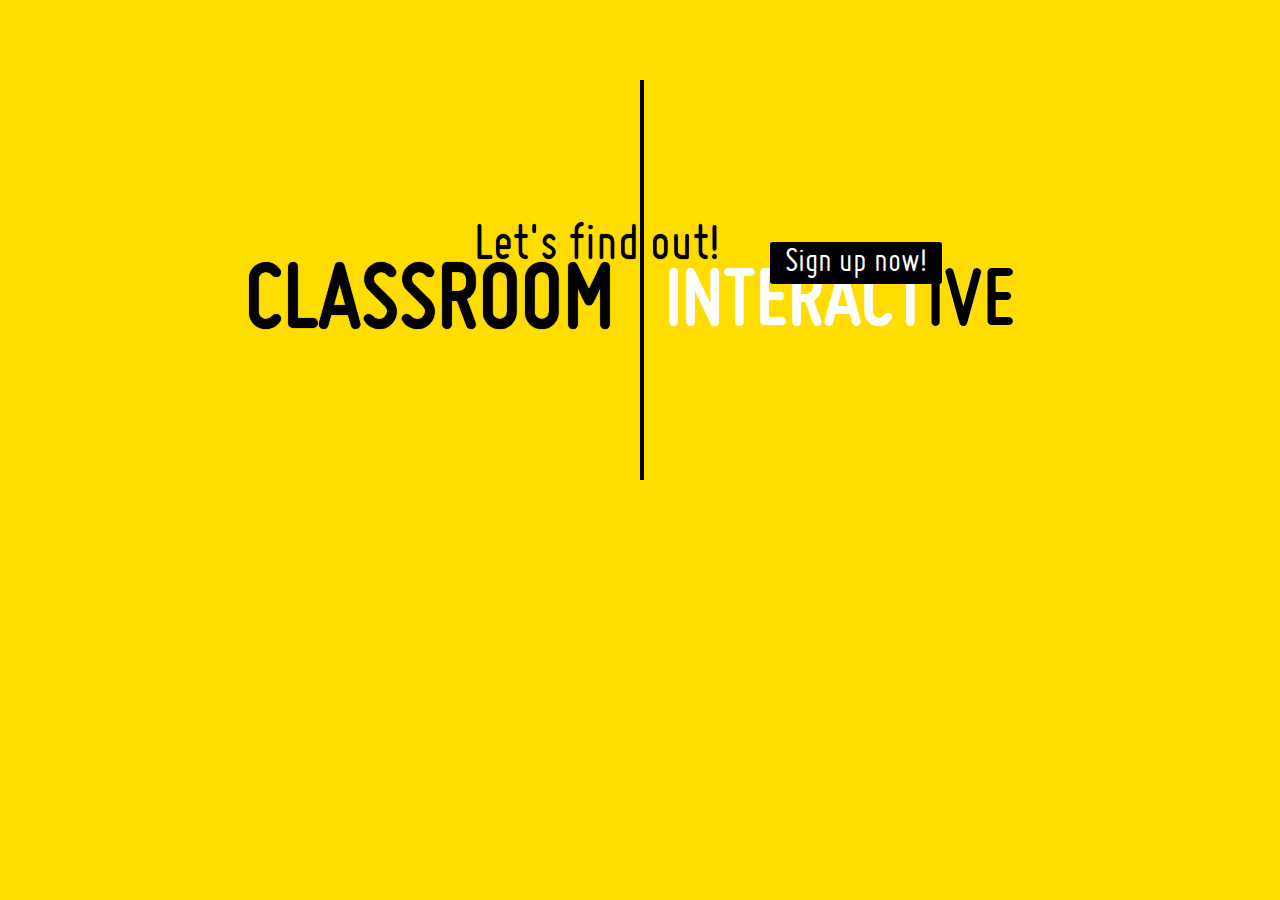
<file: SignUpIntro/index.html>
<!DOCTYPE html>
<html lang="en">
    <head>
        <title>Classroom Interactive System</title>
        <meta charset="UTF-8" />
        <meta http-equiv="X-UA-Compatible" content="IE=edge,chrome=1"> 
        <meta name="viewport" content="width=device-width, initial-scale=1.0"> 
        <link rel="shortcut icon" href="../favicon.ico"> 
        <link rel="stylesheet" type="text/css" href="css/demo.css" />
        <link rel="stylesheet" type="text/css" href="css/style4.css" />
		<!--[if lt IE 10]>
				<link rel="stylesheet" type="text/css" href="css/style3IE.css" />
		<![endif]-->
    </head>
    <body>
        <div class="container">
			<div class="sp-container">
				<div class="sp-content">
					<div class="sp-wrap sp-left">
						<h2>
							<span class="sp-top">What if someone could make the</span> 
							<span class="sp-mid">Classroom</span> 
							<span class="sp-bottom">fun?</span>
						</h2>
					</div>
					<div class="sp-wrap sp-right">
						<h2>
							<span class="sp-top"><br>What kind of <br> </span> 
							<span class="sp-mid">Interact<b>ive</b><b>ions</b></span> 
							<span class="sp-bottom">would it inspire?</span> 
						</h2>
					</div>
				</div>
				<div class="sp-full">
					<h2>Let's find out!</h2>
					<a href="../CIS/login/addUserForm.php">Sign up now!</a>
				</div>
			</div>
        </div>
    </body>
</html>
</file>
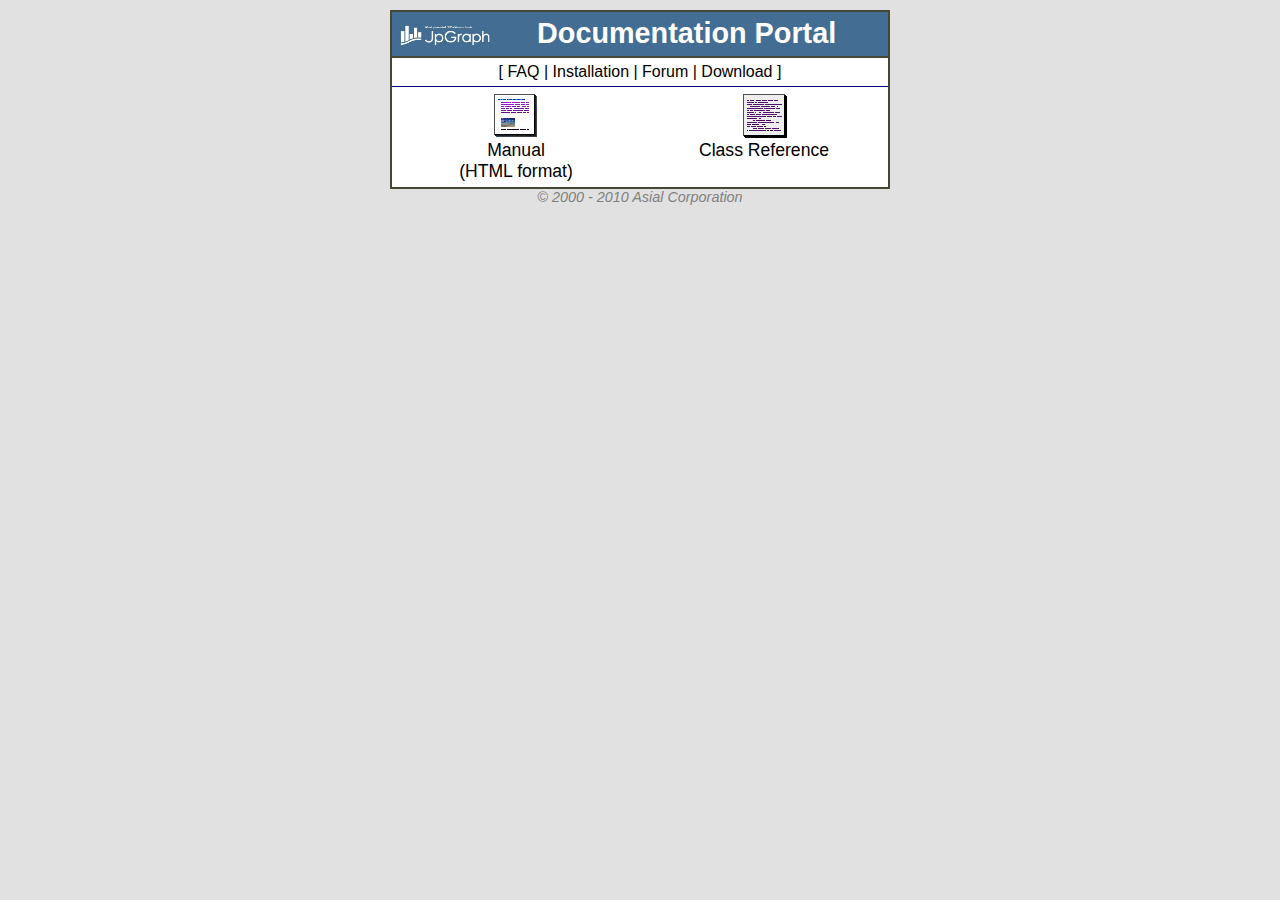
<file: CIS/jpGraph/docs/index.html>
<!DOCTYPE HTML PUBLIC "-//W3C//DTD HTML 4.0 Transitional//EN">
<html><head>
<title>JpGraph Documentation</title>

<style type="text/css">
body  {
	margin-top : 10px;
	margin-left : 10px;
	margin-right : 10px; 
	background-color: #E1E1E1;
	color : Black;
	font-family :  Arial,sans-serif;
}

A:link  {
	font-family : Arial, Helvetica, sans-serif;
	font-weight : normal;
	text-decoration : none;
	color : black;
}

A:visited  {
	font-family : Arial, Helvetica, sans-serif;
	text-decoration : none;
	color : black;
}

A:hover  {
	font-family : Arial, Helvetica, sans-serif;
	font-weight : normal;
	text-decoration : underline;
	color : darkred;
}


table.menu {
	width : 500;	
	background-color : white;
	border: #454837 solid 2pt;
}

td.menutitle {
	font-family : Arial, Helvetica, sans-serif;
	font-size : 1.8em;
	font-weight : bold;
	color : white;
	align : center;
	background-color : #436D93;
	border-bottom :#454837 solid 2pt;	
}	

td.menuitem {
	font-family : Arial, Helvetica, sans-serif;
	font-size : 1.1em;
	font-weight : normal;
	text-align : center;
	height : 100;
	vertical-align:top;
        align: center;
}	

.copyright {
	color: gray;
	font-family : Arial, Helvetica, sans-serif;
	font-size : 0.9em;
	font-style : italic;
}
</style>

</head>
<body>

<div align=center>
<table cellspacing=0 cellpadding=5 class="menu">



<tr>
  <td colspan=3 class="menutitle">
  <a href="http://jpgraph.net/">
  <img src="jpgraph_logo.jpg" align=center width=100 border=0></a>
  &nbsp; &nbsp; Documentation Portal</td>
</tr>


<tr><td colspan=3 align="center"  style="border-bottom:navy solid 1px;">
[ <a href="chunkhtml/apc.html" target=blank>FAQ</a> | 

<a href="chunkhtml/pt01.html" target=blank>
Installation</a> |

<a href="http://jpgraph.intellit.nl/" target=blank>
Forum</a> |

<a href="http://jpgraph.net/download/" target=blank>
Download</a>
]
</td></tr>
<tr>

  <td width="50%" class="menuitem">
  <a href="chunkhtml/index.html" target=blank><img src="manual.png" border=0
  ><br>Manual<br>(HTML format)</a></td>

  <td width="50%" class="menuitem">
  <a href="classref/index.html" target=blank><img src="reference.png" border=0
  ><br>Class Reference
  </a></td>

</tr>


</table>
<span class=copyright>
&copy; 2000 - 2010 Asial Corporation
</span>
</div>

</body>
</html>
</file>
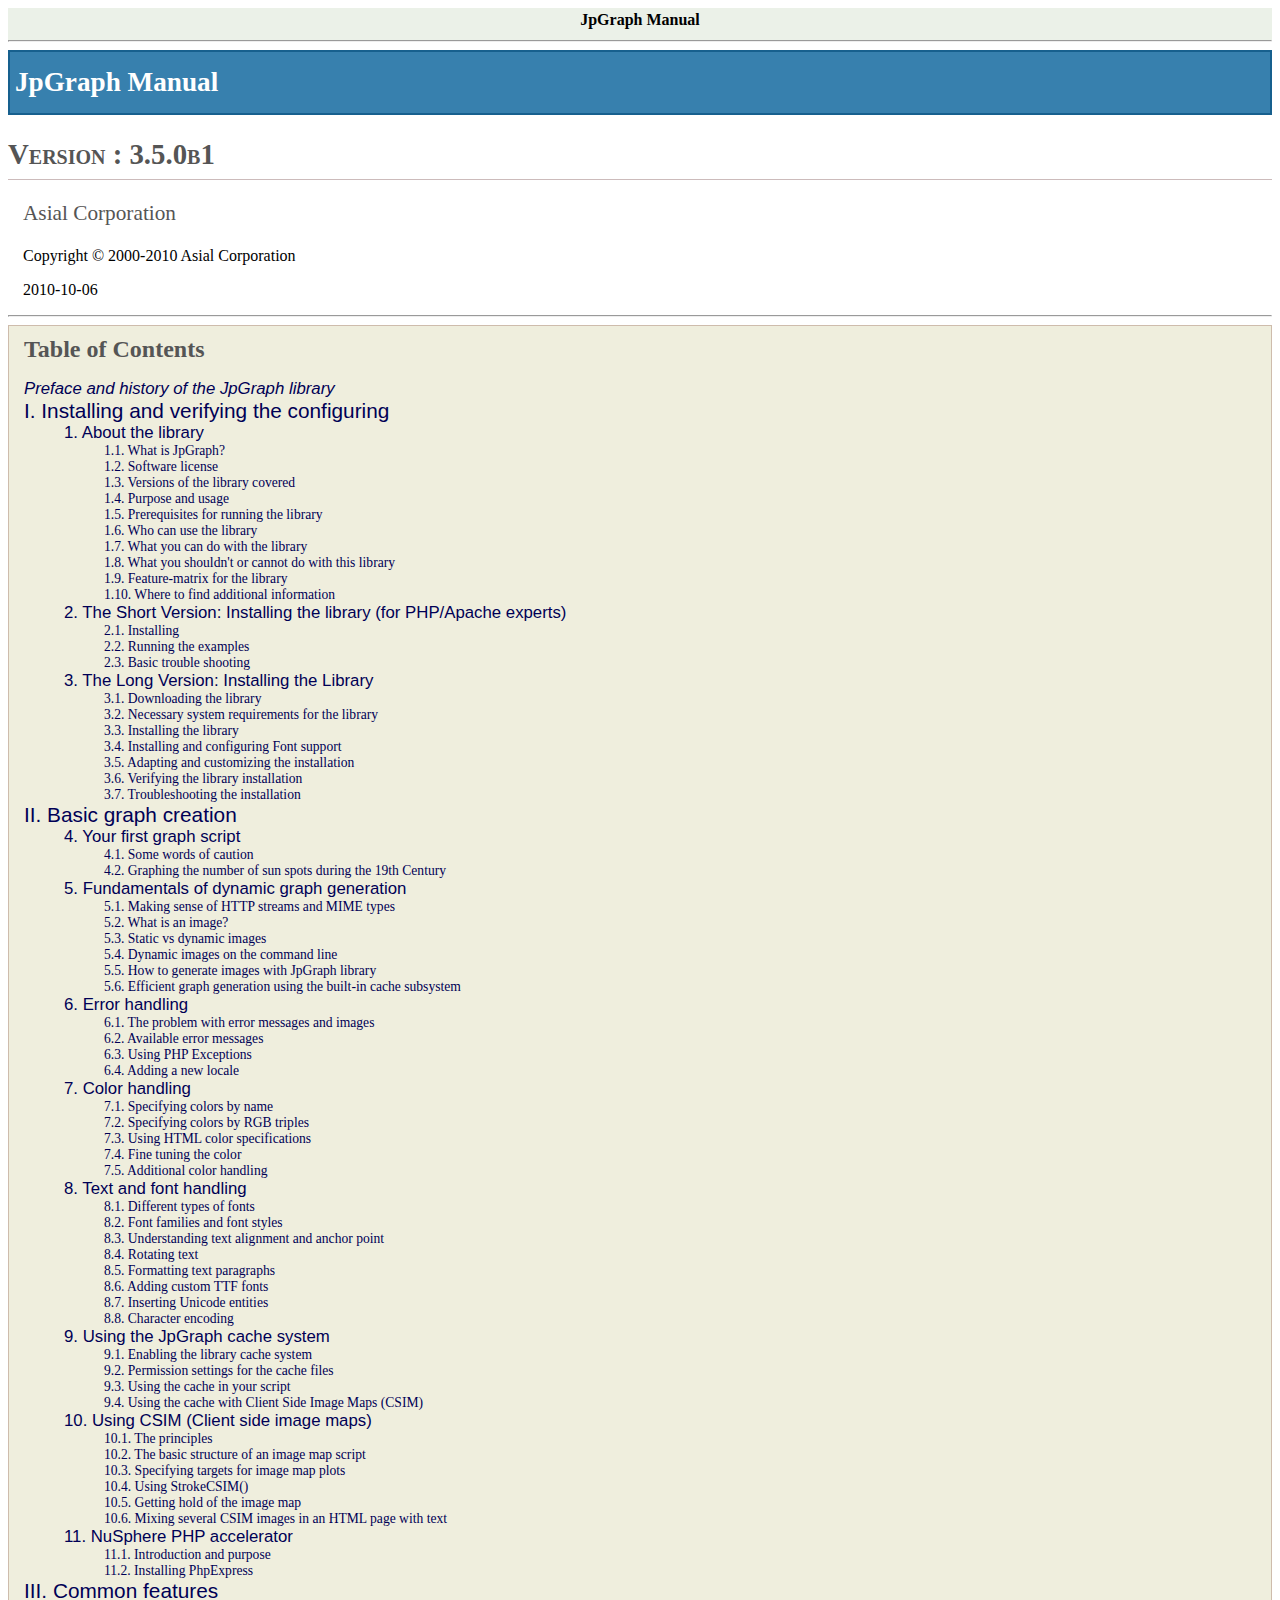
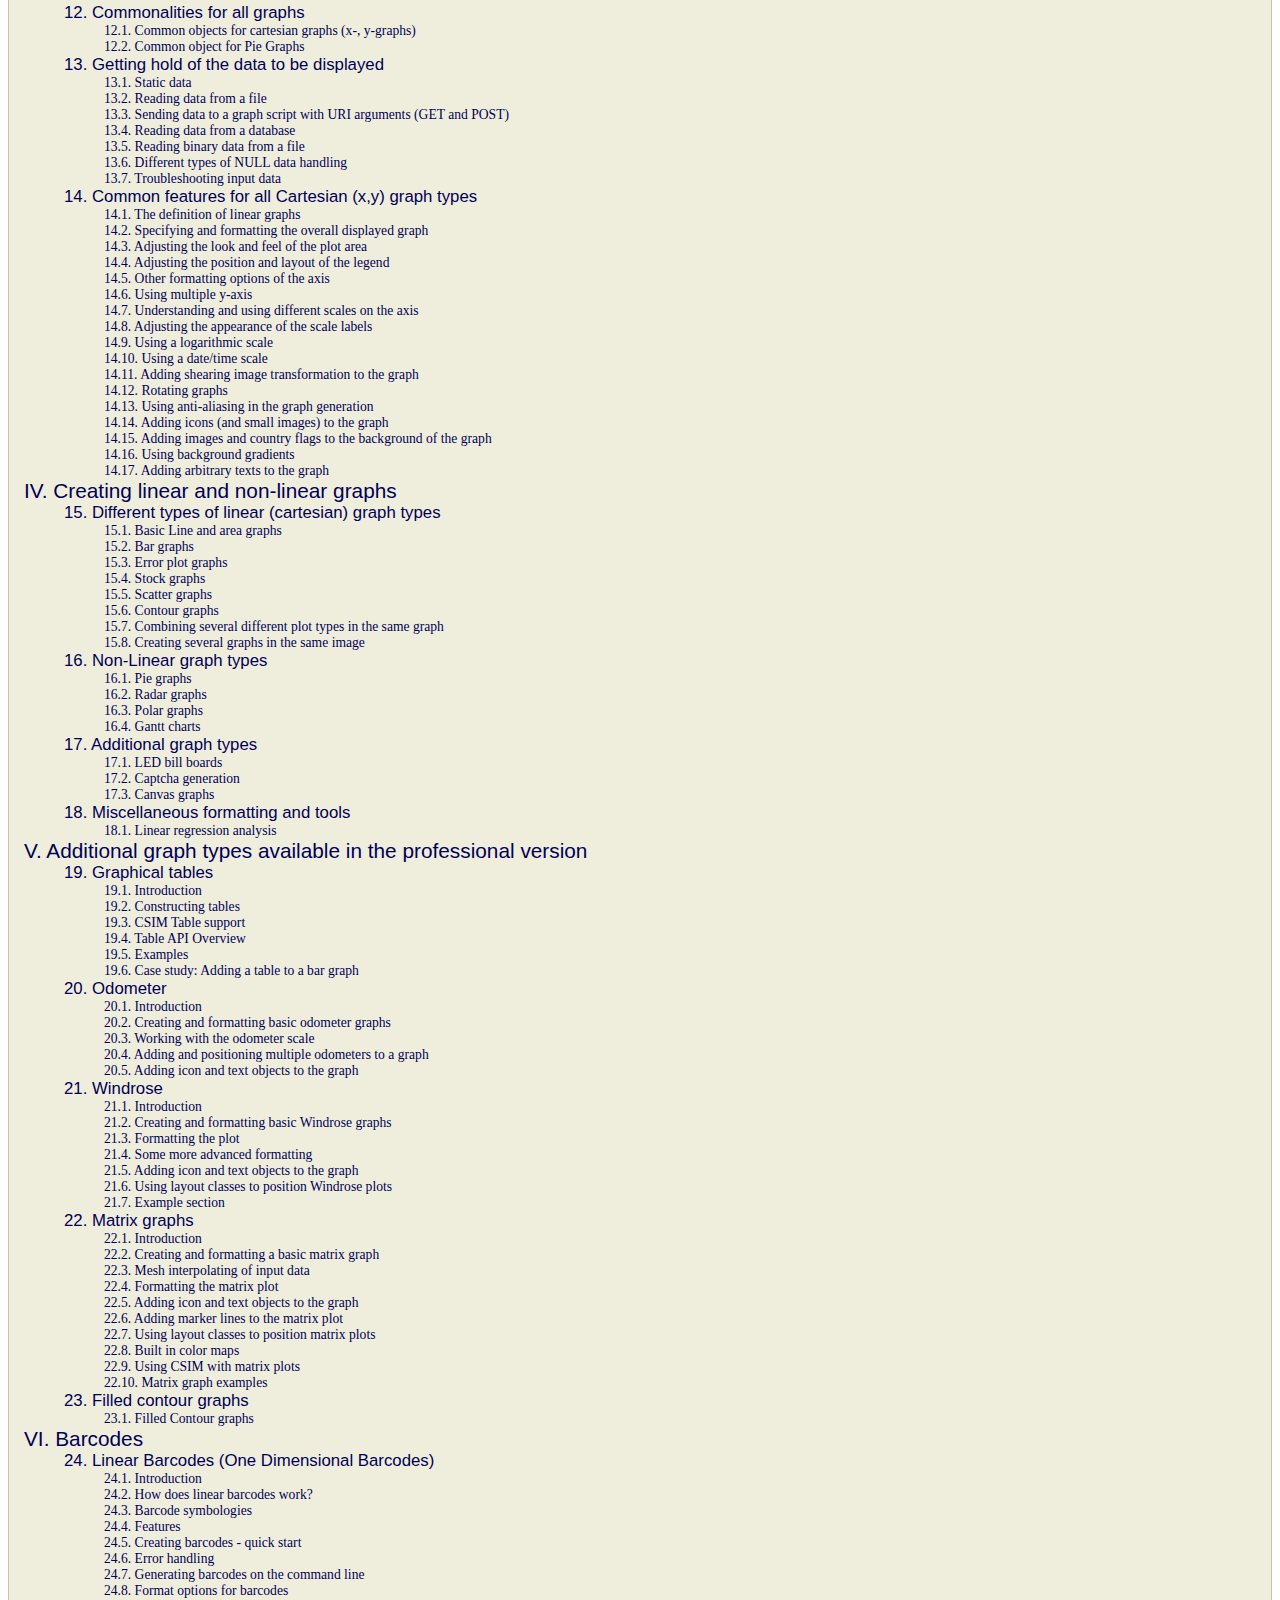
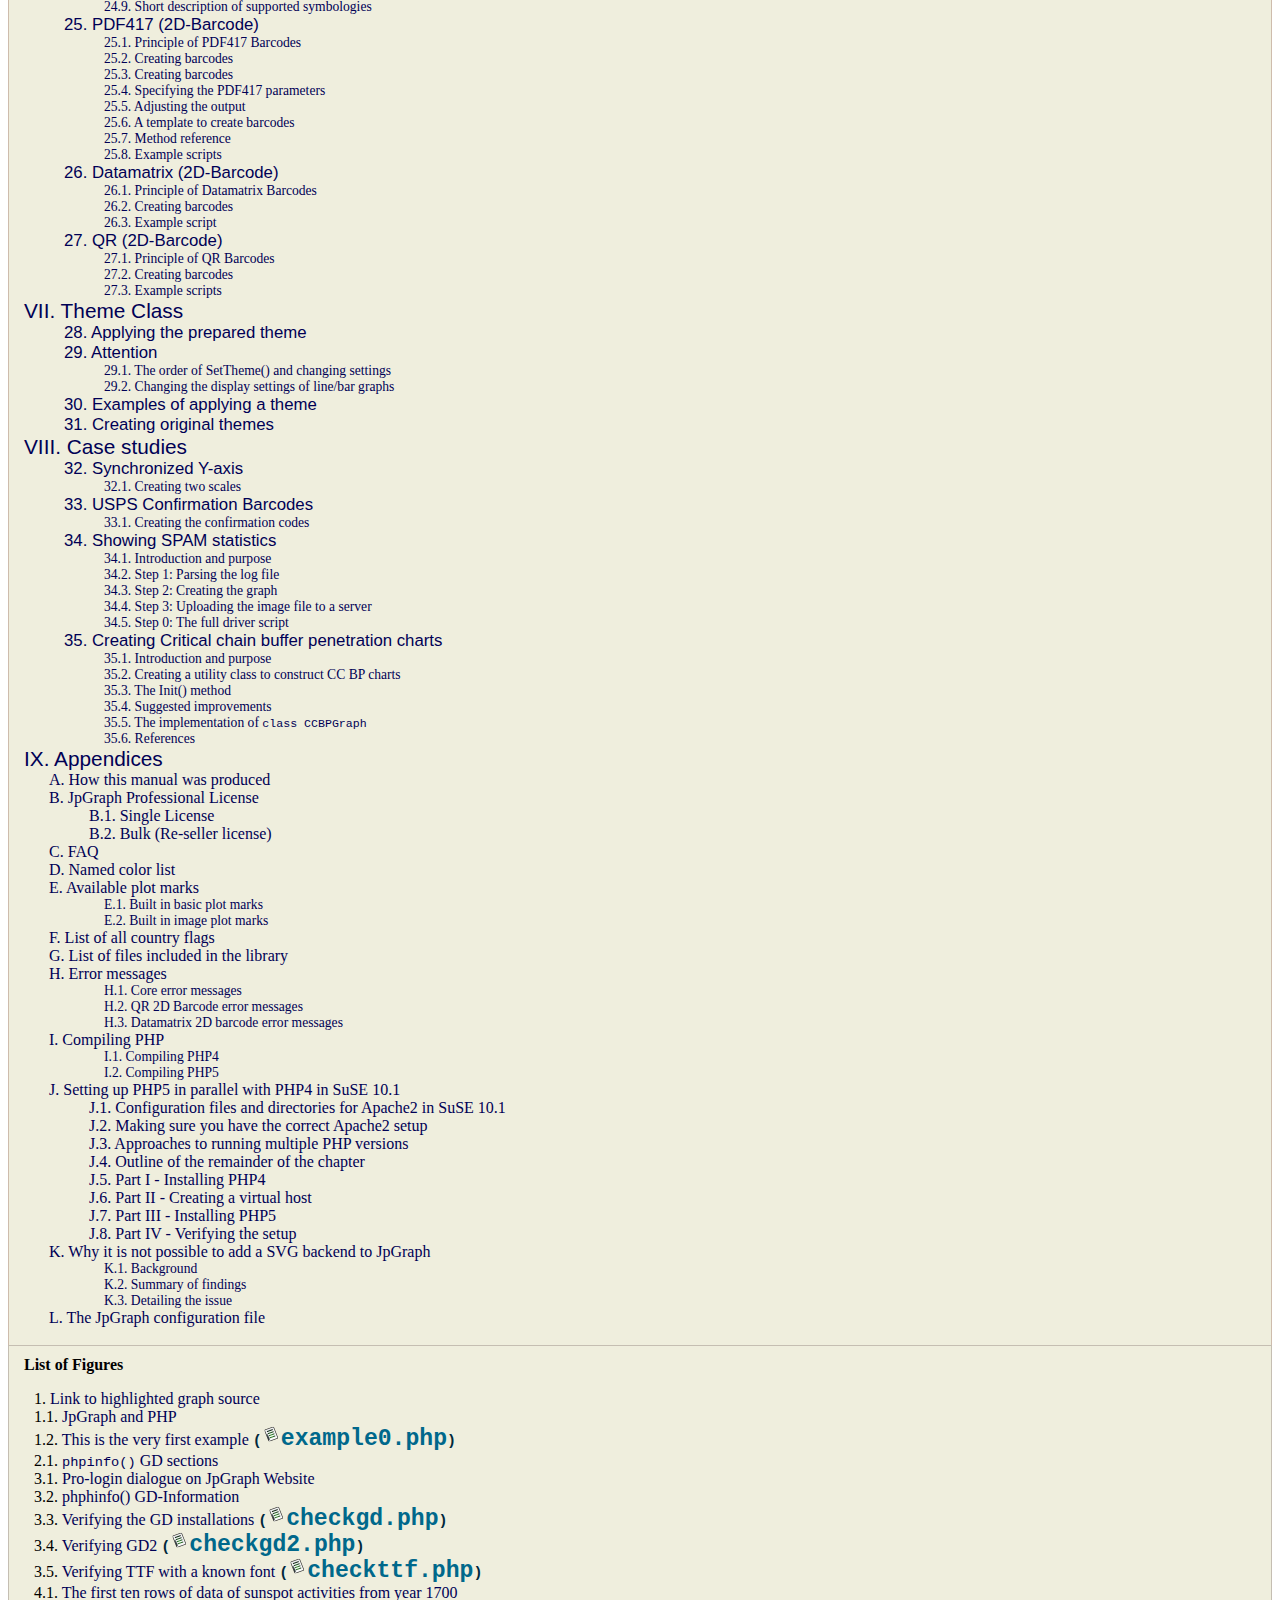
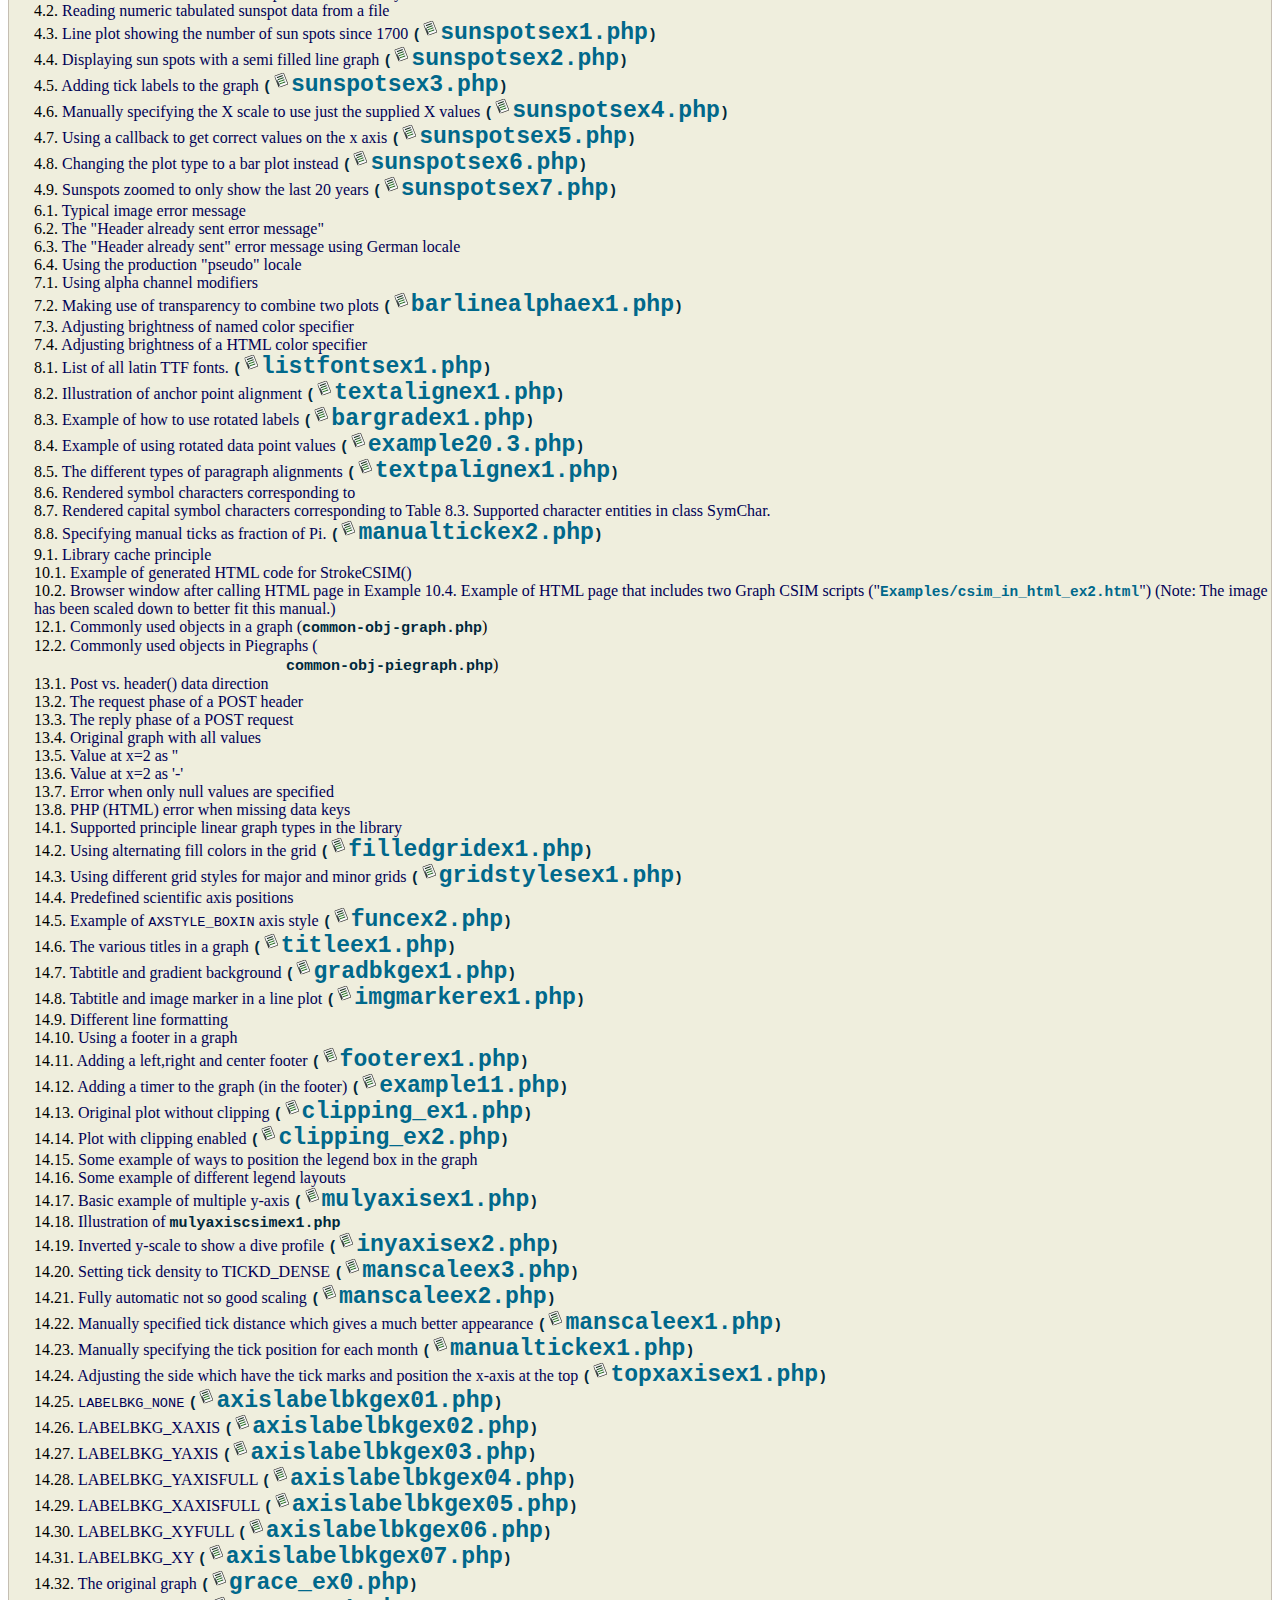
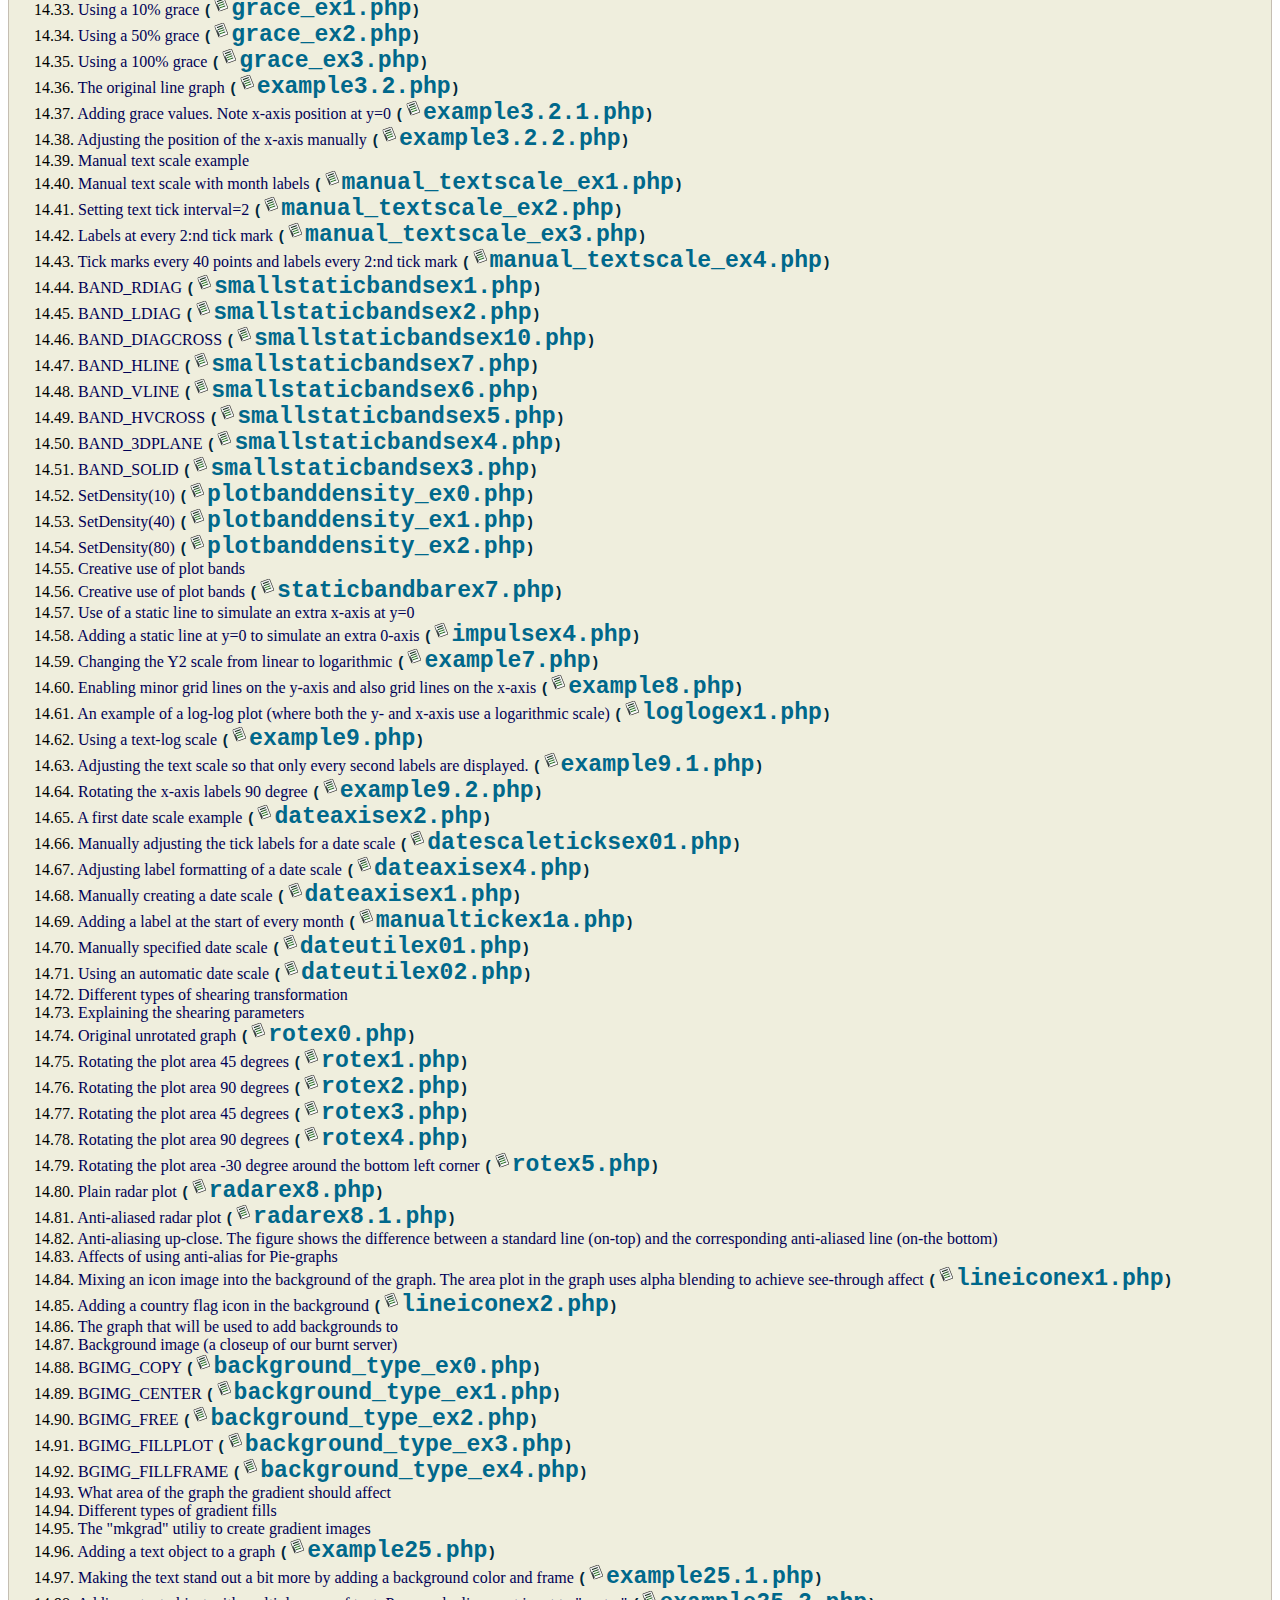
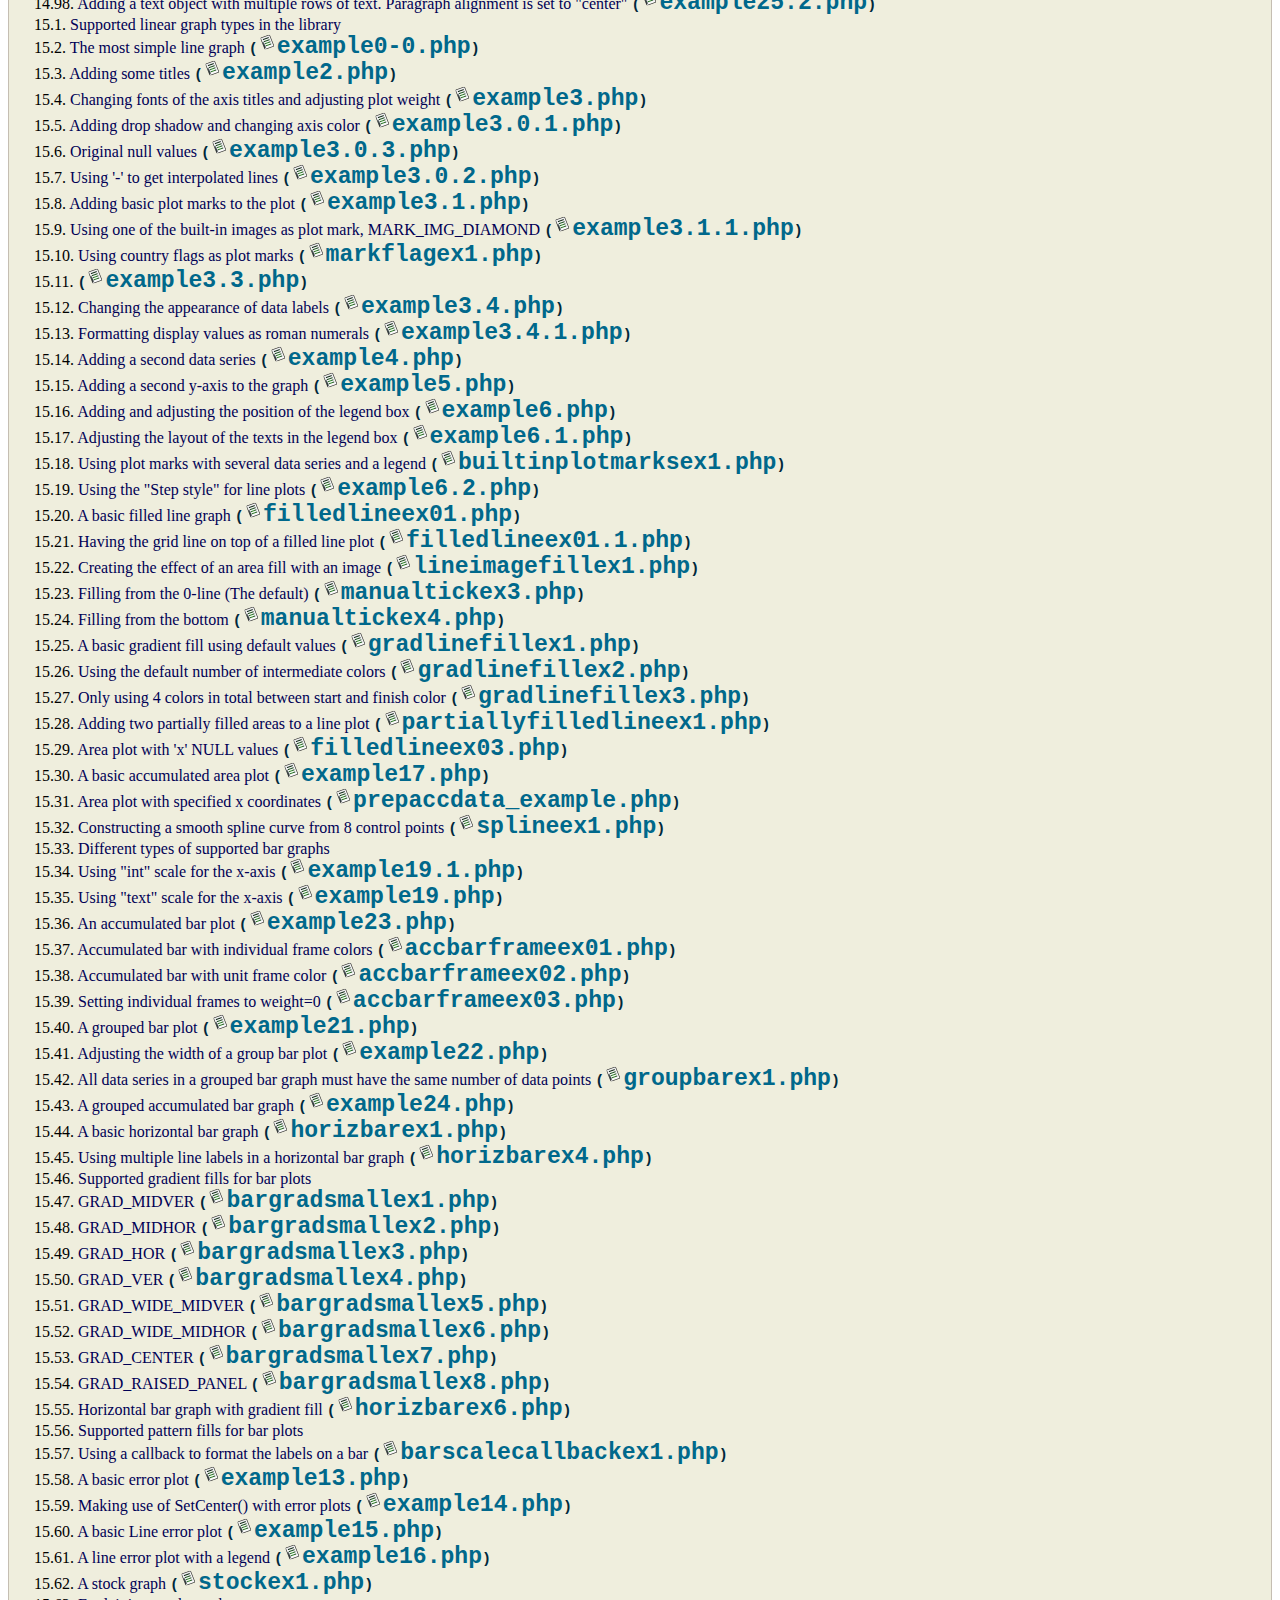
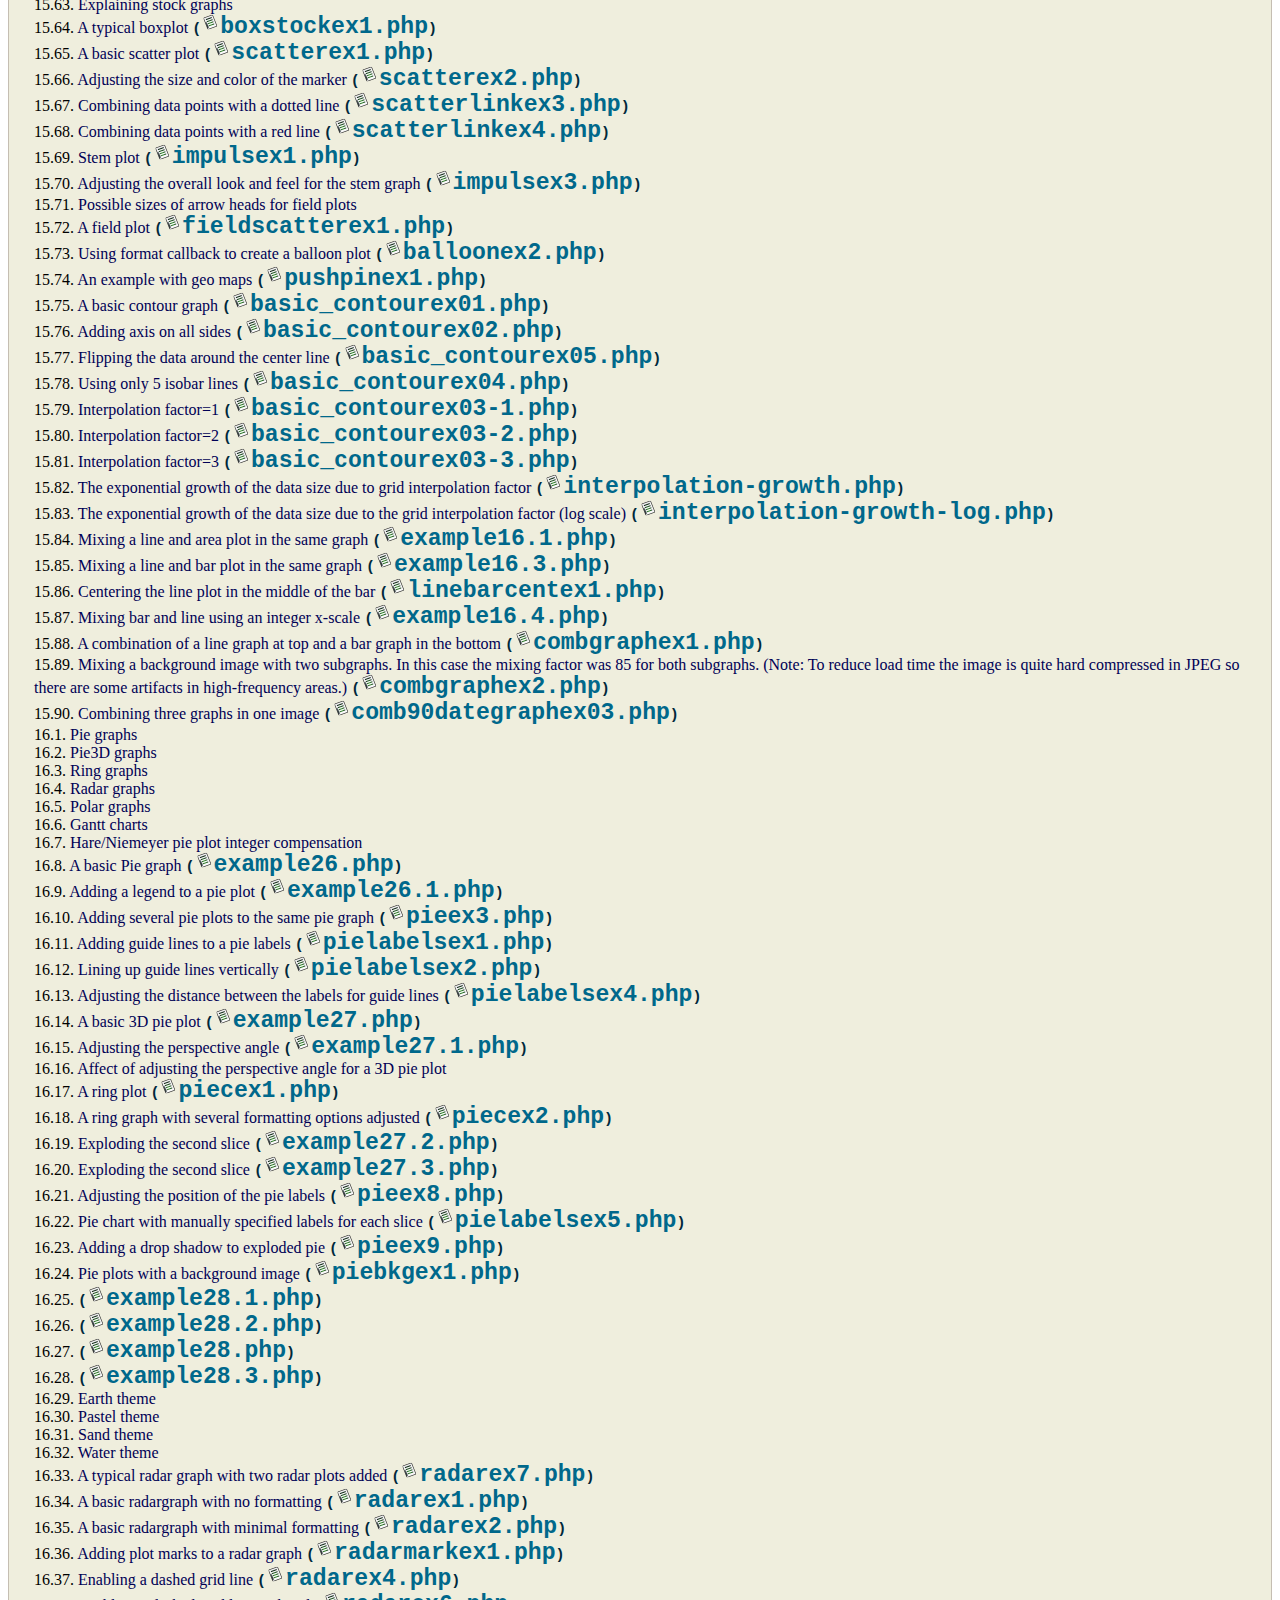
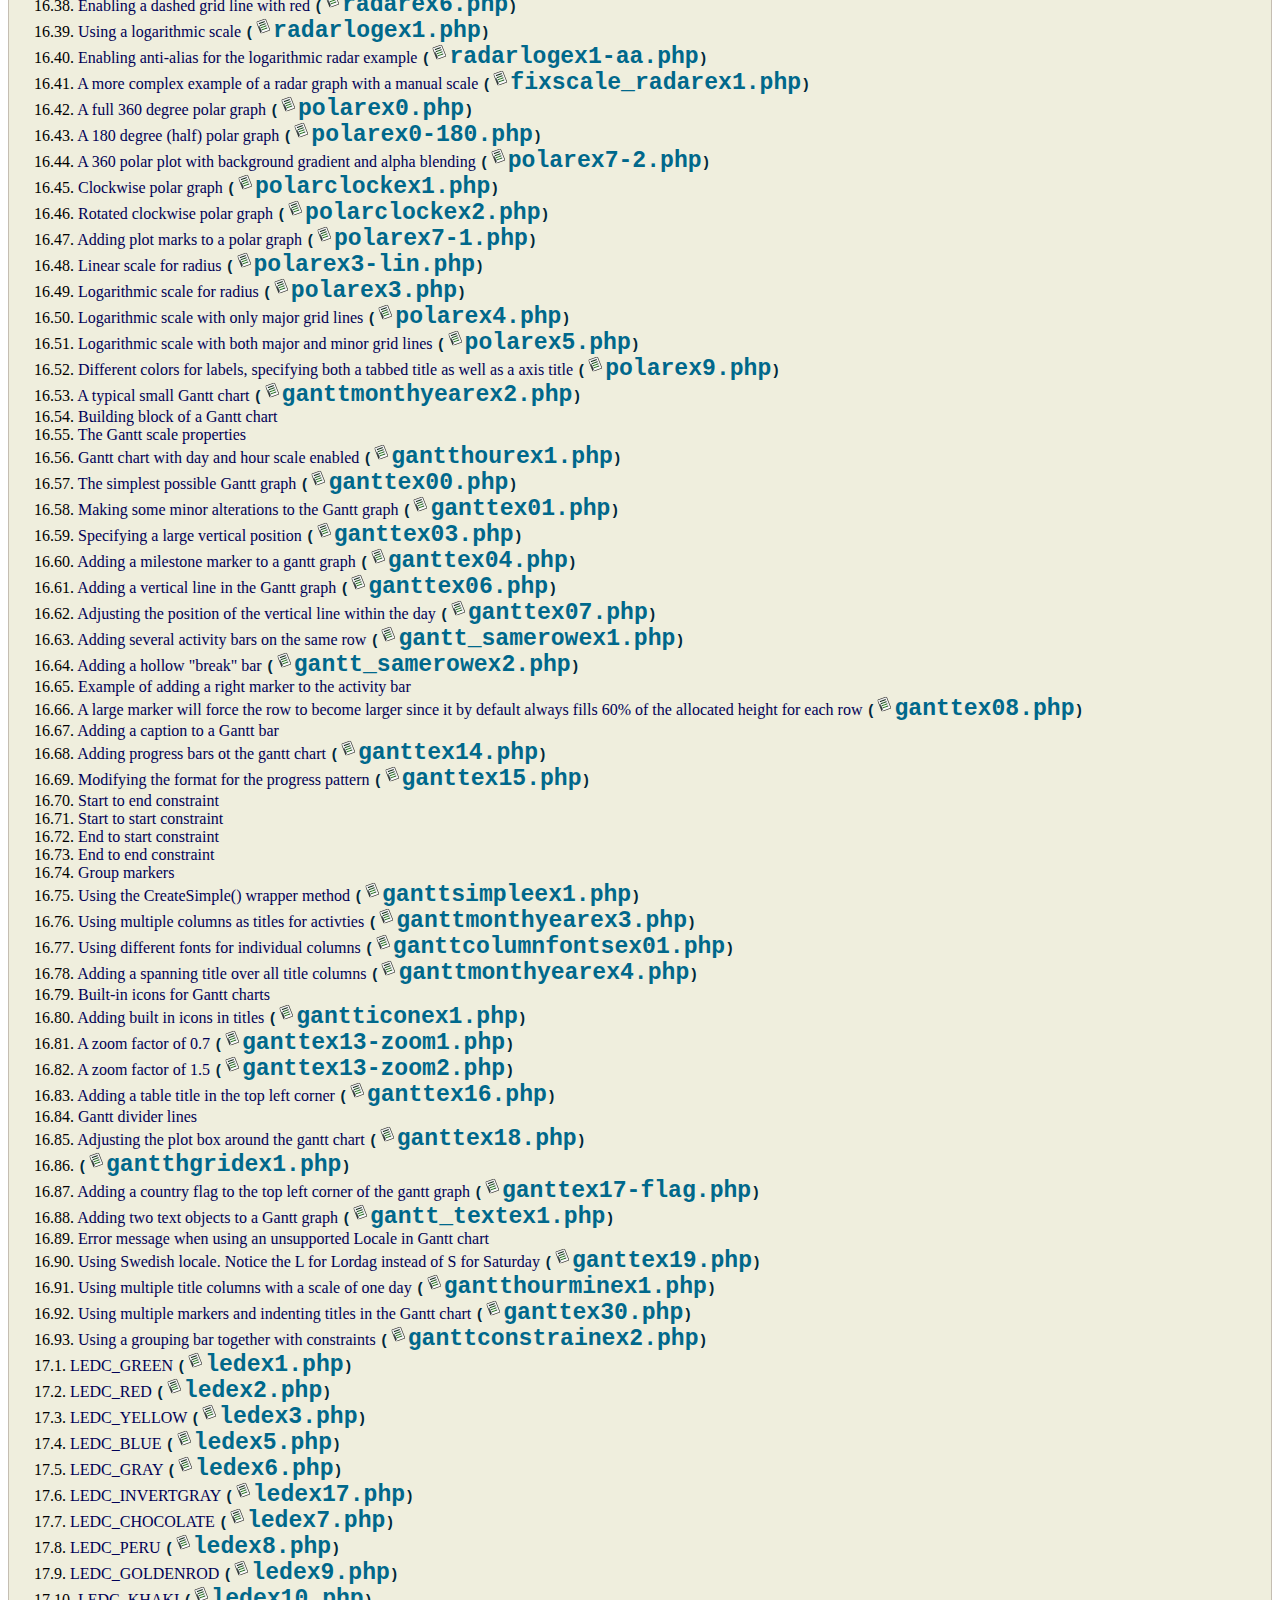
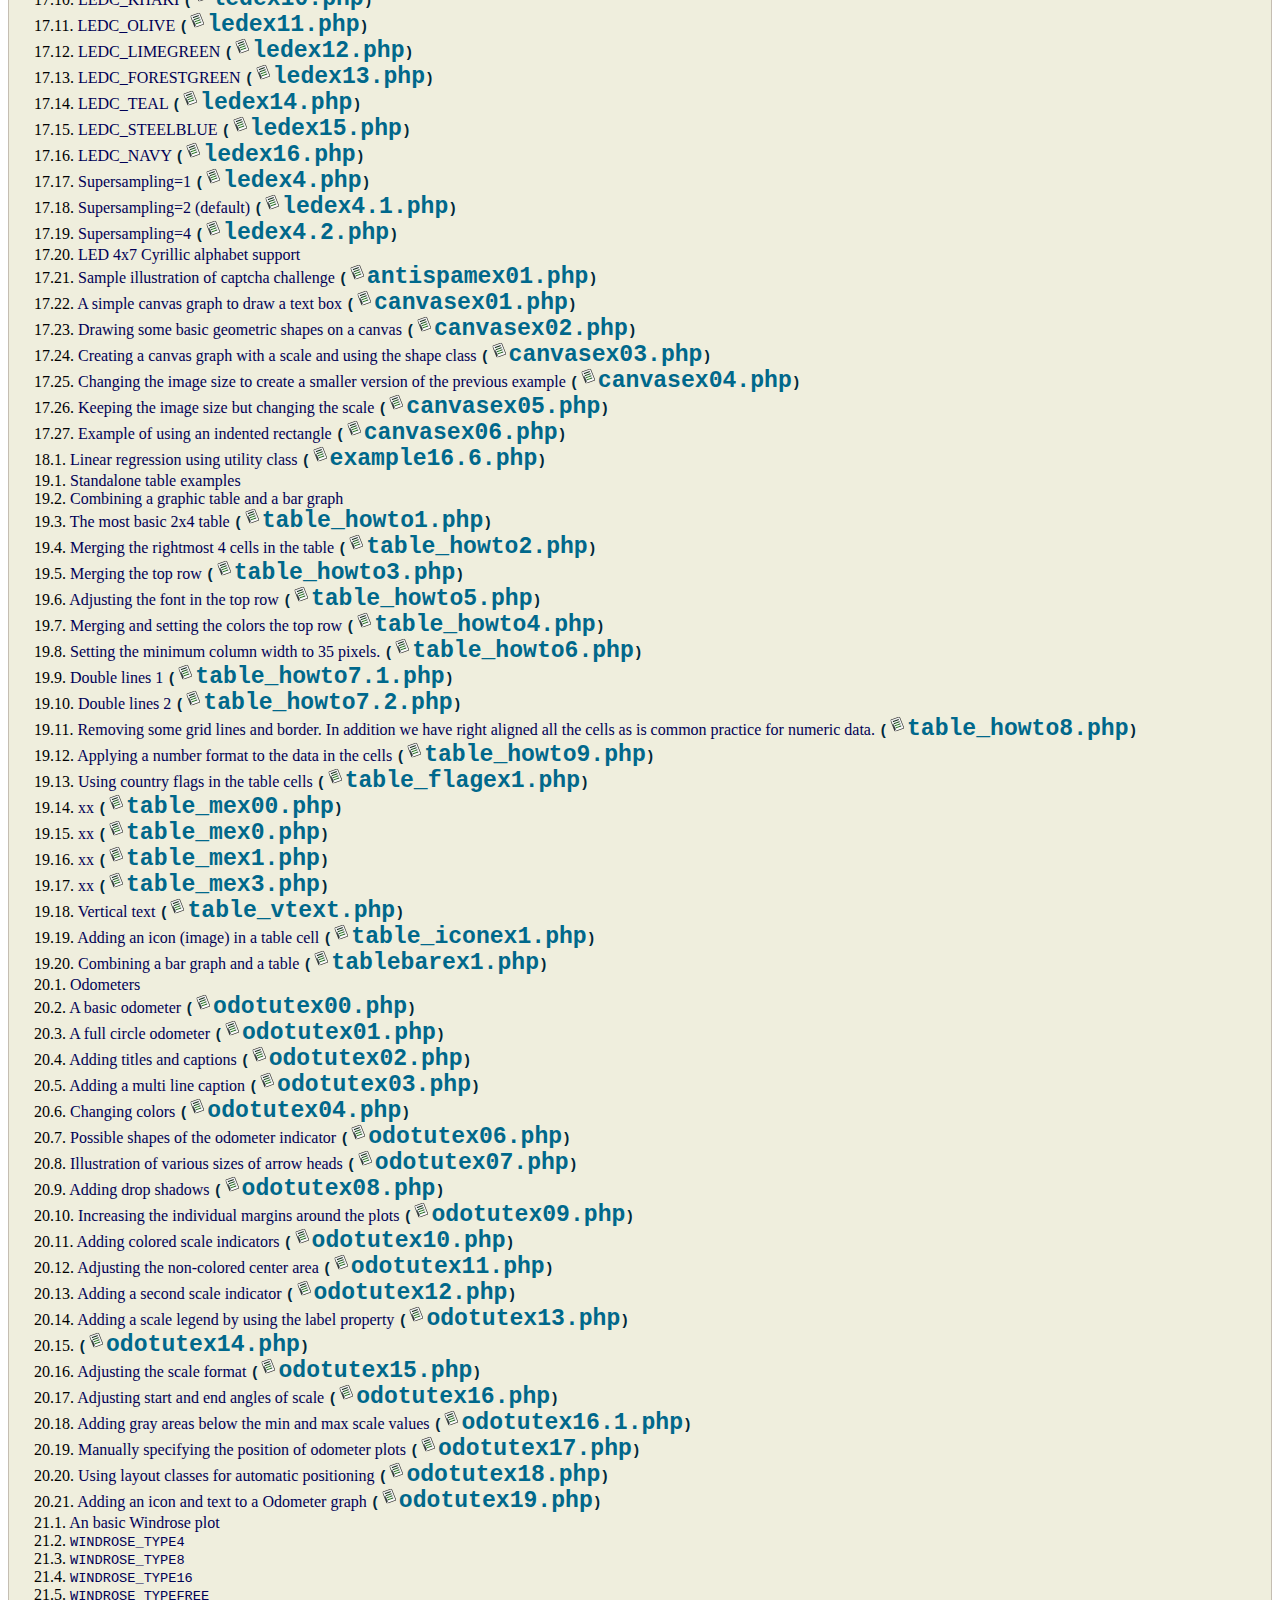
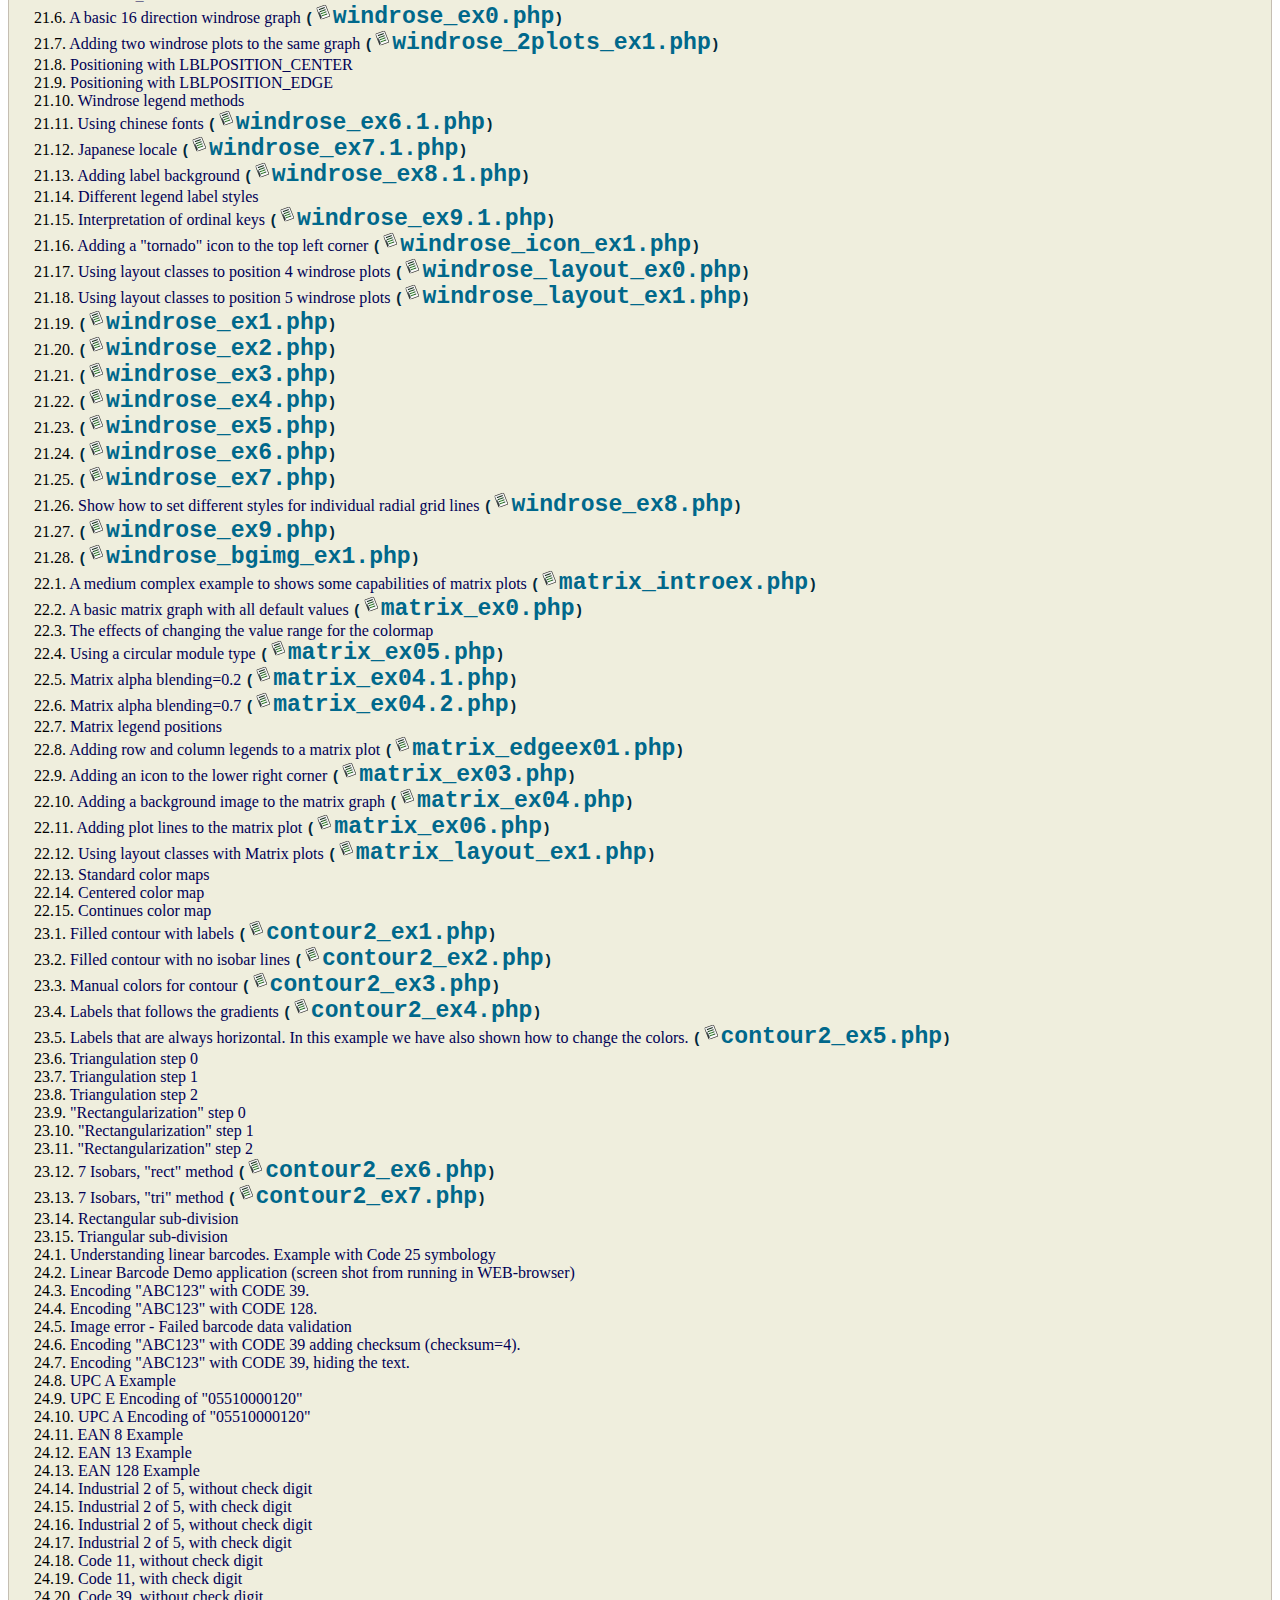
<file: CIS/jpGraph/docs/chunkhtml/index.html>
<html><head><meta http-equiv="Content-Type" content="text/html; charset=UTF-8"><title>JpGraph Manual</title><link rel="stylesheet" type="text/css" href="manual.css"><meta name="generator" content="DocBook XSL Stylesheets V1.76.0"><link rel="home" href="index.html" title="JpGraph Manual"></head><body bgcolor="white" text="black" link="#0000FF" vlink="#840084" alink="#0000FF"><div class="navheader"><table width="100%" summary="Navigation header"><tr><th colspan="3" align="center"> JpGraph Manual </th></tr></table><hr></div><div class="book" title="JpGraph Manual"><div class="titlepage"><div><div><h1 class="title"><a name="id2472070"></a> JpGraph Manual </h1></div><div><h2 class="subtitle">Version : 3.5.0b1</h2></div><div><div class="author"><h3 class="author">
      <span class="orgname">Asial Corporation</span>
    </h3></div></div><div><p class="copyright">Copyright © 2000-2010 Asial Corporation</p></div><div><p class="pubdate">2010-10-06</p></div></div><hr></div><div class="toc"><p><b>Table of Contents</b></p><dl><dt><span class="preface"><a href="pr01.html">Preface and history of the JpGraph library</a></span></dt><dt><span class="part"><a href="pt01.html">I. Installing and verifying the configuring</a></span></dt><dd><dl><dt><span class="chapter"><a href="ch01.html">1. About the library</a></span></dt><dd><dl><dt><span class="sect1"><a href="ch01.html#id2472291">1.1. What is JpGraph?</a></span></dt><dt><span class="sect1"><a href="ch01s02.html">1.2. Software license</a></span></dt><dt><span class="sect1"><a href="ch01s03.html">1.3. Versions of the library covered</a></span></dt><dt><span class="sect1"><a href="ch01s04.html">1.4. Purpose and usage</a></span></dt><dt><span class="sect1"><a href="ch01s05.html">1.5. Prerequisites for running the library</a></span></dt><dt><span class="sect1"><a href="ch01s06.html">1.6. Who can use the library</a></span></dt><dt><span class="sect1"><a href="ch01s07.html">1.7. What you can do with the library</a></span></dt><dt><span class="sect1"><a href="ch01s08.html">1.8. What you shouldn't or cannot do with this library</a></span></dt><dt><span class="sect1"><a href="ch01s09.html">1.9. Feature-matrix for the library</a></span></dt><dt><span class="sect1"><a href="ch01s10.html">1.10. Where to find additional information</a></span></dt></dl></dd><dt><span class="chapter"><a href="ch02.html">2. The Short Version: Installing the library (for PHP/Apache experts)</a></span></dt><dd><dl><dt><span class="sect1"><a href="ch02.html#id2475509">2.1. Installing</a></span></dt><dt><span class="sect1"><a href="ch02s02.html">2.2. Running the examples</a></span></dt><dt><span class="sect1"><a href="ch02s03.html">2.3. Basic trouble shooting</a></span></dt></dl></dd><dt><span class="chapter"><a href="ch03.html">3. The Long Version: Installing the Library</a></span></dt><dd><dl><dt><span class="sect1"><a href="ch03.html#id2475830">3.1. Downloading the library</a></span></dt><dt><span class="sect1"><a href="ch03s02.html">3.2. Necessary system requirements for the library</a></span></dt><dt><span class="sect1"><a href="ch03s03.html">3.3. Installing the library</a></span></dt><dt><span class="sect1"><a href="ch03s04.html">3.4. Installing and configuring Font support</a></span></dt><dt><span class="sect1"><a href="ch03s05.html">3.5. Adapting and customizing the installation</a></span></dt><dt><span class="sect1"><a href="ch03s06.html">3.6. Verifying the library installation</a></span></dt><dt><span class="sect1"><a href="ch03s07.html">3.7. Troubleshooting the installation</a></span></dt></dl></dd></dl></dd><dt><span class="part"><a href="pt02.html">II. Basic graph creation</a></span></dt><dd><dl><dt><span class="chapter"><a href="ch04.html">4. Your first graph script</a></span></dt><dd><dl><dt><span class="sect1"><a href="ch04.html#id2492897">4.1. Some words of caution</a></span></dt><dt><span class="sect1"><a href="ch04s02.html">4.2. Graphing the number of sun spots during the 19th Century</a></span></dt></dl></dd><dt><span class="chapter"><a href="ch05.html">5. Fundamentals of dynamic graph generation</a></span></dt><dd><dl><dt><span class="sect1"><a href="ch05.html#sec1.making-sense-of-HTTP-streams">5.1. Making sense of HTTP streams and MIME types</a></span></dt><dt><span class="sect1"><a href="ch05s02.html">5.2. What is an image?</a></span></dt><dt><span class="sect1"><a href="ch05s03.html">5.3. Static vs dynamic images</a></span></dt><dt><span class="sect1"><a href="ch05s04.html">5.4. Dynamic images on the command line</a></span></dt><dt><span class="sect1"><a href="ch05s05.html">5.5. How to generate images with JpGraph library</a></span></dt><dt><span class="sect1"><a href="ch05s06.html">5.6. Efficient graph generation using the built-in cache subsystem</a></span></dt></dl></dd><dt><span class="chapter"><a href="ch06.html">6. Error handling</a></span></dt><dd><dl><dt><span class="sect1"><a href="ch06.html#id2495302">6.1. The problem with error messages and images</a></span></dt><dt><span class="sect1"><a href="ch06s02.html">6.2. Available error messages</a></span></dt><dt><span class="sect1"><a href="ch06s03.html">6.3. Using PHP Exceptions</a></span></dt><dt><span class="sect1"><a href="ch06s04.html">6.4. Adding a new locale</a></span></dt></dl></dd><dt><span class="chapter"><a href="ch07.html">7. Color handling</a></span></dt><dd><dl><dt><span class="sect1"><a href="ch07.html#id2496153">7.1. Specifying colors by name</a></span></dt><dt><span class="sect1"><a href="ch07s02.html">7.2. Specifying colors by RGB triples</a></span></dt><dt><span class="sect1"><a href="ch07s03.html">7.3. Using HTML color specifications</a></span></dt><dt><span class="sect1"><a href="ch07s04.html">7.4. Fine tuning the color</a></span></dt><dt><span class="sect1"><a href="ch07s05.html">7.5. Additional color handling</a></span></dt></dl></dd><dt><span class="chapter"><a href="ch08.html">8. Text and font handling</a></span></dt><dd><dl><dt><span class="sect1"><a href="ch08.html#id2496825">8.1. Different types of fonts</a></span></dt><dt><span class="sect1"><a href="ch08s02.html">8.2. Font families and font styles</a></span></dt><dt><span class="sect1"><a href="ch08s03.html">8.3. Understanding text alignment and anchor point</a></span></dt><dt><span class="sect1"><a href="ch08s04.html">8.4. Rotating text</a></span></dt><dt><span class="sect1"><a href="ch08s05.html">8.5. Formatting text paragraphs</a></span></dt><dt><span class="sect1"><a href="ch08s06.html">8.6. Adding custom TTF fonts</a></span></dt><dt><span class="sect1"><a href="ch08s07.html">8.7. Inserting Unicode entities</a></span></dt><dt><span class="sect1"><a href="ch08s08.html">8.8. Character encoding</a></span></dt></dl></dd><dt><span class="chapter"><a href="ch09.html">9. Using the JpGraph cache system</a></span></dt><dd><dl><dt><span class="sect1"><a href="ch09.html#id2500903">9.1. Enabling the library cache system</a></span></dt><dt><span class="sect1"><a href="ch09s02.html">9.2. Permission settings for the cache files</a></span></dt><dt><span class="sect1"><a href="ch09s03.html">9.3. Using the cache in your script</a></span></dt><dt><span class="sect1"><a href="ch09s04.html">9.4. Using the cache with Client Side Image Maps (CSIM)</a></span></dt></dl></dd><dt><span class="chapter"><a href="ch10.html">10. Using CSIM (Client side image maps)</a></span></dt><dd><dl><dt><span class="sect1"><a href="ch10.html#id2535547">10.1. The principles</a></span></dt><dt><span class="sect1"><a href="ch10s02.html">10.2. The basic structure of an image map script</a></span></dt><dt><span class="sect1"><a href="ch10s03.html">10.3. Specifying targets for image map plots</a></span></dt><dt><span class="sect1"><a href="ch10s04.html">10.4. Using StrokeCSIM()</a></span></dt><dt><span class="sect1"><a href="ch10s05.html">10.5. Getting hold of the image map</a></span></dt><dt><span class="sect1"><a href="ch10s06.html">10.6. Mixing several CSIM images in an HTML page with text</a></span></dt></dl></dd><dt><span class="chapter"><a href="ch11.html">11. NuSphere PHP accelerator</a></span></dt><dd><dl><dt><span class="sect1"><a href="ch11.html#id2537194">11.1. Introduction and purpose</a></span></dt><dt><span class="sect1"><a href="ch11s02.html">11.2. Installing PhpExpress</a></span></dt></dl></dd></dl></dd><dt><span class="part"><a href="pt03.html">III. Common features</a></span></dt><dd><dl><dt><span class="chapter"><a href="ch12.html">12. Commonalities for all graphs</a></span></dt><dd><dl><dt><span class="sect1"><a href="ch12.html#id2537384">12.1. Common objects for cartesian graphs (x-, y-graphs)</a></span></dt><dt><span class="sect1"><a href="ch12s02.html">12.2. Common object for Pie Graphs</a></span></dt></dl></dd><dt><span class="chapter"><a href="ch13.html">13. Getting hold of the data to be displayed</a></span></dt><dd><dl><dt><span class="sect1"><a href="ch13.html#id2537845">13.1. Static data</a></span></dt><dt><span class="sect1"><a href="ch13s02.html">13.2. Reading data from a file</a></span></dt><dt><span class="sect1"><a href="ch13s03.html">13.3. Sending data to a graph script with URI arguments (GET and POST)</a></span></dt><dt><span class="sect1"><a href="ch13s04.html">13.4. Reading data from a database</a></span></dt><dt><span class="sect1"><a href="ch13s05.html">13.5. Reading binary data from a file</a></span></dt><dt><span class="sect1"><a href="ch13s06.html">13.6. Different types of NULL data handling</a></span></dt><dt><span class="sect1"><a href="ch13s07.html">13.7. Troubleshooting input data</a></span></dt></dl></dd><dt><span class="chapter"><a href="ch14.html">14. Common features for all Cartesian (x,y) graph types</a></span></dt><dd><dl><dt><span class="sect1"><a href="ch14.html#id2539550">14.1. The definition of linear graphs</a></span></dt><dt><span class="sect1"><a href="ch14s02.html">14.2. Specifying and formatting the overall displayed graph</a></span></dt><dt><span class="sect1"><a href="ch14s03.html">14.3. Adjusting the look and feel of the plot area</a></span></dt><dt><span class="sect1"><a href="ch14s04.html">14.4. Adjusting the position and layout of the legend</a></span></dt><dt><span class="sect1"><a href="ch14s05.html">14.5. Other formatting options of the axis</a></span></dt><dt><span class="sect1"><a href="ch14s06.html">14.6. Using multiple y-axis</a></span></dt><dt><span class="sect1"><a href="ch14s07.html">14.7. Understanding and using different scales on the axis</a></span></dt><dt><span class="sect1"><a href="ch14s08.html">14.8. Adjusting the appearance of the scale labels</a></span></dt><dt><span class="sect1"><a href="ch14s09.html">14.9. Using a logarithmic scale</a></span></dt><dt><span class="sect1"><a href="ch14s10.html">14.10. Using a date/time scale</a></span></dt><dt><span class="sect1"><a href="ch14s11.html">14.11. Adding shearing image transformation to the graph</a></span></dt><dt><span class="sect1"><a href="ch14s12.html">14.12. Rotating graphs</a></span></dt><dt><span class="sect1"><a href="ch14s13.html">14.13. Using anti-aliasing in the graph generation</a></span></dt><dt><span class="sect1"><a href="ch14s14.html">14.14. Adding icons (and small images) to the graph</a></span></dt><dt><span class="sect1"><a href="ch14s15.html">14.15. Adding images and country flags to the background of the graph</a></span></dt><dt><span class="sect1"><a href="ch14s16.html">14.16. Using background gradients</a></span></dt><dt><span class="sect1"><a href="ch14s17.html">14.17. Adding arbitrary texts to the graph</a></span></dt></dl></dd></dl></dd><dt><span class="part"><a href="pt04.html">IV. Creating linear and non-linear graphs</a></span></dt><dd><dl><dt><span class="chapter"><a href="ch15.html">15. Different types of linear (cartesian) graph types</a></span></dt><dd><dl><dt><span class="sect1"><a href="ch15.html#id2553962">15.1. Basic Line and area graphs</a></span></dt><dt><span class="sect1"><a href="ch15s02.html">15.2. Bar graphs</a></span></dt><dt><span class="sect1"><a href="ch15s03.html">15.3. Error plot graphs</a></span></dt><dt><span class="sect1"><a href="ch15s04.html">15.4. Stock graphs</a></span></dt><dt><span class="sect1"><a href="ch15s05.html">15.5. Scatter graphs</a></span></dt><dt><span class="sect1"><a href="ch15s06.html">15.6. Contour graphs </a></span></dt><dt><span class="sect1"><a href="ch15s07.html">15.7. Combining several different plot types in the same graph</a></span></dt><dt><span class="sect1"><a href="ch15s08.html">15.8. Creating several graphs in the same image</a></span></dt></dl></dd><dt><span class="chapter"><a href="ch16.html">16. Non-Linear graph types</a></span></dt><dd><dl><dt><span class="sect1"><a href="ch16.html#id2564821">16.1. Pie graphs</a></span></dt><dt><span class="sect1"><a href="ch16s02.html">16.2. Radar graphs</a></span></dt><dt><span class="sect1"><a href="ch16s03.html">16.3. Polar graphs</a></span></dt><dt><span class="sect1"><a href="ch16s04.html">16.4. Gantt charts</a></span></dt></dl></dd><dt><span class="chapter"><a href="ch17.html">17. Additional graph types</a></span></dt><dd><dl><dt><span class="sect1"><a href="ch17.html#sec.led-graph-type">17.1. LED bill boards</a></span></dt><dt><span class="sect1"><a href="ch17s02.html">17.2. Captcha generation</a></span></dt><dt><span class="sect1"><a href="ch17s03.html">17.3. Canvas graphs</a></span></dt></dl></dd><dt><span class="chapter"><a href="ch18.html">18. Miscellaneous formatting and tools</a></span></dt><dd><dl><dt><span class="sect1"><a href="ch18.html#sec.linear-regression-analysis">18.1. Linear regression analysis</a></span></dt></dl></dd></dl></dd><dt><span class="part"><a href="pt05.html">V. Additional graph types available in the professional version</a></span></dt><dd><dl><dt><span class="chapter"><a href="ch19.html">19. Graphical tables</a></span></dt><dd><dl><dt><span class="sect1"><a href="ch19.html#id2454151">19.1. Introduction</a></span></dt><dt><span class="sect1"><a href="ch19s02.html">19.2. Constructing tables</a></span></dt><dt><span class="sect1"><a href="ch19s03.html">19.3. CSIM Table support</a></span></dt><dt><span class="sect1"><a href="ch19s04.html">19.4. Table API Overview</a></span></dt><dt><span class="sect1"><a href="ch19s05.html">19.5. Examples</a></span></dt><dt><span class="sect1"><a href="ch19s06.html">19.6. Case study: Adding a table to a bar graph</a></span></dt></dl></dd><dt><span class="chapter"><a href="ch20.html">20. Odometer</a></span></dt><dd><dl><dt><span class="sect1"><a href="ch20.html#id2583269">20.1. Introduction</a></span></dt><dt><span class="sect1"><a href="ch20s02.html">20.2. Creating and formatting basic odometer graphs</a></span></dt><dt><span class="sect1"><a href="ch20s03.html">20.3. Working with the odometer scale</a></span></dt><dt><span class="sect1"><a href="ch20s04.html">20.4. Adding and positioning multiple odometers to a graph</a></span></dt><dt><span class="sect1"><a href="ch20s05.html">20.5. Adding icon and text objects to the graph</a></span></dt></dl></dd><dt><span class="chapter"><a href="ch21.html">21. Windrose</a></span></dt><dd><dl><dt><span class="sect1"><a href="ch21.html#id2586284">21.1. Introduction</a></span></dt><dt><span class="sect1"><a href="ch21s02.html">21.2. Creating and formatting basic Windrose graphs</a></span></dt><dt><span class="sect1"><a href="ch21s03.html">21.3. Formatting the plot</a></span></dt><dt><span class="sect1"><a href="ch21s04.html">21.4. Some more advanced formatting</a></span></dt><dt><span class="sect1"><a href="ch21s05.html">21.5. Adding icon and text objects to the graph</a></span></dt><dt><span class="sect1"><a href="ch21s06.html">21.6. Using layout classes to position Windrose plots</a></span></dt><dt><span class="sect1"><a href="ch21s07.html">21.7. Example section</a></span></dt></dl></dd><dt><span class="chapter"><a href="ch22.html">22. Matrix graphs</a></span></dt><dd><dl><dt><span class="sect1"><a href="ch22.html#id2591500">22.1. Introduction</a></span></dt><dt><span class="sect1"><a href="ch22s02.html">22.2. Creating and formatting a basic matrix graph</a></span></dt><dt><span class="sect1"><a href="ch22s03.html">22.3. Mesh interpolating of input data</a></span></dt><dt><span class="sect1"><a href="ch22s04.html">22.4. Formatting the matrix plot</a></span></dt><dt><span class="sect1"><a href="ch22s05.html">22.5. Adding icon and text objects to the graph</a></span></dt><dt><span class="sect1"><a href="ch22s06.html">22.6. Adding marker lines to the matrix plot</a></span></dt><dt><span class="sect1"><a href="ch22s07.html">22.7. Using layout classes to position matrix plots</a></span></dt><dt><span class="sect1"><a href="ch22s08.html">22.8. Built in color maps</a></span></dt><dt><span class="sect1"><a href="ch22s09.html">22.9. Using CSIM with matrix plots</a></span></dt><dt><span class="sect1"><a href="ch22s10.html">22.10. Matrix graph examples</a></span></dt></dl></dd><dt><span class="chapter"><a href="ch23.html">23. Filled contour graphs</a></span></dt><dd><dl><dt><span class="sect1"><a href="ch23.html#id2594434">23.1. Filled Contour graphs</a></span></dt></dl></dd></dl></dd><dt><span class="part"><a href="pt06.html">VI. Barcodes</a></span></dt><dd><dl><dt><span class="chapter"><a href="ch24.html">24. Linear Barcodes (One Dimensional Barcodes)</a></span></dt><dd><dl><dt><span class="sect1"><a href="ch24.html#id2595642">24.1. Introduction</a></span></dt><dt><span class="sect1"><a href="ch24s02.html">24.2. How does linear barcodes work?</a></span></dt><dt><span class="sect1"><a href="ch24s03.html">24.3. Barcode symbologies</a></span></dt><dt><span class="sect1"><a href="ch24s04.html">24.4. Features</a></span></dt><dt><span class="sect1"><a href="ch24s05.html">24.5. Creating barcodes - quick start</a></span></dt><dt><span class="sect1"><a href="ch24s06.html">24.6. Error handling</a></span></dt><dt><span class="sect1"><a href="ch24s07.html">24.7. Generating barcodes on the command line</a></span></dt><dt><span class="sect1"><a href="ch24s08.html">24.8. Format options for barcodes</a></span></dt><dt><span class="sect1"><a href="ch24s09.html">24.9. Short description of supported symbologies</a></span></dt></dl></dd><dt><span class="chapter"><a href="ch25.html">25. PDF417 (2D-Barcode)</a></span></dt><dd><dl><dt><span class="sect1"><a href="ch25.html#id2599362">25.1. Principle of PDF417 Barcodes</a></span></dt><dt><span class="sect1"><a href="ch25s02.html">25.2. Creating barcodes</a></span></dt><dt><span class="sect1"><a href="ch25s03.html">25.3. Creating barcodes</a></span></dt><dt><span class="sect1"><a href="ch25s04.html">25.4. Specifying the PDF417 parameters</a></span></dt><dt><span class="sect1"><a href="ch25s05.html">25.5. Adjusting the output</a></span></dt><dt><span class="sect1"><a href="ch25s06.html">25.6. A template to create barcodes</a></span></dt><dt><span class="sect1"><a href="ch25s07.html">25.7. Method reference</a></span></dt><dt><span class="sect1"><a href="ch25s08.html">25.8. Example scripts</a></span></dt></dl></dd><dt><span class="chapter"><a href="ch26.html">26. Datamatrix (2D-Barcode)</a></span></dt><dd><dl><dt><span class="sect1"><a href="ch26.html#id2603444">26.1. Principle of Datamatrix Barcodes</a></span></dt><dt><span class="sect1"><a href="ch26s02.html">26.2. Creating barcodes</a></span></dt><dt><span class="sect1"><a href="ch26s03.html">26.3. Example script</a></span></dt></dl></dd><dt><span class="chapter"><a href="ch27.html">27. QR (2D-Barcode)</a></span></dt><dd><dl><dt><span class="sect1"><a href="ch27.html#id2607928">27.1. Principle of QR Barcodes</a></span></dt><dt><span class="sect1"><a href="ch27s02.html">27.2. Creating barcodes</a></span></dt><dt><span class="sect1"><a href="ch27s03.html">27.3. Example scripts</a></span></dt></dl></dd></dl></dd><dt><span class="part"><a href="pt07.html">VII. Theme Class</a></span></dt><dd><dl><dt><span class="chapter"><a href="ch28.html">28. Applying the prepared theme</a></span></dt><dt><span class="chapter"><a href="ch29.html">29. Attention</a></span></dt><dd><dl><dt><span class="sect1"><a href="ch29.html#id2619634">29.1. The order of SetTheme() and changing settings</a></span></dt><dt><span class="sect1"><a href="ch29s02.html">29.2. Changing the display settings of line/bar graphs</a></span></dt></dl></dd><dt><span class="chapter"><a href="ch30.html">30. Examples of applying a theme</a></span></dt><dt><span class="chapter"><a href="ch31.html">31. Creating original themes</a></span></dt></dl></dd><dt><span class="part"><a href="pt08.html">VIII. Case studies</a></span></dt><dd><dl><dt><span class="chapter"><a href="ch32.html">32. Synchronized Y-axis</a></span></dt><dd><dl><dt><span class="sect1"><a href="ch32.html#id2619942">32.1. Creating two scales</a></span></dt></dl></dd><dt><span class="chapter"><a href="ch33.html">33. USPS Confirmation Barcodes</a></span></dt><dd><dl><dt><span class="sect1"><a href="ch33.html#id2620134">33.1. Creating the confirmation codes</a></span></dt></dl></dd><dt><span class="chapter"><a href="ch34.html">34. Showing SPAM statistics</a></span></dt><dd><dl><dt><span class="sect1"><a href="ch34.html#id2620468">34.1. Introduction and purpose</a></span></dt><dt><span class="sect1"><a href="ch34s02.html">34.2. Step 1: Parsing the log file</a></span></dt><dt><span class="sect1"><a href="ch34s03.html">34.3. Step 2: Creating the graph</a></span></dt><dt><span class="sect1"><a href="ch34s04.html">34.4. Step 3: Uploading the image file to a server</a></span></dt><dt><span class="sect1"><a href="ch34s05.html">34.5. Step 0: The full driver script</a></span></dt></dl></dd><dt><span class="chapter"><a href="ch35.html">35. Creating Critical chain buffer penetration charts</a></span></dt><dd><dl><dt><span class="sect1"><a href="ch35.html#id2620855">35.1. Introduction and purpose</a></span></dt><dt><span class="sect1"><a href="ch35s02.html">35.2. Creating a utility class to construct CC BP charts</a></span></dt><dt><span class="sect1"><a href="ch35s03.html">35.3. The Init() method</a></span></dt><dt><span class="sect1"><a href="ch35s04.html">35.4. Suggested improvements</a></span></dt><dt><span class="sect1"><a href="ch35s05.html">35.5. The implementation of <code class="code">class CCBPGraph</code></a></span></dt><dt><span class="sect1"><a href="ch35s06.html">35.6. References</a></span></dt></dl></dd></dl></dd><dt><span class="part"><a href="pt09.html">IX. Appendices</a></span></dt><dd><dl><dt><span class="appendix"><a href="apa.html">A. How this manual was produced</a></span></dt><dt><span class="appendix"><a href="apb.html">B. JpGraph Professional License</a></span></dt><dd><dl><dt><span class="section"><a href="apb.html#id2622757">B.1. Single License</a></span></dt><dt><span class="section"><a href="apbs02.html">B.2. Bulk (Re-seller license)</a></span></dt></dl></dd><dt><span class="appendix"><a href="apc.html">C. FAQ</a></span></dt><dt><span class="appendix"><a href="apd.html">D. Named color list</a></span></dt><dt><span class="appendix"><a href="ape.html">E. Available plot marks</a></span></dt><dd><dl><dt><span class="sect1"><a href="ape.html#id2637042">E.1. Built in basic plot marks</a></span></dt><dt><span class="sect1"><a href="apes02.html">E.2. Built in image plot marks</a></span></dt></dl></dd><dt><span class="appendix"><a href="apf.html">F. List of all country flags</a></span></dt><dt><span class="appendix"><a href="apg.html">G. List of files included in the library</a></span></dt><dt><span class="appendix"><a href="aph.html">H. Error messages</a></span></dt><dd><dl><dt><span class="sect1"><a href="aph.html#id2646869">H.1. Core error messages</a></span></dt><dt><span class="sect1"><a href="aphs02.html">H.2. QR 2D Barcode error messages</a></span></dt><dt><span class="sect1"><a href="aphs03.html">H.3. Datamatrix 2D barcode error messages</a></span></dt></dl></dd><dt><span class="appendix"><a href="api.html">I. Compiling PHP</a></span></dt><dd><dl><dt><span class="sect1"><a href="api.html#id2654072">I.1. Compiling PHP4</a></span></dt><dt><span class="sect1"><a href="apis02.html">I.2. Compiling PHP5</a></span></dt></dl></dd><dt><span class="appendix"><a href="apj.html">J. Setting up PHP5 in parallel with PHP4 in SuSE 10.1</a></span></dt><dd><dl><dt><span class="section"><a href="apj.html#id2654187">J.1. Configuration files and directories for Apache2 in SuSE 10.1</a></span></dt><dt><span class="section"><a href="apjs02.html">J.2. Making sure you have the correct Apache2 setup</a></span></dt><dt><span class="section"><a href="apjs03.html">J.3. Approaches to running multiple PHP versions</a></span></dt><dt><span class="section"><a href="apjs04.html">J.4. Outline of the remainder of the chapter</a></span></dt><dt><span class="section"><a href="apjs05.html">J.5. Part I - Installing PHP4</a></span></dt><dt><span class="section"><a href="apjs06.html">J.6. Part II - Creating a virtual host</a></span></dt><dt><span class="section"><a href="apjs07.html">J.7. Part III - Installing PHP5</a></span></dt><dt><span class="section"><a href="apjs08.html">J.8. Part IV - Verifying the setup</a></span></dt></dl></dd><dt><span class="appendix"><a href="apk.html">K. Why it is not possible to add a SVG backend to JpGraph</a></span></dt><dd><dl><dt><span class="sect1"><a href="apk.html#id2655305">K.1. Background</a></span></dt><dt><span class="sect1"><a href="apks02.html">K.2. Summary of findings</a></span></dt><dt><span class="sect1"><a href="apks03.html">K.3. Detailing the issue</a></span></dt></dl></dd><dt><span class="appendix"><a href="apl.html">L. The JpGraph configuration file</a></span></dt></dl></dd></dl></div><div class="list-of-figures"><p><b>List of Figures</b></p><dl><dt>1. <a href="pr01.html#fig.link-to-source">Link to highlighted graph source</a></dt><dt>1.1. <a href="ch01s04.html#id2472478">JpGraph and PHP</a></dt><dt>1.2. <a href="ch01s04.html#fig.example0">This is the very first example <code class="uri"><a class="uri" href="example_src/example0.html" target="_top">(<code class="filename">example0.php</code>)</a></code> </a></dt><dt>2.1. <a href="ch02s03.html#id2475748"><code class="code">phpinfo()</code> GD sections</a></dt><dt>3.1. <a href="ch03.html#id2475939">Pro-login dialogue on JpGraph Website</a></dt><dt>3.2. <a href="ch03s02.html#fig.phpinfo-gd">phphinfo() GD-Information</a></dt><dt>3.3. <a href="ch03s02.html#fig.checkgd">Verifying the GD installations <code class="uri"><a class="uri" href="example_src/checkgd.html" target="_top">(<code class="filename">checkgd.php</code>)</a></code> </a></dt><dt>3.4. <a href="ch03s02.html#fig.checkgd2">Verifying GD2 <code class="uri"><a class="uri" href="example_src/checkgd2.html" target="_top">(<code class="filename">checkgd2.php</code>)</a></code> </a></dt><dt>3.5. <a href="ch03s02.html#fig.checkttf">Verifying TTF with a known font <code class="uri"><a class="uri" href="example_src/checkttf.html" target="_top">(<code class="filename">checkttf.php</code>)</a></code> </a></dt><dt>4.1. <a href="ch04s02.html#fig.first-ten-sunspot">The first ten rows of data of sunspot activities from year
                            1700</a></dt><dt>4.2. <a href="ch04s02.html#fig.getsunspots">Reading numeric tabulated sunspot data from a file</a></dt><dt>4.3. <a href="ch04s02.html#fig.sunspotsex1">Line plot showing the number of sun spots since 1700 <code class="uri"><a class="uri" href="example_src/sunspotsex1.html" target="_top">(<code class="filename">sunspotsex1.php</code>)</a></code> </a></dt><dt>4.4. <a href="ch04s02.html#fig.sunspotsex2">Displaying sun spots with a semi filled line graph <code class="uri"><a class="uri" href="example_src/sunspotsex2.html" target="_top">(<code class="filename">sunspotsex2.php</code>)</a></code> </a></dt><dt>4.5. <a href="ch04s02.html#fig.sunspotsex3">Adding tick labels to the graph <code class="uri"><a class="uri" href="example_src/sunspotsex3.html" target="_top">(<code class="filename">sunspotsex3.php</code>)</a></code> </a></dt><dt>4.6. <a href="ch04s02.html#fig.sunspotsex4">Manually specifying the X scale to use just the supplied X values <code class="uri"><a class="uri" href="example_src/sunspotsex4.html" target="_top">(<code class="filename">sunspotsex4.php</code>)</a></code> </a></dt><dt>4.7. <a href="ch04s02.html#fig.sunspotsex5">Using a callback to get correct values on the x axis <code class="uri"><a class="uri" href="example_src/sunspotsex5.html" target="_top">(<code class="filename">sunspotsex5.php</code>)</a></code> </a></dt><dt>4.8. <a href="ch04s02.html#fig.sunspotsex6">Changing the plot type to a bar plot instead <code class="uri"><a class="uri" href="example_src/sunspotsex6.html" target="_top">(<code class="filename">sunspotsex6.php</code>)</a></code> </a></dt><dt>4.9. <a href="ch04s02.html#fig.sunspotsex7">Sunspots zoomed to only show the last 20 years <code class="uri"><a class="uri" href="example_src/sunspotsex7.html" target="_top">(<code class="filename">sunspotsex7.php</code>)</a></code> </a></dt><dt>6.1. <a href="ch06.html#fig.errmsg-ex1">Typical image error message</a></dt><dt>6.2. <a href="ch06.html#fig.errmsg-header-sent">The "Header already sent error message"</a></dt><dt>6.3. <a href="ch06s02.html#fig.errmsg-de-headers-sent">The "Header already sent" error message using German locale</a></dt><dt>6.4. <a href="ch06s02.html#fig.pseudo-locale">Using the production "pseudo" locale</a></dt><dt>7.1. <a href="ch07s04.html#fig.alpha-channel">Using alpha channel modifiers</a></dt><dt>7.2. <a href="ch07s04.html#fig.barlinealphaex1">Making use of transparency to combine two plots <code class="uri"><a class="uri" href="example_src/barlinealphaex1.html" target="_top">(<code class="filename">barlinealphaex1.php</code>)</a></code> </a></dt><dt>7.3. <a href="ch07s04.html#fig.orange-scale">Adjusting brightness of named color specifier</a></dt><dt>7.4. <a href="ch07s04.html#fig.blueish-scale">Adjusting brightness of a HTML color specifier</a></dt><dt>8.1. <a href="ch08s02.html#fig.listfontsex1">List of all latin TTF fonts. <code class="uri"><a class="uri" href="example_src/listfontsex1.html" target="_top">(<code class="filename">listfontsex1.php</code>)</a></code> </a></dt><dt>8.2. <a href="ch08s03.html#fig.textalignex1">Illustration of anchor point alignment <code class="uri"><a class="uri" href="example_src/textalignex1.html" target="_top">(<code class="filename">textalignex1.php</code>)</a></code> </a></dt><dt>8.3. <a href="ch08s04.html#fig.bargradex1">Example of how to use rotated labels <code class="uri"><a class="uri" href="example_src/bargradex1.html" target="_top">(<code class="filename">bargradex1.php</code>)</a></code> </a></dt><dt>8.4. <a href="ch08s04.html#fig.example20.3">Example of using rotated data point values <code class="uri"><a class="uri" href="example_src/example20.3.html" target="_top">(<code class="filename">example20.3.php</code>)</a></code> </a></dt><dt>8.5. <a href="ch08s05.html#fig.textpalignex1">The different types of paragraph alignments <code class="uri"><a class="uri" href="example_src/textpalignex1.html" target="_top">(<code class="filename">textpalignex1.php</code>)</a></code> </a></dt><dt>8.6. <a href="ch08s07.html#fig.sym-char-list">Rendered symbol characters corresponding to
                            
                        </a></dt><dt>8.7. <a href="ch08s07.html#fig.sym-char-capital-list">Rendered capital symbol characters corresponding to Table 8.3. Supported character entities in class SymChar. </a></dt><dt>8.8. <a href="ch08s07.html#fig.manualtickex2">Specifying manual ticks as fraction of Pi. <code class="uri"><a class="uri" href="example_src/manualtickex2.html" target="_top">(<code class="filename">manualtickex2.php</code>)</a></code> </a></dt><dt>9.1. <a href="ch09.html#fig.cache-overview">Library cache principle</a></dt><dt>10.1. <a href="ch10s04.html#fig.generated-csim-html-code">Example of generated HTML code for StrokeCSIM()</a></dt><dt>10.2. <a href="ch10s06.html#id2537145">Browser window after calling HTML page in Example 10.4. Example of HTML page that includes two Graph CSIM scripts
                                ("<code class="filename">Examples/csim_in_html_ex2.html</code>") (Note: The image has been
                            scaled down to better fit this manual.)</a></dt><dt>12.1. <a href="ch12.html#fig.common-objects">Commonly used objects in a graph (<code class="uri"><a class="uri" href="example_src/common-obj-graph.html" target="_top">common-obj-graph.php</a></code>)</a></dt><dt>12.2. <a href="ch12s02.html#fig.common-pie-objects">Commonly used objects in Piegraphs (<code class="uri"><a class="uri" href="example_src/common-obj-piegraph.html" target="_top">
                            common-obj-piegraph.php</a></code>)</a></dt><dt>13.1. <a href="ch13s03.html#id2538657">Post vs. header() data direction</a></dt><dt>13.2. <a href="ch13s03.html#id2538810">The request phase of a POST header</a></dt><dt>13.3. <a href="ch13s03.html#id2538834">The reply phase of a POST request</a></dt><dt>13.4. <a href="ch13s06.html#id2539277">Original graph with all values</a></dt><dt>13.5. <a href="ch13s06.html#id2539306">Value at x=2 as ''</a></dt><dt>13.6. <a href="ch13s06.html#id2539330">Value at x=2 as '-'</a></dt><dt>13.7. <a href="ch13s06.html#fig.only-null-error">Error when only null values are specified</a></dt><dt>13.8. <a href="ch13s07.html#fig.php-htmlerr-missing-key">PHP (HTML) error when missing data keys</a></dt><dt>14.1. <a href="ch14.html#id2539571">Supported principle linear graph types in the library</a></dt><dt>14.2. <a href="ch14.html#fig.filledgridex1">Using alternating fill colors in the grid <code class="uri"><a class="uri" href="example_src/filledgridex1.html" target="_top">(<code class="filename">filledgridex1.php</code>)</a></code> </a></dt><dt>14.3. <a href="ch14.html#fig.gridstylesex1">Using different grid styles for major and minor grids <code class="uri"><a class="uri" href="example_src/gridstylesex1.html" target="_top">(<code class="filename">gridstylesex1.php</code>)</a></code> </a></dt><dt>14.4. <a href="ch14.html#fig.predefined-axis-pos">Predefined scientific axis positions </a></dt><dt>14.5. <a href="ch14.html#fig.funcex2">Example of <code class="code">AXSTYLE_BOXIN</code> axis style <code class="uri"><a class="uri" href="example_src/funcex2.html" target="_top">(<code class="filename">funcex2.php</code>)</a></code> </a></dt><dt>14.6. <a href="ch14s02.html#fig.titleex1">The various titles in a graph <code class="uri"><a class="uri" href="example_src/titleex1.html" target="_top">(<code class="filename">titleex1.php</code>)</a></code> </a></dt><dt>14.7. <a href="ch14s02.html#fig.gradbkgex1">Tabtitle and gradient background <code class="uri"><a class="uri" href="example_src/gradbkgex1.html" target="_top">(<code class="filename">gradbkgex1.php</code>)</a></code> </a></dt><dt>14.8. <a href="ch14s02.html#fig.imgmarkerex1">Tabtitle and image marker in a line plot <code class="uri"><a class="uri" href="example_src/imgmarkerex1.html" target="_top">(<code class="filename">imgmarkerex1.php</code>)</a></code> </a></dt><dt>14.9. <a href="ch14s02.html#fig.different-line-styles">Different line formatting</a></dt><dt>14.10. <a href="ch14s02.html#id2543242">Using a footer in a graph</a></dt><dt>14.11. <a href="ch14s02.html#fig.footerex1">Adding a left,right and center footer <code class="uri"><a class="uri" href="example_src/footerex1.html" target="_top">(<code class="filename">footerex1.php</code>)</a></code> </a></dt><dt>14.12. <a href="ch14s02.html#fig.example11">Adding a timer to the graph (in the footer) <code class="uri"><a class="uri" href="example_src/example11.html" target="_top">(<code class="filename">example11.php</code>)</a></code> </a></dt><dt>14.13. <a href="ch14s03.html#fig.clipping_ex1">Original plot without clipping <code class="uri"><a class="uri" href="example_src/clipping_ex1.html" target="_top">(<code class="filename">clipping_ex1.php</code>)</a></code> </a></dt><dt>14.14. <a href="ch14s03.html#fig.clipping_ex2">Plot with clipping enabled <code class="uri"><a class="uri" href="example_src/clipping_ex2.html" target="_top">(<code class="filename">clipping_ex2.php</code>)</a></code> </a></dt><dt>14.15. <a href="ch14s04.html#fig.legend-position-examples">Some example of ways to position the legend box in the graph</a></dt><dt>14.16. <a href="ch14s04.html#fig.legend-layouts">Some example of different legend layouts</a></dt><dt>14.17. <a href="ch14s06.html#fig.mulyaxisex1">Basic example of multiple y-axis <code class="uri"><a class="uri" href="example_src/mulyaxisex1.html" target="_top">(<code class="filename">mulyaxisex1.php</code>)</a></code> </a></dt><dt>14.18. <a href="ch14s06.html#fig.mulyaxis_csim_static">Illustration of <code class="uri"><a class="uri" href="example_src/mulycsim_example_static.html" target="_top">mulyaxiscsimex1.php</a></code></a></dt><dt>14.19. <a href="ch14s07.html#fig.inyaxisex2">Inverted y-scale to show a dive profile <code class="uri"><a class="uri" href="example_src/inyaxisex2.html" target="_top">(<code class="filename">inyaxisex2.php</code>)</a></code> </a></dt><dt>14.20. <a href="ch14s07.html#fig.manscaleex3">Setting tick density to TICKD_DENSE <code class="uri"><a class="uri" href="example_src/manscaleex3.html" target="_top">(<code class="filename">manscaleex3.php</code>)</a></code> </a></dt><dt>14.21. <a href="ch14s07.html#fig.manscaleex2">Fully automatic not so good scaling <code class="uri"><a class="uri" href="example_src/manscaleex2.html" target="_top">(<code class="filename">manscaleex2.php</code>)</a></code> </a></dt><dt>14.22. <a href="ch14s07.html#fig.manscaleex1">Manually specified tick distance which gives a much better appearance <code class="uri"><a class="uri" href="example_src/manscaleex1.html" target="_top">(<code class="filename">manscaleex1.php</code>)</a></code> </a></dt><dt>14.23. <a href="ch14s07.html#fig.manualtickex1">Manually specifying the tick position for each month <code class="uri"><a class="uri" href="example_src/manualtickex1.html" target="_top">(<code class="filename">manualtickex1.php</code>)</a></code> </a></dt><dt>14.24. <a href="ch14s07.html#fig.topxaxisex1">Adjusting the side which have the tick marks and position the x-axis at the top <code class="uri"><a class="uri" href="example_src/topxaxisex1.html" target="_top">(<code class="filename">topxaxisex1.php</code>)</a></code> </a></dt><dt>14.25. <a href="ch14s08.html#fig.axislabelbkgex01"><code class="code">LABELBKG_NONE</code> <code class="uri"><a class="uri" href="example_src/axislabelbkgex01.html" target="_top">(<code class="filename">axislabelbkgex01.php</code>)</a></code> </a></dt><dt>14.26. <a href="ch14s08.html#fig.axislabelbkgex02">LABELBKG_XAXIS <code class="uri"><a class="uri" href="example_src/axislabelbkgex02.html" target="_top">(<code class="filename">axislabelbkgex02.php</code>)</a></code> </a></dt><dt>14.27. <a href="ch14s08.html#fig.axislabelbkgex03">LABELBKG_YAXIS <code class="uri"><a class="uri" href="example_src/axislabelbkgex03.html" target="_top">(<code class="filename">axislabelbkgex03.php</code>)</a></code> </a></dt><dt>14.28. <a href="ch14s08.html#fig.axislabelbkgex04">LABELBKG_YAXISFULL <code class="uri"><a class="uri" href="example_src/axislabelbkgex04.html" target="_top">(<code class="filename">axislabelbkgex04.php</code>)</a></code> </a></dt><dt>14.29. <a href="ch14s08.html#fig.axislabelbkgex05">LABELBKG_XAXISFULL <code class="uri"><a class="uri" href="example_src/axislabelbkgex05.html" target="_top">(<code class="filename">axislabelbkgex05.php</code>)</a></code> </a></dt><dt>14.30. <a href="ch14s08.html#fig.axislabelbkgex06">LABELBKG_XYFULL <code class="uri"><a class="uri" href="example_src/axislabelbkgex06.html" target="_top">(<code class="filename">axislabelbkgex06.php</code>)</a></code> </a></dt><dt>14.31. <a href="ch14s08.html#fig.axislabelbkgex07">LABELBKG_XY <code class="uri"><a class="uri" href="example_src/axislabelbkgex07.html" target="_top">(<code class="filename">axislabelbkgex07.php</code>)</a></code> </a></dt><dt>14.32. <a href="ch14s08.html#fig.grace_ex0">The original graph <code class="uri"><a class="uri" href="example_src/grace_ex0.html" target="_top">(<code class="filename">grace_ex0.php</code>)</a></code> </a></dt><dt>14.33. <a href="ch14s08.html#fig.grace_ex1">Using a 10% grace <code class="uri"><a class="uri" href="example_src/grace_ex1.html" target="_top">(<code class="filename">grace_ex1.php</code>)</a></code> </a></dt><dt>14.34. <a href="ch14s08.html#fig.grace_ex2">Using a 50% grace <code class="uri"><a class="uri" href="example_src/grace_ex2.html" target="_top">(<code class="filename">grace_ex2.php</code>)</a></code> </a></dt><dt>14.35. <a href="ch14s08.html#fig.grace_ex3">Using a 100% grace <code class="uri"><a class="uri" href="example_src/grace_ex3.html" target="_top">(<code class="filename">grace_ex3.php</code>)</a></code> </a></dt><dt>14.36. <a href="ch14s08.html#fig.example3.2">The original line graph <code class="uri"><a class="uri" href="example_src/example3.2.html" target="_top">(<code class="filename">example3.2.php</code>)</a></code> </a></dt><dt>14.37. <a href="ch14s08.html#fig.example3.2.1">Adding grace values. Note x-axis position at y=0 <code class="uri"><a class="uri" href="example_src/example3.2.1.html" target="_top">(<code class="filename">example3.2.1.php</code>)</a></code> </a></dt><dt>14.38. <a href="ch14s08.html#fig.example3.2.2">Adjusting the position of the x-axis manually <code class="uri"><a class="uri" href="example_src/example3.2.2.html" target="_top">(<code class="filename">example3.2.2.php</code>)</a></code> </a></dt><dt>14.39. <a href="ch14s08.html#id2547469">Manual text scale example </a></dt><dt>14.40. <a href="ch14s08.html#fig.manual_textscale_ex1">Manual text scale with month labels <code class="uri"><a class="uri" href="example_src/manual_textscale_ex1.html" target="_top">(<code class="filename">manual_textscale_ex1.php</code>)</a></code> </a></dt><dt>14.41. <a href="ch14s08.html#fig.manual_textscale_ex2">Setting text tick interval=2 <code class="uri"><a class="uri" href="example_src/manual_textscale_ex2.html" target="_top">(<code class="filename">manual_textscale_ex2.php</code>)</a></code> </a></dt><dt>14.42. <a href="ch14s08.html#fig.manual_textscale_ex3">Labels at every 2:nd tick mark <code class="uri"><a class="uri" href="example_src/manual_textscale_ex3.html" target="_top">(<code class="filename">manual_textscale_ex3.php</code>)</a></code> </a></dt><dt>14.43. <a href="ch14s08.html#fig.manual_textscale_ex4">Tick marks every 40 points and labels every 2:nd tick mark <code class="uri"><a class="uri" href="example_src/manual_textscale_ex4.html" target="_top">(<code class="filename">manual_textscale_ex4.php</code>)</a></code> </a></dt><dt>14.44. <a href="ch14s08.html#fig.smallstaticbandsex1">BAND_RDIAG <code class="uri"><a class="uri" href="example_src/smallstaticbandsex1.html" target="_top">(<code class="filename">smallstaticbandsex1.php</code>)</a></code> </a></dt><dt>14.45. <a href="ch14s08.html#fig.smallstaticbandsex2">BAND_LDIAG <code class="uri"><a class="uri" href="example_src/smallstaticbandsex2.html" target="_top">(<code class="filename">smallstaticbandsex2.php</code>)</a></code> </a></dt><dt>14.46. <a href="ch14s08.html#fig.smallstaticbandsex10">BAND_DIAGCROSS <code class="uri"><a class="uri" href="example_src/smallstaticbandsex10.html" target="_top">(<code class="filename">smallstaticbandsex10.php</code>)</a></code> </a></dt><dt>14.47. <a href="ch14s08.html#fig.smallstaticbandsex7">BAND_HLINE <code class="uri"><a class="uri" href="example_src/smallstaticbandsex7.html" target="_top">(<code class="filename">smallstaticbandsex7.php</code>)</a></code> </a></dt><dt>14.48. <a href="ch14s08.html#fig.smallstaticbandsex6">BAND_VLINE <code class="uri"><a class="uri" href="example_src/smallstaticbandsex6.html" target="_top">(<code class="filename">smallstaticbandsex6.php</code>)</a></code> </a></dt><dt>14.49. <a href="ch14s08.html#fig.smallstaticbandsex5">BAND_HVCROSS <code class="uri"><a class="uri" href="example_src/smallstaticbandsex5.html" target="_top">(<code class="filename">smallstaticbandsex5.php</code>)</a></code> </a></dt><dt>14.50. <a href="ch14s08.html#fig.smallstaticbandsex4">BAND_3DPLANE <code class="uri"><a class="uri" href="example_src/smallstaticbandsex4.html" target="_top">(<code class="filename">smallstaticbandsex4.php</code>)</a></code> </a></dt><dt>14.51. <a href="ch14s08.html#fig.smallstaticbandsex3">BAND_SOLID <code class="uri"><a class="uri" href="example_src/smallstaticbandsex3.html" target="_top">(<code class="filename">smallstaticbandsex3.php</code>)</a></code> </a></dt><dt>14.52. <a href="ch14s08.html#fig.plotbanddensity_ex0">SetDensity(10) <code class="uri"><a class="uri" href="example_src/plotbanddensity_ex0.html" target="_top">(<code class="filename">plotbanddensity_ex0.php</code>)</a></code> </a></dt><dt>14.53. <a href="ch14s08.html#fig.plotbanddensity_ex1">SetDensity(40) <code class="uri"><a class="uri" href="example_src/plotbanddensity_ex1.html" target="_top">(<code class="filename">plotbanddensity_ex1.php</code>)</a></code> </a></dt><dt>14.54. <a href="ch14s08.html#fig.plotbanddensity_ex2">SetDensity(80) <code class="uri"><a class="uri" href="example_src/plotbanddensity_ex2.html" target="_top">(<code class="filename">plotbanddensity_ex2.php</code>)</a></code> </a></dt><dt>14.55. <a href="ch14s08.html#id2548462">Creative use of plot bands</a></dt><dt>14.56. <a href="ch14s08.html#fig.staticbandbarex7">Creative use of plot bands <code class="uri"><a class="uri" href="example_src/staticbandbarex7.html" target="_top">(<code class="filename">staticbandbarex7.php</code>)</a></code> </a></dt><dt>14.57. <a href="ch14s08.html#id2548541">Use of a static line to simulate an extra x-axis at y=0</a></dt><dt>14.58. <a href="ch14s08.html#fig.impulsex4">Adding a static line at y=0 to simulate an extra 0-axis <code class="uri"><a class="uri" href="example_src/impulsex4.html" target="_top">(<code class="filename">impulsex4.php</code>)</a></code> </a></dt><dt>14.59. <a href="ch14s09.html#fig.example7">Changing the Y2 scale from linear to logarithmic <code class="uri"><a class="uri" href="example_src/example7.html" target="_top">(<code class="filename">example7.php</code>)</a></code> </a></dt><dt>14.60. <a href="ch14s09.html#fig.example8">Enabling minor grid lines on the y-axis and also grid lines on the x-axis <code class="uri"><a class="uri" href="example_src/example8.html" target="_top">(<code class="filename">example8.php</code>)</a></code> </a></dt><dt>14.61. <a href="ch14s09.html#fig.loglogex1">An example of a log-log plot (where both the y- and x-axis use a logarithmic scale) <code class="uri"><a class="uri" href="example_src/loglogex1.html" target="_top">(<code class="filename">loglogex1.php</code>)</a></code> </a></dt><dt>14.62. <a href="ch14s09.html#fig.example9">Using a text-log scale <code class="uri"><a class="uri" href="example_src/example9.html" target="_top">(<code class="filename">example9.php</code>)</a></code> </a></dt><dt>14.63. <a href="ch14s09.html#fig.example9.1">Adjusting the text scale so that only every second labels are displayed. <code class="uri"><a class="uri" href="example_src/example9.1.html" target="_top">(<code class="filename">example9.1.php</code>)</a></code> </a></dt><dt>14.64. <a href="ch14s09.html#fig.example9.2">Rotating the x-axis labels 90 degree <code class="uri"><a class="uri" href="example_src/example9.2.html" target="_top">(<code class="filename">example9.2.php</code>)</a></code> </a></dt><dt>14.65. <a href="ch14s10.html#fig.dateaxisex2">A first date scale example <code class="uri"><a class="uri" href="example_src/dateaxisex2.html" target="_top">(<code class="filename">dateaxisex2.php</code>)</a></code> </a></dt><dt>14.66. <a href="ch14s10.html#fig.datescaleticksex01">Manually adjusting the tick labels for a date scale <code class="uri"><a class="uri" href="example_src/datescaleticksex01.html" target="_top">(<code class="filename">datescaleticksex01.php</code>)</a></code> </a></dt><dt>14.67. <a href="ch14s10.html#fig.dateaxisex4">Adjusting label formatting of a date scale <code class="uri"><a class="uri" href="example_src/dateaxisex4.html" target="_top">(<code class="filename">dateaxisex4.php</code>)</a></code> </a></dt><dt>14.68. <a href="ch14s10.html#fig.dateaxisex1">Manually creating a date scale <code class="uri"><a class="uri" href="example_src/dateaxisex1.html" target="_top">(<code class="filename">dateaxisex1.php</code>)</a></code> </a></dt><dt>14.69. <a href="ch14s10.html#fig.manualtickex1a">Adding a label at the start of every month <code class="uri"><a class="uri" href="example_src/manualtickex1a.html" target="_top">(<code class="filename">manualtickex1a.php</code>)</a></code> </a></dt><dt>14.70. <a href="ch14s10.html#fig.dateutilex01">Manually specified date scale <code class="uri"><a class="uri" href="example_src/dateutilex01.html" target="_top">(<code class="filename">dateutilex01.php</code>)</a></code> </a></dt><dt>14.71. <a href="ch14s10.html#fig.dateutilex02">Using an automatic date scale <code class="uri"><a class="uri" href="example_src/dateutilex02.html" target="_top">(<code class="filename">dateutilex02.php</code>)</a></code> </a></dt><dt>14.72. <a href="ch14s11.html#fig.shearing-types">Different types of shearing transformation</a></dt><dt>14.73. <a href="ch14s11.html#fig.shearing-parameters">Explaining the shearing parameters</a></dt><dt>14.74. <a href="ch14s12.html#fig.rotex0">Original unrotated graph <code class="uri"><a class="uri" href="example_src/rotex0.html" target="_top">(<code class="filename">rotex0.php</code>)</a></code> </a></dt><dt>14.75. <a href="ch14s12.html#fig.rotex1">Rotating the plot area 45 degrees <code class="uri"><a class="uri" href="example_src/rotex1.html" target="_top">(<code class="filename">rotex1.php</code>)</a></code> </a></dt><dt>14.76. <a href="ch14s12.html#fig.rotex2">Rotating the plot area 90 degrees <code class="uri"><a class="uri" href="example_src/rotex2.html" target="_top">(<code class="filename">rotex2.php</code>)</a></code> </a></dt><dt>14.77. <a href="ch14s12.html#fig.rotex3">Rotating the plot area 45 degrees <code class="uri"><a class="uri" href="example_src/rotex3.html" target="_top">(<code class="filename">rotex3.php</code>)</a></code> </a></dt><dt>14.78. <a href="ch14s12.html#fig.rotex4">Rotating the plot area 90 degrees <code class="uri"><a class="uri" href="example_src/rotex4.html" target="_top">(<code class="filename">rotex4.php</code>)</a></code> </a></dt><dt>14.79. <a href="ch14s12.html#fig.rotex5">Rotating the plot area -30 degree around the bottom left corner <code class="uri"><a class="uri" href="example_src/rotex5.html" target="_top">(<code class="filename">rotex5.php</code>)</a></code> </a></dt><dt>14.80. <a href="ch14s13.html#fig.radarex8">Plain radar plot <code class="uri"><a class="uri" href="example_src/radarex8.html" target="_top">(<code class="filename">radarex8.php</code>)</a></code> </a></dt><dt>14.81. <a href="ch14s13.html#fig.radarex8.1">Anti-aliased radar plot <code class="uri"><a class="uri" href="example_src/radarex8.1.html" target="_top">(<code class="filename">radarex8.1.php</code>)</a></code> </a></dt><dt>14.82. <a href="ch14s13.html#id2552190">Anti-aliasing up-close. The figure shows the difference
                                    between a standard line (on-top) and the corresponding
                                    anti-aliased line (on-the bottom)</a></dt><dt>14.83. <a href="ch14s13.html#id2552311">Affects of using anti-alias for Pie-graphs</a></dt><dt>14.84. <a href="ch14s14.html#fig.lineiconex1">Mixing an icon image into the background of the graph. The area plot in the graph uses alpha blending to achieve see-through affect <code class="uri"><a class="uri" href="example_src/lineiconex1.html" target="_top">(<code class="filename">lineiconex1.php</code>)</a></code> </a></dt><dt>14.85. <a href="ch14s14.html#fig.lineiconex2">Adding a country flag icon in the background <code class="uri"><a class="uri" href="example_src/lineiconex2.html" target="_top">(<code class="filename">lineiconex2.php</code>)</a></code> </a></dt><dt>14.86. <a href="ch14s15.html#fig.graph-for-background">The graph that will be used to add backgrounds
                                            to</a></dt><dt>14.87. <a href="ch14s15.html#fig.background-image-for-examples">Background image (a closeup of our burnt
                                            server)</a></dt><dt>14.88. <a href="ch14s15.html#fig.background_type_ex0">BGIMG_COPY <code class="uri"><a class="uri" href="example_src/background_type_ex0.html" target="_top">(<code class="filename">background_type_ex0.php</code>)</a></code> </a></dt><dt>14.89. <a href="ch14s15.html#fig.background_type_ex1">BGIMG_CENTER <code class="uri"><a class="uri" href="example_src/background_type_ex1.html" target="_top">(<code class="filename">background_type_ex1.php</code>)</a></code> </a></dt><dt>14.90. <a href="ch14s15.html#fig.background_type_ex2">BGIMG_FREE <code class="uri"><a class="uri" href="example_src/background_type_ex2.html" target="_top">(<code class="filename">background_type_ex2.php</code>)</a></code> </a></dt><dt>14.91. <a href="ch14s15.html#fig.background_type_ex3">BGIMG_FILLPLOT <code class="uri"><a class="uri" href="example_src/background_type_ex3.html" target="_top">(<code class="filename">background_type_ex3.php</code>)</a></code> </a></dt><dt>14.92. <a href="ch14s15.html#fig.background_type_ex4">BGIMG_FILLFRAME <code class="uri"><a class="uri" href="example_src/background_type_ex4.html" target="_top">(<code class="filename">background_type_ex4.php</code>)</a></code> </a></dt><dt>14.93. <a href="ch14s16.html#fig.different-gradient-fill-types">What area of the graph the gradient should affect</a></dt><dt>14.94. <a href="ch14s16.html#fig.different-gradient-types">Different types of gradient fills</a></dt><dt>14.95. <a href="ch14s16.html#fig.mkgrad">The "mkgrad" utiliy to create gradient images</a></dt><dt>14.96. <a href="ch14s17.html#fig.example25">Adding a text object to a graph <code class="uri"><a class="uri" href="example_src/example25.html" target="_top">(<code class="filename">example25.php</code>)</a></code> </a></dt><dt>14.97. <a href="ch14s17.html#fig.example25.1">Making the text stand out a bit more by adding a background color and frame <code class="uri"><a class="uri" href="example_src/example25.1.html" target="_top">(<code class="filename">example25.1.php</code>)</a></code> </a></dt><dt>14.98. <a href="ch14s17.html#fig.example25.2">Adding a text object with multiple rows of text. Paragraph alignment is set to "center" <code class="uri"><a class="uri" href="example_src/example25.2.html" target="_top">(<code class="filename">example25.2.php</code>)</a></code> </a></dt><dt>15.1. <a href="ch15.html#id2554057">Supported linear graph types in the library</a></dt><dt>15.2. <a href="ch15.html#fig.example0-0">The most simple line graph <code class="uri"><a class="uri" href="example_src/example0-0.html" target="_top">(<code class="filename">example0-0.php</code>)</a></code> </a></dt><dt>15.3. <a href="ch15.html#fig.example2">Adding some titles <code class="uri"><a class="uri" href="example_src/example2.html" target="_top">(<code class="filename">example2.php</code>)</a></code> </a></dt><dt>15.4. <a href="ch15.html#fig.example3">Changing fonts of the axis titles and adjusting plot weight <code class="uri"><a class="uri" href="example_src/example3.html" target="_top">(<code class="filename">example3.php</code>)</a></code> </a></dt><dt>15.5. <a href="ch15.html#fig.example3.0.1">Adding drop shadow and changing axis color <code class="uri"><a class="uri" href="example_src/example3.0.1.html" target="_top">(<code class="filename">example3.0.1.php</code>)</a></code> </a></dt><dt>15.6. <a href="ch15.html#fig.example3.0.3">Original null values <code class="uri"><a class="uri" href="example_src/example3.0.3.html" target="_top">(<code class="filename">example3.0.3.php</code>)</a></code> </a></dt><dt>15.7. <a href="ch15.html#fig.example3.0.2">Using '-' to get interpolated lines <code class="uri"><a class="uri" href="example_src/example3.0.2.html" target="_top">(<code class="filename">example3.0.2.php</code>)</a></code> </a></dt><dt>15.8. <a href="ch15.html#fig.example3.1">Adding basic plot marks to the plot <code class="uri"><a class="uri" href="example_src/example3.1.html" target="_top">(<code class="filename">example3.1.php</code>)</a></code> </a></dt><dt>15.9. <a href="ch15.html#fig.example3.1.1">Using one of the built-in images as plot mark, MARK_IMG_DIAMOND <code class="uri"><a class="uri" href="example_src/example3.1.1.html" target="_top">(<code class="filename">example3.1.1.php</code>)</a></code> </a></dt><dt>15.10. <a href="ch15.html#fig.markflagex1">Using country flags as plot marks <code class="uri"><a class="uri" href="example_src/markflagex1.html" target="_top">(<code class="filename">markflagex1.php</code>)</a></code> </a></dt><dt>15.11. <a href="ch15.html#fig.example3.3"> <code class="uri"><a class="uri" href="example_src/example3.3.html" target="_top">(<code class="filename">example3.3.php</code>)</a></code> </a></dt><dt>15.12. <a href="ch15.html#fig.example3.4">Changing the appearance of data labels <code class="uri"><a class="uri" href="example_src/example3.4.html" target="_top">(<code class="filename">example3.4.php</code>)</a></code> </a></dt><dt>15.13. <a href="ch15.html#fig.example3.4.1">Formatting display values as roman numerals <code class="uri"><a class="uri" href="example_src/example3.4.1.html" target="_top">(<code class="filename">example3.4.1.php</code>)</a></code> </a></dt><dt>15.14. <a href="ch15.html#fig.example4">Adding a second data series <code class="uri"><a class="uri" href="example_src/example4.html" target="_top">(<code class="filename">example4.php</code>)</a></code> </a></dt><dt>15.15. <a href="ch15.html#fig.example5">Adding a second y-axis to the graph <code class="uri"><a class="uri" href="example_src/example5.html" target="_top">(<code class="filename">example5.php</code>)</a></code> </a></dt><dt>15.16. <a href="ch15.html#fig.example6">Adding and adjusting the position of the legend box <code class="uri"><a class="uri" href="example_src/example6.html" target="_top">(<code class="filename">example6.php</code>)</a></code> </a></dt><dt>15.17. <a href="ch15.html#fig.example6.1">Adjusting the layout of the texts in the legend box <code class="uri"><a class="uri" href="example_src/example6.1.html" target="_top">(<code class="filename">example6.1.php</code>)</a></code> </a></dt><dt>15.18. <a href="ch15.html#fig.builtinplotmarksex1">Using plot marks with several data series and a legend <code class="uri"><a class="uri" href="example_src/builtinplotmarksex1.html" target="_top">(<code class="filename">builtinplotmarksex1.php</code>)</a></code> </a></dt><dt>15.19. <a href="ch15.html#fig.example6.2">Using the "Step style" for line plots <code class="uri"><a class="uri" href="example_src/example6.2.html" target="_top">(<code class="filename">example6.2.php</code>)</a></code> </a></dt><dt>15.20. <a href="ch15.html#fig.filledlineex01">A basic filled line graph <code class="uri"><a class="uri" href="example_src/filledlineex01.html" target="_top">(<code class="filename">filledlineex01.php</code>)</a></code> </a></dt><dt>15.21. <a href="ch15.html#fig.filledlineex01.1">Having the grid line on top of a filled line plot <code class="uri"><a class="uri" href="example_src/filledlineex01.1.html" target="_top">(<code class="filename">filledlineex01.1.php</code>)</a></code> </a></dt><dt>15.22. <a href="ch15.html#fig.lineimagefillex1">Creating the effect of an area fill with an image <code class="uri"><a class="uri" href="example_src/lineimagefillex1.html" target="_top">(<code class="filename">lineimagefillex1.php</code>)</a></code> </a></dt><dt>15.23. <a href="ch15.html#fig.manualtickex3">Filling from the 0-line (The default) <code class="uri"><a class="uri" href="example_src/manualtickex3.html" target="_top">(<code class="filename">manualtickex3.php</code>)</a></code> </a></dt><dt>15.24. <a href="ch15.html#fig.manualtickex4">Filling from the bottom <code class="uri"><a class="uri" href="example_src/manualtickex4.html" target="_top">(<code class="filename">manualtickex4.php</code>)</a></code> </a></dt><dt>15.25. <a href="ch15.html#fig.gradlinefillex1">A basic gradient fill using default values <code class="uri"><a class="uri" href="example_src/gradlinefillex1.html" target="_top">(<code class="filename">gradlinefillex1.php</code>)</a></code> </a></dt><dt>15.26. <a href="ch15.html#fig.gradlinefillex2">Using the default number of intermediate colors <code class="uri"><a class="uri" href="example_src/gradlinefillex2.html" target="_top">(<code class="filename">gradlinefillex2.php</code>)</a></code> </a></dt><dt>15.27. <a href="ch15.html#fig.gradlinefillex3">Only using 4 colors in total between start and finish color <code class="uri"><a class="uri" href="example_src/gradlinefillex3.html" target="_top">(<code class="filename">gradlinefillex3.php</code>)</a></code> </a></dt><dt>15.28. <a href="ch15.html#fig.partiallyfilledlineex1">Adding two partially filled areas to a line plot <code class="uri"><a class="uri" href="example_src/partiallyfilledlineex1.html" target="_top">(<code class="filename">partiallyfilledlineex1.php</code>)</a></code> </a></dt><dt>15.29. <a href="ch15.html#fig.filledlineex03">Area plot with 'x' NULL values <code class="uri"><a class="uri" href="example_src/filledlineex03.html" target="_top">(<code class="filename">filledlineex03.php</code>)</a></code> </a></dt><dt>15.30. <a href="ch15.html#fig.example17">A basic accumulated area plot <code class="uri"><a class="uri" href="example_src/example17.html" target="_top">(<code class="filename">example17.php</code>)</a></code> </a></dt><dt>15.31. <a href="ch15.html#fig.prepaccdata_example">Area plot with specified x coordinates <code class="uri"><a class="uri" href="example_src/prepaccdata_example.html" target="_top">(<code class="filename">prepaccdata_example.php</code>)</a></code> </a></dt><dt>15.32. <a href="ch15.html#fig.splineex1">Constructing a smooth spline curve from 8 control points <code class="uri"><a class="uri" href="example_src/splineex1.html" target="_top">(<code class="filename">splineex1.php</code>)</a></code> </a></dt><dt>15.33. <a href="ch15s02.html#fig.types-of-barplots">Different types of supported bar graphs</a></dt><dt>15.34. <a href="ch15s02.html#fig.example19.1">Using "int" scale for the x-axis <code class="uri"><a class="uri" href="example_src/example19.1.html" target="_top">(<code class="filename">example19.1.php</code>)</a></code> </a></dt><dt>15.35. <a href="ch15s02.html#fig.example19">Using "text" scale for the x-axis <code class="uri"><a class="uri" href="example_src/example19.html" target="_top">(<code class="filename">example19.php</code>)</a></code> </a></dt><dt>15.36. <a href="ch15s02.html#fig.example23">An accumulated bar plot <code class="uri"><a class="uri" href="example_src/example23.html" target="_top">(<code class="filename">example23.php</code>)</a></code> </a></dt><dt>15.37. <a href="ch15s02.html#fig.accbarframeex01">Accumulated bar with individual frame colors <code class="uri"><a class="uri" href="example_src/accbarframeex01.html" target="_top">(<code class="filename">accbarframeex01.php</code>)</a></code> </a></dt><dt>15.38. <a href="ch15s02.html#fig.accbarframeex02">Accumulated bar with unit frame color <code class="uri"><a class="uri" href="example_src/accbarframeex02.html" target="_top">(<code class="filename">accbarframeex02.php</code>)</a></code> </a></dt><dt>15.39. <a href="ch15s02.html#fig.accbarframeex03">Setting individual frames to weight=0 <code class="uri"><a class="uri" href="example_src/accbarframeex03.html" target="_top">(<code class="filename">accbarframeex03.php</code>)</a></code> </a></dt><dt>15.40. <a href="ch15s02.html#fig.example21">A grouped bar plot <code class="uri"><a class="uri" href="example_src/example21.html" target="_top">(<code class="filename">example21.php</code>)</a></code> </a></dt><dt>15.41. <a href="ch15s02.html#fig.example22">Adjusting the width of a group bar plot <code class="uri"><a class="uri" href="example_src/example22.html" target="_top">(<code class="filename">example22.php</code>)</a></code> </a></dt><dt>15.42. <a href="ch15s02.html#fig.groupbarex1">All data series in a grouped bar graph must have the same number of data points <code class="uri"><a class="uri" href="example_src/groupbarex1.html" target="_top">(<code class="filename">groupbarex1.php</code>)</a></code> </a></dt><dt>15.43. <a href="ch15s02.html#fig.example24">A grouped accumulated bar graph <code class="uri"><a class="uri" href="example_src/example24.html" target="_top">(<code class="filename">example24.php</code>)</a></code> </a></dt><dt>15.44. <a href="ch15s02.html#fig.horizbarex1">A basic horizontal bar graph <code class="uri"><a class="uri" href="example_src/horizbarex1.html" target="_top">(<code class="filename">horizbarex1.php</code>)</a></code> </a></dt><dt>15.45. <a href="ch15s02.html#fig.horizbarex4">Using multiple line labels in a horizontal bar graph <code class="uri"><a class="uri" href="example_src/horizbarex4.html" target="_top">(<code class="filename">horizbarex4.php</code>)</a></code> </a></dt><dt>15.46. <a href="ch15s02.html#fig.bar-grad-fills">Supported gradient fills for bar plots</a></dt><dt>15.47. <a href="ch15s02.html#fig.bargradsmallex1">GRAD_MIDVER <code class="uri"><a class="uri" href="example_src/bargradsmallex1.html" target="_top">(<code class="filename">bargradsmallex1.php</code>)</a></code> </a></dt><dt>15.48. <a href="ch15s02.html#fig.bargradsmallex2">GRAD_MIDHOR <code class="uri"><a class="uri" href="example_src/bargradsmallex2.html" target="_top">(<code class="filename">bargradsmallex2.php</code>)</a></code> </a></dt><dt>15.49. <a href="ch15s02.html#fig.bargradsmallex3">GRAD_HOR <code class="uri"><a class="uri" href="example_src/bargradsmallex3.html" target="_top">(<code class="filename">bargradsmallex3.php</code>)</a></code> </a></dt><dt>15.50. <a href="ch15s02.html#fig.bargradsmallex4">GRAD_VER <code class="uri"><a class="uri" href="example_src/bargradsmallex4.html" target="_top">(<code class="filename">bargradsmallex4.php</code>)</a></code> </a></dt><dt>15.51. <a href="ch15s02.html#fig.bargradsmallex5">GRAD_WIDE_MIDVER <code class="uri"><a class="uri" href="example_src/bargradsmallex5.html" target="_top">(<code class="filename">bargradsmallex5.php</code>)</a></code> </a></dt><dt>15.52. <a href="ch15s02.html#fig.bargradsmallex6">GRAD_WIDE_MIDHOR <code class="uri"><a class="uri" href="example_src/bargradsmallex6.html" target="_top">(<code class="filename">bargradsmallex6.php</code>)</a></code> </a></dt><dt>15.53. <a href="ch15s02.html#fig.bargradsmallex7">GRAD_CENTER <code class="uri"><a class="uri" href="example_src/bargradsmallex7.html" target="_top">(<code class="filename">bargradsmallex7.php</code>)</a></code> </a></dt><dt>15.54. <a href="ch15s02.html#fig.bargradsmallex8">GRAD_RAISED_PANEL <code class="uri"><a class="uri" href="example_src/bargradsmallex8.html" target="_top">(<code class="filename">bargradsmallex8.php</code>)</a></code> </a></dt><dt>15.55. <a href="ch15s02.html#fig.horizbarex6">Horizontal bar graph with gradient fill <code class="uri"><a class="uri" href="example_src/horizbarex6.html" target="_top">(<code class="filename">horizbarex6.php</code>)</a></code> </a></dt><dt>15.56. <a href="ch15s02.html#fig.barplot-patterns">Supported pattern fills for bar plots</a></dt><dt>15.57. <a href="ch15s02.html#fig.barscalecallbackex1">Using a callback to format the labels on a bar <code class="uri"><a class="uri" href="example_src/barscalecallbackex1.html" target="_top">(<code class="filename">barscalecallbackex1.php</code>)</a></code> </a></dt><dt>15.58. <a href="ch15s03.html#fig.example13">A basic error plot <code class="uri"><a class="uri" href="example_src/example13.html" target="_top">(<code class="filename">example13.php</code>)</a></code> </a></dt><dt>15.59. <a href="ch15s03.html#fig.example14">Making use of SetCenter() with error plots <code class="uri"><a class="uri" href="example_src/example14.html" target="_top">(<code class="filename">example14.php</code>)</a></code> </a></dt><dt>15.60. <a href="ch15s03.html#fig.example15">A basic Line error plot <code class="uri"><a class="uri" href="example_src/example15.html" target="_top">(<code class="filename">example15.php</code>)</a></code> </a></dt><dt>15.61. <a href="ch15s03.html#fig.example16">A line error plot with a legend <code class="uri"><a class="uri" href="example_src/example16.html" target="_top">(<code class="filename">example16.php</code>)</a></code> </a></dt><dt>15.62. <a href="ch15s04.html#fig.stockex1">A stock graph <code class="uri"><a class="uri" href="example_src/stockex1.html" target="_top">(<code class="filename">stockex1.php</code>)</a></code> </a></dt><dt>15.63. <a href="ch15s04.html#fig.details-stock-chart">Explaining stock graphs</a></dt><dt>15.64. <a href="ch15s04.html#fig.boxstockex1">A typical boxplot <code class="uri"><a class="uri" href="example_src/boxstockex1.html" target="_top">(<code class="filename">boxstockex1.php</code>)</a></code> </a></dt><dt>15.65. <a href="ch15s05.html#fig.scatterex1">A basic scatter plot <code class="uri"><a class="uri" href="example_src/scatterex1.html" target="_top">(<code class="filename">scatterex1.php</code>)</a></code> </a></dt><dt>15.66. <a href="ch15s05.html#fig.scatterex2">Adjusting the size and color of the marker <code class="uri"><a class="uri" href="example_src/scatterex2.html" target="_top">(<code class="filename">scatterex2.php</code>)</a></code> </a></dt><dt>15.67. <a href="ch15s05.html#fig.scatterlinkex3">Combining data points with a dotted line <code class="uri"><a class="uri" href="example_src/scatterlinkex3.html" target="_top">(<code class="filename">scatterlinkex3.php</code>)</a></code> </a></dt><dt>15.68. <a href="ch15s05.html#fig.scatterlinkex4">Combining data points with a red line <code class="uri"><a class="uri" href="example_src/scatterlinkex4.html" target="_top">(<code class="filename">scatterlinkex4.php</code>)</a></code> </a></dt><dt>15.69. <a href="ch15s05.html#fig.impulsex1">Stem plot <code class="uri"><a class="uri" href="example_src/impulsex1.html" target="_top">(<code class="filename">impulsex1.php</code>)</a></code> </a></dt><dt>15.70. <a href="ch15s05.html#fig.impulsex3">Adjusting the overall look and feel for the stem graph <code class="uri"><a class="uri" href="example_src/impulsex3.html" target="_top">(<code class="filename">impulsex3.php</code>)</a></code> </a></dt><dt>15.71. <a href="ch15s05.html#fig.field-arrow-sizes">Possible sizes of arrow heads for field plots</a></dt><dt>15.72. <a href="ch15s05.html#fig.fieldscatterex1">A field plot <code class="uri"><a class="uri" href="example_src/fieldscatterex1.html" target="_top">(<code class="filename">fieldscatterex1.php</code>)</a></code> </a></dt><dt>15.73. <a href="ch15s05.html#fig.balloonex2">Using format callback to create a balloon plot <code class="uri"><a class="uri" href="example_src/balloonex2.html" target="_top">(<code class="filename">balloonex2.php</code>)</a></code> </a></dt><dt>15.74. <a href="ch15s05.html#fig.pushpinex1">An example with geo maps <code class="uri"><a class="uri" href="example_src/pushpinex1.html" target="_top">(<code class="filename">pushpinex1.php</code>)</a></code> </a></dt><dt>15.75. <a href="ch15s06.html#fig.basic_contourex01">A basic contour graph <code class="uri"><a class="uri" href="example_src/basic_contourex01.html" target="_top">(<code class="filename">basic_contourex01.php</code>)</a></code> </a></dt><dt>15.76. <a href="ch15s06.html#fig.basic_contourex02">Adding axis on all sides <code class="uri"><a class="uri" href="example_src/basic_contourex02.html" target="_top">(<code class="filename">basic_contourex02.php</code>)</a></code> </a></dt><dt>15.77. <a href="ch15s06.html#fig.basic_contourex05">Flipping the data around the center line <code class="uri"><a class="uri" href="example_src/basic_contourex05.html" target="_top">(<code class="filename">basic_contourex05.php</code>)</a></code> </a></dt><dt>15.78. <a href="ch15s06.html#fig.basic_contourex04">Using only 5 isobar lines <code class="uri"><a class="uri" href="example_src/basic_contourex04.html" target="_top">(<code class="filename">basic_contourex04.php</code>)</a></code> </a></dt><dt>15.79. <a href="ch15s06.html#fig.basic_contourex03-1">Interpolation factor=1 <code class="uri"><a class="uri" href="example_src/basic_contourex03-1.html" target="_top">(<code class="filename">basic_contourex03-1.php</code>)</a></code> </a></dt><dt>15.80. <a href="ch15s06.html#fig.basic_contourex03-2">Interpolation factor=2 <code class="uri"><a class="uri" href="example_src/basic_contourex03-2.html" target="_top">(<code class="filename">basic_contourex03-2.php</code>)</a></code> </a></dt><dt>15.81. <a href="ch15s06.html#fig.basic_contourex03-3">Interpolation factor=3 <code class="uri"><a class="uri" href="example_src/basic_contourex03-3.html" target="_top">(<code class="filename">basic_contourex03-3.php</code>)</a></code> </a></dt><dt>15.82. <a href="ch15s06.html#fig.interpolation-growth">The exponential growth of the data size due to grid interpolation factor <code class="uri"><a class="uri" href="example_src/interpolation-growth.html" target="_top">(<code class="filename">interpolation-growth.php</code>)</a></code> </a></dt><dt>15.83. <a href="ch15s06.html#fig.interpolation-growth-log">The exponential growth of the data size due to the grid interpolation factor (log scale) <code class="uri"><a class="uri" href="example_src/interpolation-growth-log.html" target="_top">(<code class="filename">interpolation-growth-log.php</code>)</a></code> </a></dt><dt>15.84. <a href="ch15s07.html#fig.example16.1">Mixing a line and area plot in the same graph <code class="uri"><a class="uri" href="example_src/example16.1.html" target="_top">(<code class="filename">example16.1.php</code>)</a></code> </a></dt><dt>15.85. <a href="ch15s07.html#fig.example16.3">Mixing a line and bar plot in the same graph <code class="uri"><a class="uri" href="example_src/example16.3.html" target="_top">(<code class="filename">example16.3.php</code>)</a></code> </a></dt><dt>15.86. <a href="ch15s07.html#fig.linebarcentex1">Centering the line plot in the middle of the bar <code class="uri"><a class="uri" href="example_src/linebarcentex1.html" target="_top">(<code class="filename">linebarcentex1.php</code>)</a></code> </a></dt><dt>15.87. <a href="ch15s07.html#fig.example16.4">Mixing bar and line using an integer x-scale <code class="uri"><a class="uri" href="example_src/example16.4.html" target="_top">(<code class="filename">example16.4.php</code>)</a></code> </a></dt><dt>15.88. <a href="ch15s08.html#fig.combgraphex1">A combination of a line graph at top and a bar graph in the bottom <code class="uri"><a class="uri" href="example_src/combgraphex1.html" target="_top">(<code class="filename">combgraphex1.php</code>)</a></code> </a></dt><dt>15.89. <a href="ch15s08.html#fig.combgraphex2">Mixing a background image with two subgraphs. In this case the mixing factor was 85 for both subgraphs. (Note: To reduce load time the image is quite hard compressed in JPEG so there are some artifacts in high-frequency areas.) <code class="uri"><a class="uri" href="example_src/combgraphex2.html" target="_top">(<code class="filename">combgraphex2.php</code>)</a></code> </a></dt><dt>15.90. <a href="ch15s08.html#fig.comb90dategraphex03">Combining three graphs in one image <code class="uri"><a class="uri" href="example_src/comb90dategraphex03.html" target="_top">(<code class="filename">comb90dategraphex03.php</code>)</a></code> </a></dt><dt>16.1. <a href="ch16.html#id2564680">Pie graphs</a></dt><dt>16.2. <a href="ch16.html#id2564720">Pie3D graphs</a></dt><dt>16.3. <a href="ch16.html#id2564763">Ring graphs</a></dt><dt>16.4. <a href="ch16.html#id2564805">Radar graphs</a></dt><dt>16.5. <a href="ch16.html#id2564846">Polar graphs</a></dt><dt>16.6. <a href="ch16.html#id2564888">Gantt charts</a></dt><dt>16.7. <a href="ch16.html#fig.hare-niemeyer">Hare/Niemeyer pie plot integer compensation</a></dt><dt>16.8. <a href="ch16.html#fig.example26">A basic Pie graph <code class="uri"><a class="uri" href="example_src/example26.html" target="_top">(<code class="filename">example26.php</code>)</a></code> </a></dt><dt>16.9. <a href="ch16.html#fig.example26.1">Adding a legend to a pie plot <code class="uri"><a class="uri" href="example_src/example26.1.html" target="_top">(<code class="filename">example26.1.php</code>)</a></code> </a></dt><dt>16.10. <a href="ch16.html#fig.pieex3">Adding several pie plots to the same pie graph <code class="uri"><a class="uri" href="example_src/pieex3.html" target="_top">(<code class="filename">pieex3.php</code>)</a></code> </a></dt><dt>16.11. <a href="ch16.html#fig.pielabelsex1">Adding guide lines to a pie labels <code class="uri"><a class="uri" href="example_src/pielabelsex1.html" target="_top">(<code class="filename">pielabelsex1.php</code>)</a></code> </a></dt><dt>16.12. <a href="ch16.html#fig.pielabelsex2">Lining up guide lines vertically <code class="uri"><a class="uri" href="example_src/pielabelsex2.html" target="_top">(<code class="filename">pielabelsex2.php</code>)</a></code> </a></dt><dt>16.13. <a href="ch16.html#fig.pielabelsex4">Adjusting the distance between the labels for guide lines <code class="uri"><a class="uri" href="example_src/pielabelsex4.html" target="_top">(<code class="filename">pielabelsex4.php</code>)</a></code> </a></dt><dt>16.14. <a href="ch16.html#fig.example27">A basic 3D pie plot <code class="uri"><a class="uri" href="example_src/example27.html" target="_top">(<code class="filename">example27.php</code>)</a></code> </a></dt><dt>16.15. <a href="ch16.html#fig.example27.1">Adjusting the perspective angle <code class="uri"><a class="uri" href="example_src/example27.1.html" target="_top">(<code class="filename">example27.1.php</code>)</a></code> </a></dt><dt>16.16. <a href="ch16.html#fig.adjusting-pie3d-angle">Affect of adjusting the perspective angle for a 3D pie plot</a></dt><dt>16.17. <a href="ch16.html#fig.piecex1">A ring plot <code class="uri"><a class="uri" href="example_src/piecex1.html" target="_top">(<code class="filename">piecex1.php</code>)</a></code> </a></dt><dt>16.18. <a href="ch16.html#fig.piecex2">A ring graph with several formatting options adjusted <code class="uri"><a class="uri" href="example_src/piecex2.html" target="_top">(<code class="filename">piecex2.php</code>)</a></code> </a></dt><dt>16.19. <a href="ch16.html#fig.example27.2">Exploding the second slice <code class="uri"><a class="uri" href="example_src/example27.2.html" target="_top">(<code class="filename">example27.2.php</code>)</a></code> </a></dt><dt>16.20. <a href="ch16.html#fig.example27.3">Exploding the second slice <code class="uri"><a class="uri" href="example_src/example27.3.html" target="_top">(<code class="filename">example27.3.php</code>)</a></code> </a></dt><dt>16.21. <a href="ch16.html#fig.pieex8">Adjusting the position of the pie labels <code class="uri"><a class="uri" href="example_src/pieex8.html" target="_top">(<code class="filename">pieex8.php</code>)</a></code> </a></dt><dt>16.22. <a href="ch16.html#fig.pielabelsex5">Pie chart with manually specified labels for each slice <code class="uri"><a class="uri" href="example_src/pielabelsex5.html" target="_top">(<code class="filename">pielabelsex5.php</code>)</a></code> </a></dt><dt>16.23. <a href="ch16.html#fig.pieex9">Adding a drop shadow to exploded pie <code class="uri"><a class="uri" href="example_src/pieex9.html" target="_top">(<code class="filename">pieex9.php</code>)</a></code> </a></dt><dt>16.24. <a href="ch16.html#fig.piebkgex1">Pie plots with a background image <code class="uri"><a class="uri" href="example_src/piebkgex1.html" target="_top">(<code class="filename">piebkgex1.php</code>)</a></code> </a></dt><dt>16.25. <a href="ch16.html#fig.example28.1"> <code class="uri"><a class="uri" href="example_src/example28.1.html" target="_top">(<code class="filename">example28.1.php</code>)</a></code> </a></dt><dt>16.26. <a href="ch16.html#fig.example28.2"> <code class="uri"><a class="uri" href="example_src/example28.2.html" target="_top">(<code class="filename">example28.2.php</code>)</a></code> </a></dt><dt>16.27. <a href="ch16.html#fig.example28"> <code class="uri"><a class="uri" href="example_src/example28.html" target="_top">(<code class="filename">example28.php</code>)</a></code> </a></dt><dt>16.28. <a href="ch16.html#fig.example28.3"> <code class="uri"><a class="uri" href="example_src/example28.3.html" target="_top">(<code class="filename">example28.3.php</code>)</a></code> </a></dt><dt>16.29. <a href="ch16.html#id2567222">Earth theme</a></dt><dt>16.30. <a href="ch16.html#id2567233">Pastel theme</a></dt><dt>16.31. <a href="ch16.html#id2567250">Sand theme</a></dt><dt>16.32. <a href="ch16.html#id2567268">Water theme</a></dt><dt>16.33. <a href="ch16s02.html#fig.radarex7">A typical radar graph with two radar plots added <code class="uri"><a class="uri" href="example_src/radarex7.html" target="_top">(<code class="filename">radarex7.php</code>)</a></code> </a></dt><dt>16.34. <a href="ch16s02.html#fig.radarex1">A basic radargraph with no formatting <code class="uri"><a class="uri" href="example_src/radarex1.html" target="_top">(<code class="filename">radarex1.php</code>)</a></code> </a></dt><dt>16.35. <a href="ch16s02.html#fig.radarex2">A basic radargraph with minimal formatting <code class="uri"><a class="uri" href="example_src/radarex2.html" target="_top">(<code class="filename">radarex2.php</code>)</a></code> </a></dt><dt>16.36. <a href="ch16s02.html#fig.radarmarkex1">Adding plot marks to a radar graph <code class="uri"><a class="uri" href="example_src/radarmarkex1.html" target="_top">(<code class="filename">radarmarkex1.php</code>)</a></code> </a></dt><dt>16.37. <a href="ch16s02.html#fig.radarex4">Enabling a dashed grid line <code class="uri"><a class="uri" href="example_src/radarex4.html" target="_top">(<code class="filename">radarex4.php</code>)</a></code> </a></dt><dt>16.38. <a href="ch16s02.html#fig.radarex6">Enabling a dashed grid line with red <code class="uri"><a class="uri" href="example_src/radarex6.html" target="_top">(<code class="filename">radarex6.php</code>)</a></code> </a></dt><dt>16.39. <a href="ch16s02.html#fig.radarlogex1">Using a logarithmic scale <code class="uri"><a class="uri" href="example_src/radarlogex1.html" target="_top">(<code class="filename">radarlogex1.php</code>)</a></code> </a></dt><dt>16.40. <a href="ch16s02.html#fig.radarlogex1-aa">Enabling anti-alias for the logarithmic radar example <code class="uri"><a class="uri" href="example_src/radarlogex1-aa.html" target="_top">(<code class="filename">radarlogex1-aa.php</code>)</a></code> </a></dt><dt>16.41. <a href="ch16s02.html#fig.fixscale_radarex1">A more complex example of a radar graph with a manual scale <code class="uri"><a class="uri" href="example_src/fixscale_radarex1.html" target="_top">(<code class="filename">fixscale_radarex1.php</code>)</a></code> </a></dt><dt>16.42. <a href="ch16s03.html#fig.polarex0">A full 360 degree polar graph <code class="uri"><a class="uri" href="example_src/polarex0.html" target="_top">(<code class="filename">polarex0.php</code>)</a></code> </a></dt><dt>16.43. <a href="ch16s03.html#fig.polarex0-180">A 180 degree (half) polar graph <code class="uri"><a class="uri" href="example_src/polarex0-180.html" target="_top">(<code class="filename">polarex0-180.php</code>)</a></code> </a></dt><dt>16.44. <a href="ch16s03.html#fig.polarex7-2">A 360 polar plot with background gradient and alpha blending <code class="uri"><a class="uri" href="example_src/polarex7-2.html" target="_top">(<code class="filename">polarex7-2.php</code>)</a></code> </a></dt><dt>16.45. <a href="ch16s03.html#fig.polarclockex1">Clockwise polar graph <code class="uri"><a class="uri" href="example_src/polarclockex1.html" target="_top">(<code class="filename">polarclockex1.php</code>)</a></code> </a></dt><dt>16.46. <a href="ch16s03.html#fig.polarclockex2">Rotated clockwise polar graph <code class="uri"><a class="uri" href="example_src/polarclockex2.html" target="_top">(<code class="filename">polarclockex2.php</code>)</a></code> </a></dt><dt>16.47. <a href="ch16s03.html#fig.polarex7-1">Adding plot marks to a polar graph <code class="uri"><a class="uri" href="example_src/polarex7-1.html" target="_top">(<code class="filename">polarex7-1.php</code>)</a></code> </a></dt><dt>16.48. <a href="ch16s03.html#fig.polarex3-lin">Linear scale for radius <code class="uri"><a class="uri" href="example_src/polarex3-lin.html" target="_top">(<code class="filename">polarex3-lin.php</code>)</a></code> </a></dt><dt>16.49. <a href="ch16s03.html#fig.polarex3">Logarithmic scale for radius <code class="uri"><a class="uri" href="example_src/polarex3.html" target="_top">(<code class="filename">polarex3.php</code>)</a></code> </a></dt><dt>16.50. <a href="ch16s03.html#fig.polarex4">Logarithmic scale with only major grid lines <code class="uri"><a class="uri" href="example_src/polarex4.html" target="_top">(<code class="filename">polarex4.php</code>)</a></code> </a></dt><dt>16.51. <a href="ch16s03.html#fig.polarex5">Logarithmic scale with both major and minor grid lines <code class="uri"><a class="uri" href="example_src/polarex5.html" target="_top">(<code class="filename">polarex5.php</code>)</a></code> </a></dt><dt>16.52. <a href="ch16s03.html#fig.polarex9">Different colors for labels, specifying both a tabbed title as well as a axis title <code class="uri"><a class="uri" href="example_src/polarex9.html" target="_top">(<code class="filename">polarex9.php</code>)</a></code> </a></dt><dt>16.53. <a href="ch16s04.html#fig.ganttmonthyearex2">A typical small Gantt chart <code class="uri"><a class="uri" href="example_src/ganttmonthyearex2.html" target="_top">(<code class="filename">ganttmonthyearex2.php</code>)</a></code> </a></dt><dt>16.54. <a href="ch16s04.html#fig.gantt-building-blocks">Building block of a Gantt chart</a></dt><dt>16.55. <a href="ch16s04.html#fig.gantt-scale-headers">The Gantt scale properties</a></dt><dt>16.56. <a href="ch16s04.html#fig.gantthourex1">Gantt chart with day and hour scale enabled <code class="uri"><a class="uri" href="example_src/gantthourex1.html" target="_top">(<code class="filename">gantthourex1.php</code>)</a></code> </a></dt><dt>16.57. <a href="ch16s04.html#fig.ganttex00">The simplest possible Gantt graph <code class="uri"><a class="uri" href="example_src/ganttex00.html" target="_top">(<code class="filename">ganttex00.php</code>)</a></code> </a></dt><dt>16.58. <a href="ch16s04.html#fig.ganttex01">Making some minor alterations to the Gantt graph <code class="uri"><a class="uri" href="example_src/ganttex01.html" target="_top">(<code class="filename">ganttex01.php</code>)</a></code> </a></dt><dt>16.59. <a href="ch16s04.html#fig.ganttex03">Specifying a large vertical position <code class="uri"><a class="uri" href="example_src/ganttex03.html" target="_top">(<code class="filename">ganttex03.php</code>)</a></code> </a></dt><dt>16.60. <a href="ch16s04.html#fig.ganttex04">Adding a milestone marker to a gantt graph <code class="uri"><a class="uri" href="example_src/ganttex04.html" target="_top">(<code class="filename">ganttex04.php</code>)</a></code> </a></dt><dt>16.61. <a href="ch16s04.html#fig.ganttex06">Adding a vertical line in the Gantt graph <code class="uri"><a class="uri" href="example_src/ganttex06.html" target="_top">(<code class="filename">ganttex06.php</code>)</a></code> </a></dt><dt>16.62. <a href="ch16s04.html#fig.ganttex07">Adjusting the position of the vertical line within the day <code class="uri"><a class="uri" href="example_src/ganttex07.html" target="_top">(<code class="filename">ganttex07.php</code>)</a></code> </a></dt><dt>16.63. <a href="ch16s04.html#fig.gantt_samerowex1">Adding several activity bars on the same row <code class="uri"><a class="uri" href="example_src/gantt_samerowex1.html" target="_top">(<code class="filename">gantt_samerowex1.php</code>)</a></code> </a></dt><dt>16.64. <a href="ch16s04.html#fig.gantt_samerowex2">Adding a hollow "break" bar <code class="uri"><a class="uri" href="example_src/gantt_samerowex2.html" target="_top">(<code class="filename">gantt_samerowex2.php</code>)</a></code> </a></dt><dt>16.65. <a href="ch16s04.html#fig.adding-right-marker">Example of adding a right marker to the activity bar</a></dt><dt>16.66. <a href="ch16s04.html#fig.ganttex08">A large marker will force the row to become larger since it by default always fills 60% of the allocated height for each row <code class="uri"><a class="uri" href="example_src/ganttex08.html" target="_top">(<code class="filename">ganttex08.php</code>)</a></code> </a></dt><dt>16.67. <a href="ch16s04.html#fig.gantt-bar-caption">Adding a caption to a Gantt bar</a></dt><dt>16.68. <a href="ch16s04.html#fig.ganttex14">Adding progress bars ot the gantt chart <code class="uri"><a class="uri" href="example_src/ganttex14.html" target="_top">(<code class="filename">ganttex14.php</code>)</a></code> </a></dt><dt>16.69. <a href="ch16s04.html#fig.ganttex15">Modifying the format for the progress pattern <code class="uri"><a class="uri" href="example_src/ganttex15.html" target="_top">(<code class="filename">ganttex15.php</code>)</a></code> </a></dt><dt>16.70. <a href="ch16s04.html#id2574041">Start to end constraint</a></dt><dt>16.71. <a href="ch16s04.html#id2574073">Start to start constraint</a></dt><dt>16.72. <a href="ch16s04.html#id2574110">End to start constraint</a></dt><dt>16.73. <a href="ch16s04.html#id2574144">End to end constraint</a></dt><dt>16.74. <a href="ch16s04.html#fig.group-markers">Group markers</a></dt><dt>16.75. <a href="ch16s04.html#fig.ganttsimpleex1">Using the CreateSimple() wrapper method <code class="uri"><a class="uri" href="example_src/ganttsimpleex1.html" target="_top">(<code class="filename">ganttsimpleex1.php</code>)</a></code> </a></dt><dt>16.76. <a href="ch16s04.html#fig.ganttmonthyearex3">Using multiple columns as titles for activties <code class="uri"><a class="uri" href="example_src/ganttmonthyearex3.html" target="_top">(<code class="filename">ganttmonthyearex3.php</code>)</a></code> </a></dt><dt>16.77. <a href="ch16s04.html#fig.ganttcolumnfontsex01">Using different fonts for individual columns <code class="uri"><a class="uri" href="example_src/ganttcolumnfontsex01.html" target="_top">(<code class="filename">ganttcolumnfontsex01.php</code>)</a></code> </a></dt><dt>16.78. <a href="ch16s04.html#fig.ganttmonthyearex4">Adding a spanning title over all title columns <code class="uri"><a class="uri" href="example_src/ganttmonthyearex4.html" target="_top">(<code class="filename">ganttmonthyearex4.php</code>)</a></code> </a></dt><dt>16.79. <a href="ch16s04.html#fig.gantt-icons">Built-in icons for Gantt charts</a></dt><dt>16.80. <a href="ch16s04.html#fig.gantticonex1">Adding built in icons in titles <code class="uri"><a class="uri" href="example_src/gantticonex1.html" target="_top">(<code class="filename">gantticonex1.php</code>)</a></code> </a></dt><dt>16.81. <a href="ch16s04.html#fig.ganttex13-zoom1">A zoom factor of 0.7 <code class="uri"><a class="uri" href="example_src/ganttex13-zoom1.html" target="_top">(<code class="filename">ganttex13-zoom1.php</code>)</a></code> </a></dt><dt>16.82. <a href="ch16s04.html#fig.ganttex13-zoom2">A zoom factor of 1.5 <code class="uri"><a class="uri" href="example_src/ganttex13-zoom2.html" target="_top">(<code class="filename">ganttex13-zoom2.php</code>)</a></code> </a></dt><dt>16.83. <a href="ch16s04.html#fig.ganttex16">Adding a table title in the top left corner <code class="uri"><a class="uri" href="example_src/ganttex16.html" target="_top">(<code class="filename">ganttex16.php</code>)</a></code> </a></dt><dt>16.84. <a href="ch16s04.html#fig.gantt-divider-lines">Gantt divider lines</a></dt><dt>16.85. <a href="ch16s04.html#fig.ganttex18">Adjusting the plot box around the gantt chart <code class="uri"><a class="uri" href="example_src/ganttex18.html" target="_top">(<code class="filename">ganttex18.php</code>)</a></code> </a></dt><dt>16.86. <a href="ch16s04.html#fig.gantthgridex1"> <code class="uri"><a class="uri" href="example_src/gantthgridex1.html" target="_top">(<code class="filename">gantthgridex1.php</code>)</a></code> </a></dt><dt>16.87. <a href="ch16s04.html#fig.ganttex17-flag">Adding a country flag to the top left corner of the gantt graph <code class="uri"><a class="uri" href="example_src/ganttex17-flag.html" target="_top">(<code class="filename">ganttex17-flag.php</code>)</a></code> </a></dt><dt>16.88. <a href="ch16s04.html#fig.gantt_textex1">Adding two text objects to a Gantt graph <code class="uri"><a class="uri" href="example_src/gantt_textex1.html" target="_top">(<code class="filename">gantt_textex1.php</code>)</a></code> </a></dt><dt>16.89. <a href="ch16s04.html#fig.gantt-locale-error">Error message when using an unsupported Locale in Gantt chart</a></dt><dt>16.90. <a href="ch16s04.html#fig.ganttex19">Using Swedish locale. Notice the L for Lordag instead of S for Saturday <code class="uri"><a class="uri" href="example_src/ganttex19.html" target="_top">(<code class="filename">ganttex19.php</code>)</a></code> </a></dt><dt>16.91. <a href="ch16s04.html#fig.gantthourminex1">Using multiple title columns with a scale of one day <code class="uri"><a class="uri" href="example_src/gantthourminex1.html" target="_top">(<code class="filename">gantthourminex1.php</code>)</a></code> </a></dt><dt>16.92. <a href="ch16s04.html#fig.ganttex30">Using multiple markers and indenting titles in the Gantt chart <code class="uri"><a class="uri" href="example_src/ganttex30.html" target="_top">(<code class="filename">ganttex30.php</code>)</a></code> </a></dt><dt>16.93. <a href="ch16s04.html#fig.ganttconstrainex2">Using a grouping bar together with constraints <code class="uri"><a class="uri" href="example_src/ganttconstrainex2.html" target="_top">(<code class="filename">ganttconstrainex2.php</code>)</a></code> </a></dt><dt>17.1. <a href="ch17.html#fig.ledex1">LEDC_GREEN  <code class="uri"><a class="uri" href="example_src/ledex1.html" target="_top">(<code class="filename">ledex1.php</code>)</a></code> </a></dt><dt>17.2. <a href="ch17.html#fig.ledex2">LEDC_RED <code class="uri"><a class="uri" href="example_src/ledex2.html" target="_top">(<code class="filename">ledex2.php</code>)</a></code> </a></dt><dt>17.3. <a href="ch17.html#fig.ledex3">LEDC_YELLOW <code class="uri"><a class="uri" href="example_src/ledex3.html" target="_top">(<code class="filename">ledex3.php</code>)</a></code> </a></dt><dt>17.4. <a href="ch17.html#fig.ledex5">LEDC_BLUE <code class="uri"><a class="uri" href="example_src/ledex5.html" target="_top">(<code class="filename">ledex5.php</code>)</a></code> </a></dt><dt>17.5. <a href="ch17.html#fig.ledex6">LEDC_GRAY <code class="uri"><a class="uri" href="example_src/ledex6.html" target="_top">(<code class="filename">ledex6.php</code>)</a></code> </a></dt><dt>17.6. <a href="ch17.html#fig.ledex17">LEDC_INVERTGRAY <code class="uri"><a class="uri" href="example_src/ledex17.html" target="_top">(<code class="filename">ledex17.php</code>)</a></code> </a></dt><dt>17.7. <a href="ch17.html#fig.ledex7">LEDC_CHOCOLATE <code class="uri"><a class="uri" href="example_src/ledex7.html" target="_top">(<code class="filename">ledex7.php</code>)</a></code> </a></dt><dt>17.8. <a href="ch17.html#fig.ledex8">LEDC_PERU <code class="uri"><a class="uri" href="example_src/ledex8.html" target="_top">(<code class="filename">ledex8.php</code>)</a></code> </a></dt><dt>17.9. <a href="ch17.html#fig.ledex9">LEDC_GOLDENROD <code class="uri"><a class="uri" href="example_src/ledex9.html" target="_top">(<code class="filename">ledex9.php</code>)</a></code> </a></dt><dt>17.10. <a href="ch17.html#fig.ledex10">LEDC_KHAKI <code class="uri"><a class="uri" href="example_src/ledex10.html" target="_top">(<code class="filename">ledex10.php</code>)</a></code> </a></dt><dt>17.11. <a href="ch17.html#fig.ledex11">LEDC_OLIVE <code class="uri"><a class="uri" href="example_src/ledex11.html" target="_top">(<code class="filename">ledex11.php</code>)</a></code> </a></dt><dt>17.12. <a href="ch17.html#fig.ledex12">LEDC_LIMEGREEN <code class="uri"><a class="uri" href="example_src/ledex12.html" target="_top">(<code class="filename">ledex12.php</code>)</a></code> </a></dt><dt>17.13. <a href="ch17.html#fig.ledex13">LEDC_FORESTGREEN <code class="uri"><a class="uri" href="example_src/ledex13.html" target="_top">(<code class="filename">ledex13.php</code>)</a></code> </a></dt><dt>17.14. <a href="ch17.html#fig.ledex14">LEDC_TEAL <code class="uri"><a class="uri" href="example_src/ledex14.html" target="_top">(<code class="filename">ledex14.php</code>)</a></code> </a></dt><dt>17.15. <a href="ch17.html#fig.ledex15">LEDC_STEELBLUE <code class="uri"><a class="uri" href="example_src/ledex15.html" target="_top">(<code class="filename">ledex15.php</code>)</a></code> </a></dt><dt>17.16. <a href="ch17.html#fig.ledex16">LEDC_NAVY <code class="uri"><a class="uri" href="example_src/ledex16.html" target="_top">(<code class="filename">ledex16.php</code>)</a></code> </a></dt><dt>17.17. <a href="ch17.html#fig.ledex4">Supersampling=1 <code class="uri"><a class="uri" href="example_src/ledex4.html" target="_top">(<code class="filename">ledex4.php</code>)</a></code> </a></dt><dt>17.18. <a href="ch17.html#fig.ledex4.1">Supersampling=2 (default) <code class="uri"><a class="uri" href="example_src/ledex4.1.html" target="_top">(<code class="filename">ledex4.1.php</code>)</a></code> </a></dt><dt>17.19. <a href="ch17.html#fig.ledex4.2">Supersampling=4 <code class="uri"><a class="uri" href="example_src/ledex4.2.html" target="_top">(<code class="filename">ledex4.2.php</code>)</a></code> </a></dt><dt>17.20. <a href="ch17.html#fig.cyrillic-led">LED 4x7 Cyrillic alphabet support</a></dt><dt>17.21. <a href="ch17s02.html#fig.antispamex01">Sample illustration of captcha challenge <code class="uri"><a class="uri" href="example_src/antispamex01.html" target="_top">(<code class="filename">antispamex01.php</code>)</a></code> </a></dt><dt>17.22. <a href="ch17s03.html#fig.canvasex01">A simple canvas graph to draw a text box <code class="uri"><a class="uri" href="example_src/canvasex01.html" target="_top">(<code class="filename">canvasex01.php</code>)</a></code> </a></dt><dt>17.23. <a href="ch17s03.html#fig.canvasex02">Drawing some basic geometric shapes on a canvas <code class="uri"><a class="uri" href="example_src/canvasex02.html" target="_top">(<code class="filename">canvasex02.php</code>)</a></code> </a></dt><dt>17.24. <a href="ch17s03.html#fig.canvasex03">Creating a canvas graph with a scale and using the shape class <code class="uri"><a class="uri" href="example_src/canvasex03.html" target="_top">(<code class="filename">canvasex03.php</code>)</a></code> </a></dt><dt>17.25. <a href="ch17s03.html#fig.canvasex04">Changing the image size to create a smaller version of the previous example <code class="uri"><a class="uri" href="example_src/canvasex04.html" target="_top">(<code class="filename">canvasex04.php</code>)</a></code> </a></dt><dt>17.26. <a href="ch17s03.html#fig.canvasex05">Keeping the image size but changing the scale <code class="uri"><a class="uri" href="example_src/canvasex05.html" target="_top">(<code class="filename">canvasex05.php</code>)</a></code> </a></dt><dt>17.27. <a href="ch17s03.html#fig.canvasex06">Example of using an indented rectangle <code class="uri"><a class="uri" href="example_src/canvasex06.html" target="_top">(<code class="filename">canvasex06.php</code>)</a></code> </a></dt><dt>18.1. <a href="ch18.html#fig.example16.6">Linear regression using utility class <code class="uri"><a class="uri" href="example_src/example16.6.html" target="_top">(<code class="filename">example16.6.php</code>)</a></code> </a></dt><dt>19.1. <a href="ch19.html#fig.table-overview">Standalone table examples</a></dt><dt>19.2. <a href="ch19.html#fig.bartable_intro">Combining a graphic table and a bar graph</a></dt><dt>19.3. <a href="ch19s02.html#fig.table_howto1">The most basic 2x4 table <code class="uri"><a class="uri" href="example_src/table_howto1.html" target="_top">(<code class="filename">table_howto1.php</code>)</a></code> </a></dt><dt>19.4. <a href="ch19s02.html#fig.table_howto2">Merging the rightmost 4 cells in the table <code class="uri"><a class="uri" href="example_src/table_howto2.html" target="_top">(<code class="filename">table_howto2.php</code>)</a></code> </a></dt><dt>19.5. <a href="ch19s02.html#fig.table_howto3">Merging the top row <code class="uri"><a class="uri" href="example_src/table_howto3.html" target="_top">(<code class="filename">table_howto3.php</code>)</a></code> </a></dt><dt>19.6. <a href="ch19s02.html#fig.table_howto5">Adjusting the font in the top row <code class="uri"><a class="uri" href="example_src/table_howto5.html" target="_top">(<code class="filename">table_howto5.php</code>)</a></code> </a></dt><dt>19.7. <a href="ch19s02.html#fig.table_howto4">Merging and setting the colors the top row <code class="uri"><a class="uri" href="example_src/table_howto4.html" target="_top">(<code class="filename">table_howto4.php</code>)</a></code> </a></dt><dt>19.8. <a href="ch19s02.html#fig.table_howto6">Setting the minimum column width to 35 pixels. <code class="uri"><a class="uri" href="example_src/table_howto6.html" target="_top">(<code class="filename">table_howto6.php</code>)</a></code> </a></dt><dt>19.9. <a href="ch19s02.html#fig.table_howto7.1">Double lines 1 <code class="uri"><a class="uri" href="example_src/table_howto7.1.html" target="_top">(<code class="filename">table_howto7.1.php</code>)</a></code> </a></dt><dt>19.10. <a href="ch19s02.html#fig.table_howto7.2">Double lines 2 <code class="uri"><a class="uri" href="example_src/table_howto7.2.html" target="_top">(<code class="filename">table_howto7.2.php</code>)</a></code> </a></dt><dt>19.11. <a href="ch19s02.html#fig.table_howto8">Removing some grid lines and border. In addition we have right aligned all the cells as is common practice for numeric data. <code class="uri"><a class="uri" href="example_src/table_howto8.html" target="_top">(<code class="filename">table_howto8.php</code>)</a></code> </a></dt><dt>19.12. <a href="ch19s02.html#fig.table_howto9">Applying a number format to the data in the cells <code class="uri"><a class="uri" href="example_src/table_howto9.html" target="_top">(<code class="filename">table_howto9.php</code>)</a></code> </a></dt><dt>19.13. <a href="ch19s02.html#fig.table_flagex1">Using country flags in the table cells <code class="uri"><a class="uri" href="example_src/table_flagex1.html" target="_top">(<code class="filename">table_flagex1.php</code>)</a></code> </a></dt><dt>19.14. <a href="ch19s05.html#fig.table_mex00">xx <code class="uri"><a class="uri" href="example_src/table_mex00.html" target="_top">(<code class="filename">table_mex00.php</code>)</a></code> </a></dt><dt>19.15. <a href="ch19s05.html#fig.table_mex0">xx <code class="uri"><a class="uri" href="example_src/table_mex0.html" target="_top">(<code class="filename">table_mex0.php</code>)</a></code> </a></dt><dt>19.16. <a href="ch19s05.html#fig.table_mex1">xx <code class="uri"><a class="uri" href="example_src/table_mex1.html" target="_top">(<code class="filename">table_mex1.php</code>)</a></code> </a></dt><dt>19.17. <a href="ch19s05.html#fig.table_mex3">xx <code class="uri"><a class="uri" href="example_src/table_mex3.html" target="_top">(<code class="filename">table_mex3.php</code>)</a></code> </a></dt><dt>19.18. <a href="ch19s05.html#fig.table_vtext">Vertical text <code class="uri"><a class="uri" href="example_src/table_vtext.html" target="_top">(<code class="filename">table_vtext.php</code>)</a></code> </a></dt><dt>19.19. <a href="ch19s05.html#fig.table_iconex1">Adding an icon (image) in a table cell <code class="uri"><a class="uri" href="example_src/table_iconex1.html" target="_top">(<code class="filename">table_iconex1.php</code>)</a></code> </a></dt><dt>19.20. <a href="ch19s06.html#fig.tablebarex1">Combining a bar graph and a table <code class="uri"><a class="uri" href="example_src/tablebarex1.html" target="_top">(<code class="filename">tablebarex1.php</code>)</a></code> </a></dt><dt>20.1. <a href="ch20.html#fig.odometer-bulletin">Odometers</a></dt><dt>20.2. <a href="ch20s02.html#fig.odotutex00">A basic odometer <code class="uri"><a class="uri" href="example_src/odotutex00.html" target="_top">(<code class="filename">odotutex00.php</code>)</a></code> </a></dt><dt>20.3. <a href="ch20s02.html#fig.odotutex01">A full circle odometer <code class="uri"><a class="uri" href="example_src/odotutex01.html" target="_top">(<code class="filename">odotutex01.php</code>)</a></code> </a></dt><dt>20.4. <a href="ch20s02.html#fig.odotutex02">Adding titles and captions <code class="uri"><a class="uri" href="example_src/odotutex02.html" target="_top">(<code class="filename">odotutex02.php</code>)</a></code> </a></dt><dt>20.5. <a href="ch20s02.html#fig.odotutex03">Adding a multi line caption <code class="uri"><a class="uri" href="example_src/odotutex03.html" target="_top">(<code class="filename">odotutex03.php</code>)</a></code> </a></dt><dt>20.6. <a href="ch20s02.html#fig.odotutex04">Changing colors <code class="uri"><a class="uri" href="example_src/odotutex04.html" target="_top">(<code class="filename">odotutex04.php</code>)</a></code> </a></dt><dt>20.7. <a href="ch20s02.html#fig.odotutex06">Possible shapes of the odometer indicator <code class="uri"><a class="uri" href="example_src/odotutex06.html" target="_top">(<code class="filename">odotutex06.php</code>)</a></code> </a></dt><dt>20.8. <a href="ch20s02.html#fig.odotutex07">Illustration of various sizes of arrow heads <code class="uri"><a class="uri" href="example_src/odotutex07.html" target="_top">(<code class="filename">odotutex07.php</code>)</a></code> </a></dt><dt>20.9. <a href="ch20s02.html#fig.odotutex08">Adding drop shadows <code class="uri"><a class="uri" href="example_src/odotutex08.html" target="_top">(<code class="filename">odotutex08.php</code>)</a></code> </a></dt><dt>20.10. <a href="ch20s02.html#fig.odotutex09">Increasing the individual margins around the plots <code class="uri"><a class="uri" href="example_src/odotutex09.html" target="_top">(<code class="filename">odotutex09.php</code>)</a></code> </a></dt><dt>20.11. <a href="ch20s02.html#fig.odotutex10">Adding colored scale indicators <code class="uri"><a class="uri" href="example_src/odotutex10.html" target="_top">(<code class="filename">odotutex10.php</code>)</a></code> </a></dt><dt>20.12. <a href="ch20s02.html#fig.odotutex11">Adjusting the non-colored center area <code class="uri"><a class="uri" href="example_src/odotutex11.html" target="_top">(<code class="filename">odotutex11.php</code>)</a></code> </a></dt><dt>20.13. <a href="ch20s02.html#fig.odotutex12">Adding a second scale indicator <code class="uri"><a class="uri" href="example_src/odotutex12.html" target="_top">(<code class="filename">odotutex12.php</code>)</a></code> </a></dt><dt>20.14. <a href="ch20s02.html#fig.odotutex13">Adding a scale legend by using the label property <code class="uri"><a class="uri" href="example_src/odotutex13.html" target="_top">(<code class="filename">odotutex13.php</code>)</a></code> </a></dt><dt>20.15. <a href="ch20s03.html#fig.odotutex14"> <code class="uri"><a class="uri" href="example_src/odotutex14.html" target="_top">(<code class="filename">odotutex14.php</code>)</a></code> </a></dt><dt>20.16. <a href="ch20s03.html#fig.odotutex15">Adjusting the scale format <code class="uri"><a class="uri" href="example_src/odotutex15.html" target="_top">(<code class="filename">odotutex15.php</code>)</a></code> </a></dt><dt>20.17. <a href="ch20s03.html#fig.odotutex16">Adjusting start and end angles of scale <code class="uri"><a class="uri" href="example_src/odotutex16.html" target="_top">(<code class="filename">odotutex16.php</code>)</a></code> </a></dt><dt>20.18. <a href="ch20s03.html#fig.odotutex16.1">Adding gray areas below the min and max scale values <code class="uri"><a class="uri" href="example_src/odotutex16.1.html" target="_top">(<code class="filename">odotutex16.1.php</code>)</a></code> </a></dt><dt>20.19. <a href="ch20s04.html#fig.odotutex17">Manually specifying the position of odometer plots <code class="uri"><a class="uri" href="example_src/odotutex17.html" target="_top">(<code class="filename">odotutex17.php</code>)</a></code> </a></dt><dt>20.20. <a href="ch20s04.html#fig.odotutex18">Using layout classes for automatic positioning <code class="uri"><a class="uri" href="example_src/odotutex18.html" target="_top">(<code class="filename">odotutex18.php</code>)</a></code> </a></dt><dt>20.21. <a href="ch20s05.html#fig.odotutex19">Adding an icon and text to a Odometer graph <code class="uri"><a class="uri" href="example_src/odotutex19.html" target="_top">(<code class="filename">odotutex19.php</code>)</a></code> </a></dt><dt>21.1. <a href="ch21.html#fig.windrose-intro">An basic Windrose plot</a></dt><dt>21.2. <a href="ch21.html#id2586867"><code class="code">WINDROSE_TYPE4</code></a></dt><dt>21.3. <a href="ch21.html#id2586898"><code class="code">WINDROSE_TYPE8</code></a></dt><dt>21.4. <a href="ch21.html#id2586927"><code class="code">WINDROSE_TYPE16</code></a></dt><dt>21.5. <a href="ch21.html#id2586957"><code class="code">WINDROSE_TYPEFREE</code></a></dt><dt>21.6. <a href="ch21s02.html#fig.windrose_ex0">A basic 16 direction windrose graph <code class="uri"><a class="uri" href="example_src/windrose_ex0.html" target="_top">(<code class="filename">windrose_ex0.php</code>)</a></code> </a></dt><dt>21.7. <a href="ch21s02.html#fig.windrose_2plots_ex1">Adding two windrose plots to the same graph <code class="uri"><a class="uri" href="example_src/windrose_2plots_ex1.html" target="_top">(<code class="filename">windrose_2plots_ex1.php</code>)</a></code> </a></dt><dt>21.8. <a href="ch21s02.html#id2588081">Positioning with LBLPOSITION_CENTER</a></dt><dt>21.9. <a href="ch21s02.html#id2588101">Positioning with LBLPOSITION_EDGE</a></dt><dt>21.10. <a href="ch21s03.html#fig.windrose-legend-methods">Windrose legend methods</a></dt><dt>21.11. <a href="ch21s03.html#fig.windrose_ex6.1">Using chinese fonts <code class="uri"><a class="uri" href="example_src/windrose_ex6.1.html" target="_top">(<code class="filename">windrose_ex6.1.php</code>)</a></code> </a></dt><dt>21.12. <a href="ch21s03.html#fig.windrose_ex7.1">Japanese locale <code class="uri"><a class="uri" href="example_src/windrose_ex7.1.html" target="_top">(<code class="filename">windrose_ex7.1.php</code>)</a></code> </a></dt><dt>21.13. <a href="ch21s04.html#fig.windrose_ex8.1">Adding label background <code class="uri"><a class="uri" href="example_src/windrose_ex8.1.html" target="_top">(<code class="filename">windrose_ex8.1.php</code>)</a></code> </a></dt><dt>21.14. <a href="ch21s04.html#fig.windrose-legend-lstyles">Different legend label styles</a></dt><dt>21.15. <a href="ch21s04.html#fig.windrose_ex9.1">Interpretation of ordinal keys <code class="uri"><a class="uri" href="example_src/windrose_ex9.1.html" target="_top">(<code class="filename">windrose_ex9.1.php</code>)</a></code> </a></dt><dt>21.16. <a href="ch21s05.html#fig.windrose_icon_ex1">Adding a "tornado" icon to the top left corner <code class="uri"><a class="uri" href="example_src/windrose_icon_ex1.html" target="_top">(<code class="filename">windrose_icon_ex1.php</code>)</a></code> </a></dt><dt>21.17. <a href="ch21s06.html#fig.windrose_layout_ex0">Using layout classes to position 4 windrose plots <code class="uri"><a class="uri" href="example_src/windrose_layout_ex0.html" target="_top">(<code class="filename">windrose_layout_ex0.php</code>)</a></code> </a></dt><dt>21.18. <a href="ch21s06.html#fig.windrose_layout_ex1">Using layout classes to position 5 windrose plots <code class="uri"><a class="uri" href="example_src/windrose_layout_ex1.html" target="_top">(<code class="filename">windrose_layout_ex1.php</code>)</a></code> </a></dt><dt>21.19. <a href="ch21s07.html#fig.windrose_ex1"> <code class="uri"><a class="uri" href="example_src/windrose_ex1.html" target="_top">(<code class="filename">windrose_ex1.php</code>)</a></code> </a></dt><dt>21.20. <a href="ch21s07.html#fig.windrose_ex2"> <code class="uri"><a class="uri" href="example_src/windrose_ex2.html" target="_top">(<code class="filename">windrose_ex2.php</code>)</a></code> </a></dt><dt>21.21. <a href="ch21s07.html#fig.windrose_ex3"> <code class="uri"><a class="uri" href="example_src/windrose_ex3.html" target="_top">(<code class="filename">windrose_ex3.php</code>)</a></code> </a></dt><dt>21.22. <a href="ch21s07.html#fig.windrose_ex4"> <code class="uri"><a class="uri" href="example_src/windrose_ex4.html" target="_top">(<code class="filename">windrose_ex4.php</code>)</a></code> </a></dt><dt>21.23. <a href="ch21s07.html#fig.windrose_ex5"> <code class="uri"><a class="uri" href="example_src/windrose_ex5.html" target="_top">(<code class="filename">windrose_ex5.php</code>)</a></code> </a></dt><dt>21.24. <a href="ch21s07.html#fig.windrose_ex6"> <code class="uri"><a class="uri" href="example_src/windrose_ex6.html" target="_top">(<code class="filename">windrose_ex6.php</code>)</a></code> </a></dt><dt>21.25. <a href="ch21s07.html#fig.windrose_ex7"> <code class="uri"><a class="uri" href="example_src/windrose_ex7.html" target="_top">(<code class="filename">windrose_ex7.php</code>)</a></code> </a></dt><dt>21.26. <a href="ch21s07.html#fig.windrose_ex8">Show how to set different styles for individual radial grid lines <code class="uri"><a class="uri" href="example_src/windrose_ex8.html" target="_top">(<code class="filename">windrose_ex8.php</code>)</a></code> </a></dt><dt>21.27. <a href="ch21s07.html#fig.windrose_ex9"> <code class="uri"><a class="uri" href="example_src/windrose_ex9.html" target="_top">(<code class="filename">windrose_ex9.php</code>)</a></code> </a></dt><dt>21.28. <a href="ch21s07.html#fig.windrose_bgimg_ex1"> <code class="uri"><a class="uri" href="example_src/windrose_bgimg_ex1.html" target="_top">(<code class="filename">windrose_bgimg_ex1.php</code>)</a></code> </a></dt><dt>22.1. <a href="ch22.html#fig.matrix_introex">A medium complex example to shows some capabilities of matrix plots <code class="uri"><a class="uri" href="example_src/matrix_introex.html" target="_top">(<code class="filename">matrix_introex.php</code>)</a></code> </a></dt><dt>22.2. <a href="ch22s02.html#fig.matrix_ex0">A basic matrix graph with all default values <code class="uri"><a class="uri" href="example_src/matrix_ex0.html" target="_top">(<code class="filename">matrix_ex0.php</code>)</a></code> </a></dt><dt>22.3. <a href="ch22s04.html#fig.matrix-plot-adj-contrast">The effects of changing the value range for the colormap</a></dt><dt>22.4. <a href="ch22s04.html#fig.matrix_ex05">Using a circular module type <code class="uri"><a class="uri" href="example_src/matrix_ex05.html" target="_top">(<code class="filename">matrix_ex05.php</code>)</a></code> </a></dt><dt>22.5. <a href="ch22s04.html#fig.matrix_ex04.1">Matrix alpha blending=0.2 <code class="uri"><a class="uri" href="example_src/matrix_ex04.1.html" target="_top">(<code class="filename">matrix_ex04.1.php</code>)</a></code> </a></dt><dt>22.6. <a href="ch22s04.html#fig.matrix_ex04.2">Matrix alpha blending=0.7 <code class="uri"><a class="uri" href="example_src/matrix_ex04.2.html" target="_top">(<code class="filename">matrix_ex04.2.php</code>)</a></code> </a></dt><dt>22.7. <a href="ch22s04.html#fig.matrix-legend-pos">Matrix legend positions</a></dt><dt>22.8. <a href="ch22s04.html#fig.matrix_edgeex01">Adding row and column legends to a matrix plot <code class="uri"><a class="uri" href="example_src/matrix_edgeex01.html" target="_top">(<code class="filename">matrix_edgeex01.php</code>)</a></code> </a></dt><dt>22.9. <a href="ch22s05.html#fig.matrix_ex03">Adding an icon to the lower right corner <code class="uri"><a class="uri" href="example_src/matrix_ex03.html" target="_top">(<code class="filename">matrix_ex03.php</code>)</a></code> </a></dt><dt>22.10. <a href="ch22s05.html#fig.matrix_ex04">Adding a background image to the matrix graph <code class="uri"><a class="uri" href="example_src/matrix_ex04.html" target="_top">(<code class="filename">matrix_ex04.php</code>)</a></code> </a></dt><dt>22.11. <a href="ch22s06.html#fig.matrix_ex06">Adding plot lines to the matrix plot <code class="uri"><a class="uri" href="example_src/matrix_ex06.html" target="_top">(<code class="filename">matrix_ex06.php</code>)</a></code> </a></dt><dt>22.12. <a href="ch22s07.html#fig.matrix_layout_ex1">Using layout classes with Matrix plots <code class="uri"><a class="uri" href="example_src/matrix_layout_ex1.html" target="_top">(<code class="filename">matrix_layout_ex1.php</code>)</a></code> </a></dt><dt>22.13. <a href="ch22s08.html#id2594175">Standard color maps</a></dt><dt>22.14. <a href="ch22s08.html#id2594207">Centered color map</a></dt><dt>22.15. <a href="ch22s08.html#id2594238">Continues color map</a></dt><dt>23.1. <a href="ch23.html#fig.contour2_ex1">Filled contour with labels <code class="uri"><a class="uri" href="example_src/contour2_ex1.html" target="_top">(<code class="filename">contour2_ex1.php</code>)</a></code> </a></dt><dt>23.2. <a href="ch23.html#fig.contour2_ex2">Filled contour with no isobar lines <code class="uri"><a class="uri" href="example_src/contour2_ex2.html" target="_top">(<code class="filename">contour2_ex2.php</code>)</a></code> </a></dt><dt>23.3. <a href="ch23.html#fig.contour2_ex3">Manual colors for contour <code class="uri"><a class="uri" href="example_src/contour2_ex3.html" target="_top">(<code class="filename">contour2_ex3.php</code>)</a></code> </a></dt><dt>23.4. <a href="ch23.html#fig.contour2_ex4">Labels that follows the gradients <code class="uri"><a class="uri" href="example_src/contour2_ex4.html" target="_top">(<code class="filename">contour2_ex4.php</code>)</a></code> </a></dt><dt>23.5. <a href="ch23.html#fig.contour2_ex5">Labels that are always horizontal. In this example we have also shown how to change the colors. <code class="uri"><a class="uri" href="example_src/contour2_ex5.html" target="_top">(<code class="filename">contour2_ex5.php</code>)</a></code> </a></dt><dt>23.6. <a href="ch23.html#id2595141">Triangulation step 0</a></dt><dt>23.7. <a href="ch23.html#id2595170">Triangulation step 1</a></dt><dt>23.8. <a href="ch23.html#id2595196">Triangulation step 2</a></dt><dt>23.9. <a href="ch23.html#id2595278">"Rectangularization" step 0</a></dt><dt>23.10. <a href="ch23.html#id2595302">"Rectangularization" step 1</a></dt><dt>23.11. <a href="ch23.html#id2595327">"Rectangularization" step 2</a></dt><dt>23.12. <a href="ch23.html#fig.contour2_ex6">7 Isobars, "rect" method <code class="uri"><a class="uri" href="example_src/contour2_ex6.html" target="_top">(<code class="filename">contour2_ex6.php</code>)</a></code> </a></dt><dt>23.13. <a href="ch23.html#fig.contour2_ex7">7 Isobars, "tri" method <code class="uri"><a class="uri" href="example_src/contour2_ex7.html" target="_top">(<code class="filename">contour2_ex7.php</code>)</a></code> </a></dt><dt>23.14. <a href="ch23.html#id2595567">Rectangular sub-division</a></dt><dt>23.15. <a href="ch23.html#id2595593">Triangular sub-division</a></dt><dt>24.1. <a href="ch24s02.html#fig.explaining-barcode">Understanding linear barcodes. Example with Code 25 symbology</a></dt><dt>24.2. <a href="ch24s04.html#fig.linear-barcode-demoapp">Linear Barcode Demo application (screen shot from running in
                            WEB-browser)</a></dt><dt>24.3. <a href="ch24s05.html#id2596483">Encoding "ABC123" with CODE 39.</a></dt><dt>24.4. <a href="ch24s05.html#fig.c128-abc123">Encoding "ABC123" with CODE 128.</a></dt><dt>24.5. <a href="ch24s06.html#fig.barcode-validation-error">Image error - Failed barcode data validation</a></dt><dt>24.6. <a href="ch24s08.html#fig.adding-chk-c39">Encoding "ABC123" with CODE 39 adding checksum (checksum=4).</a></dt><dt>24.7. <a href="ch24s08.html#fig.barcode-c39-ex2">Encoding "ABC123" with CODE 39, hiding the text.</a></dt><dt>24.8. <a href="ch24s09.html#id2597646">UPC A Example</a></dt><dt>24.9. <a href="ch24s09.html#id2597838">UPC E Encoding of "05510000120"</a></dt><dt>24.10. <a href="ch24s09.html#id2597870">UPC A Encoding of "05510000120"</a></dt><dt>24.11. <a href="ch24s09.html#id2597955">EAN 8 Example</a></dt><dt>24.12. <a href="ch24s09.html#id2598047">EAN 13 Example</a></dt><dt>24.13. <a href="ch24s09.html#id2598148">EAN 128 Example</a></dt><dt>24.14. <a href="ch24s09.html#id2598277">Industrial 2 of 5, without check
                                                  digit</a></dt><dt>24.15. <a href="ch24s09.html#id2598310">Industrial 2 of 5, with check digit</a></dt><dt>24.16. <a href="ch24s09.html#id2598461">Industrial 2 of 5, without check
                                                  digit</a></dt><dt>24.17. <a href="ch24s09.html#id2598494">Industrial 2 of 5, with check digit</a></dt><dt>24.18. <a href="ch24s09.html#id2598630">Code 11, without check digit</a></dt><dt>24.19. <a href="ch24s09.html#id2598664">Code 11, with check digit</a></dt><dt>24.20. <a href="ch24s09.html#id2598817">Code 39, without check digit</a></dt><dt>24.21. <a href="ch24s09.html#id2598852">Code 39, with check digit</a></dt><dt>24.22. <a href="ch24s09.html#id2598980">Code 39 Extended, without check
                                                  digit</a></dt><dt>24.23. <a href="ch24s09.html#id2599013">Code 39 Extended, with check digit</a></dt><dt>24.24. <a href="ch24s09.html#id2599094">Code 128</a></dt><dt>24.25. <a href="ch24s09.html#id2599178">Codabar</a></dt><dt>24.26. <a href="ch24s09.html#id2599349">Bookland (ISBN)</a></dt><dt>25.1. <a href="ch25.html#fig.pdf417-structure-overview">PDF417 Structure - Overview</a></dt><dt>25.2. <a href="ch25.html#fig.pdf417-structure-details">PDF417 Structure - Details of a real barcode</a></dt><dt>25.3. <a href="ch25s02.html#fig.pdf417-demoapp">PDF417 WEB-based demo application</a></dt><dt>25.4. <a href="ch25s03.html#fig.pdf417-encodation-overview">Overview of the interaction between encoder and backends</a></dt><dt>25.5. <a href="ch25s03.html#fig.pdf417_ex0">The most basic PDF417 script <code class="uri"><a class="uri" href="example_src/pdf417_ex0.html" target="_top">(<code class="filename">pdf417_ex0.php</code>)</a></code> </a></dt><dt>25.6. <a href="ch25s03.html#fig.pdf417_ex1">Adding error handling <code class="uri"><a class="uri" href="example_src/pdf417_ex1.html" target="_top">(<code class="filename">pdf417_ex1.php</code>)</a></code> </a></dt><dt>25.7. <a href="ch25s03.html#fig.pdf417_ex1b">Adjusting the number of columns and error correction level <code class="uri"><a class="uri" href="example_src/pdf417_ex1b.html" target="_top">(<code class="filename">pdf417_ex1b.php</code>)</a></code> </a></dt><dt>25.8. <a href="ch25s03.html#fig.pdf417_ex2">Adjusting the module width and showing human readable text <code class="uri"><a class="uri" href="example_src/pdf417_ex2.html" target="_top">(<code class="filename">pdf417_ex2.php</code>)</a></code> </a></dt><dt>25.9. <a href="ch25s04.html#id2600868">Structure for manually specified encodation schema</a></dt><dt>25.10. <a href="ch25s04.html#id2602035">Normal PDF417</a></dt><dt>25.11. <a href="ch25s04.html#id2602069">Truncated PDF417</a></dt><dt>25.12. <a href="ch25s08.html#fig.pdf417_ex3">Showing human readable text <code class="uri"><a class="uri" href="example_src/pdf417_ex3.html" target="_top">(<code class="filename">pdf417_ex3.php</code>)</a></code> </a></dt><dt>25.13. <a href="ch25s08.html#fig.pdf417_ex4">Changing colors <code class="uri"><a class="uri" href="example_src/pdf417_ex4.html" target="_top">(<code class="filename">pdf417_ex4.php</code>)</a></code> </a></dt><dt>25.14. <a href="ch25s08.html#fig.pdf417_ex6"> <code class="uri"><a class="uri" href="example_src/pdf417_ex6.html" target="_top">(<code class="filename">pdf417_ex6.php</code>)</a></code> </a></dt><dt>26.1. <a href="ch26.html#fig.datamatrix-structure">Datamatrix structure.</a></dt><dt>26.2. <a href="ch26.html#fig.datamatrix-square">Datamatrix - Square symbol shape</a></dt><dt>26.3. <a href="ch26.html#fig.datamatrix-rect">Datamatrix - Rectangle symbol shape</a></dt><dt>26.4. <a href="ch26s02.html#fig.datamatrix-encodation-principle">Datamatrix encodation principle</a></dt><dt>26.5. <a href="ch26s02.html#fig.datamatrix_ex00">The simplest possible datamatrix script <code class="uri"><a class="uri" href="example_src/datamatrix_ex00.html" target="_top">(<code class="filename">datamatrix_ex00.php</code>)</a></code> </a></dt><dt>26.6. <a href="ch26s02.html#fig.datamatrix-error-image">Datamatrix error image</a></dt><dt>26.7. <a href="ch26s02.html#fig.datamatrix_ex0">Datamatrix with basic error handling <code class="uri"><a class="uri" href="example_src/datamatrix_ex0.html" target="_top">(<code class="filename">datamatrix_ex0.php</code>)</a></code> </a></dt><dt>26.8. <a href="ch26s02.html#fig.datamatrix_ex1">Datamatrix with modified module width <code class="uri"><a class="uri" href="example_src/datamatrix_ex1.html" target="_top">(<code class="filename">datamatrix_ex1.php</code>)</a></code> </a></dt><dt>26.9. <a href="ch26s02.html#fig.datamatrix-demoapp">Datamatrix WEB-based demo application</a></dt><dt>26.10. <a href="ch26s03.html#fig.datamatrix_ex4">Datamatrix example, setting quiet zone and ASCII encoding <code class="uri"><a class="uri" href="example_src/datamatrix_ex4.html" target="_top">(<code class="filename">datamatrix_ex4.php</code>)</a></code> </a></dt><dt>26.11. <a href="ch26s03.html#fig.datamatrix-postscript-output">Datamatrix postscript output</a></dt><dt>26.12. <a href="ch26s03.html#fig.datamatrix_ex5">Datamatrix example, changing colors <code class="uri"><a class="uri" href="example_src/datamatrix_ex5.html" target="_top">(<code class="filename">datamatrix_ex5.php</code>)</a></code> </a></dt><dt>27.1. <a href="ch27.html#fig.qr-structure-detailed">QR Code high level structure</a></dt><dt>27.2. <a href="ch27.html#id2608042">Creative usage of QR Barcodes</a></dt><dt>27.3. <a href="ch27.html#fig.qr-code-small">A small sized QR Code (version=2) </a></dt><dt>27.4. <a href="ch27.html#fig.qr-code-medium">A medium sized QR code (version=13)</a></dt><dt>27.5. <a href="ch27s02.html#id2616655">QR Encodation Process</a></dt><dt>27.6. <a href="ch27s02.html#fig.qrexample00">The first very basic QR code <code class="uri"><a class="uri" href="example_src/qrexample00.html" target="_top">(<code class="filename">qrexample00.php</code>)</a></code> </a></dt><dt>27.7. <a href="ch27s02.html#fig.qr-errmsg">QR Error message</a></dt><dt>27.8. <a href="ch27s02.html#fig.qrexample0">Adding basic exception handling <code class="uri"><a class="uri" href="example_src/qrexample0.html" target="_top">(<code class="filename">qrexample0.php</code>)</a></code> </a></dt><dt>27.9. <a href="ch27s02.html#fig.qrexample01">Adjusting the module width for the QR code <code class="uri"><a class="uri" href="example_src/qrexample01.html" target="_top">(<code class="filename">qrexample01.php</code>)</a></code> </a></dt><dt>27.10. <a href="ch27s02.html#id2618092">Structure for manually specify QR encodation schema</a></dt><dt>27.11. <a href="ch27s02.html#id2618334">QR Code - Example Postscript Output</a></dt><dt>27.12. <a href="ch27s02.html#fig.qr_template">A QR code template <code class="uri"><a class="uri" href="example_src/qr_template.html" target="_top">(<code class="filename">qr_template.php</code>)</a></code> </a></dt><dt>27.13. <a href="ch27s02.html#fig.qr-demo-app">QR Code WEB-based demo application</a></dt><dt>27.14. <a href="ch27s03.html#fig.qrexample04">Specified error correction level <code class="uri"><a class="uri" href="example_src/qrexample04.html" target="_top">(<code class="filename">qrexample04.php</code>)</a></code> </a></dt><dt>27.15. <a href="ch27s03.html#fig.qrexample05">QR Barcode with manually specified encodation <code class="uri"><a class="uri" href="example_src/qrexample05.html" target="_top">(<code class="filename">qrexample05.php</code>)</a></code> </a></dt><dt>27.16. <a href="ch27s03.html#fig.qrexample06">QR Barcode with image in JPG format <code class="uri"><a class="uri" href="example_src/qrexample06.html" target="_top">(<code class="filename">qrexample06.php</code>)</a></code> </a></dt><dt>27.17. <a href="ch27s03.html#fig.qrexample07">multiple manually specified encodation schema. <code class="uri"><a class="uri" href="example_src/qrexample07.html" target="_top">(<code class="filename">qrexample07.php</code>)</a></code> </a></dt><dt>27.18. <a href="ch27s03.html#fig.qrexample08">data read from file <code class="uri"><a class="uri" href="example_src/qrexample08.html" target="_top">(<code class="filename">qrexample08.php</code>)</a></code> </a></dt><dt>27.19. <a href="ch27s03.html#fig.qrexample09"> <code class="uri"><a class="uri" href="example_src/qrexample09.html" target="_top">(<code class="filename">qrexample09.php</code>)</a></code> </a></dt><dt>27.20. <a href="ch27s03.html#fig.qrexample10">Specified error correction level <code class="uri"><a class="uri" href="example_src/qrexample10.html" target="_top">(<code class="filename">qrexample10.php</code>)</a></code> </a></dt><dt>27.21. <a href="ch27s03.html#id2619239">QR With ASCII rendering</a></dt><dt>28.1. <a href="ch28.html#fig.aqua_example">Aqua Theme <code class="uri"><a class="uri" href="example_src/aqua_example.html" target="_top">(<code class="filename">aqua_example.php</code>)</a></code> </a></dt><dt>28.2. <a href="ch28.html#fig.green_example">Green Theme <code class="uri"><a class="uri" href="example_src/green_example.html" target="_top">(<code class="filename">green_example.php</code>)</a></code> </a></dt><dt>28.3. <a href="ch28.html#fig.ocean_example">Ocean Theme <code class="uri"><a class="uri" href="example_src/ocean_example.html" target="_top">(<code class="filename">ocean_example.php</code>)</a></code> </a></dt><dt>28.4. <a href="ch28.html#fig.pastel_example">Pastel Theme <code class="uri"><a class="uri" href="example_src/pastel_example.html" target="_top">(<code class="filename">pastel_example.php</code>)</a></code> </a></dt><dt>28.5. <a href="ch28.html#fig.softy_example">Softy Theme <code class="uri"><a class="uri" href="example_src/softy_example.html" target="_top">(<code class="filename">softy_example.php</code>)</a></code> </a></dt><dt>28.6. <a href="ch28.html#fig.vivid_example">Vivid Theme <code class="uri"><a class="uri" href="example_src/vivid_example.html" target="_top">(<code class="filename">vivid_example.php</code>)</a></code> </a></dt><dt>28.7. <a href="ch28.html#fig.orange_example">Orange Theme <code class="uri"><a class="uri" href="example_src/orange_example.html" target="_top">(<code class="filename">orange_example.php</code>)</a></code> </a></dt><dt>28.8. <a href="ch28.html#fig.rose_example">Rose Theme <code class="uri"><a class="uri" href="example_src/rose_example.html" target="_top">(<code class="filename">rose_example.php</code>)</a></code> </a></dt><dt>28.9. <a href="ch28.html#fig.universal_example">Universal Theme <code class="uri"><a class="uri" href="example_src/universal_example.html" target="_top">(<code class="filename">universal_example.php</code>)</a></code> </a></dt><dt>30.1. <a href="ch30.html#fig.theme_example">Theme Sample <code class="uri"><a class="uri" href="example_src/theme_example.html" target="_top">(<code class="filename">theme_example.php</code>)</a></code> </a></dt><dt>32.1. <a href="ch32.html#fig.y2synch">Synchronized y and y2 scales <code class="uri"><a class="uri" href="example_src/y2synch.html" target="_top">(<code class="filename">y2synch.php</code>)</a></code> </a></dt><dt>32.2. <a href="ch32.html#fig.y2synch2">Using a barplot with two different scales <code class="uri"><a class="uri" href="example_src/y2synch2.html" target="_top">(<code class="filename">y2synch2.php</code>)</a></code> </a></dt><dt>33.1. <a href="ch33.html#id2620090">usps_exhibit44.png</a></dt><dt>33.2. <a href="ch33.html#id2620371">USPS example 1</a></dt><dt>33.3. <a href="ch33.html#id2620430">USPS example 2</a></dt><dt>34.1. <a href="ch34.html#fig.spam-stats">Spam statistics</a></dt><dt>35.1. <a href="ch35.html#fig.ccpm-intro">Critical chain buffer penetration. Each white scatter dot represents the
                    state of one task.</a></dt><dt>35.2. <a href="ch35.html#fig.cc-penetration-charts">Buffer penetration chart for example</a></dt><dt>35.3. <a href="ch35.html#fig.ccbp-historic-chart">Buffer penetration chart with "historic" tail</a></dt><dt>35.4. <a href="ch35.html#fig.ccbp_ex1">Complete buffer penetration example with history trace <code class="uri"><a class="uri" href="example_src/ccbp_ex1.html" target="_top">(<code class="filename">ccbp_ex1.php</code>)</a></code> </a></dt><dt>35.5. <a href="ch35.html#fig.ccbp_ex2">Using the alternative color map <code class="uri"><a class="uri" href="example_src/ccbp_ex2.html" target="_top">(<code class="filename">ccbp_ex2.php</code>)</a></code> </a></dt><dt>35.6. <a href="ch35s03.html#fig.ccbp-background-step">Steps to create the background</a></dt><dt>A.1. <a href="apa.html#fig.documentation-build-system">The documentation build process</a></dt><dt>E.1. <a href="apes02.html#id2637423">Small size</a></dt><dt>E.2. <a href="apes02.html#id2637447">Medium size</a></dt><dt>E.3. <a href="apes02.html#id2637469">Large size</a></dt><dt>E.4. <a href="apes02.html#id2637499">Standard size</a></dt><dt>E.5. <a href="apes02.html#id2637525">Standard size</a></dt><dt>E.6. <a href="apes02.html#id2637554">Standard size</a></dt><dt>E.7. <a href="apes02.html#id2637582">Standard size</a></dt><dt>E.8. <a href="apes02.html#id2637570">Standard size</a></dt></dl></div><div class="list-of-tables"><p><b>List of Tables</b></p><dl><dt>1.1. <a href="ch01s09.html#id2472846">Feature matrix for JpGraph library</a></dt><dt>1.2. <a href="ch01s10.html#id2474910">External JpGraph tutorial</a></dt><dt>3.1. <a href="ch03s02.html#table.ttf-font-files">Latin TTF font file names</a></dt><dt>8.1. <a href="ch08s02.html#id2497107">Supported Font Styles</a></dt><dt>8.2. <a href="ch08s02.html#table.font-families">Supported Latin Font family specifiers</a></dt><dt>8.3. <a href="ch08s07.html#tab.sym-char-list">Supported character entities in class SymChar</a></dt><dt>8.4. <a href="ch08s08.html#id2500290">Japanese encoding options</a></dt><dt>8.5. <a href="ch08s08.html#id2500523">Cyrillic encoding options</a></dt><dt>8.6. <a href="ch08s08.html#id2500733">Greek encoding options</a></dt><dt>10.1. <a href="ch10.html#tab.csim-examples-name">CSIM Examples (in Examples/ directory)</a></dt><dt>14.1. <a href="ch14.html#id2541091">Axis configurations</a></dt><dt>16.1. <a href="ch16s04.html#tab.grad-bar-patterns">Gantt bar patterns</a></dt><dt>19.1. <a href="ch19s04.html#id2581768">Table API Overview</a></dt><dt>20.1. <a href="ch20s02.html#id2584239">Available arrow size</a></dt><dt>21.1. <a href="ch21.html#table.windrose-default-buckets">Default windrose buckets</a></dt><dt>25.1. <a href="ch25s04.html#table.pdf417-error-levels">Available error levels</a></dt><dt>25.2. <a href="ch25s04.html#id2601724">Recommended error levels</a></dt><dt>26.1. <a href="ch26.html#table.datamatrix-encodation-efficiency">Datamatrix encodation efficiency</a></dt><dt>26.2. <a href="ch26.html#table.datamatrix-ecc200-size">Maximum data capacity for the different symbol sizes in ECC-200 Data
                        Matrix subset.</a></dt><dt>26.3. <a href="ch26s02.html#table.datamatrix-error-messages">Datamatrix error messages</a></dt><dt>26.4. <a href="ch26s02.html#table.datamatrix-symbikc-encoding">Datamatrix encodation schemas</a></dt><dt>26.5. <a href="ch26s02.html#table.datamatrix-tilde-processing">Tilde processing translating</a></dt><dt>27.1. <a href="ch27.html#table.qr-capacity">QR Data capacity</a></dt><dt>27.2. <a href="ch27.html#table.qr-symbol-sizes">Maximum data capacity for the
                    different symbol sizes in the QR-code.</a></dt><dt>27.3. <a href="ch27.html#table.qr-error-correction-levels">QR Error correction levels</a></dt><dt>27.4. <a href="ch27s02.html#table.qr-error-messages">QR Error messages</a></dt><dt>D.1. <a href="apd.html#id2625812">Named color list</a></dt><dt>E.1. <a href="ape.html#tab.built-in-plotmarks">Built in line based plot marks</a></dt><dt>F.1. <a href="apf.html#id2637692">List of all country flags sorted by country name</a></dt><dt>G.1. <a href="apg.html#id2645503">List of files included in the library</a></dt><dt>G.2. <a href="apg.html#id2645576">List of subdirectories in main <code class="filename">src</code> directory</a></dt><dt>H.1. <a href="aph.html#id2646887">English error messages</a></dt><dt>H.2. <a href="aphs02.html#id2646957">English error messages</a></dt><dt>H.3. <a href="aphs03.html#id2653316">English error messages</a></dt></dl></div><div class="list-of-examples"><p><b>List of Examples</b></p><dl><dt>1.1. <a href="ch01s04.html#example.example0">This is the very first example (<code class="filename">example0.php</code>) </a></dt><dt>3.1. <a href="ch03s02.html#example.checkgd">Verifying the GD installations (<code class="filename">checkgd.php</code>) </a></dt><dt>3.2. <a href="ch03s02.html#example.checkgd2">Verifying GD2 (<code class="filename">checkgd2.php</code>) </a></dt><dt>3.3. <a href="ch03s02.html#id2489639">Installing GD through RPM packet manager</a></dt><dt>3.4. <a href="ch03s02.html#example.checkttf">Verifying TTF with a known font (<code class="filename">checkttf.php</code>) </a></dt><dt>3.5. <a href="ch03s03.html#id2491770">Alias configuration for a development server running Apache with
                            Eclipse-PDT</a></dt><dt>6.1. <a href="ch06s03.html#ex.jpgraphexception1">Throwing a JpGraph exception</a></dt><dt>6.2. <a href="ch06s03.html#ex.jpgraphexception2">Catching a JpGraph exception and sending it back as an image to the
                        client</a></dt><dt>8.1. <a href="ch08s06.html#ex.user-font-ex1">Specifying and installing a user specified font</a></dt><dt>8.2. <a href="ch08s07.html#ex.sym-char-ex1">Using the SymChar class to display the Greek letter "pi"</a></dt><dt>9.1. <a href="ch09s03.html#example.auto-cache-filename">Using an automatic cache filename and a 60min timeout of the cached
                        images.</a></dt><dt>9.2. <a href="ch09s04.html#id2535468">General structure for a CSIM script that uses CSIM</a></dt><dt>10.1. <a href="ch10s06.html#ex.csim-html-ex1">Principles of including CSIM graph in a HTML page</a></dt><dt>10.2. <a href="ch10s06.html#ex.csim-targ-same-window">Creating CSIM URL targets to open in same browser window</a></dt><dt>10.3. <a href="ch10s06.html#ex.csim-targ-fresh-window">Creating CSIM URL targets to open in a fresh window</a></dt><dt>10.4. <a href="ch10s06.html#ex.csim-html-two-graphs">Example of HTML page that includes two Graph CSIM scripts
                                ("<code class="filename">Examples/csim_in_html_ex2.html</code>")</a></dt><dt>13.1. <a href="ch13s06.html#ex.different-nulls">Illustration of different types of NULL values in graphs</a></dt><dt>14.1. <a href="ch14s08.html#id2546229">Adjusting the axis font and color</a></dt><dt>14.2. <a href="ch14s08.html#id2547540">Adjusting manual text tick interval </a></dt><dt>14.3. <a href="ch14s08.html#id2547630">Adjusting the interval for the labels</a></dt><dt>14.4. <a href="ch14s08.html#id2547704">Adjusting both text tick mark and label interval</a></dt><dt>14.5. <a href="ch14s08.html#ex.types-of-plotbands">Different densities for plot bands</a></dt><dt>14.6. <a href="ch14s08.html#ex.plotband-densities">Different densities for various plot bands</a></dt><dt>14.7. <a href="ch14s10.html#id2549577">We want the time adjustment to start on an even quarter of an hour,
                            i.e. an even 15 minute period.</a></dt><dt>14.8. <a href="ch14s10.html#id2549591">We want the time to start on an even 2 hour</a></dt><dt>14.9. <a href="ch14s10.html#example.timestampex01">Manually creating a date/time scale (<code class="filename">timestampex01.php</code>) </a></dt><dt>15.1. <a href="ch15.html#example.example0-0">The most simple line graph (<code class="filename">example0-0.php</code>) </a></dt><dt>15.2. <a href="ch15.html#example.example2">Adding some titles (<code class="filename">example2.php</code>) </a></dt><dt>15.3. <a href="ch15s05.html#example.scatterex1">A basic scatter plot (<code class="filename">scatterex1.php</code>) </a></dt><dt>15.4. <a href="ch15s05.html#example.pushpinex1">An example with geo maps (<code class="filename">pushpinex1.php</code>) </a></dt><dt>16.1. <a href="ch16.html#example.example26">A basic Pie graph (<code class="filename">example26.php</code>) </a></dt><dt>16.2. <a href="ch16.html#example.pieex3">Adding several pie plots to the same pie graph (<code class="filename">pieex3.php</code>) </a></dt><dt>16.3. <a href="ch16.html#example.piebkgex1">Pie plots with a background image (<code class="filename">piebkgex1.php</code>) </a></dt><dt>16.4. <a href="ch16s02.html#id2568024">Having the name of the months as title of the axis</a></dt><dt>16.5. <a href="ch16s02.html#example.fixscale_radarex1">A more complex example of a radar graph with a manual scale (<code class="filename">fixscale_radarex1.php</code>) </a></dt><dt>16.6. <a href="ch16s04.html#example.ganttex00">The simplest possible Gantt graph (<code class="filename">ganttex00.php</code>) </a></dt><dt>17.1. <a href="ch17s03.html#example.canvasex01">A simple canvas graph to draw a text box (<code class="filename">canvasex01.php</code>) </a></dt><dt>17.2. <a href="ch17s03.html#example.canvasex02">Drawing some basic geometric shapes on a canvas (<code class="filename">canvasex02.php</code>) </a></dt><dt>17.3. <a href="ch17s03.html#example.canvasex03">Creating a canvas graph with a scale and using the shape class (<code class="filename">canvasex03.php</code>) </a></dt><dt>18.1. <a href="ch18.html#example.example16.6">Linear regression using utility class (<code class="filename">example16.6.php</code>) </a></dt><dt>19.1. <a href="ch19s02.html#example.table_howto1">The most basic 2x4 table (<code class="filename">table_howto1.php</code>) </a></dt><dt>20.1. <a href="ch20s02.html#example.odotutex00">A basic odometer (<code class="filename">odotutex00.php</code>) </a></dt><dt>20.2. <a href="ch20s02.html#example.odotutex02">Adding titles and captions (<code class="filename">odotutex02.php</code>) </a></dt><dt>20.3. <a href="ch20s02.html#example.odotutex03">Adding a multi line caption (<code class="filename">odotutex03.php</code>) </a></dt><dt>20.4. <a href="ch20s03.html#example.odotutex15">Adjusting the scale format (<code class="filename">odotutex15.php</code>) </a></dt><dt>20.5. <a href="ch20s04.html#example.odotutex18">Using layout classes for automatic positioning (<code class="filename">odotutex18.php</code>) </a></dt><dt>21.1. <a href="ch21.html#id2587141">Examples of input data for compass (regular) Windrose plots</a></dt><dt>21.2. <a href="ch21.html#id2587190"> Examples of input data for free Windrose plots</a></dt><dt>21.3. <a href="ch21s02.html#example.windrose_ex0">A basic 16 direction windrose graph (<code class="filename">windrose_ex0.php</code>) </a></dt><dt>21.4. <a href="ch21s02.html#example.windrose_2plots_ex1">Adding two windrose plots to the same graph (<code class="filename">windrose_2plots_ex1.php</code>) </a></dt><dt>21.5. <a href="ch21s05.html#example.windrose_icon_ex1">Adding a "tornado" icon to the top left corner (<code class="filename">windrose_icon_ex1.php</code>) </a></dt><dt>21.6. <a href="ch21s06.html#example.windrose_layout_ex1">Using layout classes to position 5 windrose plots (<code class="filename">windrose_layout_ex1.php</code>) </a></dt><dt>21.7. <a href="ch21s07.html#example.windrose_ex1"> (<code class="filename">windrose_ex1.php</code>) </a></dt><dt>21.8. <a href="ch21s07.html#example.windrose_ex2"> (<code class="filename">windrose_ex2.php</code>) </a></dt><dt>21.9. <a href="ch21s07.html#example.windrose_ex3"> (<code class="filename">windrose_ex3.php</code>) </a></dt><dt>21.10. <a href="ch21s07.html#example.windrose_ex4"> (<code class="filename">windrose_ex4.php</code>) </a></dt><dt>21.11. <a href="ch21s07.html#example.windrose_ex5"> (<code class="filename">windrose_ex5.php</code>) </a></dt><dt>21.12. <a href="ch21s07.html#example.windrose_ex6"> (<code class="filename">windrose_ex6.php</code>) </a></dt><dt>21.13. <a href="ch21s07.html#example.windrose_ex7"> (<code class="filename">windrose_ex7.php</code>) </a></dt><dt>21.14. <a href="ch21s07.html#example.windrose_ex8">Show how to set different styles for individual radial grid lines (<code class="filename">windrose_ex8.php</code>) </a></dt><dt>21.15. <a href="ch21s07.html#example.windrose_ex9"> (<code class="filename">windrose_ex9.php</code>) </a></dt><dt>21.16. <a href="ch21s07.html#example.windrose_bgimg_ex1"> (<code class="filename">windrose_bgimg_ex1.php</code>) </a></dt><dt>22.1. <a href="ch22s02.html#example.matrix_ex0">A basic matrix graph with all default values (<code class="filename">matrix_ex0.php</code>) </a></dt><dt>22.2. <a href="ch22s05.html#example.matrix_ex03">Adding an icon to the lower right corner (<code class="filename">matrix_ex03.php</code>) </a></dt><dt>22.3. <a href="ch22s05.html#example.matrix_ex04">Adding a background image to the matrix graph (<code class="filename">matrix_ex04.php</code>) </a></dt><dt>22.4. <a href="ch22s07.html#example.matrix_layout_ex1">Using layout classes with Matrix plots (<code class="filename">matrix_layout_ex1.php</code>) </a></dt><dt>22.5. <a href="ch22s09.html#example.matrix_csimex01">Matrix example with CSIM (<code class="filename">matrix_csimex01.php</code>) </a></dt><dt>25.1. <a href="ch25s03.html#example.pdf417_ex0">The most basic PDF417 script (<code class="filename">pdf417_ex0.php</code>) </a></dt><dt>25.2. <a href="ch25s03.html#example.pdf417_ex1">Adding error handling (<code class="filename">pdf417_ex1.php</code>) </a></dt><dt>25.3. <a href="ch25s03.html#example.pdf417_ex1b">Adjusting the number of columns and error correction level (<code class="filename">pdf417_ex1b.php</code>) </a></dt><dt>25.4. <a href="ch25s03.html#example.pdf417_ex2">Adjusting the module width and showing human readable text (<code class="filename">pdf417_ex2.php</code>) </a></dt><dt>25.5. <a href="ch25s08.html#example.pdf417_ex3">Showing human readable text (<code class="filename">pdf417_ex3.php</code>) </a></dt><dt>25.6. <a href="ch25s08.html#example.pdf417_ex4">Changing colors (<code class="filename">pdf417_ex4.php</code>) </a></dt><dt>25.7. <a href="ch25s08.html#example.pdf417_ex5"> (<code class="filename">pdf417_ex5.php</code>) </a></dt><dt>25.8. <a href="ch25s08.html#example.pdf417_ex6"> (<code class="filename">pdf417_ex6.php</code>) </a></dt><dt>26.1. <a href="ch26s02.html#example.datamatrix_ex00">The simplest possible datamatrix script (<code class="filename">datamatrix_ex00.php</code>) </a></dt><dt>26.2. <a href="ch26s02.html#example.datamatrix_ex0">Datamatrix with basic error handling (<code class="filename">datamatrix_ex0.php</code>) </a></dt><dt>26.3. <a href="ch26s02.html#example.datamatrix_ex1">Datamatrix with modified module width (<code class="filename">datamatrix_ex1.php</code>) </a></dt><dt>26.4. <a href="ch26s03.html#example.datamatrix_ex4">Datamatrix example, setting quiet zone and ASCII encoding (<code class="filename">datamatrix_ex4.php</code>) </a></dt><dt>26.5. <a href="ch26s03.html#example.datamatrix_ex6">Datamatrix example, writing to a file (<code class="filename">datamatrix_ex6.php</code>) </a></dt><dt>26.6. <a href="ch26s03.html#example.datamatrix_ex7">Datamatrix example, creating postscript output (<code class="filename">datamatrix_ex7.php</code>) </a></dt><dt>26.7. <a href="ch26s03.html#example.datamatrix_ex5">Datamatrix example, changing colors (<code class="filename">datamatrix_ex5.php</code>) </a></dt><dt>27.1. <a href="ch27s02.html#example.qrexample00">The first very basic QR code (<code class="filename">qrexample00.php</code>) </a></dt><dt>27.2. <a href="ch27s02.html#example.qrexample0">Adding basic exception handling (<code class="filename">qrexample0.php</code>) </a></dt><dt>27.3. <a href="ch27s02.html#example.qrexample01">Adjusting the module width for the QR code (<code class="filename">qrexample01.php</code>) </a></dt><dt>27.4. <a href="ch27s02.html#example.qrexample11">Generating Postscript output (<code class="filename">qrexample11.php</code>) </a></dt><dt>27.5. <a href="ch27s02.html#example.qr_template">A QR code template (<code class="filename">qr_template.php</code>) </a></dt><dt>27.6. <a href="ch27s03.html#example.qrexample03">Storing image to a file (<code class="filename">qrexample03.php</code>) </a></dt><dt>27.7. <a href="ch27s03.html#example.qrexample04">Specified error correction level (<code class="filename">qrexample04.php</code>) </a></dt><dt>27.8. <a href="ch27s03.html#example.qrexample05">QR Barcode with manually specified encodation (<code class="filename">qrexample05.php</code>) </a></dt><dt>27.9. <a href="ch27s03.html#example.qrexample06">QR Barcode with image in JPG format (<code class="filename">qrexample06.php</code>) </a></dt><dt>27.10. <a href="ch27s03.html#example.qrexample07">multiple manually specified encodation schema. (<code class="filename">qrexample07.php</code>) </a></dt><dt>27.11. <a href="ch27s03.html#example.qrexample08">data read from file (<code class="filename">qrexample08.php</code>) </a></dt><dt>27.12. <a href="ch27s03.html#example.qrexample09"> (<code class="filename">qrexample09.php</code>) </a></dt><dt>27.13. <a href="ch27s03.html#example.qrexample10">Specified error correction level (<code class="filename">qrexample10.php</code>) </a></dt><dt>27.14. <a href="ch27s03.html#example.qrexample12">Using the ASCII backend (<code class="filename">qrexample12.php</code>) </a></dt><dt>32.1. <a href="ch32.html#example.y2synch"> (<code class="filename">y2synch.php</code>) </a></dt><dt>35.1. <a href="ch35.html#id2621096">Buffer penetration example</a></dt><dt>35.2. <a href="ch35s05.html#example.ccbpgraph.class"> (<code class="filename">ccbpgraph.class.php</code>) </a></dt></dl></div>
  
  
  
  
  
  
  
  
  
  
  
</div><div class="navfooter"><hr></div></body></html>
</file>
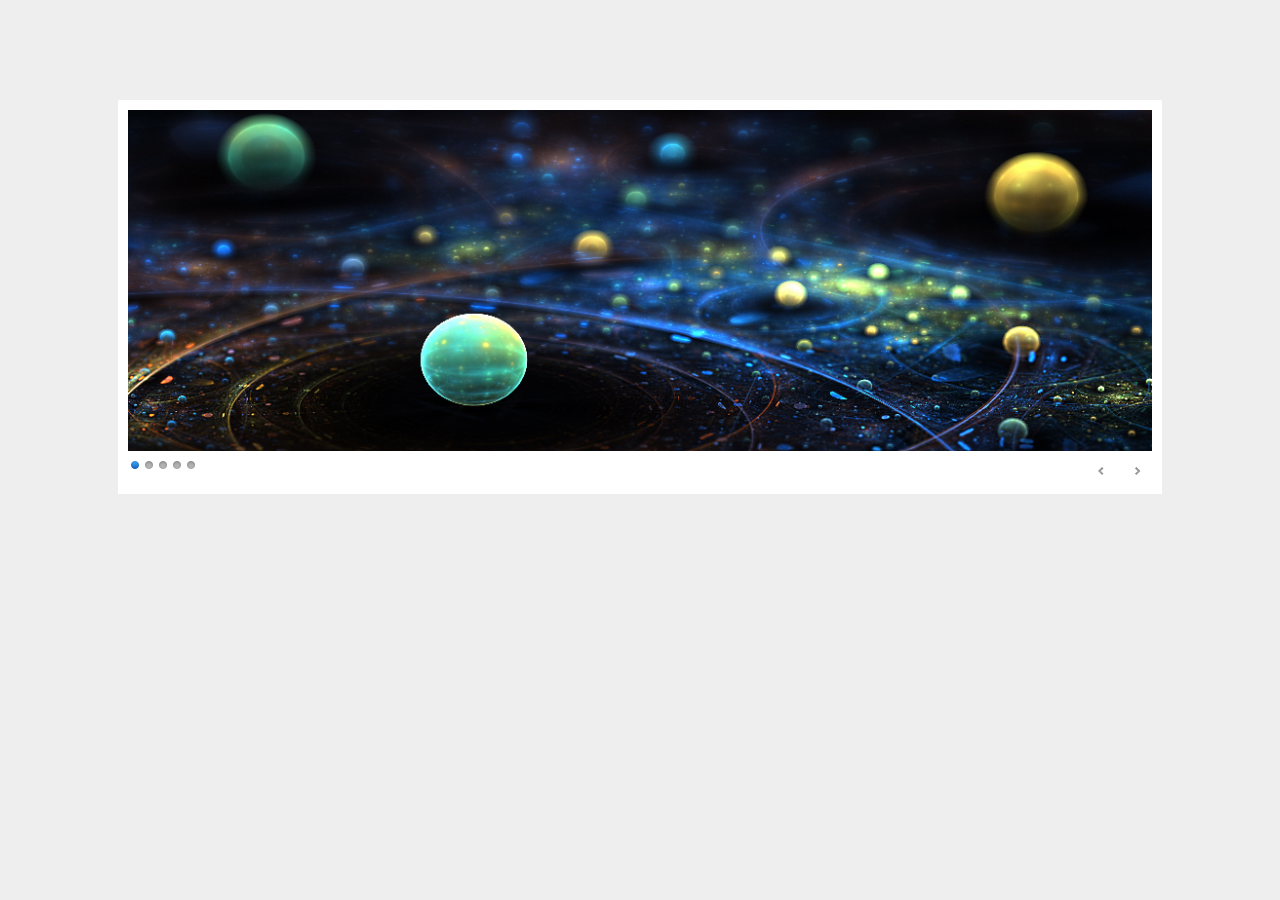
<file: LaunchPage/demo2.html>
<!DOCTYPE HTML PUBLIC "-//W3C//DTD HTML 4.01//EN" "http://www.w3.org/TR/html4/strict.dtd">
<meta http-equiv="Content-Type" content="text/html; charset=utf-8">
<html lang="en">
<head>
    <title>Classroom Interactive System</title>
    <link rel="stylesheet" href="themes/default/default.css" type="text/css" media="screen" />
    <link rel="stylesheet" href="themes/light/light.css" type="text/css" media="screen" />
    <link rel="stylesheet" href="themes/dark/dark.css" type="text/css" media="screen" />
    <link rel="stylesheet" href="themes/bar/bar.css" type="text/css" media="screen" />
    <link rel="stylesheet" href="nivo-slider.css" type="text/css" media="screen" />
    <link rel="stylesheet" href="style.css" type="text/css" media="screen" />
</head>
<body>
    <div id="wrapper">
        

        <div class="slider-wrapper theme-light">
            <div id="slider" class="nivoSlider">
                <img src="images/random4.png" data-thumb="images/random4.png" alt="" />
                <a href="#"><img src="images/random6.png" data-thumb="images/random6.png" alt="" title="This is an example of a caption" /></a>
                <img src="images/random7.png" data-thumb="images/random7.png" alt="" data-transition="slideInLeft" />
                <img src="images/random8.png" data-thumb="images/random8.png" alt="" title="#htmlcaption" />
				<img src="images/random9.png" data-thumb="images/random9.png" alt="" data-transition="fold" />
            </div>
            <div id="htmlcaption" class="nivo-html-caption">
                <strong>This</strong> is an example of a <em>HTML</em> caption with <a href="#">a link</a>. 
            </div>
        </div>

    </div>
    <script type="text/javascript" src="scripts/jquery-1.9.0.min.js"></script>
    <script type="text/javascript" src="jquery.nivo.slider.js"></script>
    <script type="text/javascript">
    $(window).load(function() {
        $('#slider').nivoSlider();
    });
    </script>
</body>
</html>
</file>
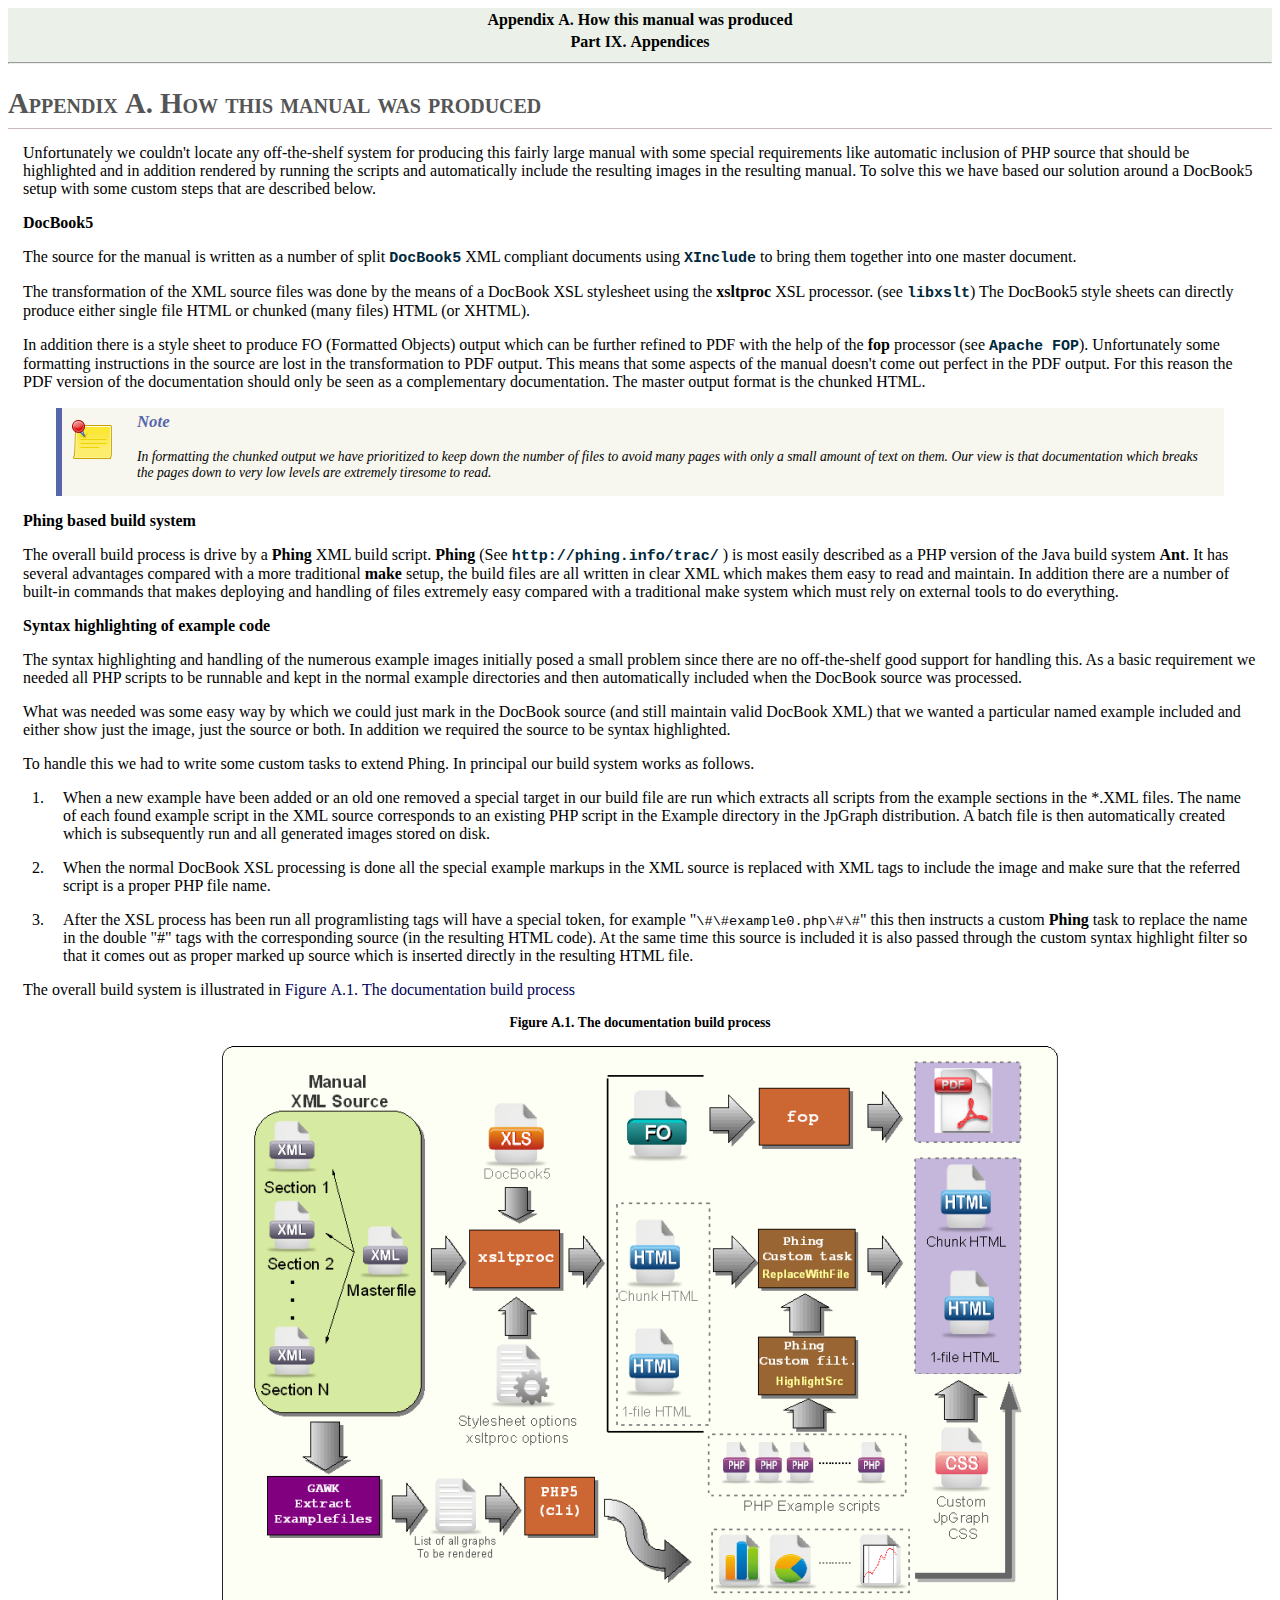
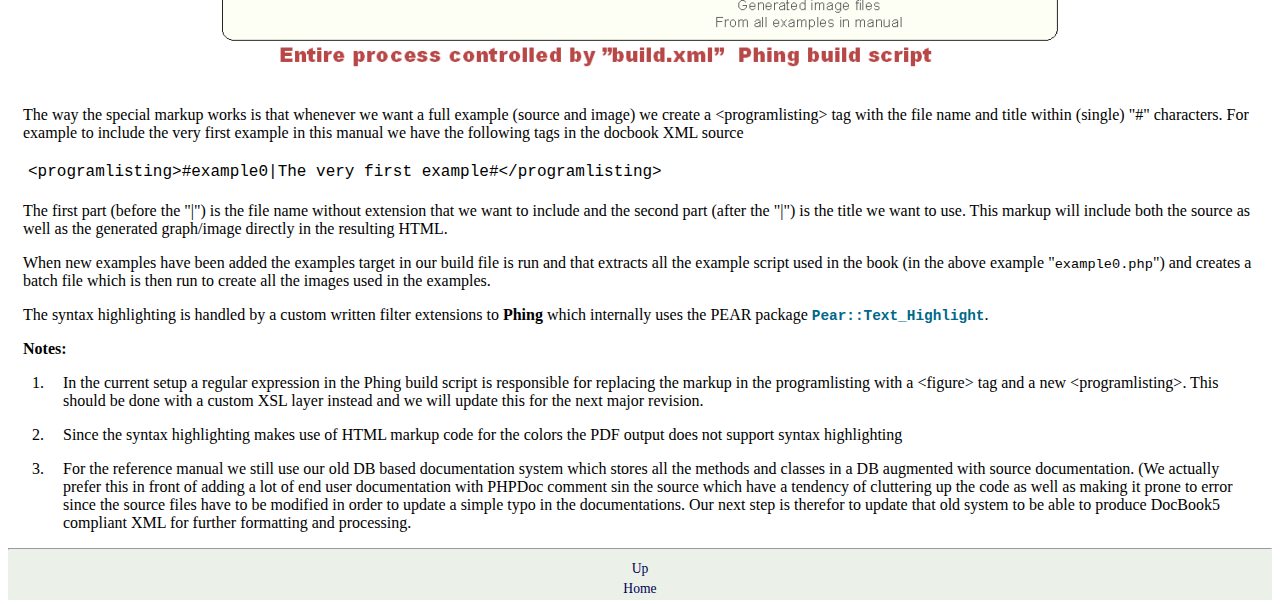
<file: CIS/jpGraph/docs/chunkhtml/apa.html>
<html><head><meta http-equiv="Content-Type" content="text/html; charset=UTF-8"><title>Appendix A. How this manual was produced</title><link rel="stylesheet" type="text/css" href="manual.css"><meta name="generator" content="DocBook XSL Stylesheets V1.76.0"><link rel="home" href="index.html" title="JpGraph Manual"><link rel="up" href="pt09.html" title="Part IX. Appendices"></head><body bgcolor="white" text="black" link="#0000FF" vlink="#840084" alink="#0000FF"><div class="navheader"><table width="100%" summary="Navigation header"><tr><th colspan="3" align="center">Appendix A. How this manual was produced</th></tr><tr><td width="20%" align="left"> </td><th width="60%" align="center">Part IX. Appendices</th><td width="20%" align="right"> </td></tr></table><hr></div><div class="appendix" title="Appendix A. How this manual was produced"><div class="titlepage"><div><div><h2 class="title"><a name="app.how-was-this-manual-produced"></a>Appendix A. How this manual was produced</h2></div></div></div>
        
        <p>Unfortunately we couldn't locate any off-the-shelf system for producing this fairly
            large manual with some special requirements like automatic inclusion of PHP source that
            should be highlighted and in addition rendered by running the scripts and automatically
            include the resulting images in the resulting manual. To solve this we have based our
            solution around a DocBook5 setup with some custom steps that are described below.</p>
        <p><span class="bold"><strong>DocBook5</strong></span></p>
        <p>The source for the manual is written as a number of split <code class="uri"><a class="uri" href="http://www.docbook.org/" target="_top">DocBook5</a></code> XML compliant documents using
                <code class="uri"><a class="uri" href="http://www.w3.org/TR/xinclude/" target="_top">XInclude</a></code> to bring them
            together into one master document. </p>
        <p>The transformation of the XML source files was done by the means of a DocBook XSL
            stylesheet using the <span class="command"><strong>xsltproc</strong></span> XSL processor. (see <code class="uri"><a class="uri" href="http://xmlsoft.org/XSLT/xsltproc2.html" target="_top">libxslt</a></code>) The DocBook5
            style sheets can directly produce either single file HTML or chunked (many files) HTML
            (or XHTML). </p>
        <p>In addition there is a style sheet to produce FO (Formatted Objects) output which can
            be further refined to PDF with the help of the <span class="command"><strong>fop</strong></span> processor (see
                <code class="uri"><a class="uri" href="http://xmlgraphics.apache.org/fop/" target="_top">Apache FOP</a></code>).
            Unfortunately some formatting instructions in the source are lost in the transformation
            to PDF output. This means that some aspects of the manual doesn't come out perfect in
            the PDF output. For this reason the PDF version of the documentation should only be seen
            as a complementary documentation. The master output format is the chunked HTML.</p>
        <p>
            </p><div class="note" title="Note" style="margin-left: 0.5in; margin-right: 0.5in;"><h3 class="title">Note</h3>
                <p>In formatting the chunked output we have prioritized to keep down the number
                    of files to avoid many pages with only a small amount of text on them. Our view
                    is that documentation which breaks the pages down to very low levels are
                    extremely tiresome to read.</p>
            </div><p>
        </p>
        <p><span class="bold"><strong>Phing based build system</strong></span></p>
        <p>The overall build process is drive by a <span class="command"><strong>Phing</strong></span> XML build script.
                <span class="command"><strong>Phing</strong></span> (See <code class="uri"><a class="uri" href="http://phing.info/trac/" target="_top">http://phing.info/trac/</a></code> ) is most easily described as a PHP version of the
            Java build system <span class="command"><strong>Ant</strong></span>. It has several advantages compared with a more
            traditional <span class="command"><strong>make</strong></span> setup, the build files are all written in clear XML
            which makes them easy to read and maintain. In addition there are a number of built-in
            commands that makes deploying and handling of files extremely easy compared with a
            traditional make system which must rely on external tools to do everything. </p>
        <p><span class="bold"><strong>Syntax highlighting of example code</strong></span></p>
        <p>The syntax highlighting and handling of the numerous example images initially posed a
            small problem since there are no off-the-shelf good support for handling this. As a
            basic requirement we needed all PHP scripts to be runnable and kept in the normal
            example directories and then automatically included when the DocBook source was
            processed. </p>
        <p>What was needed was some easy way by which we could just mark in the DocBook source
            (and still maintain valid DocBook XML) that we wanted a particular named example
            included and either show just the image, just the source or both. In addition we
            required the source to be syntax highlighted. </p>
        <p>To handle this we had to write some custom tasks to extend Phing. In principal our
            build system works as follows.</p>
        <div class="orderedlist"><ol class="orderedlist" type="1"><li class="listitem">
                <p>When a new example have been added or an old one removed a special target in
                    our build file are run which extracts all scripts from the example sections in
                    the *.XML files. The name of each found example script in the XML source
                    corresponds to an existing PHP script in the Example directory in the JpGraph
                    distribution. A batch file is then automatically created which is subsequently
                    run and all generated images stored on disk.</p>
            </li><li class="listitem">
                <p>When the normal DocBook XSL processing is done all the special example markups
                    in the XML source is replaced with XML tags to include the image and make sure
                    that the referred script is a proper PHP file name.</p>
            </li><li class="listitem">
                <p>After the XSL process has been run all programlisting tags will have a special
                    token, for example "<code class="code">\#\#example0.php\#\#</code>" this then instructs a
                    custom <span class="command"><strong>Phing</strong></span> task to replace the name in the double "#" tags
                    with the corresponding source (in the resulting HTML code). At the same time
                    this source is included it is also passed through the custom syntax highlight
                    filter so that it comes out as proper marked up source which is inserted
                    directly in the resulting HTML file.</p>
            </li></ol></div>
        <p>The overall build system is illustrated in <a class="xref" href="apa.html#fig.documentation-build-system" title="Figure A.1. The documentation build process">Figure A.1. The documentation build process</a></p>
        <div class="figure"><a name="fig.documentation-build-system"></a><p class="title"><b>Figure A.1. The documentation build process</b></p><div class="figure-contents">
            
            <div class="mediaobject"><img src="images/documentation_buildprocess.png" alt="The documentation build process"></div>
        </div></div><br class="figure-break">
        <p>The way the special markup works is that whenever we want a full example (source and
            image) we create a &lt;programlisting&gt; tag with the file name and title within (single)
            "#" characters. For example to include the very first example in this manual we have the
            following tags in the docbook XML source</p>
        <p>
            </p><pre class="screen">&lt;programlisting&gt;#example0|The very first example#&lt;/programlisting&gt;</pre><p>
        </p>
        <p>The first part (before the "|") is the file name without extension that we want to
            include and the second part (after the "|") is the title we want to use. This markup
            will include both the source as well as the generated graph/image directly in the
            resulting HTML.</p>
        <p>When new examples have been added the examples target in our build file is run and
            that extracts all the example script used in the book (in the above example
                "<code class="code">example0.php</code>") and creates a batch file which is then run to create
            all the images used in the examples. </p>
        <p>The syntax highlighting is handled by a custom written filter extensions to
                <span class="command"><strong>Phing</strong></span> which internally uses the PEAR package
                <code class="filename">Pear::Text_Highlight</code>.</p>
        <p><span class="bold"><strong>Notes:</strong></span></p>
        <p>
            </p><div class="orderedlist"><ol class="orderedlist" type="1"><li class="listitem">
                    <p>In the current setup a regular expression in the Phing build script is
                        responsible for replacing the markup in the programlisting with a
                        &lt;figure&gt; tag and a new &lt;programlisting&gt;. This should be done with a
                        custom XSL layer instead and we will update this for the next major
                        revision.</p>
                </li><li class="listitem">
                    <p>Since the syntax highlighting makes use of HTML markup code for the colors
                        the PDF output does not support syntax highlighting</p>
                </li><li class="listitem">
                    <p>For the reference manual we still use our old DB based documentation
                        system which stores all the methods and classes in a DB augmented with
                        source documentation. (We actually prefer this in front of adding a lot of
                        end user documentation with PHPDoc comment sin the source which have a
                        tendency of cluttering up the code as well as making it prone to error since
                        the source files have to be modified in order to update a simple typo in the
                        documentations. Our next step is therefor to update that old system to be
                        able to produce DocBook5 compliant XML for further formatting and
                        processing.</p>
                </li></ol></div><p>
        </p>
    </div><div class="navfooter"><hr><table width="100%" summary="Navigation footer"><tr><td width="40%" align="left"> </td><td width="20%" align="center"><a accesskey="u" href="pt09.html">Up</a></td><td width="40%" align="right"> </td></tr><tr><td width="40%" align="left" valign="top"> </td><td width="20%" align="center"><a accesskey="h" href="index.html">Home</a></td><td width="40%" align="right" valign="top"> </td></tr></table></div></body></html>
</file>
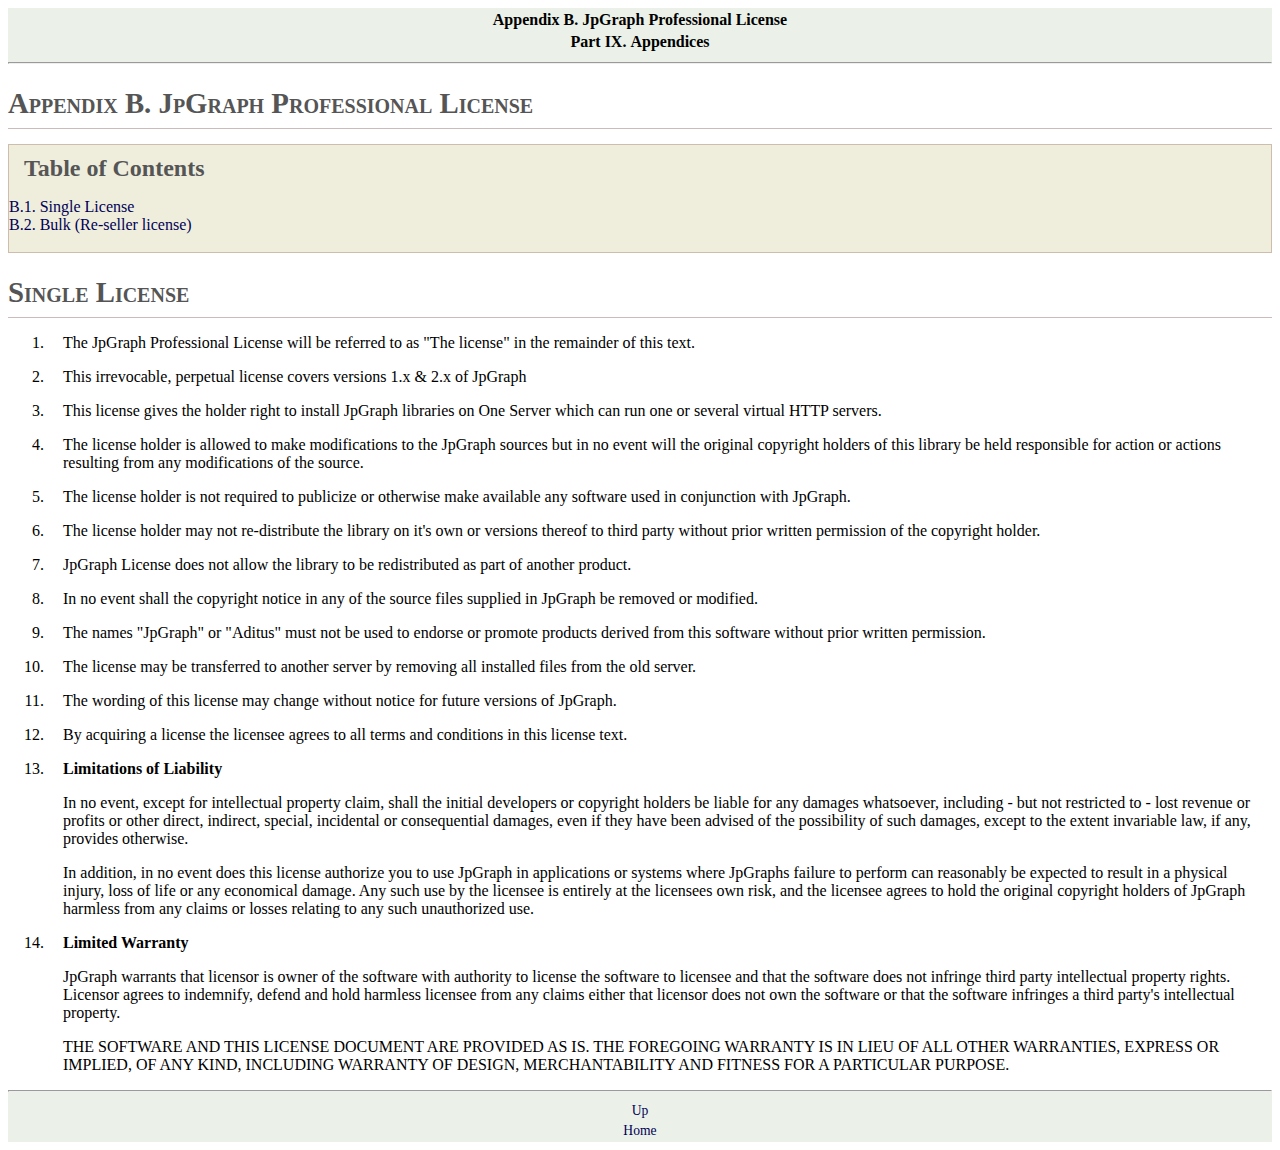
<file: CIS/jpGraph/docs/chunkhtml/apb.html>
<html><head><meta http-equiv="Content-Type" content="text/html; charset=UTF-8"><title>Appendix B. JpGraph Professional License</title><link rel="stylesheet" type="text/css" href="manual.css"><meta name="generator" content="DocBook XSL Stylesheets V1.76.0"><link rel="home" href="index.html" title="JpGraph Manual"><link rel="up" href="pt09.html" title="Part IX. Appendices"></head><body bgcolor="white" text="black" link="#0000FF" vlink="#840084" alink="#0000FF"><div class="navheader"><table width="100%" summary="Navigation header"><tr><th colspan="3" align="center">Appendix B. JpGraph Professional License</th></tr><tr><td width="20%" align="left"> </td><th width="60%" align="center">Part IX. Appendices</th><td width="20%" align="right"> </td></tr></table><hr></div><div class="appendix" title="Appendix B. JpGraph Professional License"><div class="titlepage"><div><div><h2 class="title"><a name="app.jpg-license"></a>Appendix B. JpGraph Professional License</h2></div></div></div><div class="toc"><p><b>Table of Contents</b></p><dl><dt><span class="section"><a href="apb.html#id2622757">B.1. Single License</a></span></dt><dt><span class="section"><a href="apbs02.html">B.2. Bulk (Re-seller license)</a></span></dt></dl></div>
    
    <div class="section" title="Single License"><div class="titlepage"><div><div><h2 class="title" style="clear: both"><a name="id2622757"></a>Single License</h2></div></div></div>
        
        <div class="orderedlist"><ol class="orderedlist" type="1"><li class="listitem">
                <p>The JpGraph Professional License will be referred to as "The license" in the
                    remainder of this text.</p>
            </li><li class="listitem">
                <p>This irrevocable, perpetual license covers versions 1.x &amp; 2.x of
                    JpGraph</p>
            </li><li class="listitem">
                <p>This license gives the holder right to install JpGraph libraries on One Server
                    which can run one or several virtual HTTP servers.</p>
            </li><li class="listitem">
                <p>The license holder is allowed to make modifications to the JpGraph sources but
                    in no event will the original copyright holders of this library be held
                    responsible for action or actions resulting from any modifications of the
                    source.</p>
            </li><li class="listitem">
                <p>The license holder is not required to publicize or otherwise make available
                    any software used in conjunction with JpGraph.</p>
            </li><li class="listitem">
                <p>The license holder may not re-distribute the library on it's own or versions
                    thereof to third party without prior written permission of the copyright
                    holder.</p>
            </li><li class="listitem">
                <p>JpGraph License does not allow the library to be redistributed as part of
                    another product.</p>
            </li><li class="listitem">
                <p>In no event shall the copyright notice in any of the source files supplied in
                    JpGraph be removed or modified.</p>
            </li><li class="listitem">
                <p>The names "JpGraph" or "Aditus" must not be used to endorse or promote
                    products derived from this software without prior written permission.</p>
            </li><li class="listitem">
                <p>The license may be transferred to another server by removing all installed
                    files from the old server.</p>
            </li><li class="listitem">
                <p>The wording of this license may change without notice for future versions of
                    JpGraph.</p>
            </li><li class="listitem">
                <p>By acquiring a license the licensee agrees to all terms and conditions in this
                    license text.</p>
            </li><li class="listitem">
                <p><span class="bold"><strong>Limitations of Liability</strong></span></p>
                <p>In no event, except for intellectual property claim, shall the initial
                    developers or copyright holders be liable for any damages whatsoever, including
                    - but not restricted to - lost revenue or profits or other direct, indirect,
                    special, incidental or consequential damages, even if they have been advised of
                    the possibility of such damages, except to the extent invariable law, if any,
                    provides otherwise.</p>
                <p>In addition, in no event does this license authorize you to use JpGraph in
                    applications or systems where JpGraphs failure to perform can reasonably be
                    expected to result in a physical injury, loss of life or any economical damage.
                    Any such use by the licensee is entirely at the licensees own risk, and the
                    licensee agrees to hold the original copyright holders of JpGraph harmless from
                    any claims or losses relating to any such unauthorized use.</p>
            </li><li class="listitem">
                <p><span class="bold"><strong>Limited Warranty</strong></span></p>
                <p>JpGraph warrants that licensor is owner of the software with authority to
                    license the software to licensee and that the software does not infringe third
                    party intellectual property rights. Licensor agrees to indemnify, defend and
                    hold harmless licensee from any claims either that licensor does not own the
                    software or that the software infringes a third party's intellectual
                    property.</p>
                <p>THE SOFTWARE AND THIS LICENSE DOCUMENT ARE PROVIDED AS IS. THE FOREGOING
                    WARRANTY IS IN LIEU OF ALL OTHER WARRANTIES, EXPRESS OR IMPLIED, OF ANY KIND,
                    INCLUDING WARRANTY OF DESIGN, MERCHANTABILITY AND FITNESS FOR A PARTICULAR
                    PURPOSE.</p>
            </li></ol></div>
    </div>
    
</div><div class="navfooter"><hr><table width="100%" summary="Navigation footer"><tr><td width="40%" align="left"> </td><td width="20%" align="center"><a accesskey="u" href="pt09.html">Up</a></td><td width="40%" align="right"> </td></tr><tr><td width="40%" align="left" valign="top"> </td><td width="20%" align="center"><a accesskey="h" href="index.html">Home</a></td><td width="40%" align="right" valign="top"> </td></tr></table></div></body></html>
</file>
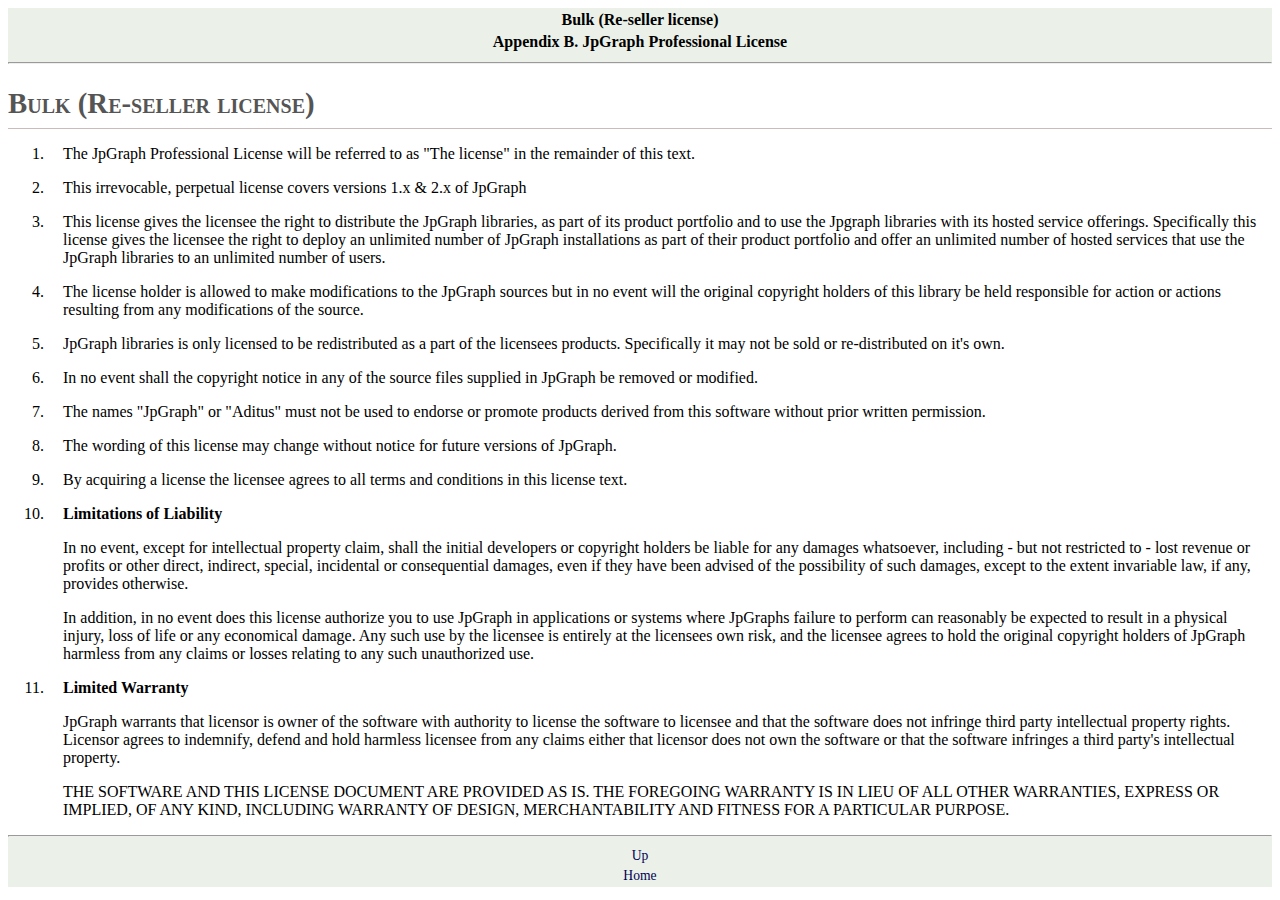
<file: CIS/jpGraph/docs/chunkhtml/apbs02.html>
<html><head><meta http-equiv="Content-Type" content="text/html; charset=UTF-8"><title>Bulk (Re-seller license)</title><link rel="stylesheet" type="text/css" href="manual.css"><meta name="generator" content="DocBook XSL Stylesheets V1.76.0"><link rel="home" href="index.html" title="JpGraph Manual"><link rel="up" href="apb.html" title="Appendix B. JpGraph Professional License"></head><body bgcolor="white" text="black" link="#0000FF" vlink="#840084" alink="#0000FF"><div class="navheader"><table width="100%" summary="Navigation header"><tr><th colspan="3" align="center">Bulk (Re-seller license)</th></tr><tr><td width="20%" align="left"> </td><th width="60%" align="center">Appendix B. JpGraph Professional License</th><td width="20%" align="right"> </td></tr></table><hr></div><div class="section" title="Bulk (Re-seller license)"><div class="titlepage"><div><div><h2 class="title" style="clear: both"><a name="id2622882"></a>Bulk (Re-seller license)</h2></div></div></div>
        
        <div class="orderedlist"><ol class="orderedlist" type="1"><li class="listitem">
                <p>The JpGraph Professional License will be referred to as "The license" in the
                    remainder of this text.</p>
            </li><li class="listitem">
                <p>This irrevocable, perpetual license covers versions 1.x &amp; 2.x of
                    JpGraph</p>
            </li><li class="listitem">
                <p>This license gives the licensee the right to distribute the JpGraph libraries,
                    as part of its product portfolio and to use the Jpgraph libraries with its
                    hosted service offerings. Specifically this license gives the licensee the right
                    to deploy an unlimited number of JpGraph installations as part of their product
                    portfolio and offer an unlimited number of hosted services that use the JpGraph
                    libraries to an unlimited number of users.</p>
            </li><li class="listitem">
                <p>The license holder is allowed to make modifications to the JpGraph sources but
                    in no event will the original copyright holders of this library be held
                    responsible for action or actions resulting from any modifications of the
                    source.</p>
            </li><li class="listitem">
                <p>JpGraph libraries is only licensed to be redistributed as a part of the
                    licensees products. Specifically it may not be sold or re-distributed on it's
                    own.</p>
            </li><li class="listitem">
                <p>In no event shall the copyright notice in any of the source files supplied in
                    JpGraph be removed or modified.</p>
            </li><li class="listitem">
                <p>The names "JpGraph" or "Aditus" must not be used to endorse or promote
                    products derived from this software without prior written permission.</p>
            </li><li class="listitem">
                <p>The wording of this license may change without notice for future versions of
                    JpGraph.</p>
            </li><li class="listitem">
                <p>By acquiring a license the licensee agrees to all terms and conditions in this
                    license text.</p>
            </li><li class="listitem">
                <p><span class="bold"><strong>Limitations of Liability</strong></span></p>
                <p>In no event, except for intellectual property claim, shall the initial
                    developers or copyright holders be liable for any damages whatsoever, including
                    - but not restricted to - lost revenue or profits or other direct, indirect,
                    special, incidental or consequential damages, even if they have been advised of
                    the possibility of such damages, except to the extent invariable law, if any,
                    provides otherwise.</p>
                <p>In addition, in no event does this license authorize you to use JpGraph in
                    applications or systems where JpGraphs failure to perform can reasonably be
                    expected to result in a physical injury, loss of life or any economical damage.
                    Any such use by the licensee is entirely at the licensees own risk, and the
                    licensee agrees to hold the original copyright holders of JpGraph harmless from
                    any claims or losses relating to any such unauthorized use.</p>
            </li><li class="listitem">
                <p><span class="bold"><strong>Limited Warranty</strong></span></p>
                <p>JpGraph warrants that licensor is owner of the software with authority to
                    license the software to licensee and that the software does not infringe third
                    party intellectual property rights. Licensor agrees to indemnify, defend and
                    hold harmless licensee from any claims either that licensor does not own the
                    software or that the software infringes a third party's intellectual
                    property.</p>
                <p>THE SOFTWARE AND THIS LICENSE DOCUMENT ARE PROVIDED AS IS. THE FOREGOING
                    WARRANTY IS IN LIEU OF ALL OTHER WARRANTIES, EXPRESS OR IMPLIED, OF ANY KIND,
                    INCLUDING WARRANTY OF DESIGN, MERCHANTABILITY AND FITNESS FOR A PARTICULAR
                    PURPOSE.</p>
            </li></ol></div>
    </div><div class="navfooter"><hr><table width="100%" summary="Navigation footer"><tr><td width="40%" align="left"> </td><td width="20%" align="center"><a accesskey="u" href="apb.html">Up</a></td><td width="40%" align="right"> </td></tr><tr><td width="40%" align="left" valign="top"> </td><td width="20%" align="center"><a accesskey="h" href="index.html">Home</a></td><td width="40%" align="right" valign="top"> </td></tr></table></div></body></html>
</file>
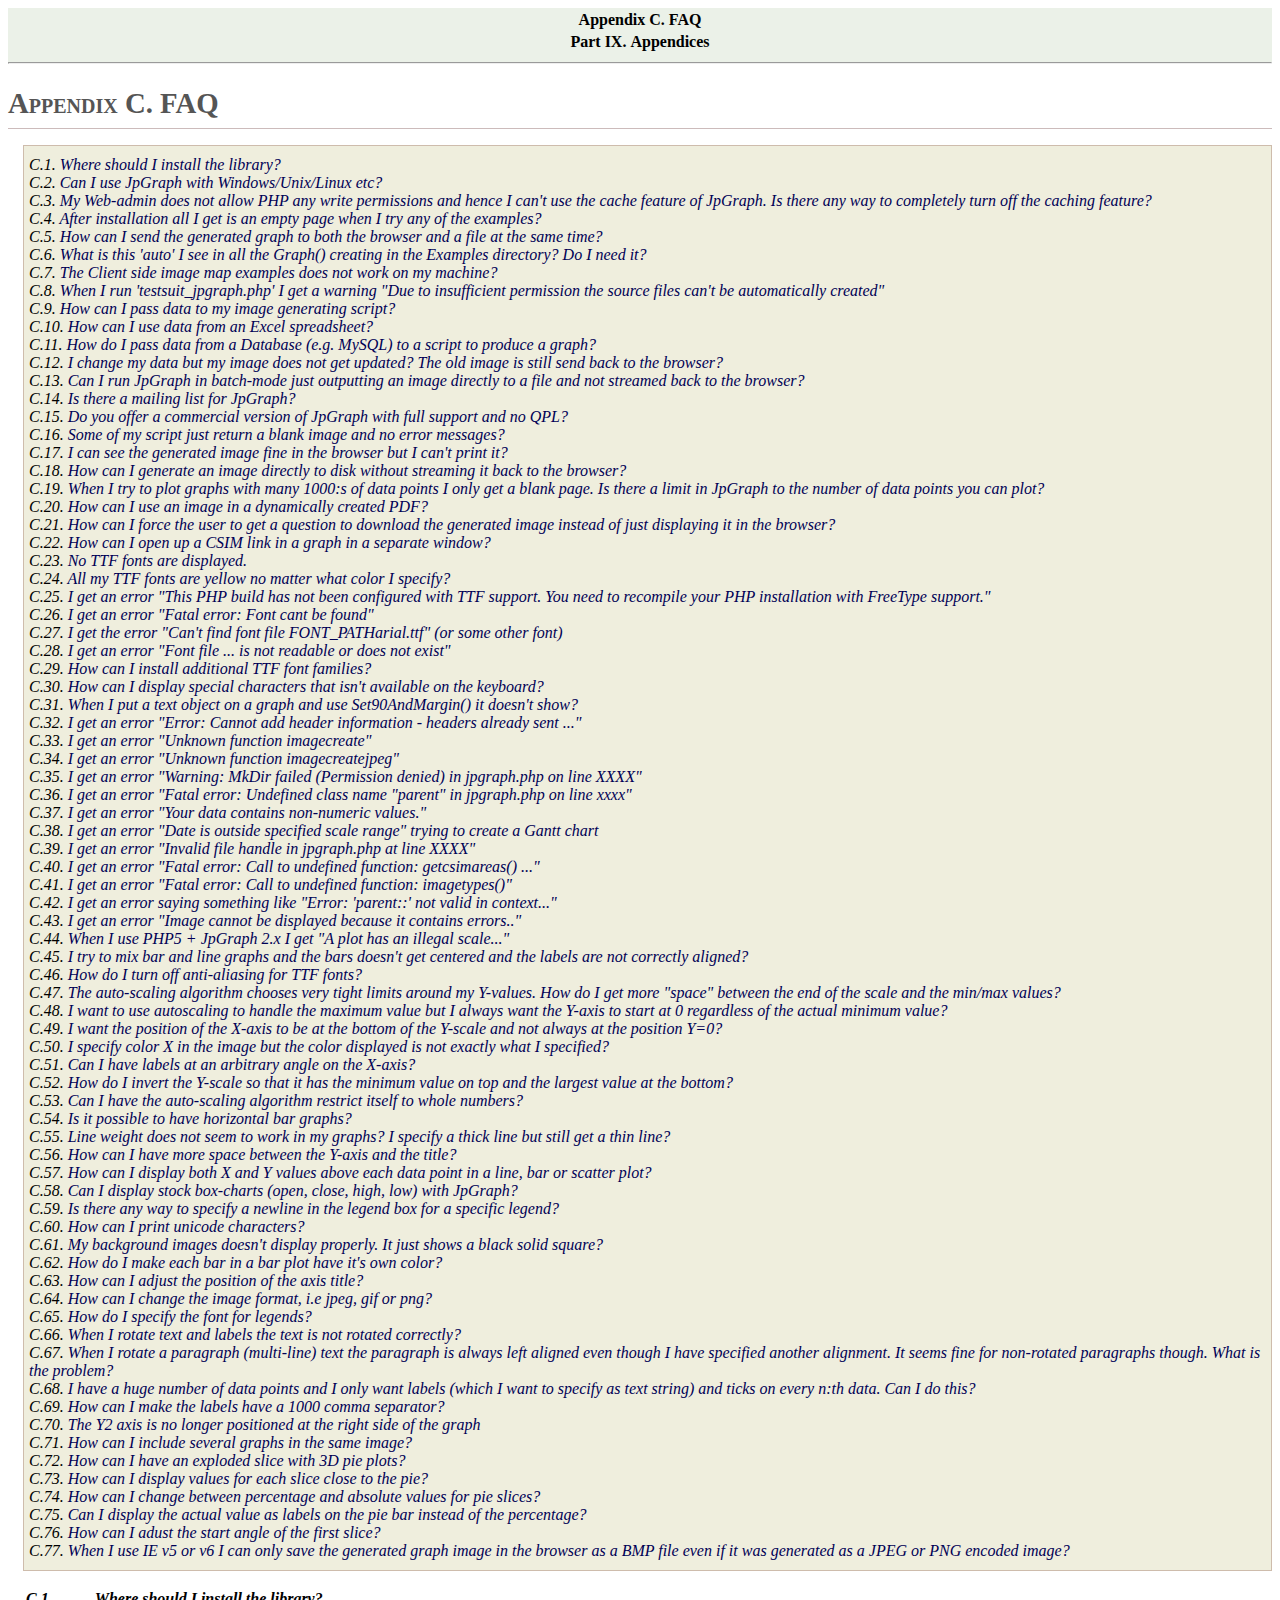
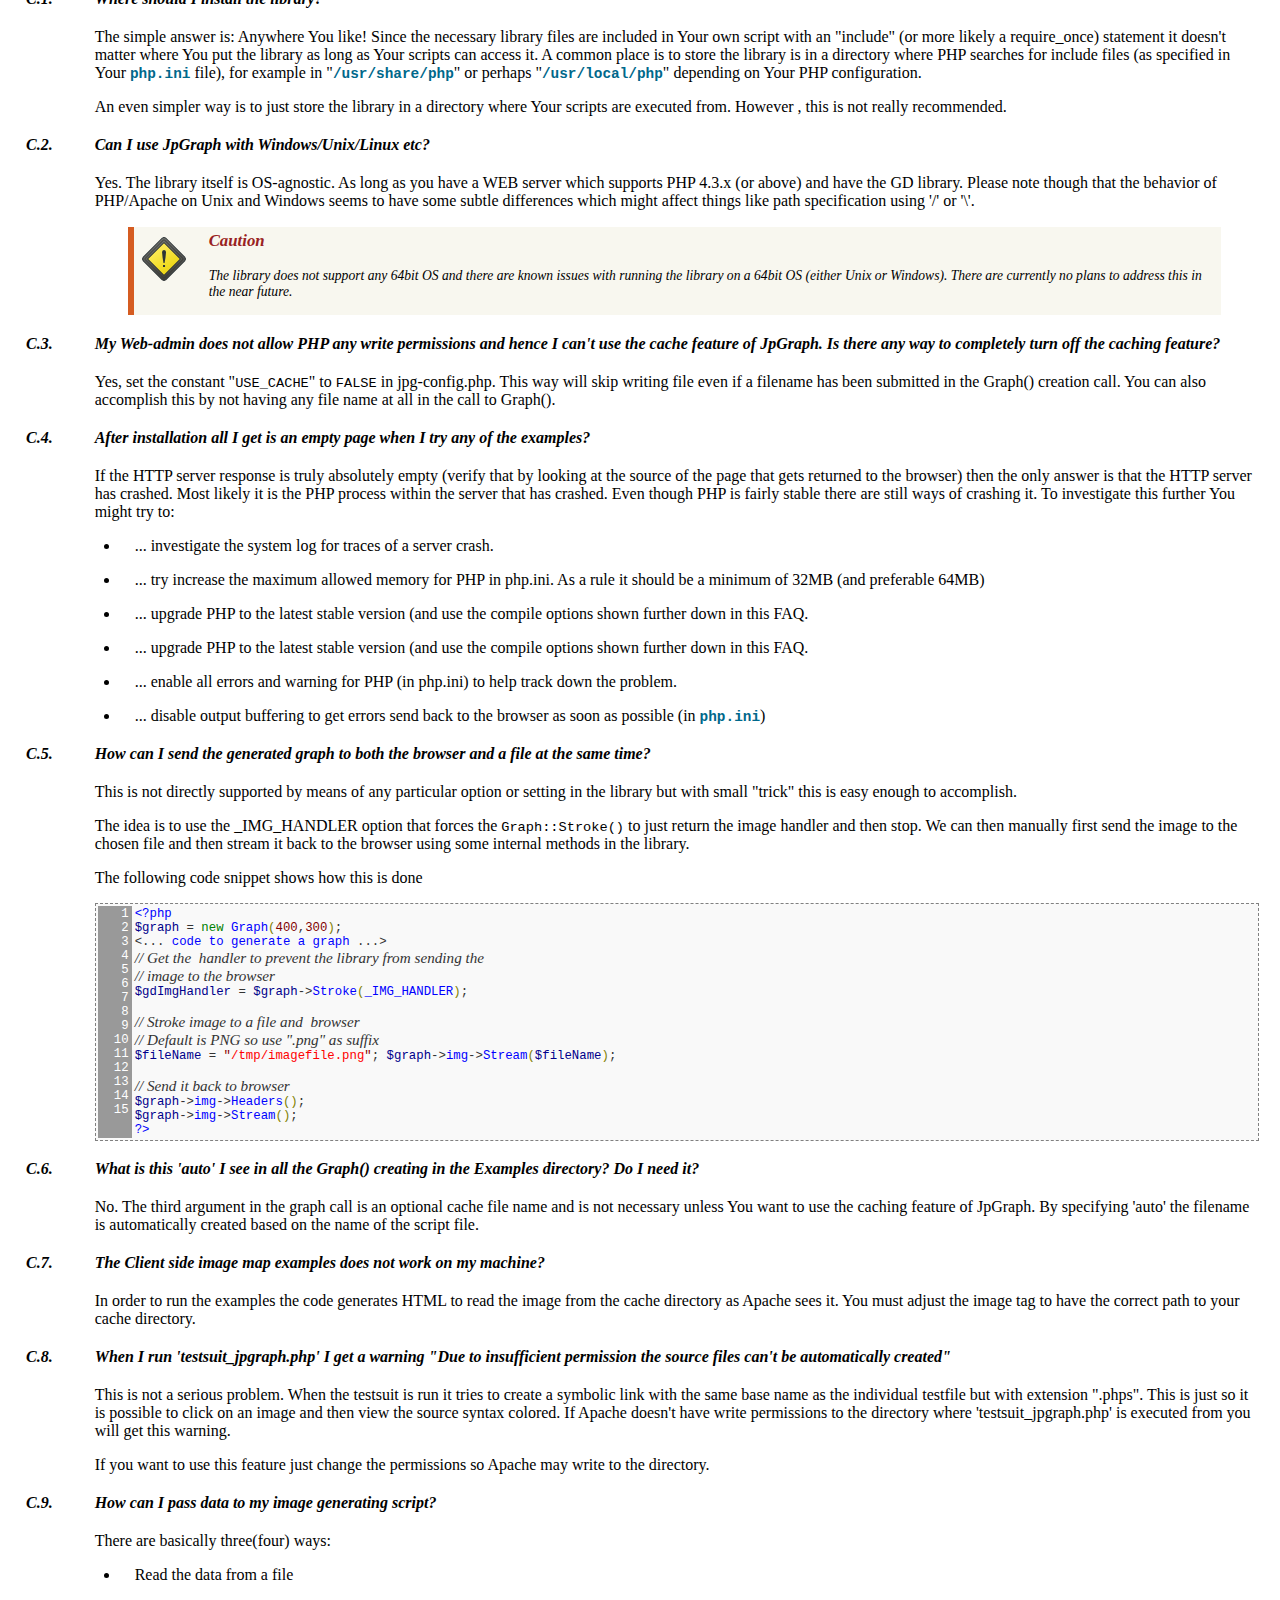
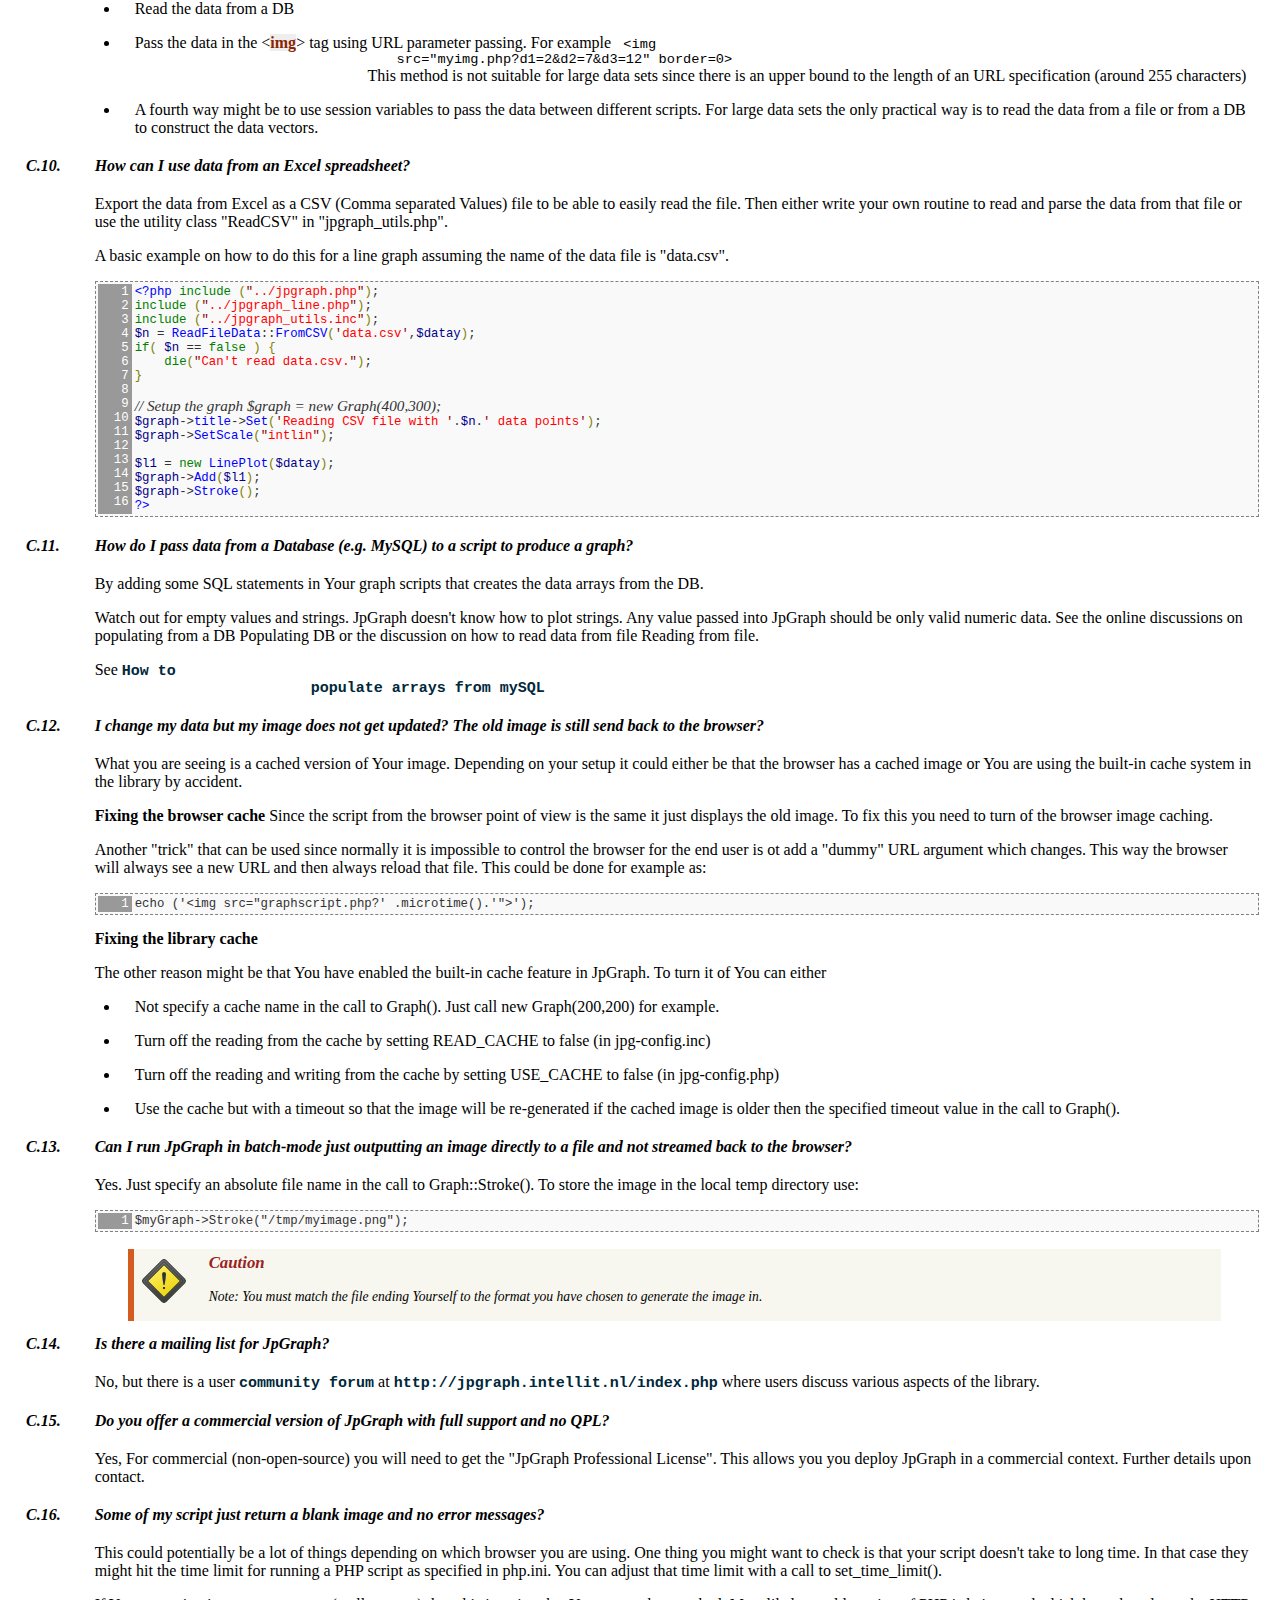
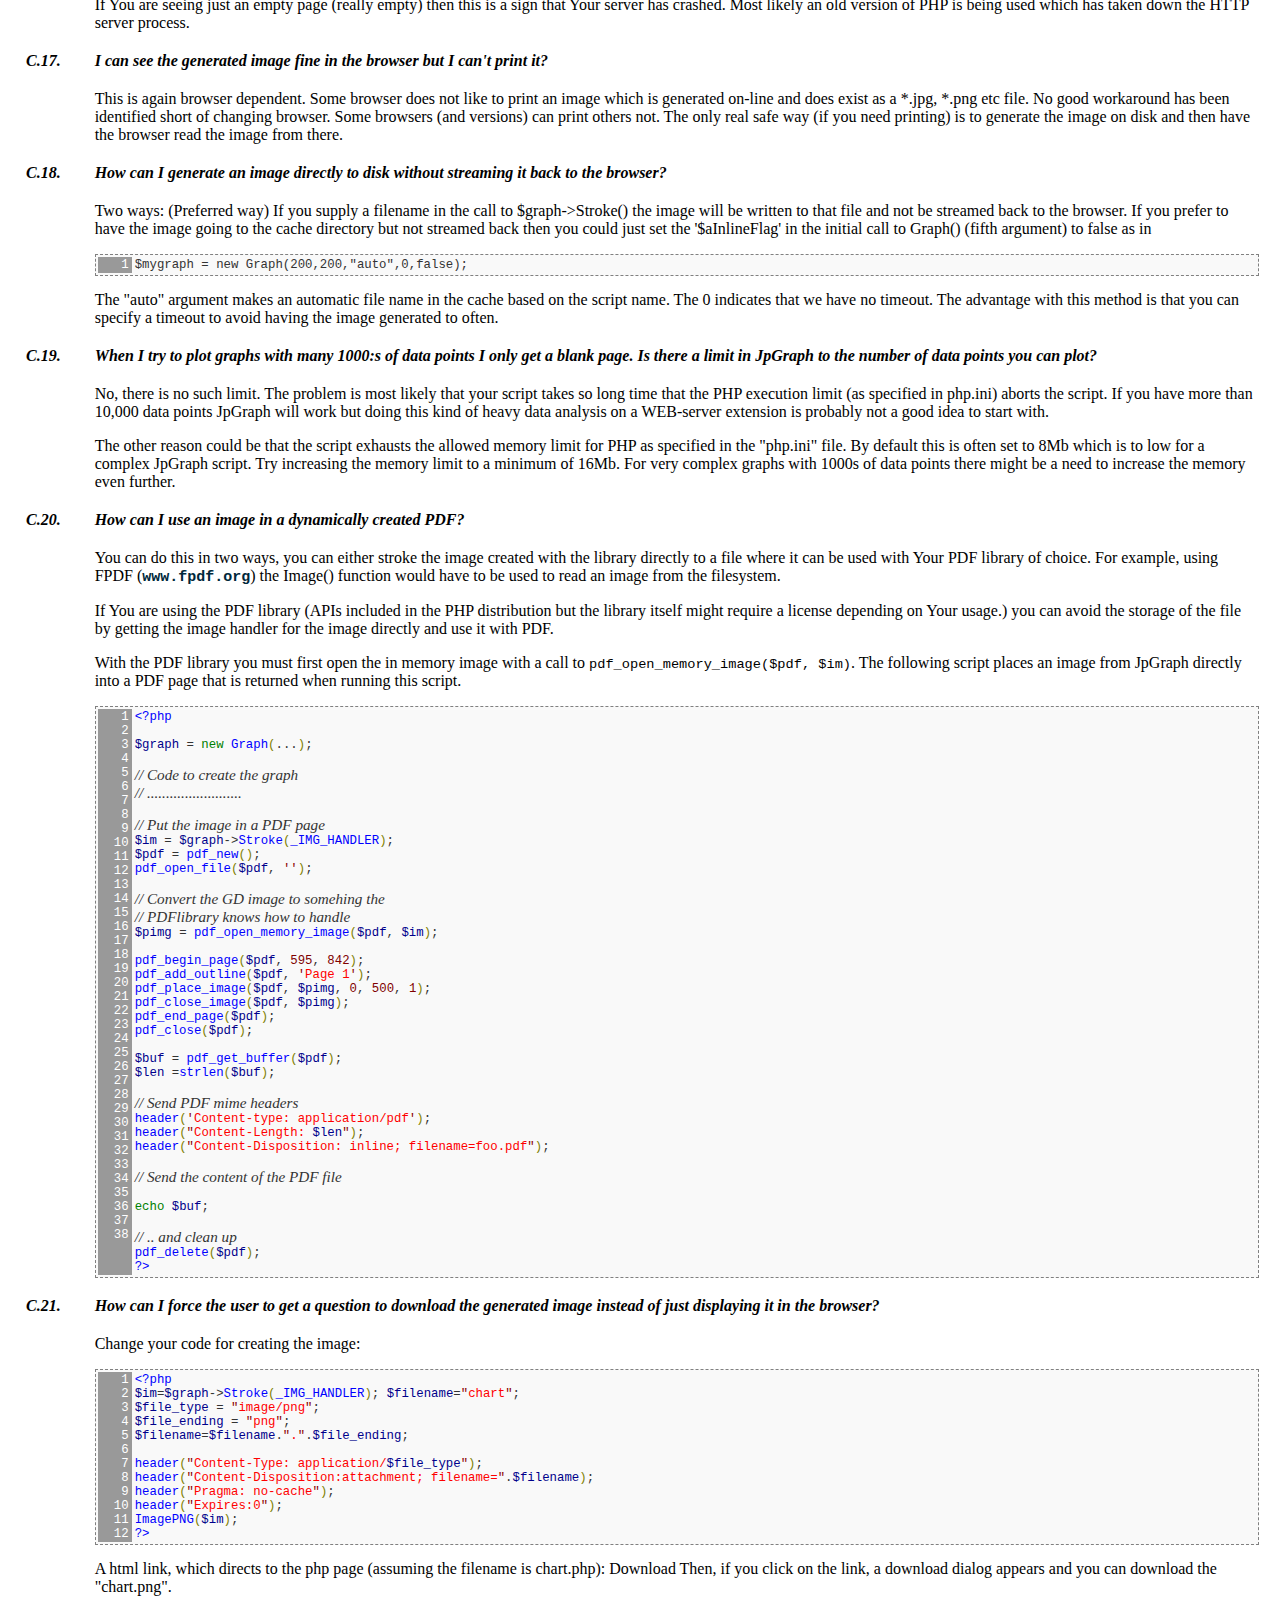
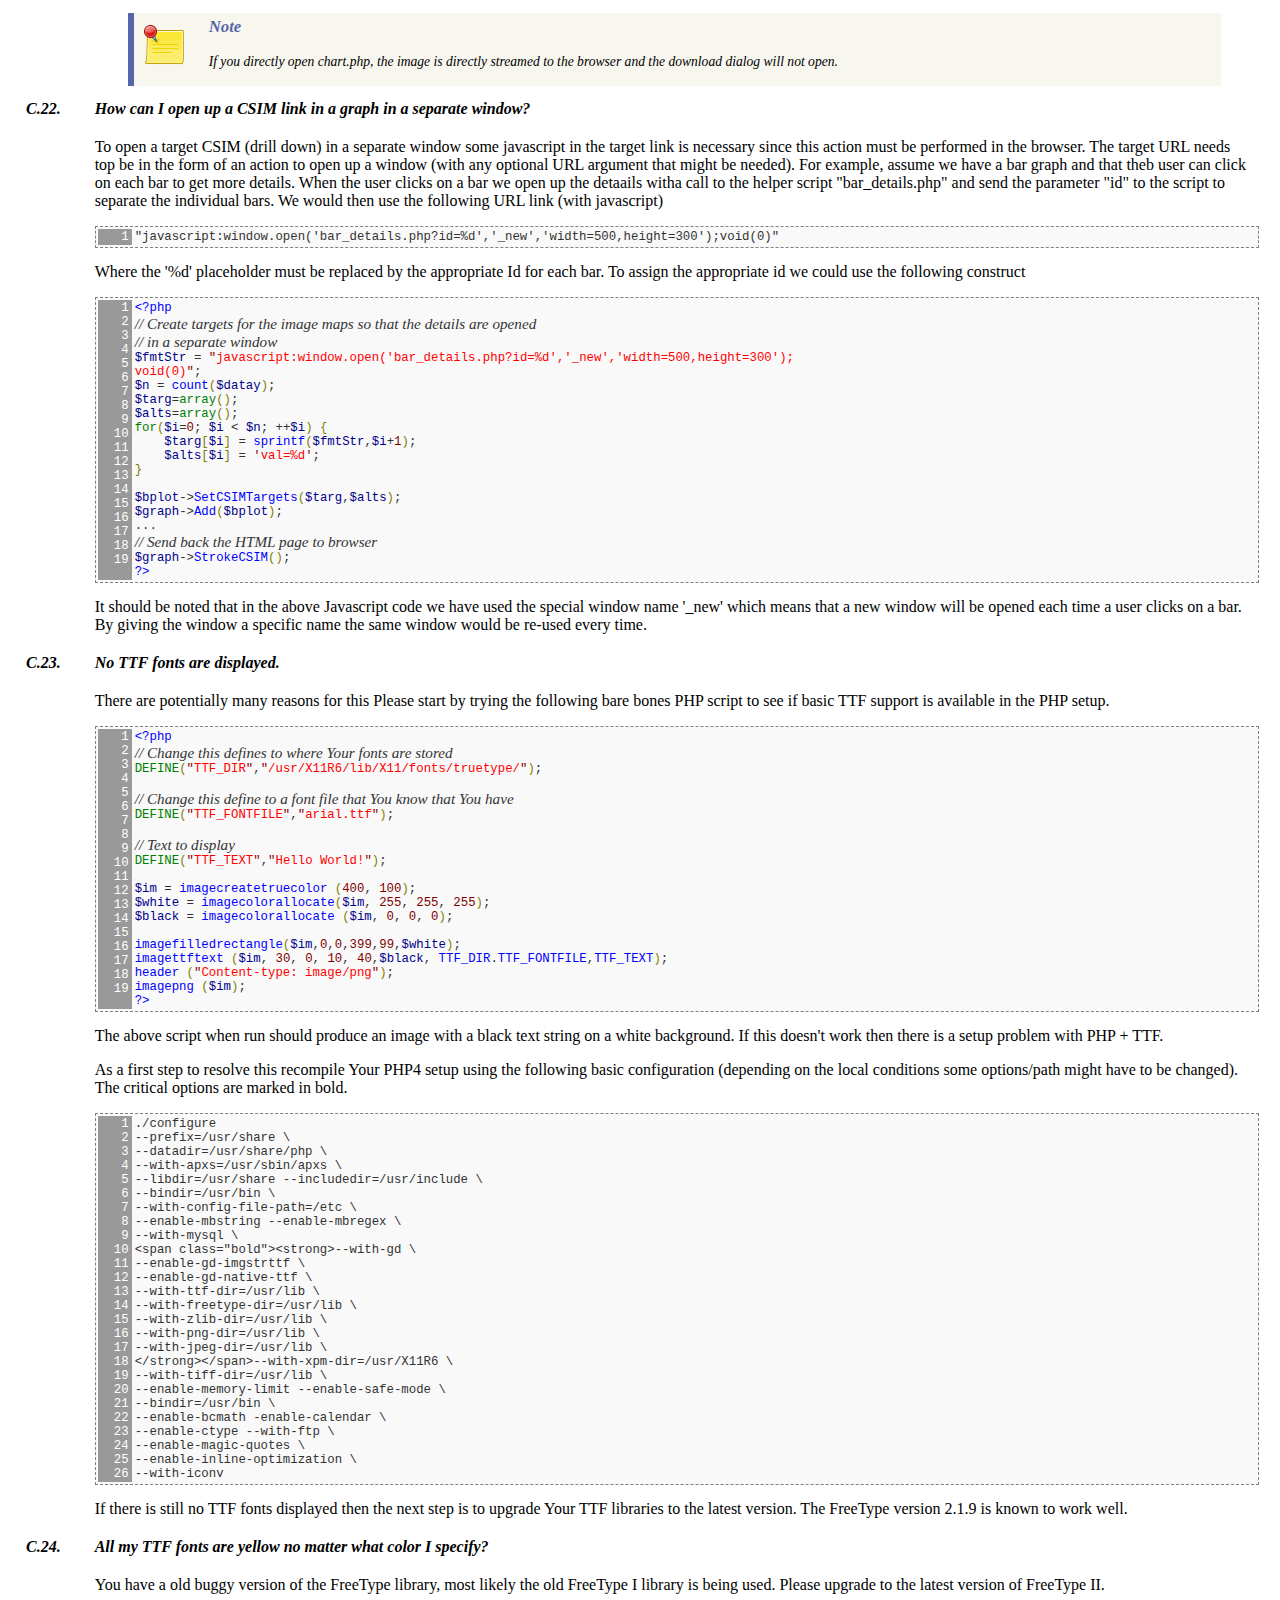
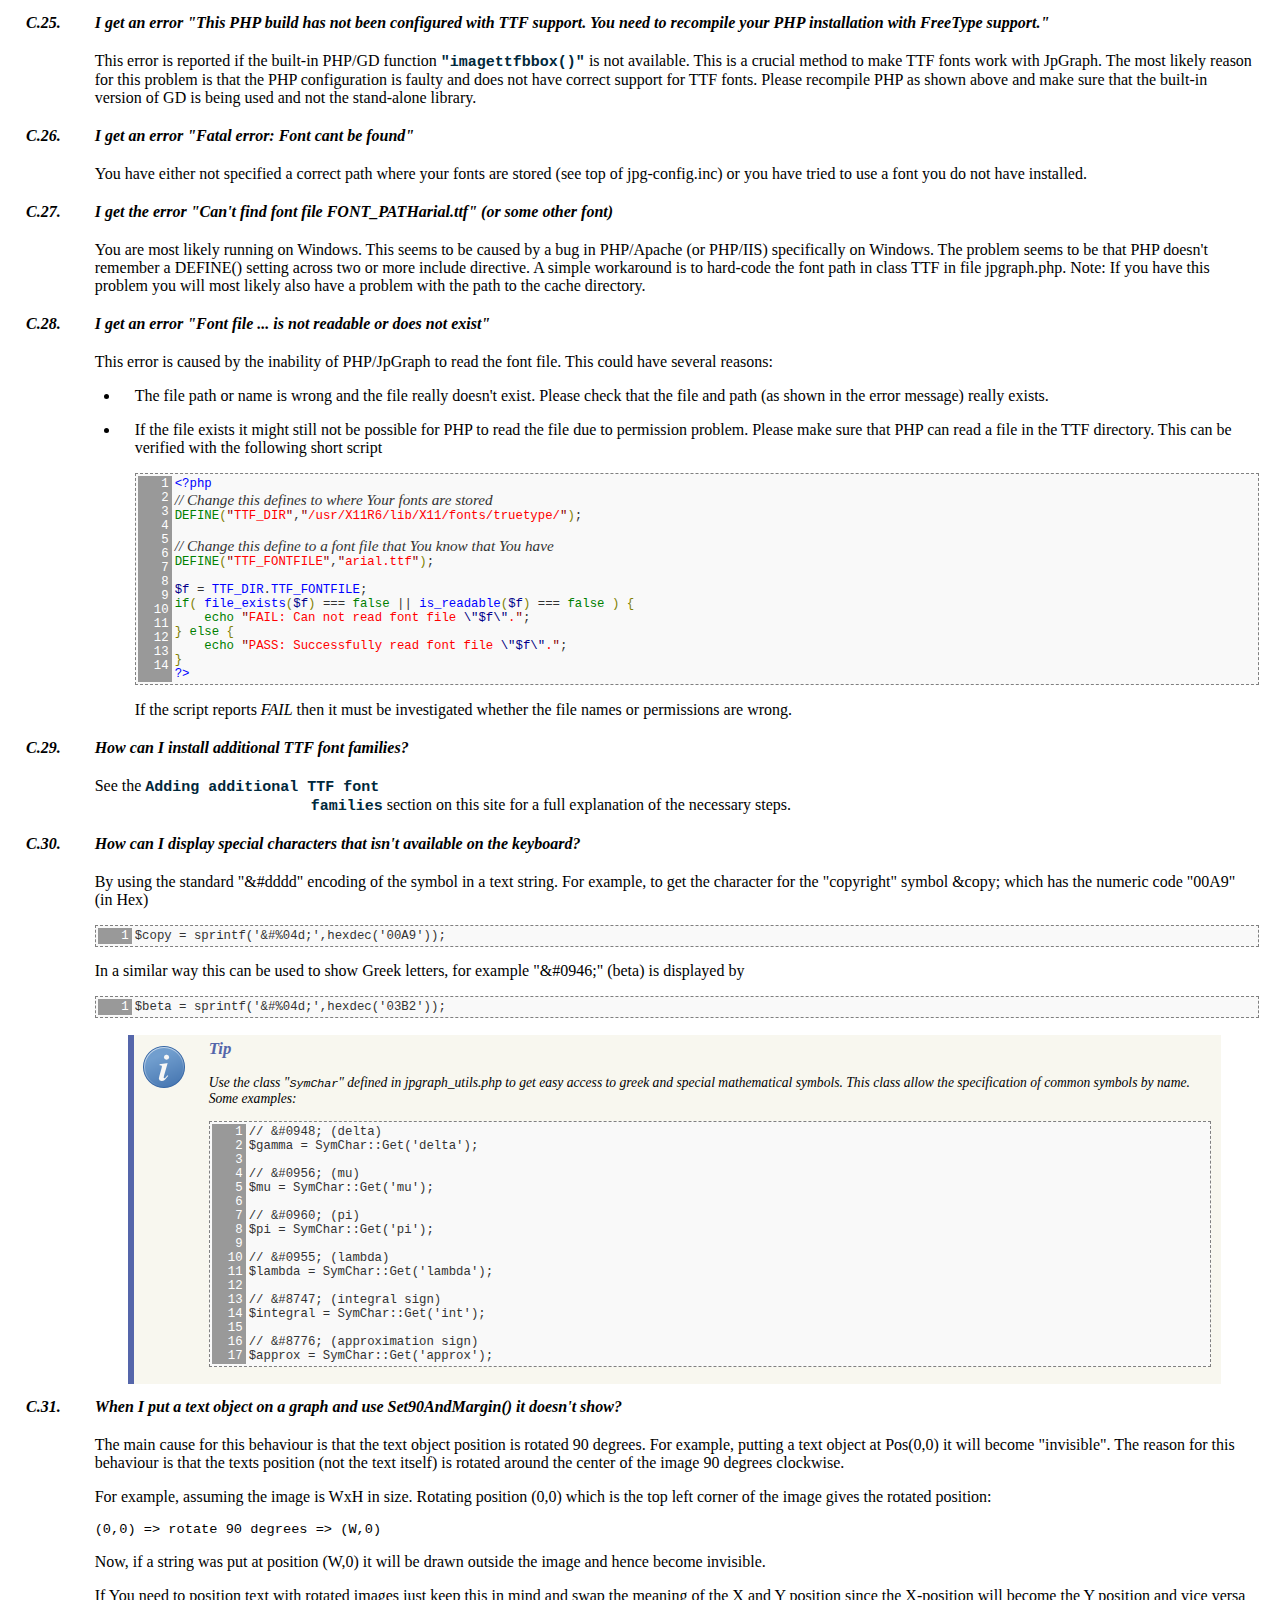
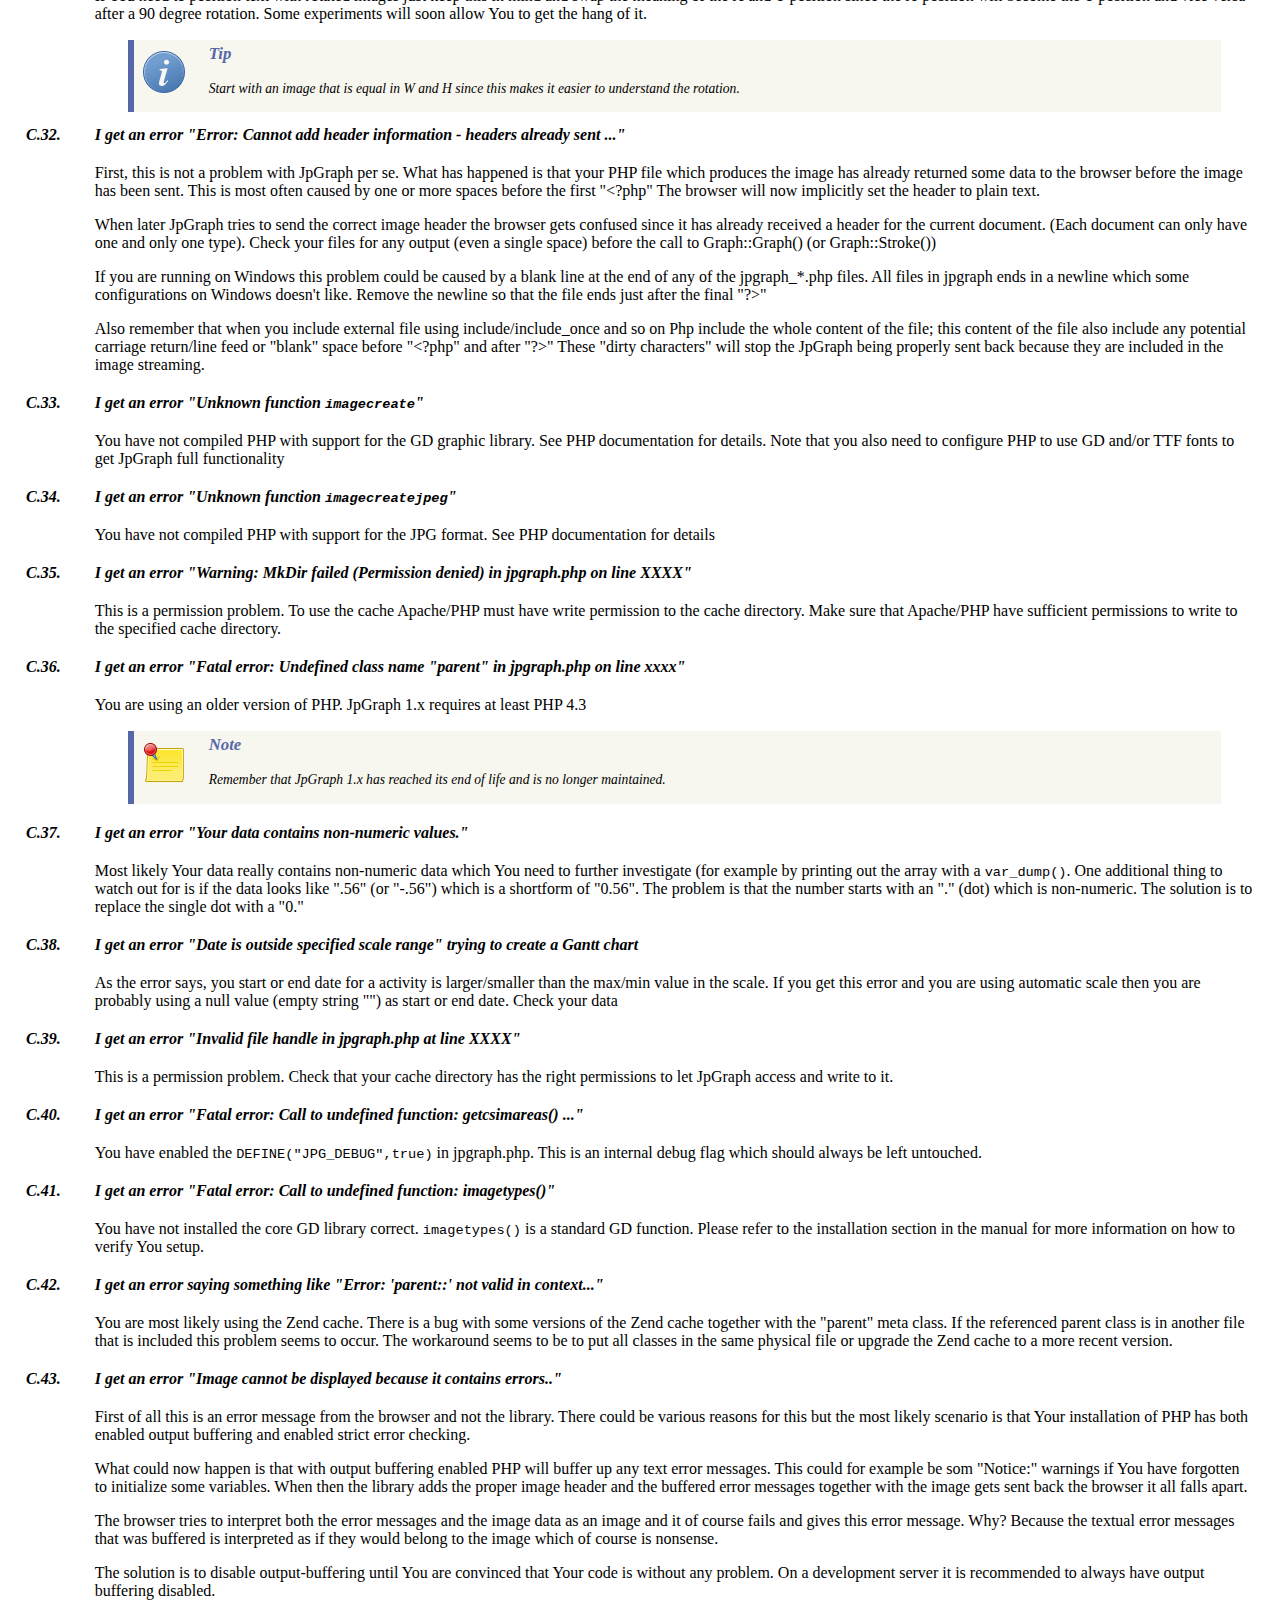
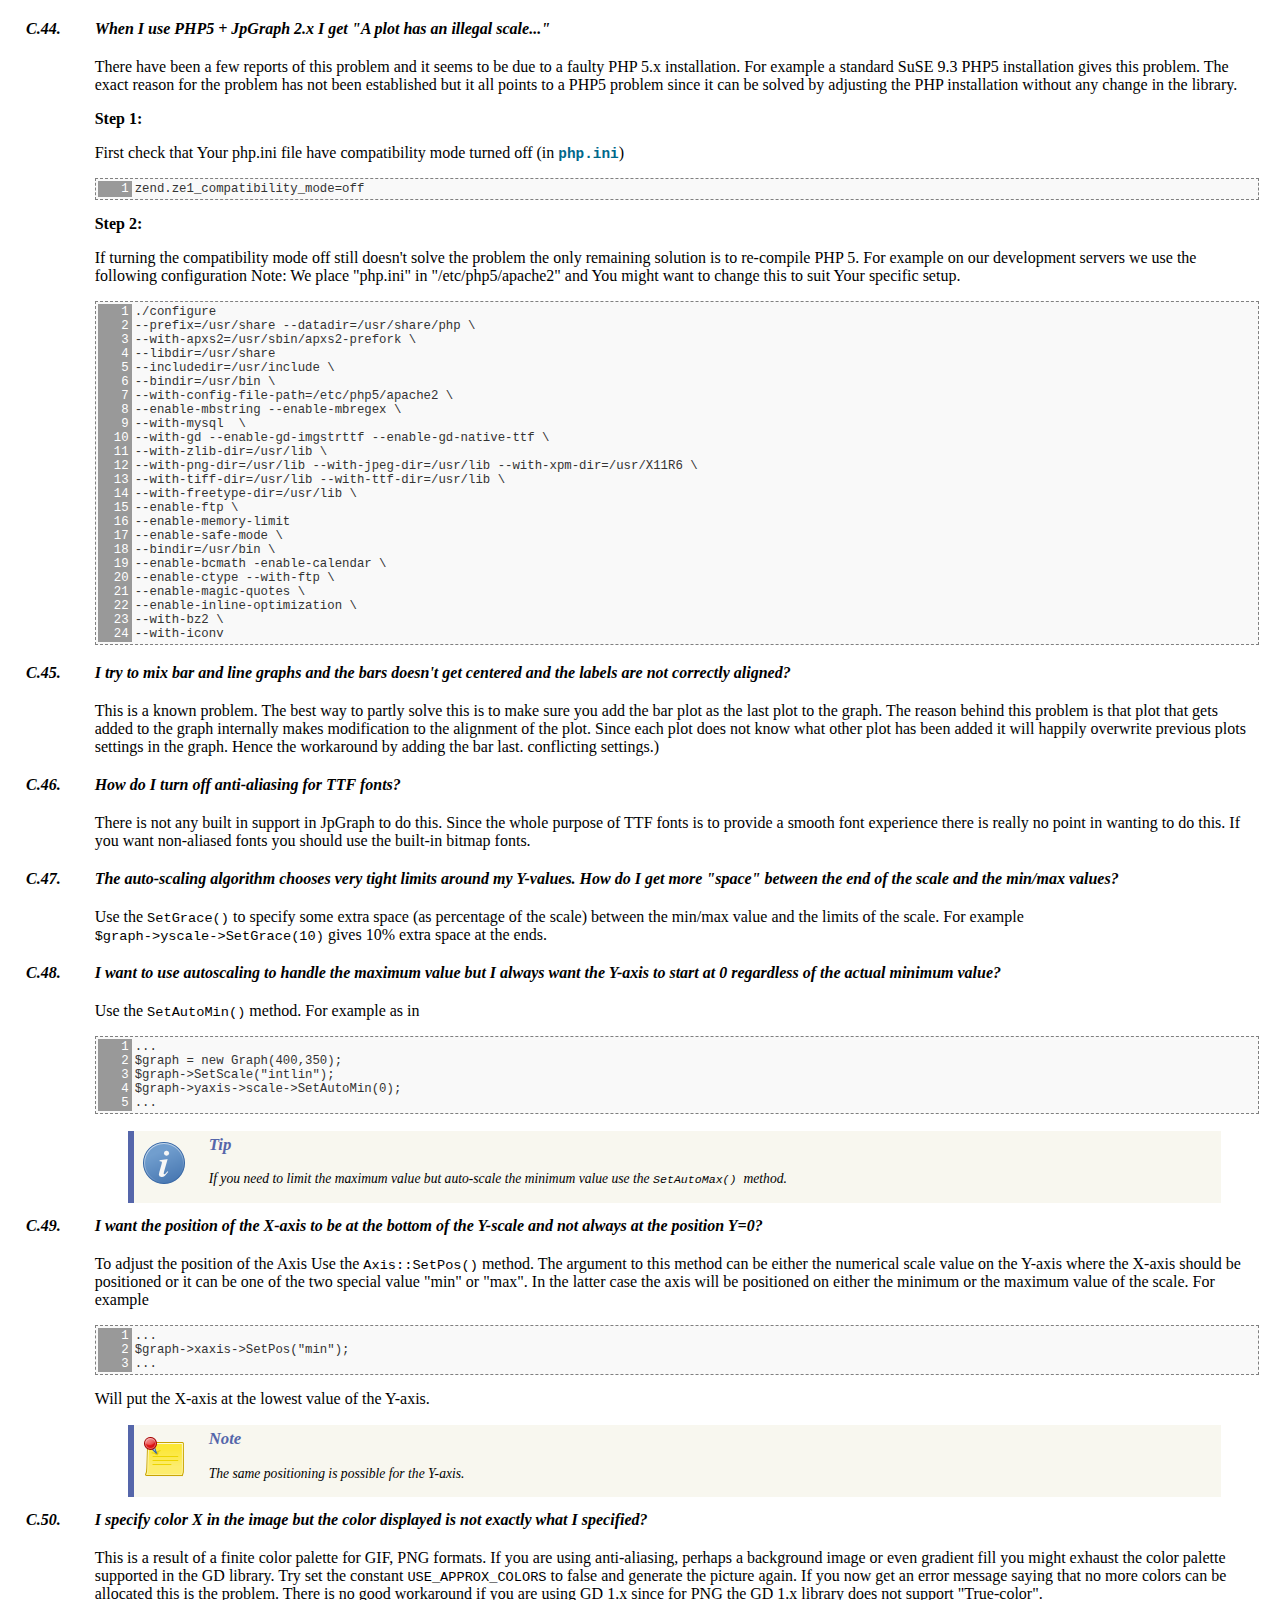
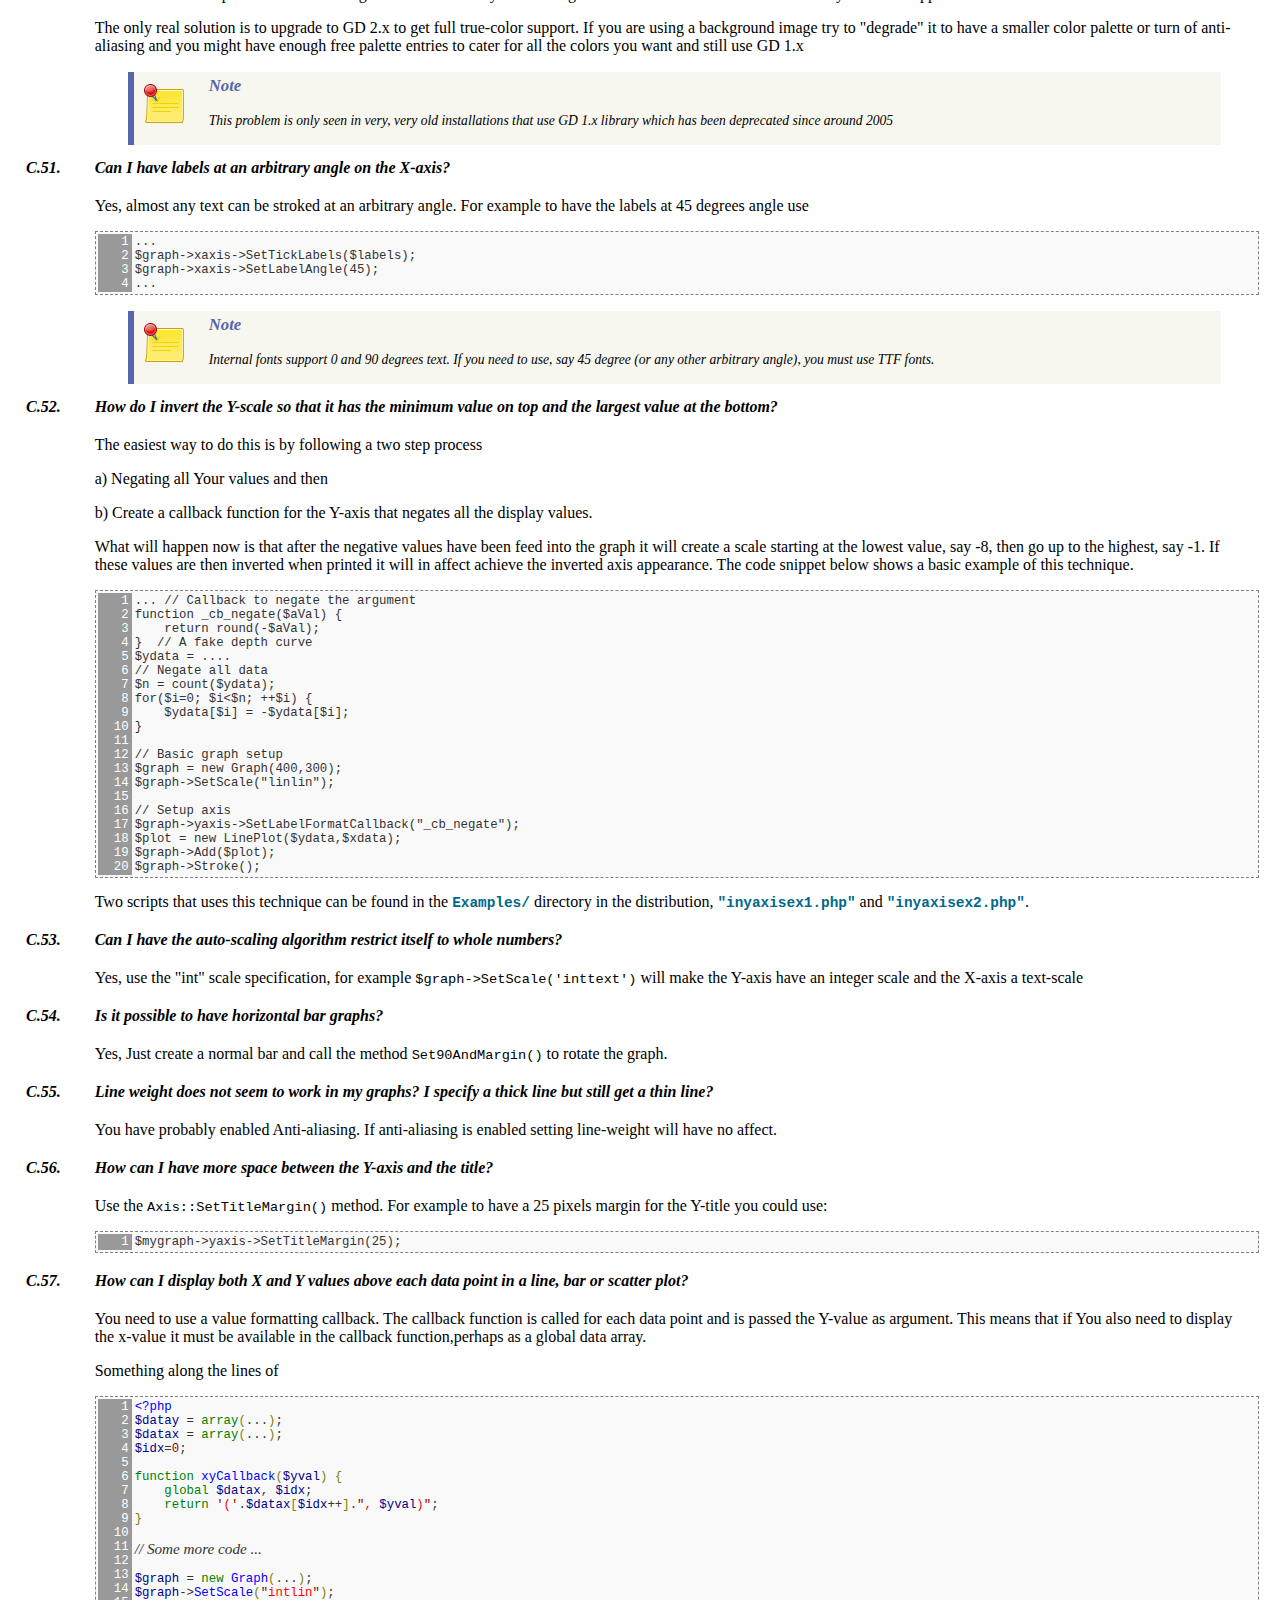
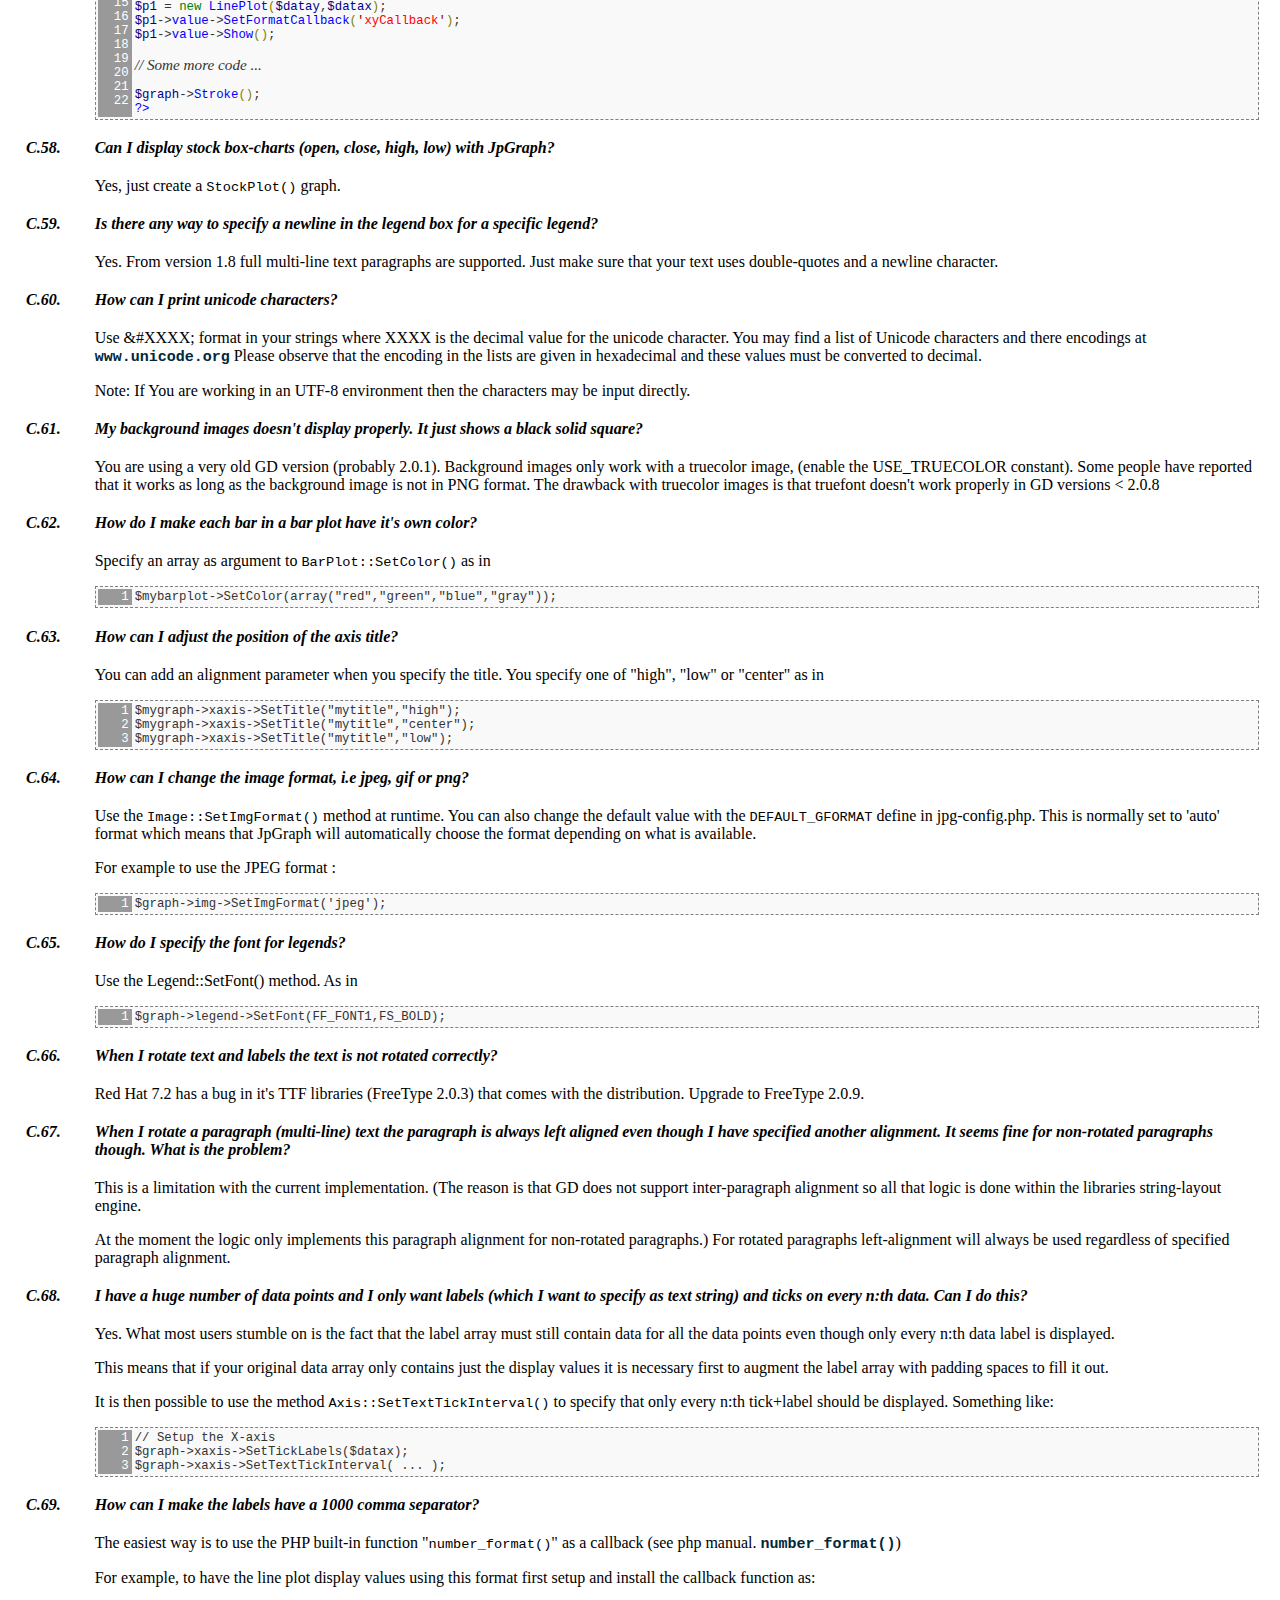
<file: CIS/jpGraph/docs/chunkhtml/apc.html>
<html><head><meta http-equiv="Content-Type" content="text/html; charset=UTF-8"><title>Appendix C. FAQ</title><link rel="stylesheet" type="text/css" href="manual.css"><meta name="generator" content="DocBook XSL Stylesheets V1.76.0"><link rel="home" href="index.html" title="JpGraph Manual"><link rel="up" href="pt09.html" title="Part IX. Appendices"></head><body bgcolor="white" text="black" link="#0000FF" vlink="#840084" alink="#0000FF"><div class="navheader"><table width="100%" summary="Navigation header"><tr><th colspan="3" align="center">Appendix C. FAQ</th></tr><tr><td width="20%" align="left"> </td><th width="60%" align="center">Part IX. Appendices</th><td width="20%" align="right"> </td></tr></table><hr></div><div class="appendix" title="Appendix C. FAQ"><div class="titlepage"><div><div><h2 class="title"><a name="app.faq"></a>Appendix C. FAQ</h2></div></div></div>
    <div class="qandaset" title="Frequently Asked Questions"><a name="id2623081"></a><dl><dt>C.1. <a href="apc.html#id2623083">Where should I install the library?</a></dt><dt>C.2. <a href="apc.html#id2623132">Can I use JpGraph with Windows/Unix/Linux etc? </a></dt><dt>C.3. <a href="apc.html#id2623153"> My Web-admin does not allow PHP any write permissions and hence I can't use
                    the cache feature of JpGraph. Is there any way to completely turn off the
                    caching feature?</a></dt><dt>C.4. <a href="apc.html#id2623188"> After installation all I get is an empty page when I try any of the
                    examples?</a></dt><dt>C.5. <a href="apc.html#id2623207"> How can I send the generated graph to both the browser and a file at the same
                    time?</a></dt><dt>C.6. <a href="apc.html#id2623322"> What is this 'auto' I see in all the Graph() creating in the Examples
                    directory? Do I need it?</a></dt><dt>C.7. <a href="apc.html#id2623344"> The Client side image map examples does not work on my machine?</a></dt><dt>C.8. <a href="apc.html#id2623366"> When I run 'testsuit_jpgraph.php' I get a warning "Due to insufficient
                    permission the source files can't be automatically created"</a></dt><dt>C.9. <a href="apc.html#id2623393"> How can I pass data to my image generating script?</a></dt><dt>C.10. <a href="apc.html#id2623433"> How can I use data from an Excel spreadsheet?</a></dt><dt>C.11. <a href="apc.html#id2623494"> How do I pass data from a Database (e.g. MySQL) to a script to produce a
                    graph?</a></dt><dt>C.12. <a href="apc.html#id2623533"> I change my data but my image does not get updated? The old image is still
                    send back to the browser?</a></dt><dt>C.13. <a href="apc.html#id2623628"> Can I run JpGraph in batch-mode just outputting an image directly to a file
                    and not streamed back to the browser? </a></dt><dt>C.14. <a href="apc.html#id2623649"> Is there a mailing list for JpGraph? </a></dt><dt>C.15. <a href="apc.html#id2623669"> Do you offer a commercial version of JpGraph with full support and no
                    QPL?</a></dt><dt>C.16. <a href="apc.html#id2623712"> Some of my script just return a blank image and no error messages? </a></dt><dt>C.17. <a href="apc.html#id2623726"> I can see the generated image fine in the browser but I can't print it?
                </a></dt><dt>C.18. <a href="apc.html#id2623764"> How can I generate an image directly to disk without streaming it back to the
                    browser?</a></dt><dt>C.19. <a href="apc.html#id2623786"> When I try to plot graphs with many 1000:s of data points I only get a blank
                    page. Is there a limit in JpGraph to the number of data points you can plot?
                </a></dt><dt>C.20. <a href="apc.html#id2623785"> How can I use an image in a dynamically created PDF?</a></dt><dt>C.21. <a href="apc.html#id2623880"> How can I force the user to get a question to download the generated image
                    instead of just displaying it in the browser? </a></dt><dt>C.22. <a href="apc.html#id2623909"> How can I open up a CSIM link in a graph in a separate window?</a></dt><dt>C.23. <a href="apc.html#id2623967"> No TTF fonts are displayed.</a></dt><dt>C.24. <a href="apc.html#id2624032"> All my TTF fonts are yellow no matter what color I specify?</a></dt><dt>C.25. <a href="apc.html#id2624050"> I get an error "This PHP build has not been configured with TTF support. You
                    need to recompile your PHP installation with FreeType support."</a></dt><dt>C.26. <a href="apc.html#id2624075"> I get an error "Fatal error: Font cant be
                        found"</a></dt><dt>C.27. <a href="apc.html#id2624110"> I get the error "Can't find font file
                        FONT_PATHarial.ttf" (or some other font)</a></dt><dt>C.28. <a href="apc.html#id2624140"> I get an error "Font file ... is not readable or does not
                        exist"</a></dt><dt>C.29. <a href="apc.html#id2624180"> How can I install additional TTF font families? </a></dt><dt>C.30. <a href="apc.html#id2624094"> How can I display special characters that isn't available on the
                    keyboard?</a></dt><dt>C.31. <a href="apc.html#id2624261"> When I put a text object on a graph and use Set90AndMargin() it doesn't
                    show?</a></dt><dt>C.32. <a href="apc.html#id2624327"> I get an error "Error: Cannot add header information
                        - headers already sent ..."
                </a></dt><dt>C.33. <a href="apc.html#id2624383"> I get an error "Unknown function
                            imagecreate"</a></dt><dt>C.34. <a href="apc.html#id2624416"> I get an error "Unknown function
                            imagecreatejpeg"</a></dt><dt>C.35. <a href="apc.html#id2624444"> I get an error "Warning: MkDir failed (Permission
                        denied) in jpgraph.php on line XXXX"</a></dt><dt>C.36. <a href="apc.html#id2624472"> I get an error "Fatal error: Undefined class name
                        "parent" in jpgraph.php on line xxxx"</a></dt><dt>C.37. <a href="apc.html#id2624508"> I get an error "Your data contains non-numeric
                        values."</a></dt><dt>C.38. <a href="apc.html#id2624542"> I get an error "Date is outside specified scale
                        range" trying to create a Gantt chart</a></dt><dt>C.39. <a href="apc.html#id2624570"> I get an error "Invalid file handle in jpgraph.php at
                        line XXXX"</a></dt><dt>C.40. <a href="apc.html#id2624518"> I get an error "Fatal error: Call to undefined
                        function: getcsimareas() ..."
                </a></dt><dt>C.41. <a href="apc.html#id2624550"> I get an error "Fatal error: Call to undefined
                        function: imagetypes()"</a></dt><dt>C.42. <a href="apc.html#id2624654"> I get an error saying something like "Error:
                        'parent::' not valid in context..."</a></dt><dt>C.43. <a href="apc.html#id2624682"> I get an error "Image cannot be displayed because it
                        contains errors.."</a></dt><dt>C.44. <a href="apc.html#id2624727"> When I use PHP5 + JpGraph 2.x I get "A plot has an
                        illegal scale..."</a></dt><dt>C.45. <a href="apc.html#id2624776"> I try to mix bar and line graphs and the bars doesn't get centered and the
                    labels are not correctly aligned?</a></dt><dt>C.46. <a href="apc.html#id2624663"> How do I turn off anti-aliasing for TTF fonts?</a></dt><dt>C.47. <a href="apc.html#id2624842"> The auto-scaling algorithm chooses very tight limits around my Y-values. How
                    do I get more "space" between the end of the scale and the min/max values?
                </a></dt><dt>C.48. <a href="apc.html#id2624861"> I want to use autoscaling to handle the maximum value but I always want the
                    Y-axis to start at 0 regardless of the actual minimum value?</a></dt><dt>C.49. <a href="apc.html#id2624902"> I want the position of the X-axis to be at the bottom of the Y-scale and not
                    always at the position Y=0?</a></dt><dt>C.50. <a href="apc.html#id2624946"> I specify color X in the image but the color displayed is not exactly what I
                    specified?</a></dt><dt>C.51. <a href="apc.html#id2624988"> Can I have labels at an arbitrary angle on the X-axis? </a></dt><dt>C.52. <a href="apc.html#id2625029"> How do I invert the Y-scale so that it has the minimum value on top and the
                    largest value at the bottom?</a></dt><dt>C.53. <a href="apc.html#id2625086"> Can I have the auto-scaling algorithm restrict itself to whole
                    numbers?</a></dt><dt>C.54. <a href="apc.html#id2625104"> Is it possible to have horizontal bar graphs?</a></dt><dt>C.55. <a href="apc.html#id2625124"> Line weight does not seem to work in my graphs? I specify a thick line but
                    still get a thin line?</a></dt><dt>C.56. <a href="apc.html#id2625155"> How can I have more space between the Y-axis and the title? </a></dt><dt>C.57. <a href="apc.html#id2625168"> How can I display both X and Y values above each data point in a line, bar or
                    scatter plot?</a></dt><dt>C.58. <a href="apc.html#id2625213"> Can I display stock box-charts (open, close, high, low) with JpGraph? </a></dt><dt>C.59. <a href="apc.html#id2625231"> Is there any way to specify a newline in the legend box for a specific
                    legend?</a></dt><dt>C.60. <a href="apc.html#id2625258"> How can I print unicode characters?</a></dt><dt>C.61. <a href="apc.html#id2625220"> My background images doesn't display properly. It just shows a black solid
                    square? </a></dt><dt>C.62. <a href="apc.html#id2625314"> How do I make each bar in a bar plot have it's own color?</a></dt><dt>C.63. <a href="apc.html#id2625331"> How can I adjust the position of the axis title?</a></dt><dt>C.64. <a href="apc.html#id2625364"> How can I change the image format, i.e jpeg, gif or png? </a></dt><dt>C.65. <a href="apc.html#id2625346"> How do I specify the font for legends?</a></dt><dt>C.66. <a href="apc.html#id2625424"> When I rotate text and labels the text is not rotated correctly?</a></dt><dt>C.67. <a href="apc.html#id2625406"> When I rotate a paragraph (multi-line) text the paragraph is always left
                    aligned even though I have specified another alignment. It seems fine for
                    non-rotated paragraphs though. What is the problem? </a></dt><dt>C.68. <a href="apc.html#id2625472"> I have a huge number of data points and I only want labels (which I want to
                    specify as text string) and ticks on every n:th data. Can I do this?</a></dt><dt>C.69. <a href="apc.html#id2625497"> How can I make the labels have a 1000 comma separator?</a></dt><dt>C.70. <a href="apc.html#id2625536"> The Y2 axis is no longer positioned at the right side of the graph</a></dt><dt>C.71. <a href="apc.html#id2625573"> How can I include several graphs in the same image?</a></dt><dt>C.72. <a href="apc.html#id2625627"> How can I have an exploded slice with 3D pie plots?</a></dt><dt>C.73. <a href="apc.html#id2625654"> How can I display values for each slice close to the pie?</a></dt><dt>C.74. <a href="apc.html#id2625667"> How can I change between percentage and absolute values for pie slices?
                </a></dt><dt>C.75. <a href="apc.html#id2625719"> Can I display the actual value as labels on the pie bar instead of the
                    percentage?</a></dt><dt>C.76. <a href="apc.html#id2625742"> How can I adust the start angle of the first slice?</a></dt><dt>C.77. <a href="apc.html#id2625757"> When I use IE v5 or v6 I can only save the generated graph image in the
                    browser as a BMP file even if it was generated as a JPEG or PNG encoded
                    image?</a></dt></dl><table border="0" width="100%" summary="Q and A Set"><col align="left" width="1%"><col><tbody>
            <tr class="question" title="C.1."><td align="left" valign="top"><a name="id2623083"></a><a name="id2623097"></a><p><b>C.1.</b></p></td><td align="left" valign="top"><p>Where should I install the library?</p></td></tr>
            <tr class="answer"><td align="left" valign="top"></td><td align="left" valign="top"><p> The simple answer is: Anywhere You like! Since the necessary library files
                    are included in Your own script with an "include" (or more likely a
                    require_once) statement it doesn't matter where You put the library as long as
                    Your scripts can access it. A common place is to store the library is in a
                    directory where PHP searches for include files (as specified in Your
                        <code class="filename">php.ini</code> file), for example in
                        "<code class="filename">/usr/share/php</code>" or perhaps
                        "<code class="filename">/usr/local/php</code>" depending on Your PHP configuration. </p><p> An even simpler way is to just store the library in a directory where Your
                    scripts are executed from. However , this is not really recommended. </p></td></tr>
        
            <tr class="question" title="C.2."><td align="left" valign="top"><a name="id2623132"></a><a name="id2623134"></a><p><b>C.2.</b></p></td><td align="left" valign="top"><p>Can I use JpGraph with Windows/Unix/Linux etc? </p></td></tr>
            <tr class="answer"><td align="left" valign="top"></td><td align="left" valign="top"><p> Yes. The library itself is OS-agnostic. As long as you have a WEB server
                    which supports PHP 4.3.x (or above) and have the GD library. Please note though
                    that the behavior of PHP/Apache on Unix and Windows seems to have some subtle
                    differences which might affect things like path specification using '/' or '\'. </p><p>
                    </p><div class="caution" title="Caution" style="margin-left: 0.5in; margin-right: 0.5in;"><h3 class="title">Caution</h3>
                        <p>The library does not support any 64bit OS and there are known issues
                            with running the library on a 64bit OS (either Unix or Windows). There
                            are currently no plans to address this in the near future.</p>
                    </div><p>
                </p></td></tr>
        
            <tr class="question" title="C.3."><td align="left" valign="top"><a name="id2623153"></a><a name="id2623168"></a><p><b>C.3.</b></p></td><td align="left" valign="top"><p> My Web-admin does not allow PHP any write permissions and hence I can't use
                    the cache feature of JpGraph. Is there any way to completely turn off the
                    caching feature?</p></td></tr>
            <tr class="answer"><td align="left" valign="top"></td><td align="left" valign="top"><p> Yes, set the constant "<code class="code">USE_CACHE</code>" to <code class="code">FALSE</code> in
                    jpg-config.php. This way will skip writing file even if a filename has been
                    submitted in the Graph() creation call. You can also accomplish this by not
                    having any file name at all in the call to Graph().</p></td></tr>
        
            <tr class="question" title="C.4."><td align="left" valign="top"><a name="id2623188"></a><a name="id2623198"></a><p><b>C.4.</b></p></td><td align="left" valign="top"><p> After installation all I get is an empty page when I try any of the
                    examples?</p></td></tr>
            <tr class="answer"><td align="left" valign="top"></td><td align="left" valign="top"><p> If the HTTP server response is truly absolutely empty (verify that by looking
                    at the source of the page that gets returned to the browser) then the only
                    answer is that the HTTP server has crashed. Most likely it is the PHP process
                    within the server that has crashed. Even though PHP is fairly stable there are
                    still ways of crashing it. To investigate this further You might try to: </p><div class="itemizedlist"><ul class="itemizedlist" type="disc"><li class="listitem">
                            <p>... investigate the system log for traces of a server
                                crash.</p>
                        </li><li class="listitem">
                            <p>... try increase the maximum allowed memory for PHP in php.ini. As
                                a rule it should be a minimum of 32MB (and preferable 64MB)</p>
                        </li><li class="listitem">
                            <p>... upgrade PHP to the latest stable version (and use the compile
                                options shown further down in this FAQ.</p>
                        </li><li class="listitem">
                            <p>... upgrade PHP to the latest stable version (and use the compile
                                options shown further down in this FAQ.</p>
                        </li><li class="listitem">
                            <p>... enable all errors and warning for PHP (in php.ini) to help
                                track down the problem.</p>
                        </li><li class="listitem">
                            <p>... disable output buffering to get errors send back to the
                                browser as soon as possible (in <code class="filename">php.ini</code>)</p>
                        </li></ul></div></td></tr>
        
            <tr class="question" title="C.5."><td align="left" valign="top"><a name="id2623207"></a><a name="id2623284"></a><p><b>C.5.</b></p></td><td align="left" valign="top"><p> How can I send the generated graph to both the browser and a file at the same
                    time?</p></td></tr>
            <tr class="answer"><td align="left" valign="top"></td><td align="left" valign="top"><p> This is not directly supported by means of any particular option or setting
                    in the library but with small "trick" this is easy enough to accomplish. </p><p> The idea is to use the _IMG_HANDLER option that forces the
                        <code class="code">Graph::Stroke()</code> to just return the image handler and then stop.
                    We can then manually first send the image to the chosen file and then stream it
                    back to the browser using some internal methods in the library. </p><p> The following code snippet shows how this is done </p><div class="hl-main"><table class="hl-table" width="100%"><tr><td class="hl-gutter" align="right" valign="top"><pre>1
2
3
4
5
6
7
8
9
10
11
12
13
14
15
</pre></td><td class="hl-main" valign="top"><pre><span class="hl-inlinetags">&lt;?php</span><span class="hl-code">
</span><span class="hl-var">$graph</span><span class="hl-code"> = </span><span class="hl-reserved">new</span><span class="hl-code"> </span><span class="hl-identifier">Graph</span><span class="hl-brackets">(</span><span class="hl-number">400</span><span class="hl-code">,</span><span class="hl-number">300</span><span class="hl-brackets">)</span><span class="hl-code">;  
&lt;... </span><span class="hl-identifier">code</span><span class="hl-code"> </span><span class="hl-identifier">to</span><span class="hl-code"> </span><span class="hl-identifier">generate</span><span class="hl-code"> </span><span class="hl-identifier">a</span><span class="hl-code"> </span><span class="hl-identifier">graph</span><span class="hl-code"> ...&gt;  
</span><span class="hl-comment">//</span><span class="hl-comment"> Get the  handler to prevent the library from sending the </span><span class="hl-comment"></span><span class="hl-code">
</span><span class="hl-comment">//</span><span class="hl-comment"> image to the browser</span><span class="hl-comment"></span><span class="hl-code">
</span><span class="hl-var">$gdImgHandler</span><span class="hl-code"> = </span><span class="hl-var">$graph</span><span class="hl-code">-&gt;</span><span class="hl-identifier">Stroke</span><span class="hl-brackets">(</span><span class="hl-identifier">_IMG_HANDLER</span><span class="hl-brackets">)</span><span class="hl-code">;
  
</span><span class="hl-comment">//</span><span class="hl-comment"> Stroke image to a file and  browser  </span><span class="hl-comment"></span><span class="hl-code">
</span><span class="hl-comment">//</span><span class="hl-comment"> Default is PNG so use &quot;.png&quot; as suffix </span><span class="hl-comment"></span><span class="hl-code">
</span><span class="hl-var">$fileName</span><span class="hl-code"> = </span><span class="hl-quotes">&quot;</span><span class="hl-string">/tmp/imagefile.png</span><span class="hl-quotes">&quot;</span><span class="hl-code">; </span><span class="hl-var">$graph</span><span class="hl-code">-&gt;</span><span class="hl-identifier">img</span><span class="hl-code">-&gt;</span><span class="hl-identifier">Stream</span><span class="hl-brackets">(</span><span class="hl-var">$fileName</span><span class="hl-brackets">)</span><span class="hl-code">;  
 
</span><span class="hl-comment">//</span><span class="hl-comment"> Send it back to browser </span><span class="hl-comment"></span><span class="hl-code">
</span><span class="hl-var">$graph</span><span class="hl-code">-&gt;</span><span class="hl-identifier">img</span><span class="hl-code">-&gt;</span><span class="hl-identifier">Headers</span><span class="hl-brackets">(</span><span class="hl-brackets">)</span><span class="hl-code">; 
</span><span class="hl-var">$graph</span><span class="hl-code">-&gt;</span><span class="hl-identifier">img</span><span class="hl-code">-&gt;</span><span class="hl-identifier">Stream</span><span class="hl-brackets">(</span><span class="hl-brackets">)</span><span class="hl-code">;
</span><span class="hl-inlinetags">?&gt;</span></pre></td></tr></table></div></td></tr>
        
            <tr class="question" title="C.6."><td align="left" valign="top"><a name="id2623322"></a><a name="id2623324"></a><p><b>C.6.</b></p></td><td align="left" valign="top"><p> What is this 'auto' I see in all the Graph() creating in the Examples
                    directory? Do I need it?</p></td></tr>
            <tr class="answer"><td align="left" valign="top"></td><td align="left" valign="top"><p> No. The third argument in the graph call is an optional cache file name and
                    is not necessary unless You want to use the caching feature of JpGraph. By
                    specifying 'auto' the filename is automatically created based on the name of the
                    script file.</p></td></tr>
        
            <tr class="question" title="C.7."><td align="left" valign="top"><a name="id2623344"></a><a name="id2623346"></a><p><b>C.7.</b></p></td><td align="left" valign="top"><p> The Client side image map examples does not work on my machine?</p></td></tr>
            <tr class="answer"><td align="left" valign="top"></td><td align="left" valign="top"><p> In order to run the examples the code generates HTML to read the image from
                    the cache directory as Apache sees it. You must adjust the image tag to have the
                    correct path to your cache directory. </p></td></tr>
        
            <tr class="question" title="C.8."><td align="left" valign="top"><a name="id2623366"></a><a name="id2623368"></a><p><b>C.8.</b></p></td><td align="left" valign="top"><p> When I run 'testsuit_jpgraph.php' I get a warning "Due to insufficient
                    permission the source files can't be automatically created"</p></td></tr>
            <tr class="answer"><td align="left" valign="top"></td><td align="left" valign="top"><p> This is not a serious problem. When the testsuit is run it tries to create a
                    symbolic link with the same base name as the individual testfile but with
                    extension ".phps". This is just so it is possible to click on an image and then
                    view the source syntax colored. If Apache doesn't have write permissions to the
                    directory where 'testsuit_jpgraph.php' is executed from you will get this
                    warning.</p><p> If you want to use this feature just change the permissions so Apache may
                    write to the directory.</p></td></tr>
        
            <tr class="question" title="C.9."><td align="left" valign="top"><a name="id2623393"></a><a name="id2623395"></a><p><b>C.9.</b></p></td><td align="left" valign="top"><p> How can I pass data to my image generating script?</p></td></tr>
            <tr class="answer"><td align="left" valign="top"></td><td align="left" valign="top"><p> There are basically three(four) ways:</p><div class="itemizedlist"><ul class="itemizedlist" type="disc"><li class="listitem">
                        <p>Read the data from a file</p>
                    </li><li class="listitem">
                        <p>Read the data from a DB</p>
                    </li><li class="listitem">
                        <p>Pass the data in the &lt;<span class="markup">img</span>&gt; tag using URL
                            parameter passing. For example <code class="code"> &lt;img
                                src="myimg.php?d1=2&amp;d2=7&amp;d3=12" border=0&gt;
                            </code> This method is not suitable for large data sets since there is
                            an upper bound to the length of an URL specification (around 255
                            characters)</p>
                    </li><li class="listitem">
                        <p>A fourth way might be to use session variables to pass the data
                            between different scripts. For large data sets the only practical way is
                            to read the data from a file or from a DB to construct the data
                            vectors.</p>
                    </li></ul></div></td></tr>
        
            <tr class="question" title="C.10."><td align="left" valign="top"><a name="id2623433"></a><a name="id2623464"></a><p><b>C.10.</b></p></td><td align="left" valign="top"><p> How can I use data from an Excel spreadsheet?</p></td></tr>
            <tr class="answer"><td align="left" valign="top"></td><td align="left" valign="top"><p> Export the data from Excel as a CSV (Comma separated Values) file to be able
                    to easily read the file. Then either write your own routine to read and parse
                    the data from that file or use the utility class "ReadCSV" in
                    "jpgraph_utils.php". </p><p> A basic example on how to do this for a line graph assuming the name of the
                    data file is "data.csv".</p><div class="hl-main"><table class="hl-table" width="100%"><tr><td class="hl-gutter" align="right" valign="top"><pre>1
2
3
4
5
6
7
8
9
10
11
12
13
14
15
16
</pre></td><td class="hl-main" valign="top"><pre><span class="hl-inlinetags">&lt;?php</span><span class="hl-code"> </span><span class="hl-reserved">include</span><span class="hl-code"> </span><span class="hl-brackets">(</span><span class="hl-quotes">&quot;</span><span class="hl-string">../jpgraph.php</span><span class="hl-quotes">&quot;</span><span class="hl-brackets">)</span><span class="hl-code">; 
</span><span class="hl-reserved">include</span><span class="hl-code"> </span><span class="hl-brackets">(</span><span class="hl-quotes">&quot;</span><span class="hl-string">../jpgraph_line.php</span><span class="hl-quotes">&quot;</span><span class="hl-brackets">)</span><span class="hl-code">; 
</span><span class="hl-reserved">include</span><span class="hl-code"> </span><span class="hl-brackets">(</span><span class="hl-quotes">&quot;</span><span class="hl-string">../jpgraph_utils.inc</span><span class="hl-quotes">&quot;</span><span class="hl-brackets">)</span><span class="hl-code">;  
</span><span class="hl-var">$n</span><span class="hl-code"> = </span><span class="hl-identifier">ReadFileData</span><span class="hl-code">::</span><span class="hl-identifier">FromCSV</span><span class="hl-brackets">(</span><span class="hl-quotes">'</span><span class="hl-string">data.csv</span><span class="hl-quotes">'</span><span class="hl-code">,</span><span class="hl-var">$datay</span><span class="hl-brackets">)</span><span class="hl-code">; 
</span><span class="hl-reserved">if</span><span class="hl-brackets">(</span><span class="hl-code"> </span><span class="hl-var">$n</span><span class="hl-code"> == </span><span class="hl-reserved">false</span><span class="hl-code"> </span><span class="hl-brackets">)</span><span class="hl-code"> </span><span class="hl-brackets">{</span><span class="hl-code">     
    </span><span class="hl-reserved">die</span><span class="hl-brackets">(</span><span class="hl-quotes">&quot;</span><span class="hl-string">Can't read data.csv.</span><span class="hl-quotes">&quot;</span><span class="hl-brackets">)</span><span class="hl-code">; 
</span><span class="hl-brackets">}</span><span class="hl-code">  
 
</span><span class="hl-comment">//</span><span class="hl-comment"> Setup the graph $graph = new Graph(400,300);</span><span class="hl-comment"></span><span class="hl-code">
</span><span class="hl-var">$graph</span><span class="hl-code">-&gt;</span><span class="hl-identifier">title</span><span class="hl-code">-&gt;</span><span class="hl-identifier">Set</span><span class="hl-brackets">(</span><span class="hl-quotes">'</span><span class="hl-string">Reading CSV file with </span><span class="hl-quotes">'</span><span class="hl-code">.</span><span class="hl-var">$n</span><span class="hl-code">.</span><span class="hl-quotes">'</span><span class="hl-string"> data points</span><span class="hl-quotes">'</span><span class="hl-brackets">)</span><span class="hl-code">;
</span><span class="hl-var">$graph</span><span class="hl-code">-&gt;</span><span class="hl-identifier">SetScale</span><span class="hl-brackets">(</span><span class="hl-quotes">&quot;</span><span class="hl-string">intlin</span><span class="hl-quotes">&quot;</span><span class="hl-brackets">)</span><span class="hl-code">;  
 
</span><span class="hl-var">$l1</span><span class="hl-code"> = </span><span class="hl-reserved">new</span><span class="hl-code"> </span><span class="hl-identifier">LinePlot</span><span class="hl-brackets">(</span><span class="hl-var">$datay</span><span class="hl-brackets">)</span><span class="hl-code">; 
</span><span class="hl-var">$graph</span><span class="hl-code">-&gt;</span><span class="hl-identifier">Add</span><span class="hl-brackets">(</span><span class="hl-var">$l1</span><span class="hl-brackets">)</span><span class="hl-code">;
</span><span class="hl-var">$graph</span><span class="hl-code">-&gt;</span><span class="hl-identifier">Stroke</span><span class="hl-brackets">(</span><span class="hl-brackets">)</span><span class="hl-code">; 
</span><span class="hl-inlinetags">?&gt;</span></pre></td></tr></table></div></td></tr>
        
            <tr class="question" title="C.11."><td align="left" valign="top"><a name="id2623494"></a><a name="id2623496"></a><p><b>C.11.</b></p></td><td align="left" valign="top"><p> How do I pass data from a Database (e.g. MySQL) to a script to produce a
                    graph?</p></td></tr>
            <tr class="answer"><td align="left" valign="top"></td><td align="left" valign="top"><p> By adding some SQL statements in Your graph scripts that creates the data
                    arrays from the DB. </p><p> Watch out for empty values and strings. JpGraph doesn't know how to plot
                    strings. Any value passed into JpGraph should be only valid numeric data. See
                    the online discussions on populating from a DB Populating DB or the discussion
                    on how to read data from file Reading from file. </p><p> See <code class="uri"><a class="uri" href="http://jpgraph.intellit.nl/viewtopic.php?t=8" target="_top">How to
                        populate arrays from mySQL</a></code>
                </p></td></tr>
        
            <tr class="question" title="C.12."><td align="left" valign="top"><a name="id2623533"></a><a name="id2623524"></a><p><b>C.12.</b></p></td><td align="left" valign="top"><p> I change my data but my image does not get updated? The old image is still
                    send back to the browser?</p></td></tr>
            <tr class="answer"><td align="left" valign="top"></td><td align="left" valign="top"><p> What you are seeing is a cached version of Your image. Depending on your
                    setup it could either be that the browser has a cached image or You are using
                    the built-in cache system in the library by accident. </p><p>
                    <span class="bold"><strong>Fixing the browser cache</strong></span> Since the script from
                    the browser point of view is the same it just displays the old image. To fix
                    this you need to turn of the browser image caching. </p><p> Another "trick" that can be used since normally it is impossible to control
                    the browser for the end user is ot add a "dummy" URL argument which changes.
                    This way the browser will always see a new URL and then always reload that file.
                    This could be done for example as:</p><div class="hl-main"><table class="hl-table" width="100%"><tr><td class="hl-gutter" align="right" valign="top"><pre>1
</pre></td><td class="hl-main" valign="top"><pre><span class="hl-code">echo ('&lt;img src=&quot;graphscript.php?' .microtime().'&quot;&gt;');</span></pre></td></tr></table></div><p>
                    <span class="bold"><strong>Fixing the library cache</strong></span></p><p> The other reason might be that You have enabled the built-in cache feature in
                    JpGraph. To turn it of You can either </p><div class="itemizedlist"><ul class="itemizedlist" type="disc"><li class="listitem">
                            <p> Not specify a cache name in the call to Graph(). Just call new
                                Graph(200,200) for example.</p>
                        </li><li class="listitem">
                            <p> Turn off the reading from the cache by setting READ_CACHE to
                                false (in jpg-config.inc)</p>
                        </li><li class="listitem">
                            <p> Turn off the reading and writing from the cache by setting
                                USE_CACHE to false (in jpg-config.php)</p>
                        </li><li class="listitem">
                            <p> Use the cache but with a timeout so that the image will be
                                re-generated if the cached image is older then the specified timeout
                                value in the call to Graph().</p>
                        </li></ul></div></td></tr>
        
            <tr class="question" title="C.13."><td align="left" valign="top"><a name="id2623628"></a><a name="id2623630"></a><p><b>C.13.</b></p></td><td align="left" valign="top"><p> Can I run JpGraph in batch-mode just outputting an image directly to a file
                    and not streamed back to the browser? </p></td></tr>
            <tr class="answer"><td align="left" valign="top"></td><td align="left" valign="top"><p> Yes. Just specify an absolute file name in the call to Graph::Stroke(). To
                    store the image in the local temp directory use: </p><div class="hl-main"><table class="hl-table" width="100%"><tr><td class="hl-gutter" align="right" valign="top"><pre>1
</pre></td><td class="hl-main" valign="top"><pre><span class="hl-code">$myGraph-&gt;Stroke(&quot;/tmp/myimage.png&quot;);</span></pre></td></tr></table></div><div class="caution" title="Caution" style="margin-left: 0.5in; margin-right: 0.5in;"><h3 class="title">Caution</h3>
                        <p>Note: You must match the file ending Yourself to the format you have
                            chosen to generate the image in.</p>
                    </div></td></tr>
        
            <tr class="question" title="C.14."><td align="left" valign="top"><a name="id2623649"></a><a name="id2623660"></a><p><b>C.14.</b></p></td><td align="left" valign="top"><p> Is there a mailing list for JpGraph? </p></td></tr>
            <tr class="answer"><td align="left" valign="top"></td><td align="left" valign="top"><p> No, but there is a user <code class="uri"><a class="uri" href="http://jpgraph.intellit.nl/index.php" target="_top">community forum</a></code> at
                        <code class="uri"><a class="uri" href="http://jpgraph.intellit.nl/index.php" target="_top">http://jpgraph.intellit.nl/index.php</a></code> where users discuss various
                    aspects of the library.</p></td></tr>
        
            <tr class="question" title="C.15."><td align="left" valign="top"><a name="id2623669"></a><a name="id2623694"></a><p><b>C.15.</b></p></td><td align="left" valign="top"><p> Do you offer a commercial version of JpGraph with full support and no
                    QPL?</p></td></tr>
            <tr class="answer"><td align="left" valign="top"></td><td align="left" valign="top"><p> Yes, For commercial (non-open-source) you will need to get the "JpGraph
                    Professional License". This allows you you deploy JpGraph in a commercial
                    context. Further details upon contact.</p></td></tr>
        
            <tr class="question" title="C.16."><td align="left" valign="top"><a name="id2623712"></a><a name="id2623714"></a><p><b>C.16.</b></p></td><td align="left" valign="top"><p> Some of my script just return a blank image and no error messages? </p></td></tr>
            <tr class="answer"><td align="left" valign="top"></td><td align="left" valign="top"><p> This could potentially be a lot of things depending on which browser you are
                    using. One thing you might want to check is that your script doesn't take to
                    long time. In that case they might hit the time limit for running a PHP script
                    as specified in php.ini. You can adjust that time limit with a call to
                    set_time_limit().</p><p> If You are seeing just an empty page (really empty) then this is a sign that
                    Your server has crashed. Most likely an old version of PHP is being used which
                    has taken down the HTTP server process. </p></td></tr>
        
            <tr class="question" title="C.17."><td align="left" valign="top"><a name="id2623726"></a><a name="id2623742"></a><p><b>C.17.</b></p></td><td align="left" valign="top"><p> I can see the generated image fine in the browser but I can't print it?
                </p></td></tr>
            <tr class="answer"><td align="left" valign="top"></td><td align="left" valign="top"><p> This is again browser dependent. Some browser does not like to print an image
                    which is generated on-line and does exist as a *.jpg, *.png etc file. No good
                    workaround has been identified short of changing browser. Some browsers (and
                    versions) can print others not. The only real safe way (if you need printing) is
                    to generate the image on disk and then have the browser read the image from
                    there. </p></td></tr>
        
            <tr class="question" title="C.18."><td align="left" valign="top"><a name="id2623764"></a><a name="id2623766"></a><p><b>C.18.</b></p></td><td align="left" valign="top"><p> How can I generate an image directly to disk without streaming it back to the
                    browser?</p></td></tr>
            <tr class="answer"><td align="left" valign="top"></td><td align="left" valign="top"><p> Two ways: (Preferred way) If you supply a filename in the call to
                    $graph-&gt;Stroke() the image will be written to that file and not be streamed back
                    to the browser. If you prefer to have the image going to the cache directory but
                    not streamed back then you could just set the '$aInlineFlag' in the initial call
                    to Graph() (fifth argument) to false as in
                    </p><div class="hl-main"><table class="hl-table" width="100%"><tr><td class="hl-gutter" align="right" valign="top"><pre>1
</pre></td><td class="hl-main" valign="top"><pre><span class="hl-code">$mygraph = new Graph(200,200,&quot;auto&quot;,0,false);</span></pre></td></tr></table></div><p>
                    The "auto" argument makes an automatic file name in the cache based on the
                    script name. The 0 indicates that we have no timeout. The advantage with this
                    method is that you can specify a timeout to avoid having the image generated to
                    often. </p></td></tr>
        
            <tr class="question" title="C.19."><td align="left" valign="top"><a name="id2623786"></a><a name="id2623797"></a><p><b>C.19.</b></p></td><td align="left" valign="top"><p> When I try to plot graphs with many 1000:s of data points I only get a blank
                    page. Is there a limit in JpGraph to the number of data points you can plot?
                </p></td></tr>
            <tr class="answer"><td align="left" valign="top"></td><td align="left" valign="top"><p> No, there is no such limit. The problem is most likely that your script takes
                    so long time that the PHP execution limit (as specified in php.ini) aborts the
                    script. If you have more than 10,000 data points JpGraph will work but doing
                    this kind of heavy data analysis on a WEB-server extension is probably not a
                    good idea to start with.</p><p> The other reason could be that the script exhausts the allowed memory limit
                    for PHP as specified in the "php.ini" file. By default this is often set to 8Mb
                    which is to low for a complex JpGraph script. Try increasing the memory limit to
                    a minimum of 16Mb. For very complex graphs with 1000s of data points there might
                    be a need to increase the memory even further. </p></td></tr>
        
            <tr class="question" title="C.20."><td align="left" valign="top"><a name="id2623785"></a><a name="id2623827"></a><p><b>C.20.</b></p></td><td align="left" valign="top"><p> How can I use an image in a dynamically created PDF?</p></td></tr>
            <tr class="answer"><td align="left" valign="top"></td><td align="left" valign="top"><p> You can do this in two ways, you can either stroke the image created with the
                    library directly to a file where it can be used with Your PDF library of choice.
                    For example, using FPDF (<code class="uri"><a class="uri" href="http://www.fpdf.org/" target="_top">www.fpdf.org</a></code>) the Image() function would have to be used to read an
                    image from the filesystem. </p><p> If You are using the PDF library (APIs included in the PHP distribution but
                    the library itself might require a license depending on Your usage.) you can
                    avoid the storage of the file by getting the image handler for the image
                    directly and use it with PDF. </p><p> With the PDF library you must first open the in memory image with a call to
                        <code class="code">pdf_open_memory_image($pdf, $im)</code>. The following script places
                    an image from JpGraph directly into a PDF page that is returned when running
                    this script. </p><div class="hl-main"><table class="hl-table" width="100%"><tr><td class="hl-gutter" align="right" valign="top"><pre>1
2
3
4
5
6
7
8
9
10
11
12
13
14
15
16
17
18
19
20
21
22
23
24
25
26
27
28
29
30
31
32
33
34
35
36
37
38
</pre></td><td class="hl-main" valign="top"><pre><span class="hl-inlinetags">&lt;?php</span><span class="hl-code">  
 
</span><span class="hl-var">$graph</span><span class="hl-code"> = </span><span class="hl-reserved">new</span><span class="hl-code"> </span><span class="hl-identifier">Graph</span><span class="hl-brackets">(</span><span class="hl-code">...</span><span class="hl-brackets">)</span><span class="hl-code">;  
 
</span><span class="hl-comment">//</span><span class="hl-comment"> Code to create the graph </span><span class="hl-comment"></span><span class="hl-code">
</span><span class="hl-comment">//</span><span class="hl-comment"> .........................</span><span class="hl-comment"></span><span class="hl-code">
 
</span><span class="hl-comment">//</span><span class="hl-comment"> Put the image in a PDF page </span><span class="hl-comment"></span><span class="hl-code">
</span><span class="hl-var">$im</span><span class="hl-code"> = </span><span class="hl-var">$graph</span><span class="hl-code">-&gt;</span><span class="hl-identifier">Stroke</span><span class="hl-brackets">(</span><span class="hl-identifier">_IMG_HANDLER</span><span class="hl-brackets">)</span><span class="hl-code">;  
</span><span class="hl-var">$pdf</span><span class="hl-code"> = </span><span class="hl-identifier">pdf_new</span><span class="hl-brackets">(</span><span class="hl-brackets">)</span><span class="hl-code">; 
</span><span class="hl-identifier">pdf_open_file</span><span class="hl-brackets">(</span><span class="hl-var">$pdf</span><span class="hl-code">, </span><span class="hl-quotes">'</span><span class="hl-quotes">'</span><span class="hl-brackets">)</span><span class="hl-code">;  
 
</span><span class="hl-comment">//</span><span class="hl-comment"> Convert the GD image to somehing the </span><span class="hl-comment"></span><span class="hl-code">
</span><span class="hl-comment">//</span><span class="hl-comment"> PDFlibrary knows how to handle </span><span class="hl-comment"></span><span class="hl-code">
</span><span class="hl-var">$pimg</span><span class="hl-code"> = </span><span class="hl-identifier">pdf_open_memory_image</span><span class="hl-brackets">(</span><span class="hl-var">$pdf</span><span class="hl-code">, </span><span class="hl-var">$im</span><span class="hl-brackets">)</span><span class="hl-code">;
 
</span><span class="hl-identifier">pdf_begin_page</span><span class="hl-brackets">(</span><span class="hl-var">$pdf</span><span class="hl-code">, </span><span class="hl-number">595</span><span class="hl-code">, </span><span class="hl-number">842</span><span class="hl-brackets">)</span><span class="hl-code">; 
</span><span class="hl-identifier">pdf_add_outline</span><span class="hl-brackets">(</span><span class="hl-var">$pdf</span><span class="hl-code">, </span><span class="hl-quotes">'</span><span class="hl-string">Page 1</span><span class="hl-quotes">'</span><span class="hl-brackets">)</span><span class="hl-code">;
</span><span class="hl-identifier">pdf_place_image</span><span class="hl-brackets">(</span><span class="hl-var">$pdf</span><span class="hl-code">, </span><span class="hl-var">$pimg</span><span class="hl-code">, </span><span class="hl-number">0</span><span class="hl-code">, </span><span class="hl-number">500</span><span class="hl-code">, </span><span class="hl-number">1</span><span class="hl-brackets">)</span><span class="hl-code">; 
</span><span class="hl-identifier">pdf_close_image</span><span class="hl-brackets">(</span><span class="hl-var">$pdf</span><span class="hl-code">, </span><span class="hl-var">$pimg</span><span class="hl-brackets">)</span><span class="hl-code">;
</span><span class="hl-identifier">pdf_end_page</span><span class="hl-brackets">(</span><span class="hl-var">$pdf</span><span class="hl-brackets">)</span><span class="hl-code">; 
</span><span class="hl-identifier">pdf_close</span><span class="hl-brackets">(</span><span class="hl-var">$pdf</span><span class="hl-brackets">)</span><span class="hl-code">;  
 
</span><span class="hl-var">$buf</span><span class="hl-code"> = </span><span class="hl-identifier">pdf_get_buffer</span><span class="hl-brackets">(</span><span class="hl-var">$pdf</span><span class="hl-brackets">)</span><span class="hl-code">; 
</span><span class="hl-var">$len</span><span class="hl-code"> =</span><span class="hl-identifier">strlen</span><span class="hl-brackets">(</span><span class="hl-var">$buf</span><span class="hl-brackets">)</span><span class="hl-code">;  
 
</span><span class="hl-comment">//</span><span class="hl-comment"> Send PDF mime headers </span><span class="hl-comment"></span><span class="hl-code">
</span><span class="hl-identifier">header</span><span class="hl-brackets">(</span><span class="hl-quotes">'</span><span class="hl-string">Content-type: application/pdf</span><span class="hl-quotes">'</span><span class="hl-brackets">)</span><span class="hl-code">;
</span><span class="hl-identifier">header</span><span class="hl-brackets">(</span><span class="hl-quotes">&quot;</span><span class="hl-string">Content-Length: </span><span class="hl-var">$len</span><span class="hl-quotes">&quot;</span><span class="hl-brackets">)</span><span class="hl-code">; 
</span><span class="hl-identifier">header</span><span class="hl-brackets">(</span><span class="hl-quotes">&quot;</span><span class="hl-string">Content-Disposition: inline; filename=foo.pdf</span><span class="hl-quotes">&quot;</span><span class="hl-brackets">)</span><span class="hl-code">;  
 
</span><span class="hl-comment">//</span><span class="hl-comment"> Send the content of the PDF file </span><span class="hl-comment"></span><span class="hl-code">
 
</span><span class="hl-reserved">echo</span><span class="hl-code"> </span><span class="hl-var">$buf</span><span class="hl-code">;  
 
</span><span class="hl-comment">//</span><span class="hl-comment"> .. and clean up </span><span class="hl-comment"></span><span class="hl-code">
</span><span class="hl-identifier">pdf_delete</span><span class="hl-brackets">(</span><span class="hl-var">$pdf</span><span class="hl-brackets">)</span><span class="hl-code">;  
</span><span class="hl-inlinetags">?&gt;</span></pre></td></tr></table></div></td></tr>
        
            <tr class="question" title="C.21."><td align="left" valign="top"><a name="id2623880"></a><a name="id2623882"></a><p><b>C.21.</b></p></td><td align="left" valign="top"><p> How can I force the user to get a question to download the generated image
                    instead of just displaying it in the browser? </p></td></tr>
            <tr class="answer"><td align="left" valign="top"></td><td align="left" valign="top"><p> Change your code for creating the image: </p><div class="hl-main"><table class="hl-table" width="100%"><tr><td class="hl-gutter" align="right" valign="top"><pre>1
2
3
4
5
6
7
8
9
10
11
12
</pre></td><td class="hl-main" valign="top"><pre><span class="hl-inlinetags">&lt;?php</span><span class="hl-code">
</span><span class="hl-var">$im</span><span class="hl-code">=</span><span class="hl-var">$graph</span><span class="hl-code">-&gt;</span><span class="hl-identifier">Stroke</span><span class="hl-brackets">(</span><span class="hl-identifier">_IMG_HANDLER</span><span class="hl-brackets">)</span><span class="hl-code">; </span><span class="hl-var">$filename</span><span class="hl-code">=</span><span class="hl-quotes">&quot;</span><span class="hl-string">chart</span><span class="hl-quotes">&quot;</span><span class="hl-code">; 
</span><span class="hl-var">$file_type</span><span class="hl-code"> = </span><span class="hl-quotes">&quot;</span><span class="hl-string">image/png</span><span class="hl-quotes">&quot;</span><span class="hl-code">;
</span><span class="hl-var">$file_ending</span><span class="hl-code"> = </span><span class="hl-quotes">&quot;</span><span class="hl-string">png</span><span class="hl-quotes">&quot;</span><span class="hl-code">; 
</span><span class="hl-var">$filename</span><span class="hl-code">=</span><span class="hl-var">$filename</span><span class="hl-code">.</span><span class="hl-quotes">&quot;</span><span class="hl-string">.</span><span class="hl-quotes">&quot;</span><span class="hl-code">.</span><span class="hl-var">$file_ending</span><span class="hl-code">;
 
</span><span class="hl-identifier">header</span><span class="hl-brackets">(</span><span class="hl-quotes">&quot;</span><span class="hl-string">Content-Type: application/</span><span class="hl-var">$file_type</span><span class="hl-quotes">&quot;</span><span class="hl-brackets">)</span><span class="hl-code">; 
</span><span class="hl-identifier">header</span><span class="hl-brackets">(</span><span class="hl-quotes">&quot;</span><span class="hl-string">Content-Disposition:attachment; filename=</span><span class="hl-quotes">&quot;</span><span class="hl-code">.</span><span class="hl-var">$filename</span><span class="hl-brackets">)</span><span class="hl-code">; 
</span><span class="hl-identifier">header</span><span class="hl-brackets">(</span><span class="hl-quotes">&quot;</span><span class="hl-string">Pragma: no-cache</span><span class="hl-quotes">&quot;</span><span class="hl-brackets">)</span><span class="hl-code">; 
</span><span class="hl-identifier">header</span><span class="hl-brackets">(</span><span class="hl-quotes">&quot;</span><span class="hl-string">Expires:0</span><span class="hl-quotes">&quot;</span><span class="hl-brackets">)</span><span class="hl-code">; 
</span><span class="hl-identifier">ImagePNG</span><span class="hl-brackets">(</span><span class="hl-var">$im</span><span class="hl-brackets">)</span><span class="hl-code">; 
</span><span class="hl-inlinetags">?&gt;</span></pre></td></tr></table></div><p> A html link, which directs to the php page (assuming the filename is
                    chart.php): Download Then, if you click on the link, a download dialog appears
                    and you can download the "chart.png". </p><div class="note" title="Note" style="margin-left: 0.5in; margin-right: 0.5in;"><h3 class="title">Note</h3>
                        <p>If you directly open chart.php, the image is directly streamed to the
                            browser and the download dialog will not open. </p>
                    </div></td></tr>
        
            <tr class="question" title="C.22."><td align="left" valign="top"><a name="id2623909"></a><a name="id2623921"></a><p><b>C.22.</b></p></td><td align="left" valign="top"><p> How can I open up a CSIM link in a graph in a separate window?</p></td></tr>
            <tr class="answer"><td align="left" valign="top"></td><td align="left" valign="top"><p> To open a target CSIM (drill down) in a separate window some javascript in
                    the target link is necessary since this action must be performed in the browser.
                    The target URL needs top be in the form of an action to open up a window (with
                    any optional URL argument that might be needed). For example, assume we have a
                    bar graph and that theb user can click on each bar to get more details. When the
                    user clicks on a bar we open up the detaails witha call to the helper script
                    "bar_details.php" and send the parameter "id" to the script to separate the
                    individual bars. We would then use the following URL link (with javascript) </p><div class="hl-main"><table class="hl-table" width="100%"><tr><td class="hl-gutter" align="right" valign="top"><pre>1
</pre></td><td class="hl-main" valign="top"><pre><span class="hl-code">&quot;javascript:window.open('bar_details.php?id=%d','_new','width=500,height=300');void(0)&quot;</span></pre></td></tr></table></div><p> Where the '%d' placeholder must be replaced by the appropriate Id for each
                    bar. To assign the appropriate id we could use the following construct </p><div class="hl-main"><table class="hl-table" width="100%"><tr><td class="hl-gutter" align="right" valign="top"><pre>1
2
3
4
5
6
7
8
9
10
11
12
13
14
15
16
17
18
19
</pre></td><td class="hl-main" valign="top"><pre><span class="hl-inlinetags">&lt;?php</span><span class="hl-code">
</span><span class="hl-comment">//</span><span class="hl-comment"> Create targets for the image maps so that the details are opened </span><span class="hl-comment"></span><span class="hl-code">
</span><span class="hl-comment">//</span><span class="hl-comment"> in a separate window </span><span class="hl-comment"></span><span class="hl-code">
</span><span class="hl-var">$fmtStr</span><span class="hl-code"> = </span><span class="hl-quotes">&quot;</span><span class="hl-string">javascript:window.open('bar_details.php?id=%d','_new','width=500,height=300');
void(0)</span><span class="hl-quotes">&quot;</span><span class="hl-code">;  
</span><span class="hl-var">$n</span><span class="hl-code"> = </span><span class="hl-identifier">count</span><span class="hl-brackets">(</span><span class="hl-var">$datay</span><span class="hl-brackets">)</span><span class="hl-code">; 
</span><span class="hl-var">$targ</span><span class="hl-code">=</span><span class="hl-reserved">array</span><span class="hl-brackets">(</span><span class="hl-brackets">)</span><span class="hl-code">;
</span><span class="hl-var">$alts</span><span class="hl-code">=</span><span class="hl-reserved">array</span><span class="hl-brackets">(</span><span class="hl-brackets">)</span><span class="hl-code">; 
</span><span class="hl-reserved">for</span><span class="hl-brackets">(</span><span class="hl-var">$i</span><span class="hl-code">=</span><span class="hl-number">0</span><span class="hl-code">; </span><span class="hl-var">$i</span><span class="hl-code"> &lt; </span><span class="hl-var">$n</span><span class="hl-code">; ++</span><span class="hl-var">$i</span><span class="hl-brackets">)</span><span class="hl-code"> </span><span class="hl-brackets">{</span><span class="hl-code">     
    </span><span class="hl-var">$targ</span><span class="hl-brackets">[</span><span class="hl-var">$i</span><span class="hl-brackets">]</span><span class="hl-code"> = </span><span class="hl-identifier">sprintf</span><span class="hl-brackets">(</span><span class="hl-var">$fmtStr</span><span class="hl-code">,</span><span class="hl-var">$i</span><span class="hl-code">+</span><span class="hl-number">1</span><span class="hl-brackets">)</span><span class="hl-code">;     
    </span><span class="hl-var">$alts</span><span class="hl-brackets">[</span><span class="hl-var">$i</span><span class="hl-brackets">]</span><span class="hl-code"> = </span><span class="hl-quotes">'</span><span class="hl-string">val=%d</span><span class="hl-quotes">'</span><span class="hl-code">; 
</span><span class="hl-brackets">}</span><span class="hl-code">
                    
</span><span class="hl-var">$bplot</span><span class="hl-code">-&gt;</span><span class="hl-identifier">SetCSIMTargets</span><span class="hl-brackets">(</span><span class="hl-var">$targ</span><span class="hl-code">,</span><span class="hl-var">$alts</span><span class="hl-brackets">)</span><span class="hl-code">; 
</span><span class="hl-var">$graph</span><span class="hl-code">-&gt;</span><span class="hl-identifier">Add</span><span class="hl-brackets">(</span><span class="hl-var">$bplot</span><span class="hl-brackets">)</span><span class="hl-code">; 
... 
</span><span class="hl-comment">//</span><span class="hl-comment"> Send back the HTML page to browser </span><span class="hl-comment"></span><span class="hl-code">
</span><span class="hl-var">$graph</span><span class="hl-code">-&gt;</span><span class="hl-identifier">StrokeCSIM</span><span class="hl-brackets">(</span><span class="hl-brackets">)</span><span class="hl-code">;  
</span><span class="hl-inlinetags">?&gt;</span></pre></td></tr></table></div><p> It should be noted that in the above Javascript code we have used the special
                    window name '_new' which means that a new window will be opened each time a user
                    clicks on a bar. By giving the window a specific name the same window would be
                    re-used every time. </p></td></tr>
        
            <tr class="question" title="C.23."><td align="left" valign="top"><a name="id2623967"></a><a name="id2623969"></a><p><b>C.23.</b></p></td><td align="left" valign="top"><p> No TTF fonts are displayed.</p></td></tr>
            <tr class="answer"><td align="left" valign="top"></td><td align="left" valign="top"><p> There are potentially many reasons for this Please start by trying the
                    following bare bones PHP script to see if basic TTF support is available in the
                    PHP setup. </p><div class="hl-main"><table class="hl-table" width="100%"><tr><td class="hl-gutter" align="right" valign="top"><pre>1
2
3
4
5
6
7
8
9
10
11
12
13
14
15
16
17
18
19
</pre></td><td class="hl-main" valign="top"><pre><span class="hl-inlinetags">&lt;?php</span><span class="hl-code"> 
</span><span class="hl-comment">//</span><span class="hl-comment"> Change this defines to where Your fonts are stored </span><span class="hl-comment"></span><span class="hl-code">
</span><span class="hl-reserved">DEFINE</span><span class="hl-brackets">(</span><span class="hl-quotes">&quot;</span><span class="hl-string">TTF_DIR</span><span class="hl-quotes">&quot;</span><span class="hl-code">,</span><span class="hl-quotes">&quot;</span><span class="hl-string">/usr/X11R6/lib/X11/fonts/truetype/</span><span class="hl-quotes">&quot;</span><span class="hl-brackets">)</span><span class="hl-code">; 
 
</span><span class="hl-comment">//</span><span class="hl-comment"> Change this define to a font file that You know that You have</span><span class="hl-comment"></span><span class="hl-code">
</span><span class="hl-reserved">DEFINE</span><span class="hl-brackets">(</span><span class="hl-quotes">&quot;</span><span class="hl-string">TTF_FONTFILE</span><span class="hl-quotes">&quot;</span><span class="hl-code">,</span><span class="hl-quotes">&quot;</span><span class="hl-string">arial.ttf</span><span class="hl-quotes">&quot;</span><span class="hl-brackets">)</span><span class="hl-code">; 
 
</span><span class="hl-comment">//</span><span class="hl-comment"> Text to display </span><span class="hl-comment"></span><span class="hl-code">
</span><span class="hl-reserved">DEFINE</span><span class="hl-brackets">(</span><span class="hl-quotes">&quot;</span><span class="hl-string">TTF_TEXT</span><span class="hl-quotes">&quot;</span><span class="hl-code">,</span><span class="hl-quotes">&quot;</span><span class="hl-string">Hello World!</span><span class="hl-quotes">&quot;</span><span class="hl-brackets">)</span><span class="hl-code">;  
 
</span><span class="hl-var">$im</span><span class="hl-code"> = </span><span class="hl-identifier">imagecreatetruecolor</span><span class="hl-code"> </span><span class="hl-brackets">(</span><span class="hl-number">400</span><span class="hl-code">, </span><span class="hl-number">100</span><span class="hl-brackets">)</span><span class="hl-code">; 
</span><span class="hl-var">$white</span><span class="hl-code"> = </span><span class="hl-identifier">imagecolorallocate</span><span class="hl-brackets">(</span><span class="hl-var">$im</span><span class="hl-code">, </span><span class="hl-number">255</span><span class="hl-code">, </span><span class="hl-number">255</span><span class="hl-code">, </span><span class="hl-number">255</span><span class="hl-brackets">)</span><span class="hl-code">; 
</span><span class="hl-var">$black</span><span class="hl-code"> = </span><span class="hl-identifier">imagecolorallocate</span><span class="hl-code"> </span><span class="hl-brackets">(</span><span class="hl-var">$im</span><span class="hl-code">, </span><span class="hl-number">0</span><span class="hl-code">, </span><span class="hl-number">0</span><span class="hl-code">, </span><span class="hl-number">0</span><span class="hl-brackets">)</span><span class="hl-code">;
 
</span><span class="hl-identifier">imagefilledrectangle</span><span class="hl-brackets">(</span><span class="hl-var">$im</span><span class="hl-code">,</span><span class="hl-number">0</span><span class="hl-code">,</span><span class="hl-number">0</span><span class="hl-code">,</span><span class="hl-number">399</span><span class="hl-code">,</span><span class="hl-number">99</span><span class="hl-code">,</span><span class="hl-var">$white</span><span class="hl-brackets">)</span><span class="hl-code">; 
</span><span class="hl-identifier">imagettftext</span><span class="hl-code"> </span><span class="hl-brackets">(</span><span class="hl-var">$im</span><span class="hl-code">, </span><span class="hl-number">30</span><span class="hl-code">, </span><span class="hl-number">0</span><span class="hl-code">, </span><span class="hl-number">10</span><span class="hl-code">, </span><span class="hl-number">40</span><span class="hl-code">,</span><span class="hl-var">$black</span><span class="hl-code">, </span><span class="hl-identifier">TTF_DIR</span><span class="hl-code">.</span><span class="hl-identifier">TTF_FONTFILE</span><span class="hl-code">,</span><span class="hl-identifier">TTF_TEXT</span><span class="hl-brackets">)</span><span class="hl-code">;  
</span><span class="hl-identifier">header</span><span class="hl-code"> </span><span class="hl-brackets">(</span><span class="hl-quotes">&quot;</span><span class="hl-string">Content-type: image/png</span><span class="hl-quotes">&quot;</span><span class="hl-brackets">)</span><span class="hl-code">;
</span><span class="hl-identifier">imagepng</span><span class="hl-code"> </span><span class="hl-brackets">(</span><span class="hl-var">$im</span><span class="hl-brackets">)</span><span class="hl-code">; 
</span><span class="hl-inlinetags">?&gt;</span></pre></td></tr></table></div><p> The above script when run should produce an image with a black text string on
                    a white background. If this doesn't work then there is a setup problem with PHP
                    + TTF. </p><p> As a first step to resolve this recompile Your PHP4 setup using the following
                    basic configuration (depending on the local conditions some options/path might
                    have to be changed). The critical options are marked in bold. </p><div class="hl-main"><table class="hl-table" width="100%"><tr><td class="hl-gutter" align="right" valign="top"><pre>1
2
3
4
5
6
7
8
9
10
11
12
13
14
15
16
17
18
19
20
21
22
23
24
25
26
</pre></td><td class="hl-main" valign="top"><pre><span class="hl-code">./configure
--prefix=/usr/share \ 
--datadir=/usr/share/php \ 
--with-apxs=/usr/sbin/apxs \
--libdir=/usr/share --includedir=/usr/include \ 
--bindir=/usr/bin \
--with-config-file-path=/etc \ 
--enable-mbstring --enable-mbregex \ 
--with-mysql \ 
&lt;span class=&quot;bold&quot;&gt;&lt;strong&gt;--with-gd \ 
--enable-gd-imgstrttf \ 
--enable-gd-native-ttf \
--with-ttf-dir=/usr/lib \ 
--with-freetype-dir=/usr/lib \
--with-zlib-dir=/usr/lib \ 
--with-png-dir=/usr/lib \
--with-jpeg-dir=/usr/lib \
&lt;/strong&gt;&lt;/span&gt;--with-xpm-dir=/usr/X11R6 \
--with-tiff-dir=/usr/lib \ 
--enable-memory-limit --enable-safe-mode \
--bindir=/usr/bin \ 
--enable-bcmath -enable-calendar \ 
--enable-ctype --with-ftp \ 
--enable-magic-quotes \ 
--enable-inline-optimization \ 
--with-iconv</span></pre></td></tr></table></div><p> If there is still no TTF fonts displayed then the next step is to upgrade
                    Your TTF libraries to the latest version. The FreeType version 2.1.9 is known to
                    work well. </p></td></tr>
        
            <tr class="question" title="C.24."><td align="left" valign="top"><a name="id2624032"></a><a name="id2624034"></a><p><b>C.24.</b></p></td><td align="left" valign="top"><p> All my TTF fonts are yellow no matter what color I specify?</p></td></tr>
            <tr class="answer"><td align="left" valign="top"></td><td align="left" valign="top"><p> You have a old buggy version of the FreeType library, most likely the old
                    FreeType I library is being used. Please upgrade to the latest version of
                    FreeType II.</p></td></tr>
        
            <tr class="question" title="C.25."><td align="left" valign="top"><a name="id2624050"></a><a name="id2624052"></a><p><b>C.25.</b></p></td><td align="left" valign="top"><p> I get an error "This PHP build has not been configured with TTF support. You
                    need to recompile your PHP installation with FreeType support."</p></td></tr>
            <tr class="answer"><td align="left" valign="top"></td><td align="left" valign="top"><p> This error is reported if the built-in PHP/GD function <code class="uri"><a class="uri" href="http://www.php.net/manual/en/function.imagettfbbox.php" target="_top">"imagettfbbox()"</a></code> is not available. This is a crucial method to make
                    TTF fonts work with JpGraph. The most likely reason for this problem is that the
                    PHP configuration is faulty and does not have correct support for TTF fonts.
                    Please recompile PHP as shown above and make sure that the built-in version of
                    GD is being used and not the stand-alone library. </p></td></tr>
        
            <tr class="question" title="C.26."><td align="left" valign="top"><a name="id2624075"></a><a name="id2624085"></a><p><b>C.26.</b></p></td><td align="left" valign="top"><p> I get an error <span class="errmsg">"Fatal error: Font cant be
                        found"</span></p></td></tr>
            <tr class="answer"><td align="left" valign="top"></td><td align="left" valign="top"><p> You have either not specified a correct path where your fonts are stored (see
                    top of jpg-config.inc) or you have tried to use a font you do not have
                    installed.</p></td></tr>
        
            <tr class="question" title="C.27."><td align="left" valign="top"><a name="id2624110"></a><a name="id2624112"></a><p><b>C.27.</b></p></td><td align="left" valign="top"><p> I get the error <span class="errmsg">"Can't find font file
                        FONT_PATHarial.ttf"</span> (or some other font)</p></td></tr>
            <tr class="answer"><td align="left" valign="top"></td><td align="left" valign="top"><p> You are most likely running on Windows. This seems to be caused by a bug in
                    PHP/Apache (or PHP/IIS) specifically on Windows. The problem seems to be that
                    PHP doesn't remember a DEFINE() setting across two or more include directive. A
                    simple workaround is to hard-code the font path in class TTF in file
                    jpgraph.php. Note: If you have this problem you will most likely also have a
                    problem with the path to the cache directory.</p></td></tr>
        
            <tr class="question" title="C.28."><td align="left" valign="top"><a name="id2624140"></a><a name="id2624016"></a><p><b>C.28.</b></p></td><td align="left" valign="top"><p> I get an error <span class="emphasis"><em>"Font file ... is not readable or does not
                        exist"</em></span></p></td></tr>
            <tr class="answer"><td align="left" valign="top"></td><td align="left" valign="top"><p> This error is caused by the inability of PHP/JpGraph to read the font file.
                    This could have several reasons: </p><div class="itemizedlist"><ul class="itemizedlist" type="disc"><li class="listitem">
                        <p>The file path or name is wrong and the file really doesn't exist.
                            Please check that the file and path (as shown in the error message)
                            really exists.</p>
                    </li><li class="listitem">
                        <p>If the file exists it might still not be possible for PHP to read the
                            file due to permission problem. Please make sure that PHP can read a
                            file in the TTF directory. This can be verified with the following short
                            script </p>
                        <div class="hl-main"><table class="hl-table" width="100%"><tr><td class="hl-gutter" align="right" valign="top"><pre>1
2
3
4
5
6
7
8
9
10
11
12
13
14
</pre></td><td class="hl-main" valign="top"><pre><span class="hl-inlinetags">&lt;?php</span><span class="hl-code"> 
</span><span class="hl-comment">//</span><span class="hl-comment"> Change this defines to where Your fonts are stored </span><span class="hl-comment"></span><span class="hl-code">
</span><span class="hl-reserved">DEFINE</span><span class="hl-brackets">(</span><span class="hl-quotes">&quot;</span><span class="hl-string">TTF_DIR</span><span class="hl-quotes">&quot;</span><span class="hl-code">,</span><span class="hl-quotes">&quot;</span><span class="hl-string">/usr/X11R6/lib/X11/fonts/truetype/</span><span class="hl-quotes">&quot;</span><span class="hl-brackets">)</span><span class="hl-code">;
 
</span><span class="hl-comment">//</span><span class="hl-comment"> Change this define to a font file that You know that You have</span><span class="hl-comment"></span><span class="hl-code">
</span><span class="hl-reserved">DEFINE</span><span class="hl-brackets">(</span><span class="hl-quotes">&quot;</span><span class="hl-string">TTF_FONTFILE</span><span class="hl-quotes">&quot;</span><span class="hl-code">,</span><span class="hl-quotes">&quot;</span><span class="hl-string">arial.ttf</span><span class="hl-quotes">&quot;</span><span class="hl-brackets">)</span><span class="hl-code">;  
 
</span><span class="hl-var">$f</span><span class="hl-code"> = </span><span class="hl-identifier">TTF_DIR</span><span class="hl-code">.</span><span class="hl-identifier">TTF_FONTFILE</span><span class="hl-code">; 
</span><span class="hl-reserved">if</span><span class="hl-brackets">(</span><span class="hl-code"> </span><span class="hl-identifier">file_exists</span><span class="hl-brackets">(</span><span class="hl-var">$f</span><span class="hl-brackets">)</span><span class="hl-code"> === </span><span class="hl-reserved">false</span><span class="hl-code"> || </span><span class="hl-identifier">is_readable</span><span class="hl-brackets">(</span><span class="hl-var">$f</span><span class="hl-brackets">)</span><span class="hl-code"> === </span><span class="hl-reserved">false</span><span class="hl-code"> </span><span class="hl-brackets">)</span><span class="hl-code"> </span><span class="hl-brackets">{</span><span class="hl-code">     
    </span><span class="hl-reserved">echo</span><span class="hl-code"> </span><span class="hl-quotes">&quot;</span><span class="hl-string">FAIL: Can not read font file </span><span class="hl-special">\&quot;</span><span class="hl-var">$f</span><span class="hl-special">\&quot;</span><span class="hl-string">.</span><span class="hl-quotes">&quot;</span><span class="hl-code">; 
</span><span class="hl-brackets">}</span><span class="hl-code"> </span><span class="hl-reserved">else</span><span class="hl-code"> </span><span class="hl-brackets">{</span><span class="hl-code">     
    </span><span class="hl-reserved">echo</span><span class="hl-code"> </span><span class="hl-quotes">&quot;</span><span class="hl-string">PASS: Successfully read font file </span><span class="hl-special">\&quot;</span><span class="hl-var">$f</span><span class="hl-special">\&quot;</span><span class="hl-string">.</span><span class="hl-quotes">&quot;</span><span class="hl-code">; 
</span><span class="hl-brackets">}</span><span class="hl-code"> 
</span><span class="hl-inlinetags">?&gt;</span></pre></td></tr></table></div>
                        <p> If the script reports <span class="emphasis"><em>FAIL</em></span> then it must be
                            investigated whether the file names or permissions are wrong. </p>
                    </li></ul></div></td></tr>
        
            <tr class="question" title="C.29."><td align="left" valign="top"><a name="id2624180"></a><a name="id2624074"></a><p><b>C.29.</b></p></td><td align="left" valign="top"><p> How can I install additional TTF font families? </p></td></tr>
            <tr class="answer"><td align="left" valign="top"></td><td align="left" valign="top"><p> See the <code class="uri"><a class="uri" href="phptip04.php" target="_top">Adding additional TTF font
                        families</a></code> section on this site for a full explanation of the necessary
                    steps.</p></td></tr>
        
            <tr class="question" title="C.30."><td align="left" valign="top"><a name="id2624094"></a><a name="id2624231"></a><p><b>C.30.</b></p></td><td align="left" valign="top"><p> How can I display special characters that isn't available on the
                    keyboard?</p></td></tr>
            <tr class="answer"><td align="left" valign="top"></td><td align="left" valign="top"><p> By using the standard "&amp;#dddd" encoding of the symbol in a text string.
                    For example, to get the character for the "copyright" symbol &amp;copy; which
                    has the numeric code "00A9" (in Hex) </p><div class="hl-main"><table class="hl-table" width="100%"><tr><td class="hl-gutter" align="right" valign="top"><pre>1
</pre></td><td class="hl-main" valign="top"><pre><span class="hl-code">$copy = sprintf('&amp;#%04d;',hexdec('00A9'));</span></pre></td></tr></table></div><p>In a similar way this can be used to show Greek letters, for example
                    "&amp;#0946;" (beta) is displayed by</p><div class="hl-main"><table class="hl-table" width="100%"><tr><td class="hl-gutter" align="right" valign="top"><pre>1
</pre></td><td class="hl-main" valign="top"><pre><span class="hl-code">$beta = sprintf('&amp;#%04d;',hexdec('03B2'));</span></pre></td></tr></table></div><div class="tip" title="Tip" style="margin-left: 0.5in; margin-right: 0.5in;"><h3 class="title">Tip</h3>
                    <p>Use the class "<code class="code">SymChar</code>" defined in jpgraph_utils.php to get
                        easy access to greek and special mathematical symbols. This class allow the
                        specification of common symbols by name. Some examples:</p>
                    <div class="hl-main"><table class="hl-table" width="100%"><tr><td class="hl-gutter" align="right" valign="top"><pre>1
2
3
4
5
6
7
8
9
10
11
12
13
14
15
16
17
</pre></td><td class="hl-main" valign="top"><pre><span class="hl-code">// &amp;#0948; (delta)
$gamma = SymChar::Get('delta'); 
 
// &amp;#0956; (mu) 
$mu = SymChar::Get('mu'); 
 
// &amp;#0960; (pi) 
$pi = SymChar::Get('pi'); 
 
// &amp;#0955; (lambda) 
$lambda = SymChar::Get('lambda'); 
 
// &amp;#8747; (integral sign) 
$integral = SymChar::Get('int'); 
 
// &amp;#8776; (approximation sign) 
$approx = SymChar::Get('approx');</span></pre></td></tr></table></div>
                </div></td></tr>
        
            <tr class="question" title="C.31."><td align="left" valign="top"><a name="id2624261"></a><a name="id2624281"></a><p><b>C.31.</b></p></td><td align="left" valign="top"><p> When I put a text object on a graph and use Set90AndMargin() it doesn't
                    show?</p></td></tr>
            <tr class="answer"><td align="left" valign="top"></td><td align="left" valign="top"><p> The main cause for this behaviour is that the text object position is rotated
                    90 degrees. For example, putting a text object at Pos(0,0) it will become
                    "invisible". The reason for this behaviour is that the texts position (not the
                    text itself) is rotated around the center of the image 90 degrees clockwise. </p><p> For example, assuming the image is WxH in size. Rotating position (0,0) which
                    is the top left corner of the image gives the rotated position: </p><p>
                    <code class="code">(0,0) =&gt; rotate 90 degrees =&gt; (W,0)</code>
                </p><p> Now, if a string was put at position (W,0) it will be drawn outside the image
                    and hence become invisible. </p><p> If You need to position text with rotated images just keep this in mind and
                    swap the meaning of the X and Y position since the X-position will become the Y
                    position and vice versa after a 90 degree rotation. Some experiments will soon
                    allow You to get the hang of it. </p><div class="tip" title="Tip" style="margin-left: 0.5in; margin-right: 0.5in;"><h3 class="title">Tip</h3>
                    <p>Start with an image that is equal in W and H since this makes it easier to
                        understand the rotation.</p>
                </div></td></tr>
        
            <tr class="question" title="C.32."><td align="left" valign="top"><a name="id2624327"></a><a name="id2624336"></a><p><b>C.32.</b></p></td><td align="left" valign="top"><p> I get an error <span class="errmsg">"Error: Cannot add header information
                        - headers already sent ..."</span>
                </p></td></tr>
            <tr class="answer"><td align="left" valign="top"></td><td align="left" valign="top"><p> First, this is not a problem with JpGraph per se. What has happened is that
                    your PHP file which produces the image has already returned some data to the
                    browser before the image has been sent. This is most often caused by one or more
                    spaces before the first "&lt;?php" The browser will now implicitly set the
                    header to plain text. </p><p> When later JpGraph tries to send the correct image header the browser gets
                    confused since it has already received a header for the current document. (Each
                    document can only have one and only one type). Check your files for any output
                    (even a single space) before the call to Graph::Graph() (or Graph::Stroke()) </p><p> If you are running on Windows this problem could be caused by a blank line at
                    the end of any of the jpgraph_*.php files. All files in jpgraph ends in a
                    newline which some configurations on Windows doesn't like. Remove the newline so
                    that the file ends just after the final "?&gt;" </p><p> Also remember that when you include external file using include/include_once
                    and so on Php include the whole content of the file; this content of the file
                    also include any potential carriage return/line feed or "blank" space before
                    "&lt;?php" and after "?&gt;" These "dirty characters" will stop the JpGraph
                    being properly sent back because they are included in the image streaming.
                </p></td></tr>
        
            <tr class="question" title="C.33."><td align="left" valign="top"><a name="id2624383"></a><a name="id2624385"></a><p><b>C.33.</b></p></td><td align="left" valign="top"><p> I get an error <span class="errmsg">"Unknown function
                            <code class="code">imagecreate</code>"</span></p></td></tr>
            <tr class="answer"><td align="left" valign="top"></td><td align="left" valign="top"><p> You have not compiled PHP with support for the GD graphic library. See PHP
                    documentation for details. Note that you also need to configure PHP to use GD
                    and/or TTF fonts to get JpGraph full functionality</p></td></tr>
        
            <tr class="question" title="C.34."><td align="left" valign="top"><a name="id2624416"></a><a name="id2624418"></a><p><b>C.34.</b></p></td><td align="left" valign="top"><p> I get an error <span class="errmsg">"Unknown function
                            <code class="code">imagecreatejpeg</code>"</span></p></td></tr>
            <tr class="answer"><td align="left" valign="top"></td><td align="left" valign="top"><p> You have not compiled PHP with support for the JPG format. See PHP
                    documentation for details</p></td></tr>
        
            <tr class="question" title="C.35."><td align="left" valign="top"><a name="id2624444"></a><a name="id2624446"></a><p><b>C.35.</b></p></td><td align="left" valign="top"><p> I get an error <span class="errmsg">"Warning: MkDir failed (Permission
                        denied) in jpgraph.php on line XXXX"</span></p></td></tr>
            <tr class="answer"><td align="left" valign="top"></td><td align="left" valign="top"><p> This is a permission problem. To use the cache Apache/PHP must have write
                    permission to the cache directory. Make sure that Apache/PHP have sufficient
                    permissions to write to the specified cache directory.</p></td></tr>
        
            <tr class="question" title="C.36."><td align="left" valign="top"><a name="id2624472"></a><a name="id2624474"></a><p><b>C.36.</b></p></td><td align="left" valign="top"><p> I get an error <span class="errmsg">"Fatal error: Undefined class name
                        "parent" in jpgraph.php on line xxxx"</span></p></td></tr>
            <tr class="answer"><td align="left" valign="top"></td><td align="left" valign="top"><p> You are using an older version of PHP. JpGraph 1.x requires at least PHP
                    4.3</p><p>
                    </p><div class="note" title="Note" style="margin-left: 0.5in; margin-right: 0.5in;"><h3 class="title">Note</h3>
                        <p>Remember that JpGraph 1.x has reached its end of life and is no longer
                            maintained.</p>
                    </div><p>
                </p></td></tr>
        
            <tr class="question" title="C.37."><td align="left" valign="top"><a name="id2624508"></a><a name="id2624510"></a><p><b>C.37.</b></p></td><td align="left" valign="top"><p> I get an error <span class="errmsg">"Your data contains non-numeric
                        values."</span></p></td></tr>
            <tr class="answer"><td align="left" valign="top"></td><td align="left" valign="top"><p> Most likely Your data really contains non-numeric data which You need to
                    further investigate (for example by printing out the array with a
                        <code class="code">var_dump()</code>. One additional thing to watch out for is if the
                    data looks like ".56" (or "-.56") which is a shortform of "0.56". The problem is
                    that the number starts with an "." (dot) which is non-numeric. The solution is
                    to replace the single dot with a "0."</p></td></tr>
        
            <tr class="question" title="C.38."><td align="left" valign="top"><a name="id2624542"></a><a name="id2624544"></a><p><b>C.38.</b></p></td><td align="left" valign="top"><p> I get an error <span class="errmsg">"Date is outside specified scale
                        range"</span> trying to create a Gantt chart</p></td></tr>
            <tr class="answer"><td align="left" valign="top"></td><td align="left" valign="top"><p> As the error says, you start or end date for a activity is larger/smaller
                    than the max/min value in the scale. If you get this error and you are using
                    automatic scale then you are probably using a null value (empty string "") as
                    start or end date. Check your data</p></td></tr>
        
            <tr class="question" title="C.39."><td align="left" valign="top"><a name="id2624570"></a><a name="id2624572"></a><p><b>C.39.</b></p></td><td align="left" valign="top"><p> I get an error <span class="errmsg">"Invalid file handle in jpgraph.php at
                        line XXXX"</span></p></td></tr>
            <tr class="answer"><td align="left" valign="top"></td><td align="left" valign="top"><p> This is a permission problem. Check that your cache directory has the right
                    permissions to let JpGraph access and write to it. </p></td></tr>
        
            <tr class="question" title="C.40."><td align="left" valign="top"><a name="id2624518"></a><a name="id2624596"></a><p><b>C.40.</b></p></td><td align="left" valign="top"><p> I get an error <span class="errmsg">"Fatal error: Call to undefined
                        function: getcsimareas() ..."</span>
                </p></td></tr>
            <tr class="answer"><td align="left" valign="top"></td><td align="left" valign="top"><p> You have enabled the <code class="code">DEFINE("JPG_DEBUG",true)</code> in jpgraph.php.
                    This is an internal debug flag which should always be left untouched. </p></td></tr>
        
            <tr class="question" title="C.41."><td align="left" valign="top"><a name="id2624550"></a><a name="id2624625"></a><p><b>C.41.</b></p></td><td align="left" valign="top"><p> I get an error <span class="errmsg">"Fatal error: Call to undefined
                        function: imagetypes()"</span></p></td></tr>
            <tr class="answer"><td align="left" valign="top"></td><td align="left" valign="top"><p> You have not installed the core GD library correct. <code class="code">imagetypes()</code>
                    is a standard GD function. Please refer to the installation section in the
                    manual for more information on how to verify You setup.</p></td></tr>
        
            <tr class="question" title="C.42."><td align="left" valign="top"><a name="id2624654"></a><a name="id2624656"></a><p><b>C.42.</b></p></td><td align="left" valign="top"><p> I get an error saying something like <span class="errmsg">"Error:
                        'parent::' not valid in context..."</span></p></td></tr>
            <tr class="answer"><td align="left" valign="top"></td><td align="left" valign="top"><p> You are most likely using the Zend cache. There is a bug with some versions
                    of the Zend cache together with the "parent" meta class. If the referenced
                    parent class is in another file that is included this problem seems to occur.
                    The workaround seems to be to put all classes in the same physical file or
                    upgrade the Zend cache to a more recent version.</p></td></tr>
        
            <tr class="question" title="C.43."><td align="left" valign="top"><a name="id2624682"></a><a name="id2624684"></a><p><b>C.43.</b></p></td><td align="left" valign="top"><p> I get an error <span class="errmsg">"Image cannot be displayed because it
                        contains errors.."</span></p></td></tr>
            <tr class="answer"><td align="left" valign="top"></td><td align="left" valign="top"><p> First of all this is an error message from the browser and not the library.
                    There could be various reasons for this but the most likely scenario is that
                    Your installation of PHP has both enabled output buffering and enabled strict
                    error checking. </p><p> What could now happen is that with output buffering enabled PHP will buffer
                    up any text error messages. This could for example be som "Notice:" warnings if
                    You have forgotten to initialize some variables. When then the library adds the
                    proper image header and the buffered error messages together with the image gets
                    sent back the browser it all falls apart. </p><p> The browser tries to interpret both the error messages and the image data as
                    an image and it of course fails and gives this error message. Why? Because the
                    textual error messages that was buffered is interpreted as if they would belong
                    to the image which of course is nonsense. </p><p> The solution is to disable output-buffering until You are convinced that Your
                    code is without any problem. On a development server it is recommended to always
                    have output buffering disabled. </p></td></tr>
        
            <tr class="question" title="C.44."><td align="left" valign="top"><a name="id2624727"></a><a name="id2624729"></a><p><b>C.44.</b></p></td><td align="left" valign="top"><p> When I use PHP5 + JpGraph 2.x I get <span class="errmsg">"A plot has an
                        illegal scale..."</span></p></td></tr>
            <tr class="answer"><td align="left" valign="top"></td><td align="left" valign="top"><p> There have been a few reports of this problem and it seems to be due to a
                    faulty PHP 5.x installation. For example a standard SuSE 9.3 PHP5 installation
                    gives this problem. The exact reason for the problem has not been established
                    but it all points to a PHP5 problem since it can be solved by adjusting the PHP
                    installation without any change in the library. </p><p><span class="bold"><strong> Step 1: </strong></span></p><p> First check that Your php.ini file have compatibility mode turned off (in
                        <code class="filename">php.ini</code>)</p><div class="hl-main"><table class="hl-table" width="100%"><tr><td class="hl-gutter" align="right" valign="top"><pre>1
</pre></td><td class="hl-main" valign="top"><pre><span class="hl-code">zend.ze1_compatibility_mode=off</span></pre></td></tr></table></div><p>
                    <span class="bold"><strong>Step 2: </strong></span></p><p> If turning the compatibility mode off still doesn't solve the problem the
                    only remaining solution is to re-compile PHP 5. For example on our development
                    servers we use the following configuration Note: We place "php.ini" in
                    "/etc/php5/apache2" and You might want to change this to suit Your specific
                    setup. </p><div class="hl-main"><table class="hl-table" width="100%"><tr><td class="hl-gutter" align="right" valign="top"><pre>1
2
3
4
5
6
7
8
9
10
11
12
13
14
15
16
17
18
19
20
21
22
23
24
</pre></td><td class="hl-main" valign="top"><pre><span class="hl-code">./configure
--prefix=/usr/share --datadir=/usr/share/php \
--with-apxs2=/usr/sbin/apxs2-prefork \ 
--libdir=/usr/share
--includedir=/usr/include \ 
--bindir=/usr/bin \
--with-config-file-path=/etc/php5/apache2 \ 
--enable-mbstring --enable-mbregex \
--with-mysql  \ 
--with-gd --enable-gd-imgstrttf --enable-gd-native-ttf \
--with-zlib-dir=/usr/lib \ 
--with-png-dir=/usr/lib --with-jpeg-dir=/usr/lib --with-xpm-dir=/usr/X11R6 \ 
--with-tiff-dir=/usr/lib --with-ttf-dir=/usr/lib \
--with-freetype-dir=/usr/lib \ 
--enable-ftp \ 
--enable-memory-limit
--enable-safe-mode \ 
--bindir=/usr/bin \ 
--enable-bcmath -enable-calendar \
--enable-ctype --with-ftp \ 
--enable-magic-quotes \ 
--enable-inline-optimization \ 
--with-bz2 \ 
--with-iconv</span></pre></td></tr></table></div></td></tr>
        
            <tr class="question" title="C.45."><td align="left" valign="top"><a name="id2624776"></a><a name="id2624802"></a><p><b>C.45.</b></p></td><td align="left" valign="top"><p> I try to mix bar and line graphs and the bars doesn't get centered and the
                    labels are not correctly aligned?</p></td></tr>
            <tr class="answer"><td align="left" valign="top"></td><td align="left" valign="top"><p> This is a known problem. The best way to partly solve this is to make sure
                    you add the bar plot as the last plot to the graph. The reason behind this
                    problem is that plot that gets added to the graph internally makes modification
                    to the alignment of the plot. Since each plot does not know what other plot has
                    been added it will happily overwrite previous plots settings in the graph. Hence
                    the workaround by adding the bar last. conflicting settings.)</p></td></tr>
        
            <tr class="question" title="C.46."><td align="left" valign="top"><a name="id2624663"></a><a name="id2624823"></a><p><b>C.46.</b></p></td><td align="left" valign="top"><p> How do I turn off anti-aliasing for TTF fonts?</p></td></tr>
            <tr class="answer"><td align="left" valign="top"></td><td align="left" valign="top"><p> There is not any built in support in JpGraph to do this. Since the whole
                    purpose of TTF fonts is to provide a smooth font experience there is really no
                    point in wanting to do this. If you want non-aliased fonts you should use the
                    built-in bitmap fonts.</p></td></tr>
        
            <tr class="question" title="C.47."><td align="left" valign="top"><a name="id2624842"></a><a name="id2624844"></a><p><b>C.47.</b></p></td><td align="left" valign="top"><p> The auto-scaling algorithm chooses very tight limits around my Y-values. How
                    do I get more "space" between the end of the scale and the min/max values?
                </p></td></tr>
            <tr class="answer"><td align="left" valign="top"></td><td align="left" valign="top"><p> Use the <code class="code">SetGrace()</code> to specify some extra space (as percentage of
                    the scale) between the min/max value and the limits of the scale. For example
                        <code class="code">$graph-&gt;yscale-&gt;SetGrace(10)</code> gives 10% extra space at the
                    ends.</p></td></tr>
        
            <tr class="question" title="C.48."><td align="left" valign="top"><a name="id2624861"></a><a name="id2624874"></a><p><b>C.48.</b></p></td><td align="left" valign="top"><p> I want to use autoscaling to handle the maximum value but I always want the
                    Y-axis to start at 0 regardless of the actual minimum value?</p></td></tr>
            <tr class="answer"><td align="left" valign="top"></td><td align="left" valign="top"><p> Use the <code class="code">SetAutoMin()</code> method. For example as in </p><div class="hl-main"><table class="hl-table" width="100%"><tr><td class="hl-gutter" align="right" valign="top"><pre>1
2
3
4
5
</pre></td><td class="hl-main" valign="top"><pre><span class="hl-code">...
$graph = new Graph(400,350); 
$graph-&gt;SetScale(&quot;intlin&quot;);
$graph-&gt;yaxis-&gt;scale-&gt;SetAutoMin(0); 
...</span></pre></td></tr></table></div><div class="tip" title="Tip" style="margin-left: 0.5in; margin-right: 0.5in;"><h3 class="title">Tip</h3>
                    <p>If you need to limit the maximum value but auto-scale the minimum value
                        use the <code class="code">SetAutoMax() </code>method.</p>
                </div></td></tr>
        
            <tr class="question" title="C.49."><td align="left" valign="top"><a name="id2624902"></a><a name="id2624916"></a><p><b>C.49.</b></p></td><td align="left" valign="top"><p> I want the position of the X-axis to be at the bottom of the Y-scale and not
                    always at the position Y=0?</p></td></tr>
            <tr class="answer"><td align="left" valign="top"></td><td align="left" valign="top"><p> To adjust the position of the Axis Use the <code class="code">Axis::SetPos()</code>
                    method. The argument to this method can be either the numerical scale value on
                    the Y-axis where the X-axis should be positioned or it can be one of the two
                    special value "min" or "max". In the latter case the axis will be positioned on
                    either the minimum or the maximum value of the scale. For example
                    </p><div class="hl-main"><table class="hl-table" width="100%"><tr><td class="hl-gutter" align="right" valign="top"><pre>1
2
3
</pre></td><td class="hl-main" valign="top"><pre><span class="hl-code">...
$graph-&gt;xaxis-&gt;SetPos(&quot;min&quot;); 
...</span></pre></td></tr></table></div><p>
                    Will put the X-axis at the lowest value of the Y-axis. </p><div class="note" title="Note" style="margin-left: 0.5in; margin-right: 0.5in;"><h3 class="title">Note</h3>
                        <p>The same positioning is possible for the Y-axis.</p>
                    </div></td></tr>
        
            <tr class="question" title="C.50."><td align="left" valign="top"><a name="id2624946"></a><a name="id2624954"></a><p><b>C.50.</b></p></td><td align="left" valign="top"><p> I specify color X in the image but the color displayed is not exactly what I
                    specified?</p></td></tr>
            <tr class="answer"><td align="left" valign="top"></td><td align="left" valign="top"><p> This is a result of a finite color palette for GIF, PNG formats. If you are
                    using anti-aliasing, perhaps a background image or even gradient fill you might
                    exhaust the color palette supported in the GD library. Try set the constant
                        <code class="code">USE_APPROX_COLORS</code> to false and generate the picture again. If
                    you now get an error message saying that no more colors can be allocated this is
                    the problem. There is no good workaround if you are using GD 1.x since for PNG
                    the GD 1.x library does not support "True-color". </p><p> The only real solution is to upgrade to GD 2.x to get full true-color
                    support. If you are using a background image try to "degrade" it to have a
                    smaller color palette or turn of anti-aliasing and you might have enough free
                    palette entries to cater for all the colors you want and still use GD 1.x </p><div class="note" title="Note" style="margin-left: 0.5in; margin-right: 0.5in;"><h3 class="title">Note</h3>
                    <p>This problem is only seen in very, very old installations that use GD 1.x
                        library which has been deprecated since around 2005</p>
                </div></td></tr>
        
            <tr class="question" title="C.51."><td align="left" valign="top"><a name="id2624988"></a><a name="id2624997"></a><p><b>C.51.</b></p></td><td align="left" valign="top"><p> Can I have labels at an arbitrary angle on the X-axis? </p></td></tr>
            <tr class="answer"><td align="left" valign="top"></td><td align="left" valign="top"><p> Yes, almost any text can be stroked at an arbitrary angle. For example to
                    have the labels at 45 degrees angle use </p><div class="hl-main"><table class="hl-table" width="100%"><tr><td class="hl-gutter" align="right" valign="top"><pre>1
2
3
4
</pre></td><td class="hl-main" valign="top"><pre><span class="hl-code">...
$graph-&gt;xaxis-&gt;SetTickLabels($labels);
$graph-&gt;xaxis-&gt;SetLabelAngle(45); 
...</span></pre></td></tr></table></div><div class="note" title="Note" style="margin-left: 0.5in; margin-right: 0.5in;"><h3 class="title">Note</h3>
                    <p>Internal fonts support 0 and 90 degrees text. If you need to use, say 45
                        degree (or any other arbitrary angle), you must use TTF fonts. </p>
                </div></td></tr>
        
            <tr class="question" title="C.52."><td align="left" valign="top"><a name="id2625029"></a><a name="id2625031"></a><p><b>C.52.</b></p></td><td align="left" valign="top"><p> How do I invert the Y-scale so that it has the minimum value on top and the
                    largest value at the bottom?</p></td></tr>
            <tr class="answer"><td align="left" valign="top"></td><td align="left" valign="top"><p> The easiest way to do this is by following a two step process</p><p>a) Negating all Your values and then </p><p>b) Create a callback function for the Y-axis that negates all the display
                    values. </p><p> What will happen now is that after the negative values have been feed into
                    the graph it will create a scale starting at the lowest value, say -8, then go
                    up to the highest, say -1. If these values are then inverted when printed it
                    will in affect achieve the inverted axis appearance. The code snippet below
                    shows a basic example of this technique. </p><div class="hl-main"><table class="hl-table" width="100%"><tr><td class="hl-gutter" align="right" valign="top"><pre>1
2
3
4
5
6
7
8
9
10
11
12
13
14
15
16
17
18
19
20
</pre></td><td class="hl-main" valign="top"><pre><span class="hl-code">... // Callback to negate the argument
function _cb_negate($aVal) {     
    return round(-$aVal); 
}  // A fake depth curve
$ydata = ....  
// Negate all data 
$n = count($ydata); 
for($i=0; $i&lt;$n; ++$i) {     
    $ydata[$i] = -$ydata[$i]; 
}  
 
// Basic graph setup 
$graph = new Graph(400,300); 
$graph-&gt;SetScale(&quot;linlin&quot;);  
 
// Setup axis
$graph-&gt;yaxis-&gt;SetLabelFormatCallback(&quot;_cb_negate&quot;); 
$plot = new LinePlot($ydata,$xdata); 
$graph-&gt;Add($plot); 
$graph-&gt;Stroke();</span></pre></td></tr></table></div><p> Two scripts that uses this technique can be found in the
                        <code class="filename">Examples/</code> directory in the distribution,
                        <code class="filename">"inyaxisex1.php"</code> and
                        <code class="filename">"inyaxisex2.php"</code>. </p></td></tr>
        
            <tr class="question" title="C.53."><td align="left" valign="top"><a name="id2625086"></a><a name="id2625089"></a><p><b>C.53.</b></p></td><td align="left" valign="top"><p> Can I have the auto-scaling algorithm restrict itself to whole
                    numbers?</p></td></tr>
            <tr class="answer"><td align="left" valign="top"></td><td align="left" valign="top"><p> Yes, use the "int" scale specification, for example
                        <code class="code">$graph-&gt;SetScale('inttext')</code> will make the Y-axis have an
                    integer scale and the X-axis a text-scale</p></td></tr>
        
            <tr class="question" title="C.54."><td align="left" valign="top"><a name="id2625104"></a><a name="id2625113"></a><p><b>C.54.</b></p></td><td align="left" valign="top"><p> Is it possible to have horizontal bar graphs?</p></td></tr>
            <tr class="answer"><td align="left" valign="top"></td><td align="left" valign="top"><p> Yes, Just create a normal bar and call the method
                        <code class="code">Set90AndMargin()</code> to rotate the graph.</p></td></tr>
        
            <tr class="question" title="C.55."><td align="left" valign="top"><a name="id2625124"></a><a name="id2625137"></a><p><b>C.55.</b></p></td><td align="left" valign="top"><p> Line weight does not seem to work in my graphs? I specify a thick line but
                    still get a thin line?</p></td></tr>
            <tr class="answer"><td align="left" valign="top"></td><td align="left" valign="top"><p> You have probably enabled Anti-aliasing. If anti-aliasing is enabled setting
                    line-weight will have no affect.</p></td></tr>
        
            <tr class="question" title="C.56."><td align="left" valign="top"><a name="id2625155"></a><a name="id2625157"></a><p><b>C.56.</b></p></td><td align="left" valign="top"><p> How can I have more space between the Y-axis and the title? </p></td></tr>
            <tr class="answer"><td align="left" valign="top"></td><td align="left" valign="top"><p> Use the <code class="code">Axis::SetTitleMargin()</code> method. For example to have a 25
                    pixels margin for the Y-title you could use:
                    </p><div class="hl-main"><table class="hl-table" width="100%"><tr><td class="hl-gutter" align="right" valign="top"><pre>1
</pre></td><td class="hl-main" valign="top"><pre><span class="hl-code">$mygraph-&gt;yaxis-&gt;SetTitleMargin(25);</span></pre></td></tr></table></div></td></tr>
        
            <tr class="question" title="C.57."><td align="left" valign="top"><a name="id2625168"></a><a name="id2625184"></a><p><b>C.57.</b></p></td><td align="left" valign="top"><p> How can I display both X and Y values above each data point in a line, bar or
                    scatter plot?</p></td></tr>
            <tr class="answer"><td align="left" valign="top"></td><td align="left" valign="top"><p> You need to use a value formatting callback. The callback function is called
                    for each data point and is passed the Y-value as argument. This means that if
                    You also need to display the x-value it must be available in the callback
                    function,perhaps as a global data array. </p><p> Something along the lines of</p><div class="hl-main"><table class="hl-table" width="100%"><tr><td class="hl-gutter" align="right" valign="top"><pre>1
2
3
4
5
6
7
8
9
10
11
12
13
14
15
16
17
18
19
20
21
22
</pre></td><td class="hl-main" valign="top"><pre><span class="hl-inlinetags">&lt;?php</span><span class="hl-code">
</span><span class="hl-var">$datay</span><span class="hl-code"> = </span><span class="hl-reserved">array</span><span class="hl-brackets">(</span><span class="hl-code">...</span><span class="hl-brackets">)</span><span class="hl-code">; 
</span><span class="hl-var">$datax</span><span class="hl-code"> = </span><span class="hl-reserved">array</span><span class="hl-brackets">(</span><span class="hl-code">...</span><span class="hl-brackets">)</span><span class="hl-code">;
</span><span class="hl-var">$idx</span><span class="hl-code">=</span><span class="hl-number">0</span><span class="hl-code">; 
 
</span><span class="hl-reserved">function</span><span class="hl-code"> </span><span class="hl-identifier">xyCallback</span><span class="hl-brackets">(</span><span class="hl-var">$yval</span><span class="hl-brackets">)</span><span class="hl-code"> </span><span class="hl-brackets">{</span><span class="hl-code">   
    </span><span class="hl-reserved">global</span><span class="hl-code"> </span><span class="hl-var">$datax</span><span class="hl-code">, </span><span class="hl-var">$idx</span><span class="hl-code">;   
    </span><span class="hl-reserved">return</span><span class="hl-code"> </span><span class="hl-quotes">'</span><span class="hl-string">(</span><span class="hl-quotes">'</span><span class="hl-code">.</span><span class="hl-var">$datax</span><span class="hl-brackets">[</span><span class="hl-var">$idx</span><span class="hl-code">++</span><span class="hl-brackets">]</span><span class="hl-code">.</span><span class="hl-quotes">&quot;</span><span class="hl-string">, </span><span class="hl-var">$yval</span><span class="hl-string">)</span><span class="hl-quotes">&quot;</span><span class="hl-code">; 
</span><span class="hl-brackets">}</span><span class="hl-code"> 
 
</span><span class="hl-comment">//</span><span class="hl-comment"> Some more code ... </span><span class="hl-comment"></span><span class="hl-code">
 
</span><span class="hl-var">$graph</span><span class="hl-code"> = </span><span class="hl-reserved">new</span><span class="hl-code"> </span><span class="hl-identifier">Graph</span><span class="hl-brackets">(</span><span class="hl-code">...</span><span class="hl-brackets">)</span><span class="hl-code">;
</span><span class="hl-var">$graph</span><span class="hl-code">-&gt;</span><span class="hl-identifier">SetScale</span><span class="hl-brackets">(</span><span class="hl-quotes">&quot;</span><span class="hl-string">intlin</span><span class="hl-quotes">&quot;</span><span class="hl-brackets">)</span><span class="hl-code">; 
</span><span class="hl-var">$p1</span><span class="hl-code"> = </span><span class="hl-reserved">new</span><span class="hl-code"> </span><span class="hl-identifier">LinePlot</span><span class="hl-brackets">(</span><span class="hl-var">$datay</span><span class="hl-code">,</span><span class="hl-var">$datax</span><span class="hl-brackets">)</span><span class="hl-code">;
</span><span class="hl-var">$p1</span><span class="hl-code">-&gt;</span><span class="hl-identifier">value</span><span class="hl-code">-&gt;</span><span class="hl-identifier">SetFormatCallback</span><span class="hl-brackets">(</span><span class="hl-quotes">'</span><span class="hl-string">xyCallback</span><span class="hl-quotes">'</span><span class="hl-brackets">)</span><span class="hl-code">; 
</span><span class="hl-var">$p1</span><span class="hl-code">-&gt;</span><span class="hl-identifier">value</span><span class="hl-code">-&gt;</span><span class="hl-identifier">Show</span><span class="hl-brackets">(</span><span class="hl-brackets">)</span><span class="hl-code">; 
 
</span><span class="hl-comment">//</span><span class="hl-comment"> Some more code ... </span><span class="hl-comment"></span><span class="hl-code">
 
</span><span class="hl-var">$graph</span><span class="hl-code">-&gt;</span><span class="hl-identifier">Stroke</span><span class="hl-brackets">(</span><span class="hl-brackets">)</span><span class="hl-code">; 
</span><span class="hl-inlinetags">?&gt;</span></pre></td></tr></table></div></td></tr>
        
            <tr class="question" title="C.58."><td align="left" valign="top"><a name="id2625213"></a><a name="id2625215"></a><p><b>C.58.</b></p></td><td align="left" valign="top"><p> Can I display stock box-charts (open, close, high, low) with JpGraph? </p></td></tr>
            <tr class="answer"><td align="left" valign="top"></td><td align="left" valign="top"><p> Yes, just create a <code class="code">StockPlot()</code> graph.</p></td></tr>
        
            <tr class="question" title="C.59."><td align="left" valign="top"><a name="id2625231"></a><a name="id2625239"></a><p><b>C.59.</b></p></td><td align="left" valign="top"><p> Is there any way to specify a newline in the legend box for a specific
                    legend?</p></td></tr>
            <tr class="answer"><td align="left" valign="top"></td><td align="left" valign="top"><p> Yes. From version 1.8 full multi-line text paragraphs are supported. Just
                    make sure that your text uses double-quotes and a newline character. </p></td></tr>
        
            <tr class="question" title="C.60."><td align="left" valign="top"><a name="id2625258"></a><a name="id2625260"></a><p><b>C.60.</b></p></td><td align="left" valign="top"><p> How can I print unicode characters?</p></td></tr>
            <tr class="answer"><td align="left" valign="top"></td><td align="left" valign="top"><p> Use &amp;#XXXX; format in your strings where XXXX is the decimal value for
                    the unicode character. You may find a list of Unicode characters and there
                    encodings at <code class="uri"><a class="uri" href="http://www.unicode.org/charts/" target="_top">www.unicode.org</a></code> Please observe that the encoding in the lists are
                    given in hexadecimal and these values must be converted to decimal. </p><p> Note: If You are working in an UTF-8 environment then the characters may be
                    input directly.</p></td></tr>
        
            <tr class="question" title="C.61."><td align="left" valign="top"><a name="id2625220"></a><a name="id2625295"></a><p><b>C.61.</b></p></td><td align="left" valign="top"><p> My background images doesn't display properly. It just shows a black solid
                    square? </p></td></tr>
            <tr class="answer"><td align="left" valign="top"></td><td align="left" valign="top"><p> You are using a very old GD version (probably 2.0.1). Background images only
                    work with a truecolor image, (enable the USE_TRUECOLOR constant). Some people
                    have reported that it works as long as the background image is not in PNG
                    format. The drawback with truecolor images is that truefont doesn't work
                    properly in GD versions &lt; 2.0.8 </p></td></tr>
        
            <tr class="question" title="C.62."><td align="left" valign="top"><a name="id2625314"></a><a name="id2625316"></a><p><b>C.62.</b></p></td><td align="left" valign="top"><p> How do I make each bar in a bar plot have it's own color?</p></td></tr>
            <tr class="answer"><td align="left" valign="top"></td><td align="left" valign="top"><p> Specify an array as argument to <code class="code">BarPlot::SetColor()</code> as in
                    </p><div class="hl-main"><table class="hl-table" width="100%"><tr><td class="hl-gutter" align="right" valign="top"><pre>1
</pre></td><td class="hl-main" valign="top"><pre><span class="hl-code">$mybarplot-&gt;SetColor(array(&quot;red&quot;,&quot;green&quot;,&quot;blue&quot;,&quot;gray&quot;));</span></pre></td></tr></table></div></td></tr>
        
            <tr class="question" title="C.63."><td align="left" valign="top"><a name="id2625331"></a><a name="id2625341"></a><p><b>C.63.</b></p></td><td align="left" valign="top"><p> How can I adjust the position of the axis title?</p></td></tr>
            <tr class="answer"><td align="left" valign="top"></td><td align="left" valign="top"><p> You can add an alignment parameter when you specify the title. You specify
                    one of "high", "low" or "center" as in </p><div class="hl-main"><table class="hl-table" width="100%"><tr><td class="hl-gutter" align="right" valign="top"><pre>1
2
3
</pre></td><td class="hl-main" valign="top"><pre><span class="hl-code">$mygraph-&gt;xaxis-&gt;SetTitle(&quot;mytitle&quot;,&quot;high&quot;);
$mygraph-&gt;xaxis-&gt;SetTitle(&quot;mytitle&quot;,&quot;center&quot;);
$mygraph-&gt;xaxis-&gt;SetTitle(&quot;mytitle&quot;,&quot;low&quot;);</span></pre></td></tr></table></div></td></tr>
        
            <tr class="question" title="C.64."><td align="left" valign="top"><a name="id2625364"></a><a name="id2625367"></a><p><b>C.64.</b></p></td><td align="left" valign="top"><p> How can I change the image format, i.e jpeg, gif or png? </p></td></tr>
            <tr class="answer"><td align="left" valign="top"></td><td align="left" valign="top"><p> Use the <code class="code">Image::SetImgFormat()</code> method at runtime. You can also
                    change the default value with the <code class="code">DEFAULT_GFORMAT</code> define in
                    jpg-config.php. This is normally set to 'auto' format which means that JpGraph
                    will automatically choose the format depending on what is available.</p><p>For example to use the JPEG format :</p><div class="hl-main"><table class="hl-table" width="100%"><tr><td class="hl-gutter" align="right" valign="top"><pre>1
</pre></td><td class="hl-main" valign="top"><pre><span class="hl-code">$graph-&gt;img-&gt;SetImgFormat('jpeg');</span></pre></td></tr></table></div></td></tr>
        
            <tr class="question" title="C.65."><td align="left" valign="top"><a name="id2625346"></a><a name="id2625403"></a><p><b>C.65.</b></p></td><td align="left" valign="top"><p> How do I specify the font for legends?</p></td></tr>
            <tr class="answer"><td align="left" valign="top"></td><td align="left" valign="top"><p> Use the Legend::SetFont() method. As in </p><div class="hl-main"><table class="hl-table" width="100%"><tr><td class="hl-gutter" align="right" valign="top"><pre>1
</pre></td><td class="hl-main" valign="top"><pre><span class="hl-code">$graph-&gt;legend-&gt;SetFont(FF_FONT1,FS_BOLD);</span></pre></td></tr></table></div></td></tr>
        
            <tr class="question" title="C.66."><td align="left" valign="top"><a name="id2625424"></a><a name="id2625426"></a><p><b>C.66.</b></p></td><td align="left" valign="top"><p> When I rotate text and labels the text is not rotated correctly?</p></td></tr>
            <tr class="answer"><td align="left" valign="top"></td><td align="left" valign="top"><p> Red Hat 7.2 has a bug in it's TTF libraries (FreeType 2.0.3) that comes with
                    the distribution. Upgrade to FreeType 2.0.9.</p></td></tr>
        
            <tr class="question" title="C.67."><td align="left" valign="top"><a name="id2625406"></a><a name="id2625445"></a><p><b>C.67.</b></p></td><td align="left" valign="top"><p> When I rotate a paragraph (multi-line) text the paragraph is always left
                    aligned even though I have specified another alignment. It seems fine for
                    non-rotated paragraphs though. What is the problem? </p></td></tr>
            <tr class="answer"><td align="left" valign="top"></td><td align="left" valign="top"><p> This is a limitation with the current implementation. (The reason is that GD
                    does not support inter-paragraph alignment so all that logic is done within the
                    libraries string-layout engine. </p><p> At the moment the logic only implements this paragraph alignment for
                    non-rotated paragraphs.) For rotated paragraphs left-alignment will always be
                    used regardless of specified paragraph alignment.</p></td></tr>
        
            <tr class="question" title="C.68."><td align="left" valign="top"><a name="id2625472"></a><a name="id2625474"></a><p><b>C.68.</b></p></td><td align="left" valign="top"><p> I have a huge number of data points and I only want labels (which I want to
                    specify as text string) and ticks on every n:th data. Can I do this?</p></td></tr>
            <tr class="answer"><td align="left" valign="top"></td><td align="left" valign="top"><p> Yes. What most users stumble on is the fact that the label array must still
                    contain data for all the data points even though only every n:th data label is
                    displayed. </p><p> This means that if your original data array only contains just the display
                    values it is necessary first to augment the label array with padding spaces to
                    fill it out. </p><p> It is then possible to use the method
                        <code class="code">Axis::SetTextTickInterval()</code> to specify that only every n:th
                    tick+label should be displayed. Something like:
                    </p><div class="hl-main"><table class="hl-table" width="100%"><tr><td class="hl-gutter" align="right" valign="top"><pre>1
2
3
</pre></td><td class="hl-main" valign="top"><pre><span class="hl-code">// Setup the X-axis 
$graph-&gt;xaxis-&gt;SetTickLabels($datax);
$graph-&gt;xaxis-&gt;SetTextTickInterval( ... );</span></pre></td></tr></table></div></td></tr>
        
            <tr class="question" title="C.69."><td align="left" valign="top"><a name="id2625497"></a><a name="id2625515"></a><p><b>C.69.</b></p></td><td align="left" valign="top"><p> How can I make the labels have a 1000 comma separator?</p></td></tr>
            <tr class="answer"><td align="left" valign="top"></td><td align="left" valign="top"><p> The easiest way is to use the PHP built-in function
                        "<code class="code">number_format()</code>" as a callback (see php manual. <code class="uri"><a class="uri" href="http://www.php.net/manual/en/function.number-format.php" target="_top">number_format()</a></code>)</p><p>For example, to have the line plot display values using this format first
                    setup and install the callback function as: </p><div class="hl-main"><table class="hl-table" width="100%"><tr><td class="hl-gutter" align="right" valign="top"><pre>1
</pre></td><td class="hl-main" valign="top"><pre><span class="hl-code">$lineplot-&gt;value-&gt;SetFormatCallback(&quot;number_format&quot;);</span></pre></td></tr></table></div><p> If you instead want the Y-axis label to use this kind of formatting install
                    the callback using </p><div class="hl-main"><table class="hl-table" width="100%"><tr><td class="hl-gutter" align="right" valign="top"><pre>1
</pre></td><td class="hl-main" valign="top"><pre><span class="hl-code">$graph-&gt;yaxis-&gt;SetLabelFormatCallback(&quot;number_format&quot;);</span></pre></td></tr></table></div></td></tr>
        
            <tr class="question" title="C.70."><td align="left" valign="top"><a name="id2625536"></a><a name="id2625562"></a><p><b>C.70.</b></p></td><td align="left" valign="top"><p> The Y2 axis is no longer positioned at the right side of the graph</p></td></tr>
            <tr class="answer"><td align="left" valign="top"></td><td align="left" valign="top"><p> This will happen after that You have manually specified the sclae and/or the
                    tick spacing. If the user manipulates the default scale the library defaults to
                    setting the position of the Y2 axis to the 0 X-position. It is easy to re-adjust
                    the Y2 axis position by calling SetPos() as the following code snippet
                    demonstrates
                    </p><div class="hl-main"><table class="hl-table" width="100%"><tr><td class="hl-gutter" align="right" valign="top"><pre>1
2
</pre></td><td class="hl-main" valign="top"><pre><span class="hl-code">$graph-&gt;y2axis-&gt;SetPos('max');
$graph-&gt;y2axis-&gt;SetTitleSide('right');</span></pre></td></tr></table></div></td></tr>
        
            <tr class="question" title="C.71."><td align="left" valign="top"><a name="id2625573"></a><a name="id2625587"></a><p><b>C.71.</b></p></td><td align="left" valign="top"><p> How can I include several graphs in the same image?</p></td></tr>
            <tr class="answer"><td align="left" valign="top"></td><td align="left" valign="top"><p> This can be solved by a bit of extra GD code since the library by default do
                    not directly support this functionality. The easiest way to solve this is to
                    manually create a big enough empty graph with plain GD commands. Then get the
                    image handles from the Stroke() methods in the graphs that should be included.
                    It is then possible to use these handles together with the GD copy command and
                    copy the individual graphs to the previously created empty large GD image. </p><p> This is illustrated in the following code snippet. In the example below we
                    assume that graph1 is the same size as the final combined graph we would like to
                    create. This way our combined graph get a background and color as specified in
                    the first graph. </p><div class="hl-main"><table class="hl-table" width="100%"><tr><td class="hl-gutter" align="right" valign="top"><pre>1
2
3
4
5
6
7
8
9
10
11
12
13
14
15
16
17
18
19
20
21
22
23
24
25
</pre></td><td class="hl-main" valign="top"><pre><span class="hl-code">// Assume we would like to combine graph1,2 and 3 
 
// ...... create graph 1 here....... 
$handle1 = $graph1-&gt;Stroke( _IMG_HANDLER);  
 
// ...... create graph 2 here.......
$handle2 =  $graph2-&gt;Stroke( _IMG_HANDLER);  
 
// ...... create graph 3 here....... 
$handle3 = $graph3-&gt;Stroke( _IMG_HANDLER);   
 
// Now create the &quot;melting graph&quot; which should contain all three graphs 
// $WIDTH1 and $HEIGHT1 are width and height of graph 1 ($handle1) 
// $WIDTH2 and $HEIGHT2 are width and height of graph 2 ($handle2) 
// $WIDTH3 and $HEIGHT3 are width and height of graph 3 ($handle3) 
// $x2,$x3 and $y2,$y3 shift from top left of global graph (ie position of 
// graph2 and graph3 in global graph)  
$image = imagecreatetruecolor($WIDTH1,$HEIGHT1); 
imagecopy($image, $handle1,0, 0, 0, 0, $WIDTH1,$HEIGHT1); 
imagecopy($image, $handle1,$x1,$y1,0,0,$WIDTH2,$HEIGHT2);
imagecopy($image, $handle1,$x2,$y2,0,0,$WIDTH3,$HEIGHT3);  
 
// Stream the result back as a PNG 
image header(&quot;Content-type: image/png&quot;); 
imagepng ($image);</span></pre></td></tr></table></div></td></tr>
        
            <tr class="question" title="C.72."><td align="left" valign="top"><a name="id2625627"></a><a name="id2625629"></a><p><b>C.72.</b></p></td><td align="left" valign="top"><p> How can I have an exploded slice with 3D pie plots?</p></td></tr>
            <tr class="answer"><td align="left" valign="top"></td><td align="left" valign="top"><p> Use either <code class="code">Pi3DPLot::ExplodeSlice()</code> or
                        <code class="code">Pie3DPlot::Explode()</code>
                </p></td></tr>
        
            <tr class="question" title="C.73."><td align="left" valign="top"><a name="id2625654"></a><a name="id2625656"></a><p><b>C.73.</b></p></td><td align="left" valign="top"><p> How can I display values for each slice close to the pie?</p></td></tr>
            <tr class="answer"><td align="left" valign="top"></td><td align="left" valign="top"><p> Use the method <code class="code">PiePlot::value::Show()</code></p></td></tr>
        
            <tr class="question" title="C.74."><td align="left" valign="top"><a name="id2625667"></a><a name="id2625678"></a><p><b>C.74.</b></p></td><td align="left" valign="top"><p> How can I change between percentage and absolute values for pie slices?
                </p></td></tr>
            <tr class="answer"><td align="left" valign="top"></td><td align="left" valign="top"><p> Use <code class="code">PiePlot::SetValueType($aType)</code> where <code class="code">$aType</code> is
                    either <code class="code">PIE_VALUE_ABS</code> or <code class="code">PIE_VALUE_PERCENTAGE</code>. To
                    hide/show values on the pie you access the value property of the plot (just like
                    in line plots) If you want some special format of the string you also need to
                    specify a format string. By default just a number gets printed. If you (for
                    example) want percent with a "%" sign you should use a format string like "%d%%"
                    (assuming you just want to display whole numbers)
                    </p><div class="hl-main"><table class="hl-table" width="100%"><tr><td class="hl-gutter" align="right" valign="top"><pre>1
2
3
</pre></td><td class="hl-main" valign="top"><pre><span class="hl-code">$mypieplot-&gt;value-&gt;SetFormat(&quot;%d%%&quot;);
$mypieplot-&gt;value-&gt;Show(); // Defaults to TRUE
$mypieplot-&gt;SetValueType(PIE_VALUE_PERCENTAGE);</span></pre></td></tr></table></div></td></tr>
        
            <tr class="question" title="C.75."><td align="left" valign="top"><a name="id2625719"></a><a name="id2625721"></a><p><b>C.75.</b></p></td><td align="left" valign="top"><p> Can I display the actual value as labels on the pie bar instead of the
                    percentage?</p></td></tr>
            <tr class="answer"><td align="left" valign="top"></td><td align="left" valign="top"><p> Yes, use
                    </p><div class="hl-main"><table class="hl-table" width="100%"><tr><td class="hl-gutter" align="right" valign="top"><pre>1
</pre></td><td class="hl-main" valign="top"><pre><span class="hl-code">$pieplot-&gt;SetLabelType(PIE_LABEL_ABS);</span></pre></td></tr></table></div><p> and
                    make sure labels are not hidden. </p></td></tr>
        
            <tr class="question" title="C.76."><td align="left" valign="top"><a name="id2625742"></a><a name="id2625744"></a><p><b>C.76.</b></p></td><td align="left" valign="top"><p> How can I adust the start angle of the first slice?</p></td></tr>
            <tr class="answer"><td align="left" valign="top"></td><td align="left" valign="top"><p> Use </p><div class="hl-main"><table class="hl-table" width="100%"><tr><td class="hl-gutter" align="right" valign="top"><pre>1
</pre></td><td class="hl-main" valign="top"><pre><span class="hl-code">$pieplot-&gt;SetStartAngle(45);</span></pre></td></tr></table></div></td></tr>
        
            <tr class="question" title="C.77."><td align="left" valign="top"><a name="id2625757"></a><a name="id2625764"></a><p><b>C.77.</b></p></td><td align="left" valign="top"><p> When I use IE v5 or v6 I can only save the generated graph image in the
                    browser as a BMP file even if it was generated as a JPEG or PNG encoded
                    image?</p></td></tr>
            <tr class="answer"><td align="left" valign="top"></td><td align="left" valign="top"><p> This is a bug in the way IE handles HTTP headers. By default the library
                    sends no-cache headers to instruct the browser to always make a HTTP request to
                    the server. This is necessary since graph scripts normally have the same name
                    but the graphs may change over time and we don't want the browser to be fooled
                    by thinking it has already fetched the graph before. </p><p> The only known workaround is to tell the library not to send back any
                    no-cache headers as illustrated below. </p><div class="hl-main"><table class="hl-table" width="100%"><tr><td class="hl-gutter" align="right" valign="top"><pre>1
2
</pre></td><td class="hl-main" valign="top"><pre><span class="hl-code">$graph-&gt;img-&gt;SetExpired(false);                     
$graph-&gt;Stroke();</span></pre></td></tr></table></div><p> The <code class="code">SetExpired(false)</code> call instructs the library to not send
                    back any has-expired headers.</p></td></tr>
        </tbody></table></div>
</div><div class="navfooter"><hr><table width="100%" summary="Navigation footer"><tr><td width="40%" align="left"> </td><td width="20%" align="center"><a accesskey="u" href="pt09.html">Up</a></td><td width="40%" align="right"> </td></tr><tr><td width="40%" align="left" valign="top"> </td><td width="20%" align="center"><a accesskey="h" href="index.html">Home</a></td><td width="40%" align="right" valign="top"> </td></tr></table></div></body></html>
</file>
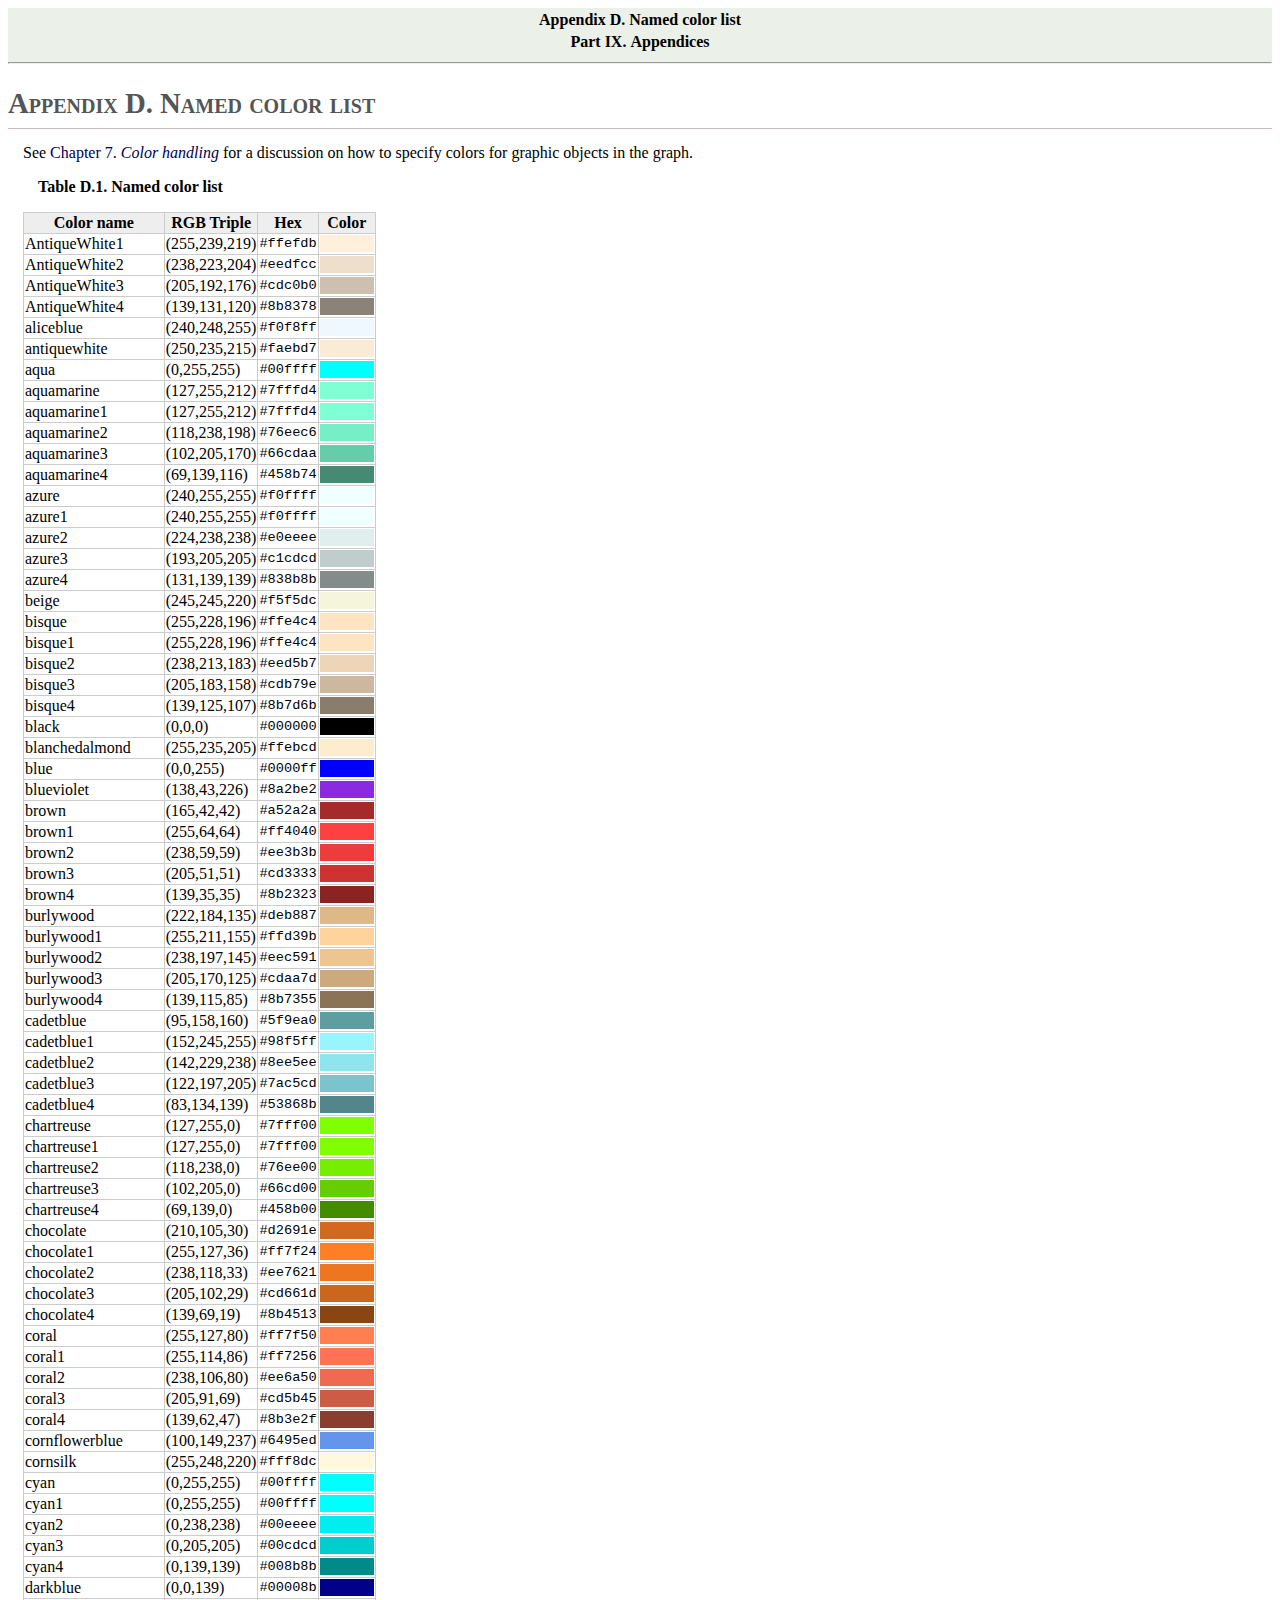
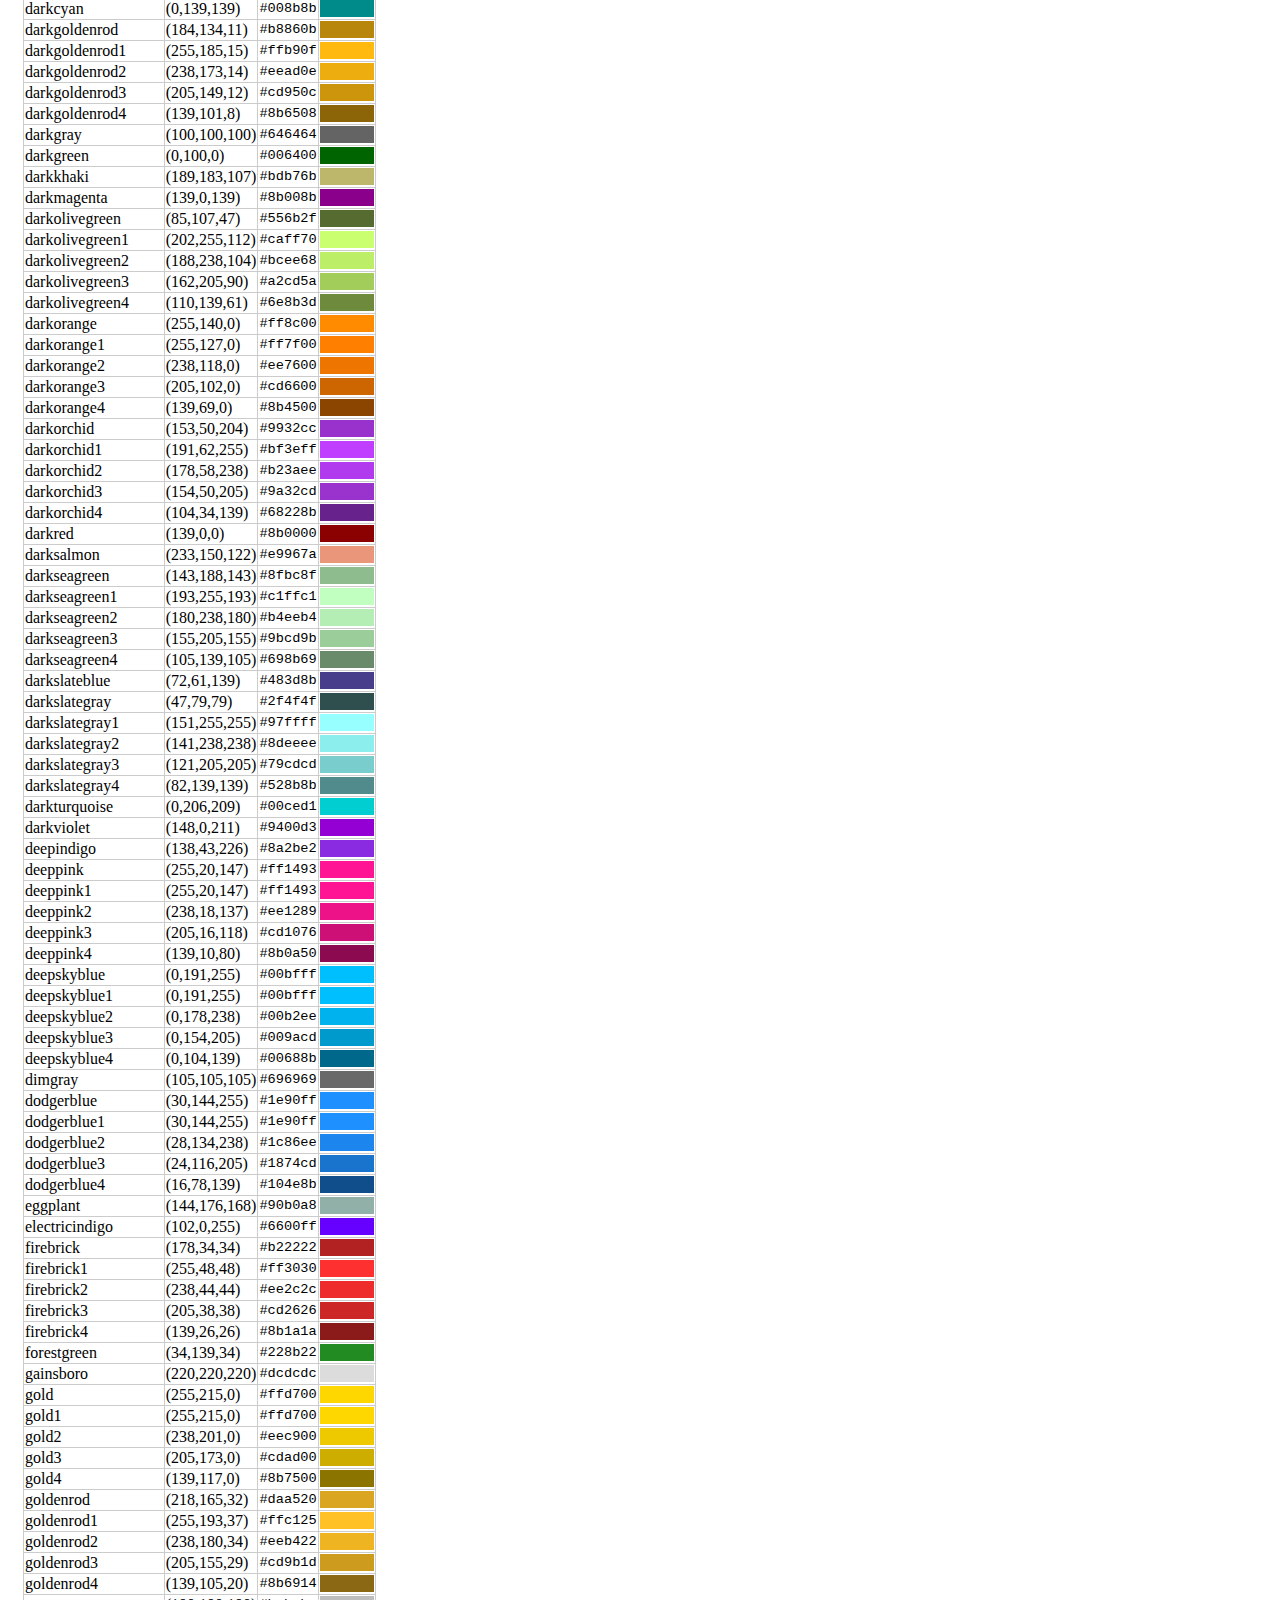
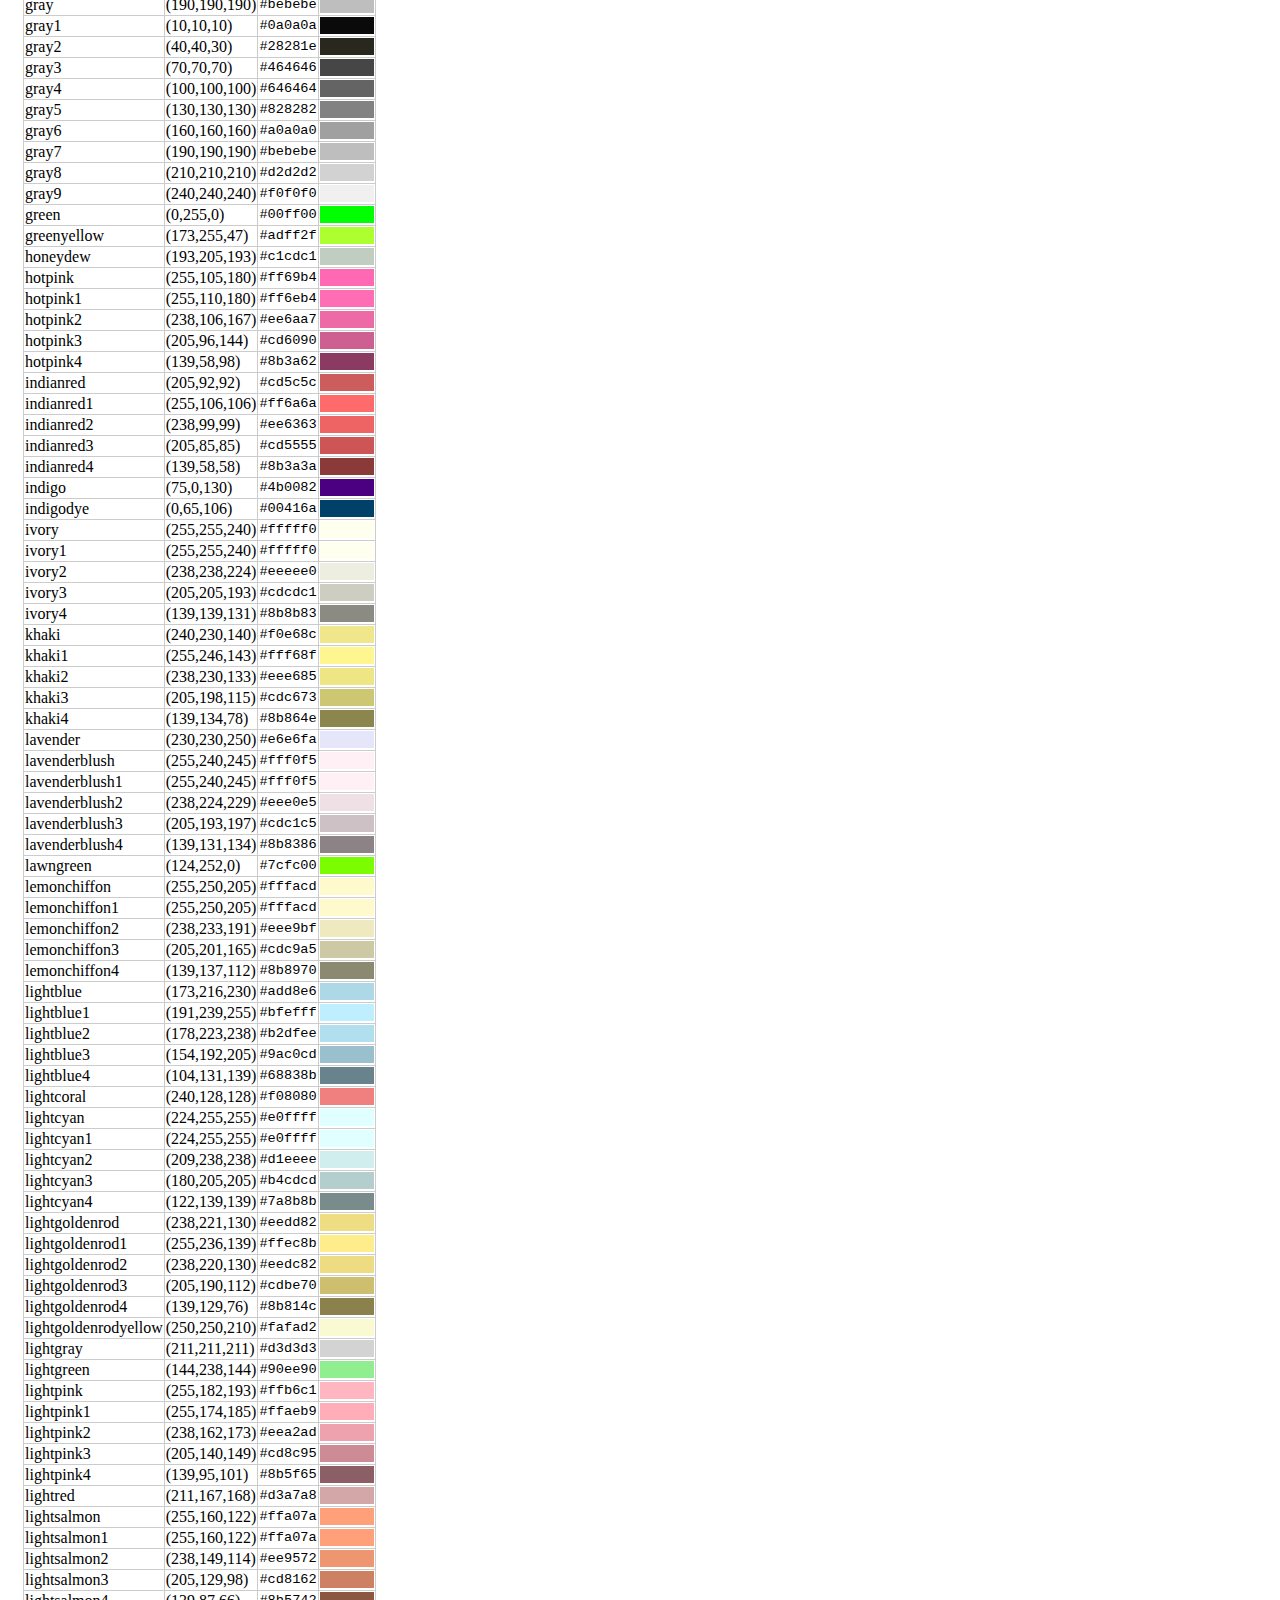
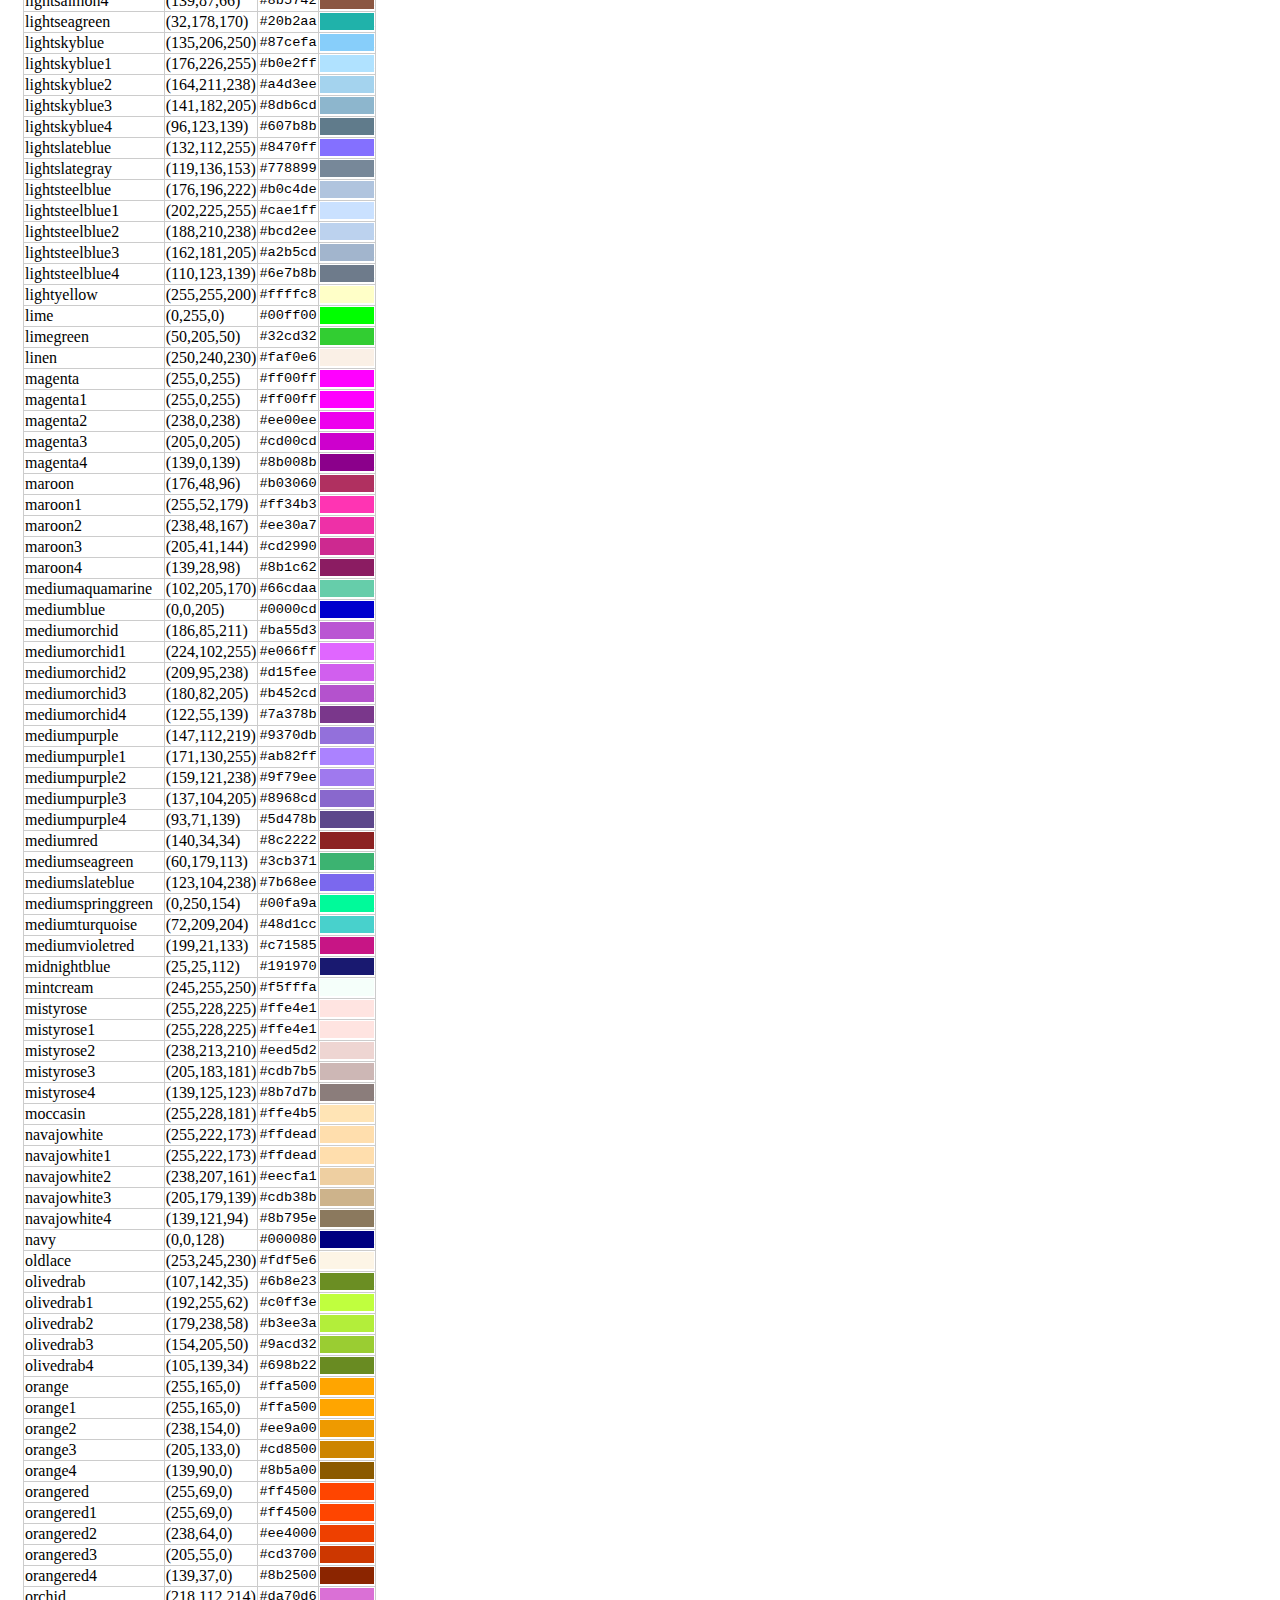
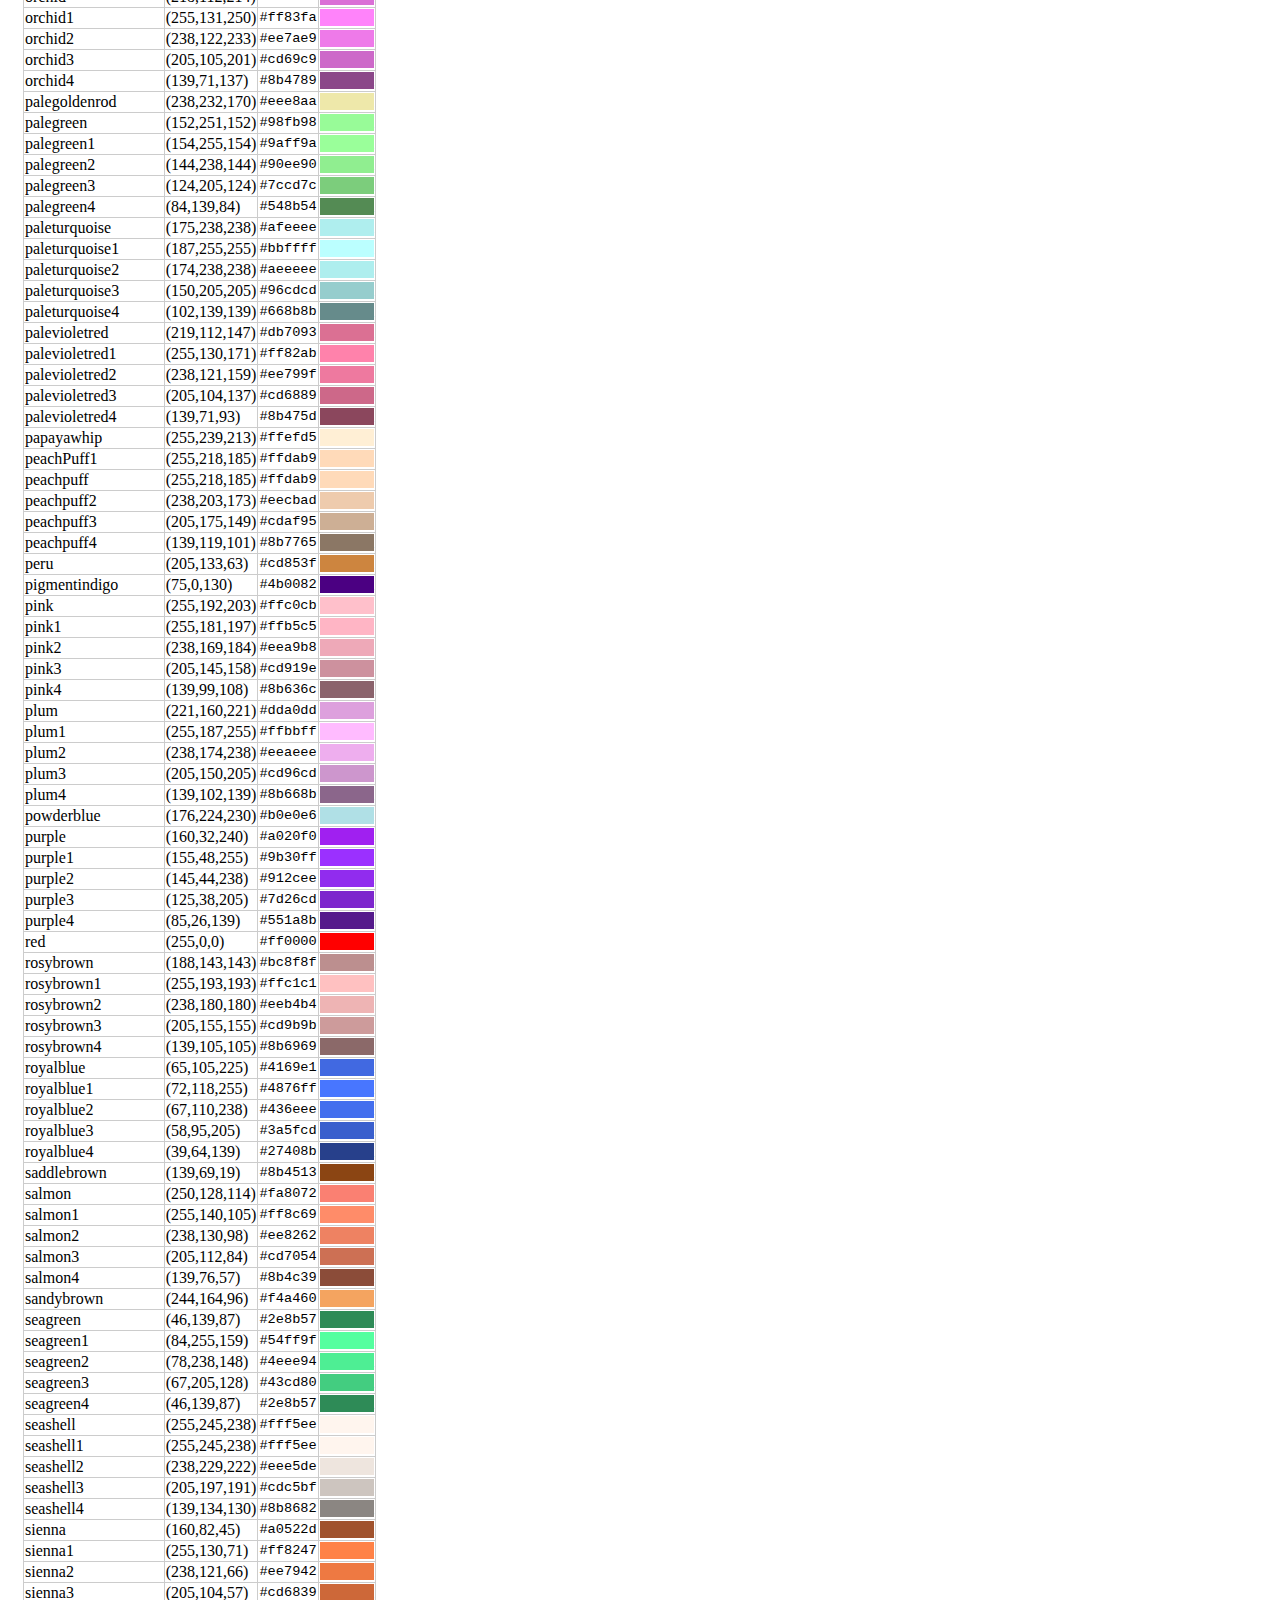
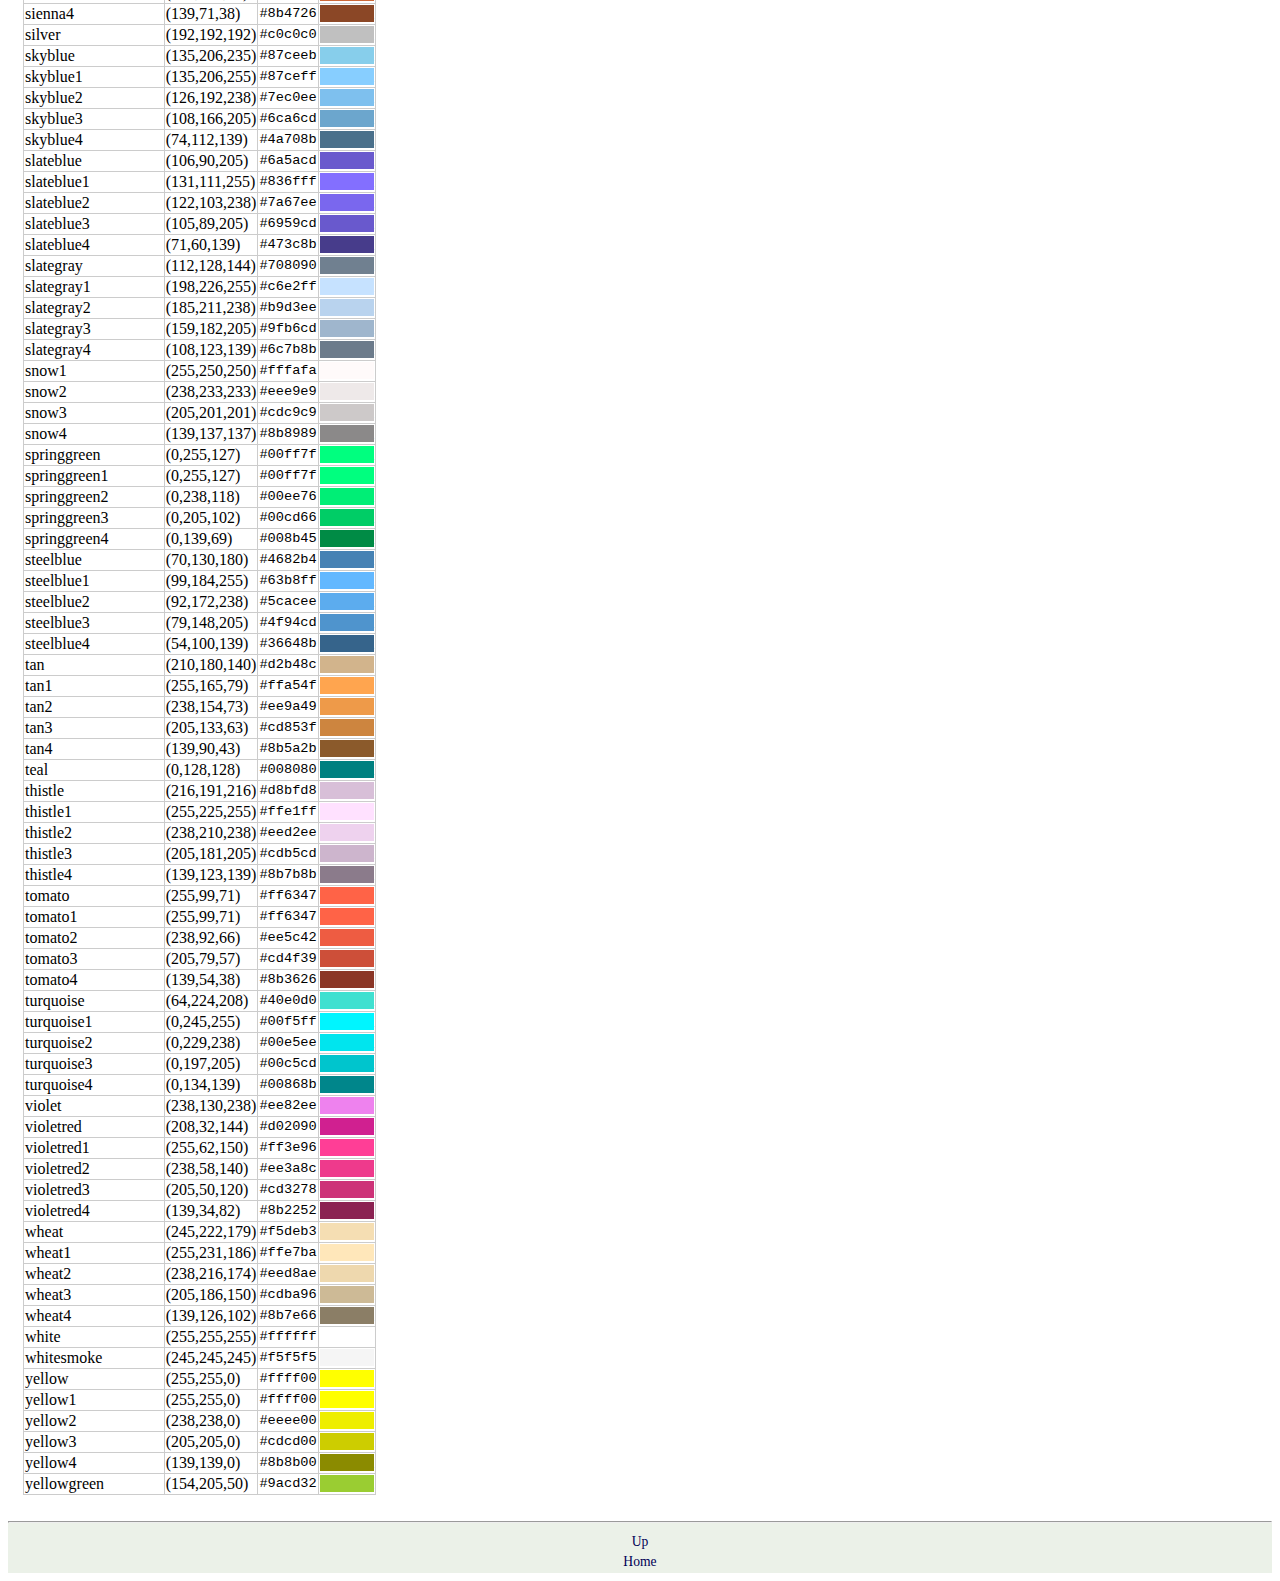
<file: CIS/jpGraph/docs/chunkhtml/apd.html>
<html><head><meta http-equiv="Content-Type" content="text/html; charset=UTF-8"><title>Appendix D. Named color list</title><link rel="stylesheet" type="text/css" href="manual.css"><meta name="generator" content="DocBook XSL Stylesheets V1.76.0"><link rel="home" href="index.html" title="JpGraph Manual"><link rel="up" href="pt09.html" title="Part IX. Appendices"></head><body bgcolor="white" text="black" link="#0000FF" vlink="#840084" alink="#0000FF"><div class="navheader"><table width="100%" summary="Navigation header"><tr><th colspan="3" align="center">Appendix D. Named color list</th></tr><tr><td width="20%" align="left"> </td><th width="60%" align="center">Part IX. Appendices</th><td width="20%" align="right"> </td></tr></table><hr></div><div class="appendix" title="Appendix D. Named color list"><div class="titlepage"><div><div><h2 class="title"><a name="app.named-colors"></a>Appendix D. Named color list</h2></div></div></div>
 
     <p> See <a class="xref" href="ch07.html" title="Chapter 7. Color handling">Chapter 7. <i>Color handling</i></a> for a discussion on how to specify colors
          for graphic objects in the graph.</p>
<div class="table"><a name="id2625812"></a><p class="title"><b>Table D.1. Named color list</b></p><div class="table-contents">
<table summary="Named color list" border="0"><colgroup><col><col><col><col></colgroup><thead><tr><th> Color name </th><th> RGB Triple </th><th> Hex </th><th> Color </th></tr></thead><tbody><tr><td>AntiqueWhite1</td><td>(255,239,219)</td><td><code class="constant">#ffefdb</code></td><td class="named-color"> <span style="background:#ffefdb;color:#ffefdb;">COLOR</span> </td></tr><tr><td>AntiqueWhite2</td><td>(238,223,204)</td><td><code class="constant">#eedfcc</code></td><td class="named-color"> <span style="background:#eedfcc;color:#eedfcc;">COLOR</span> </td></tr><tr><td>AntiqueWhite3</td><td>(205,192,176)</td><td><code class="constant">#cdc0b0</code></td><td class="named-color"> <span style="background:#cdc0b0;color:#cdc0b0;">COLOR</span> </td></tr><tr><td>AntiqueWhite4</td><td>(139,131,120)</td><td><code class="constant">#8b8378</code></td><td class="named-color"> <span style="background:#8b8378;color:#8b8378;">COLOR</span> </td></tr><tr><td>aliceblue</td><td>(240,248,255)</td><td><code class="constant">#f0f8ff</code></td><td class="named-color"> <span style="background:#f0f8ff;color:#f0f8ff;">COLOR</span> </td></tr><tr><td>antiquewhite</td><td>(250,235,215)</td><td><code class="constant">#faebd7</code></td><td class="named-color"> <span style="background:#faebd7;color:#faebd7;">COLOR</span> </td></tr><tr><td>aqua</td><td>(0,255,255)</td><td><code class="constant">#00ffff</code></td><td class="named-color"> <span style="background:#00ffff;color:#00ffff;">COLOR</span> </td></tr><tr><td>aquamarine</td><td>(127,255,212)</td><td><code class="constant">#7fffd4</code></td><td class="named-color"> <span style="background:#7fffd4;color:#7fffd4;">COLOR</span> </td></tr><tr><td>aquamarine1</td><td>(127,255,212)</td><td><code class="constant">#7fffd4</code></td><td class="named-color"> <span style="background:#7fffd4;color:#7fffd4;">COLOR</span> </td></tr><tr><td>aquamarine2</td><td>(118,238,198)</td><td><code class="constant">#76eec6</code></td><td class="named-color"> <span style="background:#76eec6;color:#76eec6;">COLOR</span> </td></tr><tr><td>aquamarine3</td><td>(102,205,170)</td><td><code class="constant">#66cdaa</code></td><td class="named-color"> <span style="background:#66cdaa;color:#66cdaa;">COLOR</span> </td></tr><tr><td>aquamarine4</td><td>(69,139,116)</td><td><code class="constant">#458b74</code></td><td class="named-color"> <span style="background:#458b74;color:#458b74;">COLOR</span> </td></tr><tr><td>azure</td><td>(240,255,255)</td><td><code class="constant">#f0ffff</code></td><td class="named-color"> <span style="background:#f0ffff;color:#f0ffff;">COLOR</span> </td></tr><tr><td>azure1</td><td>(240,255,255)</td><td><code class="constant">#f0ffff</code></td><td class="named-color"> <span style="background:#f0ffff;color:#f0ffff;">COLOR</span> </td></tr><tr><td>azure2</td><td>(224,238,238)</td><td><code class="constant">#e0eeee</code></td><td class="named-color"> <span style="background:#e0eeee;color:#e0eeee;">COLOR</span> </td></tr><tr><td>azure3</td><td>(193,205,205)</td><td><code class="constant">#c1cdcd</code></td><td class="named-color"> <span style="background:#c1cdcd;color:#c1cdcd;">COLOR</span> </td></tr><tr><td>azure4</td><td>(131,139,139)</td><td><code class="constant">#838b8b</code></td><td class="named-color"> <span style="background:#838b8b;color:#838b8b;">COLOR</span> </td></tr><tr><td>beige</td><td>(245,245,220)</td><td><code class="constant">#f5f5dc</code></td><td class="named-color"> <span style="background:#f5f5dc;color:#f5f5dc;">COLOR</span> </td></tr><tr><td>bisque</td><td>(255,228,196)</td><td><code class="constant">#ffe4c4</code></td><td class="named-color"> <span style="background:#ffe4c4;color:#ffe4c4;">COLOR</span> </td></tr><tr><td>bisque1</td><td>(255,228,196)</td><td><code class="constant">#ffe4c4</code></td><td class="named-color"> <span style="background:#ffe4c4;color:#ffe4c4;">COLOR</span> </td></tr><tr><td>bisque2</td><td>(238,213,183)</td><td><code class="constant">#eed5b7</code></td><td class="named-color"> <span style="background:#eed5b7;color:#eed5b7;">COLOR</span> </td></tr><tr><td>bisque3</td><td>(205,183,158)</td><td><code class="constant">#cdb79e</code></td><td class="named-color"> <span style="background:#cdb79e;color:#cdb79e;">COLOR</span> </td></tr><tr><td>bisque4</td><td>(139,125,107)</td><td><code class="constant">#8b7d6b</code></td><td class="named-color"> <span style="background:#8b7d6b;color:#8b7d6b;">COLOR</span> </td></tr><tr><td>black</td><td>(0,0,0)</td><td><code class="constant">#000000</code></td><td class="named-color"> <span style="background:#000000;color:#000000;">COLOR</span> </td></tr><tr><td>blanchedalmond</td><td>(255,235,205)</td><td><code class="constant">#ffebcd</code></td><td class="named-color"> <span style="background:#ffebcd;color:#ffebcd;">COLOR</span> </td></tr><tr><td>blue</td><td>(0,0,255)</td><td><code class="constant">#0000ff</code></td><td class="named-color"> <span style="background:#0000ff;color:#0000ff;">COLOR</span> </td></tr><tr><td>blueviolet</td><td>(138,43,226)</td><td><code class="constant">#8a2be2</code></td><td class="named-color"> <span style="background:#8a2be2;color:#8a2be2;">COLOR</span> </td></tr><tr><td>brown</td><td>(165,42,42)</td><td><code class="constant">#a52a2a</code></td><td class="named-color"> <span style="background:#a52a2a;color:#a52a2a;">COLOR</span> </td></tr><tr><td>brown1</td><td>(255,64,64)</td><td><code class="constant">#ff4040</code></td><td class="named-color"> <span style="background:#ff4040;color:#ff4040;">COLOR</span> </td></tr><tr><td>brown2</td><td>(238,59,59)</td><td><code class="constant">#ee3b3b</code></td><td class="named-color"> <span style="background:#ee3b3b;color:#ee3b3b;">COLOR</span> </td></tr><tr><td>brown3</td><td>(205,51,51)</td><td><code class="constant">#cd3333</code></td><td class="named-color"> <span style="background:#cd3333;color:#cd3333;">COLOR</span> </td></tr><tr><td>brown4</td><td>(139,35,35)</td><td><code class="constant">#8b2323</code></td><td class="named-color"> <span style="background:#8b2323;color:#8b2323;">COLOR</span> </td></tr><tr><td>burlywood</td><td>(222,184,135)</td><td><code class="constant">#deb887</code></td><td class="named-color"> <span style="background:#deb887;color:#deb887;">COLOR</span> </td></tr><tr><td>burlywood1</td><td>(255,211,155)</td><td><code class="constant">#ffd39b</code></td><td class="named-color"> <span style="background:#ffd39b;color:#ffd39b;">COLOR</span> </td></tr><tr><td>burlywood2</td><td>(238,197,145)</td><td><code class="constant">#eec591</code></td><td class="named-color"> <span style="background:#eec591;color:#eec591;">COLOR</span> </td></tr><tr><td>burlywood3</td><td>(205,170,125)</td><td><code class="constant">#cdaa7d</code></td><td class="named-color"> <span style="background:#cdaa7d;color:#cdaa7d;">COLOR</span> </td></tr><tr><td>burlywood4</td><td>(139,115,85)</td><td><code class="constant">#8b7355</code></td><td class="named-color"> <span style="background:#8b7355;color:#8b7355;">COLOR</span> </td></tr><tr><td>cadetblue</td><td>(95,158,160)</td><td><code class="constant">#5f9ea0</code></td><td class="named-color"> <span style="background:#5f9ea0;color:#5f9ea0;">COLOR</span> </td></tr><tr><td>cadetblue1</td><td>(152,245,255)</td><td><code class="constant">#98f5ff</code></td><td class="named-color"> <span style="background:#98f5ff;color:#98f5ff;">COLOR</span> </td></tr><tr><td>cadetblue2</td><td>(142,229,238)</td><td><code class="constant">#8ee5ee</code></td><td class="named-color"> <span style="background:#8ee5ee;color:#8ee5ee;">COLOR</span> </td></tr><tr><td>cadetblue3</td><td>(122,197,205)</td><td><code class="constant">#7ac5cd</code></td><td class="named-color"> <span style="background:#7ac5cd;color:#7ac5cd;">COLOR</span> </td></tr><tr><td>cadetblue4</td><td>(83,134,139)</td><td><code class="constant">#53868b</code></td><td class="named-color"> <span style="background:#53868b;color:#53868b;">COLOR</span> </td></tr><tr><td>chartreuse</td><td>(127,255,0)</td><td><code class="constant">#7fff00</code></td><td class="named-color"> <span style="background:#7fff00;color:#7fff00;">COLOR</span> </td></tr><tr><td>chartreuse1</td><td>(127,255,0)</td><td><code class="constant">#7fff00</code></td><td class="named-color"> <span style="background:#7fff00;color:#7fff00;">COLOR</span> </td></tr><tr><td>chartreuse2</td><td>(118,238,0)</td><td><code class="constant">#76ee00</code></td><td class="named-color"> <span style="background:#76ee00;color:#76ee00;">COLOR</span> </td></tr><tr><td>chartreuse3</td><td>(102,205,0)</td><td><code class="constant">#66cd00</code></td><td class="named-color"> <span style="background:#66cd00;color:#66cd00;">COLOR</span> </td></tr><tr><td>chartreuse4</td><td>(69,139,0)</td><td><code class="constant">#458b00</code></td><td class="named-color"> <span style="background:#458b00;color:#458b00;">COLOR</span> </td></tr><tr><td>chocolate</td><td>(210,105,30)</td><td><code class="constant">#d2691e</code></td><td class="named-color"> <span style="background:#d2691e;color:#d2691e;">COLOR</span> </td></tr><tr><td>chocolate1</td><td>(255,127,36)</td><td><code class="constant">#ff7f24</code></td><td class="named-color"> <span style="background:#ff7f24;color:#ff7f24;">COLOR</span> </td></tr><tr><td>chocolate2</td><td>(238,118,33)</td><td><code class="constant">#ee7621</code></td><td class="named-color"> <span style="background:#ee7621;color:#ee7621;">COLOR</span> </td></tr><tr><td>chocolate3</td><td>(205,102,29)</td><td><code class="constant">#cd661d</code></td><td class="named-color"> <span style="background:#cd661d;color:#cd661d;">COLOR</span> </td></tr><tr><td>chocolate4</td><td>(139,69,19)</td><td><code class="constant">#8b4513</code></td><td class="named-color"> <span style="background:#8b4513;color:#8b4513;">COLOR</span> </td></tr><tr><td>coral</td><td>(255,127,80)</td><td><code class="constant">#ff7f50</code></td><td class="named-color"> <span style="background:#ff7f50;color:#ff7f50;">COLOR</span> </td></tr><tr><td>coral1</td><td>(255,114,86)</td><td><code class="constant">#ff7256</code></td><td class="named-color"> <span style="background:#ff7256;color:#ff7256;">COLOR</span> </td></tr><tr><td>coral2</td><td>(238,106,80)</td><td><code class="constant">#ee6a50</code></td><td class="named-color"> <span style="background:#ee6a50;color:#ee6a50;">COLOR</span> </td></tr><tr><td>coral3</td><td>(205,91,69)</td><td><code class="constant">#cd5b45</code></td><td class="named-color"> <span style="background:#cd5b45;color:#cd5b45;">COLOR</span> </td></tr><tr><td>coral4</td><td>(139,62,47)</td><td><code class="constant">#8b3e2f</code></td><td class="named-color"> <span style="background:#8b3e2f;color:#8b3e2f;">COLOR</span> </td></tr><tr><td>cornflowerblue</td><td>(100,149,237)</td><td><code class="constant">#6495ed</code></td><td class="named-color"> <span style="background:#6495ed;color:#6495ed;">COLOR</span> </td></tr><tr><td>cornsilk</td><td>(255,248,220)</td><td><code class="constant">#fff8dc</code></td><td class="named-color"> <span style="background:#fff8dc;color:#fff8dc;">COLOR</span> </td></tr><tr><td>cyan</td><td>(0,255,255)</td><td><code class="constant">#00ffff</code></td><td class="named-color"> <span style="background:#00ffff;color:#00ffff;">COLOR</span> </td></tr><tr><td>cyan1</td><td>(0,255,255)</td><td><code class="constant">#00ffff</code></td><td class="named-color"> <span style="background:#00ffff;color:#00ffff;">COLOR</span> </td></tr><tr><td>cyan2</td><td>(0,238,238)</td><td><code class="constant">#00eeee</code></td><td class="named-color"> <span style="background:#00eeee;color:#00eeee;">COLOR</span> </td></tr><tr><td>cyan3</td><td>(0,205,205)</td><td><code class="constant">#00cdcd</code></td><td class="named-color"> <span style="background:#00cdcd;color:#00cdcd;">COLOR</span> </td></tr><tr><td>cyan4</td><td>(0,139,139)</td><td><code class="constant">#008b8b</code></td><td class="named-color"> <span style="background:#008b8b;color:#008b8b;">COLOR</span> </td></tr><tr><td>darkblue</td><td>(0,0,139)</td><td><code class="constant">#00008b</code></td><td class="named-color"> <span style="background:#00008b;color:#00008b;">COLOR</span> </td></tr><tr><td>darkcyan</td><td>(0,139,139)</td><td><code class="constant">#008b8b</code></td><td class="named-color"> <span style="background:#008b8b;color:#008b8b;">COLOR</span> </td></tr><tr><td>darkgoldenrod</td><td>(184,134,11)</td><td><code class="constant">#b8860b</code></td><td class="named-color"> <span style="background:#b8860b;color:#b8860b;">COLOR</span> </td></tr><tr><td>darkgoldenrod1</td><td>(255,185,15)</td><td><code class="constant">#ffb90f</code></td><td class="named-color"> <span style="background:#ffb90f;color:#ffb90f;">COLOR</span> </td></tr><tr><td>darkgoldenrod2</td><td>(238,173,14)</td><td><code class="constant">#eead0e</code></td><td class="named-color"> <span style="background:#eead0e;color:#eead0e;">COLOR</span> </td></tr><tr><td>darkgoldenrod3</td><td>(205,149,12)</td><td><code class="constant">#cd950c</code></td><td class="named-color"> <span style="background:#cd950c;color:#cd950c;">COLOR</span> </td></tr><tr><td>darkgoldenrod4</td><td>(139,101,8)</td><td><code class="constant">#8b6508</code></td><td class="named-color"> <span style="background:#8b6508;color:#8b6508;">COLOR</span> </td></tr><tr><td>darkgray</td><td>(100,100,100)</td><td><code class="constant">#646464</code></td><td class="named-color"> <span style="background:#646464;color:#646464;">COLOR</span> </td></tr><tr><td>darkgreen</td><td>(0,100,0)</td><td><code class="constant">#006400</code></td><td class="named-color"> <span style="background:#006400;color:#006400;">COLOR</span> </td></tr><tr><td>darkkhaki</td><td>(189,183,107)</td><td><code class="constant">#bdb76b</code></td><td class="named-color"> <span style="background:#bdb76b;color:#bdb76b;">COLOR</span> </td></tr><tr><td>darkmagenta</td><td>(139,0,139)</td><td><code class="constant">#8b008b</code></td><td class="named-color"> <span style="background:#8b008b;color:#8b008b;">COLOR</span> </td></tr><tr><td>darkolivegreen</td><td>(85,107,47)</td><td><code class="constant">#556b2f</code></td><td class="named-color"> <span style="background:#556b2f;color:#556b2f;">COLOR</span> </td></tr><tr><td>darkolivegreen1</td><td>(202,255,112)</td><td><code class="constant">#caff70</code></td><td class="named-color"> <span style="background:#caff70;color:#caff70;">COLOR</span> </td></tr><tr><td>darkolivegreen2</td><td>(188,238,104)</td><td><code class="constant">#bcee68</code></td><td class="named-color"> <span style="background:#bcee68;color:#bcee68;">COLOR</span> </td></tr><tr><td>darkolivegreen3</td><td>(162,205,90)</td><td><code class="constant">#a2cd5a</code></td><td class="named-color"> <span style="background:#a2cd5a;color:#a2cd5a;">COLOR</span> </td></tr><tr><td>darkolivegreen4</td><td>(110,139,61)</td><td><code class="constant">#6e8b3d</code></td><td class="named-color"> <span style="background:#6e8b3d;color:#6e8b3d;">COLOR</span> </td></tr><tr><td>darkorange</td><td>(255,140,0)</td><td><code class="constant">#ff8c00</code></td><td class="named-color"> <span style="background:#ff8c00;color:#ff8c00;">COLOR</span> </td></tr><tr><td>darkorange1</td><td>(255,127,0)</td><td><code class="constant">#ff7f00</code></td><td class="named-color"> <span style="background:#ff7f00;color:#ff7f00;">COLOR</span> </td></tr><tr><td>darkorange2</td><td>(238,118,0)</td><td><code class="constant">#ee7600</code></td><td class="named-color"> <span style="background:#ee7600;color:#ee7600;">COLOR</span> </td></tr><tr><td>darkorange3</td><td>(205,102,0)</td><td><code class="constant">#cd6600</code></td><td class="named-color"> <span style="background:#cd6600;color:#cd6600;">COLOR</span> </td></tr><tr><td>darkorange4</td><td>(139,69,0)</td><td><code class="constant">#8b4500</code></td><td class="named-color"> <span style="background:#8b4500;color:#8b4500;">COLOR</span> </td></tr><tr><td>darkorchid</td><td>(153,50,204)</td><td><code class="constant">#9932cc</code></td><td class="named-color"> <span style="background:#9932cc;color:#9932cc;">COLOR</span> </td></tr><tr><td>darkorchid1</td><td>(191,62,255)</td><td><code class="constant">#bf3eff</code></td><td class="named-color"> <span style="background:#bf3eff;color:#bf3eff;">COLOR</span> </td></tr><tr><td>darkorchid2</td><td>(178,58,238)</td><td><code class="constant">#b23aee</code></td><td class="named-color"> <span style="background:#b23aee;color:#b23aee;">COLOR</span> </td></tr><tr><td>darkorchid3</td><td>(154,50,205)</td><td><code class="constant">#9a32cd</code></td><td class="named-color"> <span style="background:#9a32cd;color:#9a32cd;">COLOR</span> </td></tr><tr><td>darkorchid4</td><td>(104,34,139)</td><td><code class="constant">#68228b</code></td><td class="named-color"> <span style="background:#68228b;color:#68228b;">COLOR</span> </td></tr><tr><td>darkred</td><td>(139,0,0)</td><td><code class="constant">#8b0000</code></td><td class="named-color"> <span style="background:#8b0000;color:#8b0000;">COLOR</span> </td></tr><tr><td>darksalmon</td><td>(233,150,122)</td><td><code class="constant">#e9967a</code></td><td class="named-color"> <span style="background:#e9967a;color:#e9967a;">COLOR</span> </td></tr><tr><td>darkseagreen</td><td>(143,188,143)</td><td><code class="constant">#8fbc8f</code></td><td class="named-color"> <span style="background:#8fbc8f;color:#8fbc8f;">COLOR</span> </td></tr><tr><td>darkseagreen1</td><td>(193,255,193)</td><td><code class="constant">#c1ffc1</code></td><td class="named-color"> <span style="background:#c1ffc1;color:#c1ffc1;">COLOR</span> </td></tr><tr><td>darkseagreen2</td><td>(180,238,180)</td><td><code class="constant">#b4eeb4</code></td><td class="named-color"> <span style="background:#b4eeb4;color:#b4eeb4;">COLOR</span> </td></tr><tr><td>darkseagreen3</td><td>(155,205,155)</td><td><code class="constant">#9bcd9b</code></td><td class="named-color"> <span style="background:#9bcd9b;color:#9bcd9b;">COLOR</span> </td></tr><tr><td>darkseagreen4</td><td>(105,139,105)</td><td><code class="constant">#698b69</code></td><td class="named-color"> <span style="background:#698b69;color:#698b69;">COLOR</span> </td></tr><tr><td>darkslateblue</td><td>(72,61,139)</td><td><code class="constant">#483d8b</code></td><td class="named-color"> <span style="background:#483d8b;color:#483d8b;">COLOR</span> </td></tr><tr><td>darkslategray</td><td>(47,79,79)</td><td><code class="constant">#2f4f4f</code></td><td class="named-color"> <span style="background:#2f4f4f;color:#2f4f4f;">COLOR</span> </td></tr><tr><td>darkslategray1</td><td>(151,255,255)</td><td><code class="constant">#97ffff</code></td><td class="named-color"> <span style="background:#97ffff;color:#97ffff;">COLOR</span> </td></tr><tr><td>darkslategray2</td><td>(141,238,238)</td><td><code class="constant">#8deeee</code></td><td class="named-color"> <span style="background:#8deeee;color:#8deeee;">COLOR</span> </td></tr><tr><td>darkslategray3</td><td>(121,205,205)</td><td><code class="constant">#79cdcd</code></td><td class="named-color"> <span style="background:#79cdcd;color:#79cdcd;">COLOR</span> </td></tr><tr><td>darkslategray4</td><td>(82,139,139)</td><td><code class="constant">#528b8b</code></td><td class="named-color"> <span style="background:#528b8b;color:#528b8b;">COLOR</span> </td></tr><tr><td>darkturquoise</td><td>(0,206,209)</td><td><code class="constant">#00ced1</code></td><td class="named-color"> <span style="background:#00ced1;color:#00ced1;">COLOR</span> </td></tr><tr><td>darkviolet</td><td>(148,0,211)</td><td><code class="constant">#9400d3</code></td><td class="named-color"> <span style="background:#9400d3;color:#9400d3;">COLOR</span> </td></tr><tr><td>deepindigo</td><td>(138,43,226)</td><td><code class="constant">#8a2be2</code></td><td class="named-color"> <span style="background:#8a2be2;color:#8a2be2;">COLOR</span> </td></tr><tr><td>deeppink</td><td>(255,20,147)</td><td><code class="constant">#ff1493</code></td><td class="named-color"> <span style="background:#ff1493;color:#ff1493;">COLOR</span> </td></tr><tr><td>deeppink1</td><td>(255,20,147)</td><td><code class="constant">#ff1493</code></td><td class="named-color"> <span style="background:#ff1493;color:#ff1493;">COLOR</span> </td></tr><tr><td>deeppink2</td><td>(238,18,137)</td><td><code class="constant">#ee1289</code></td><td class="named-color"> <span style="background:#ee1289;color:#ee1289;">COLOR</span> </td></tr><tr><td>deeppink3</td><td>(205,16,118)</td><td><code class="constant">#cd1076</code></td><td class="named-color"> <span style="background:#cd1076;color:#cd1076;">COLOR</span> </td></tr><tr><td>deeppink4</td><td>(139,10,80)</td><td><code class="constant">#8b0a50</code></td><td class="named-color"> <span style="background:#8b0a50;color:#8b0a50;">COLOR</span> </td></tr><tr><td>deepskyblue</td><td>(0,191,255)</td><td><code class="constant">#00bfff</code></td><td class="named-color"> <span style="background:#00bfff;color:#00bfff;">COLOR</span> </td></tr><tr><td>deepskyblue1</td><td>(0,191,255)</td><td><code class="constant">#00bfff</code></td><td class="named-color"> <span style="background:#00bfff;color:#00bfff;">COLOR</span> </td></tr><tr><td>deepskyblue2</td><td>(0,178,238)</td><td><code class="constant">#00b2ee</code></td><td class="named-color"> <span style="background:#00b2ee;color:#00b2ee;">COLOR</span> </td></tr><tr><td>deepskyblue3</td><td>(0,154,205)</td><td><code class="constant">#009acd</code></td><td class="named-color"> <span style="background:#009acd;color:#009acd;">COLOR</span> </td></tr><tr><td>deepskyblue4</td><td>(0,104,139)</td><td><code class="constant">#00688b</code></td><td class="named-color"> <span style="background:#00688b;color:#00688b;">COLOR</span> </td></tr><tr><td>dimgray</td><td>(105,105,105)</td><td><code class="constant">#696969</code></td><td class="named-color"> <span style="background:#696969;color:#696969;">COLOR</span> </td></tr><tr><td>dodgerblue</td><td>(30,144,255)</td><td><code class="constant">#1e90ff</code></td><td class="named-color"> <span style="background:#1e90ff;color:#1e90ff;">COLOR</span> </td></tr><tr><td>dodgerblue1</td><td>(30,144,255)</td><td><code class="constant">#1e90ff</code></td><td class="named-color"> <span style="background:#1e90ff;color:#1e90ff;">COLOR</span> </td></tr><tr><td>dodgerblue2</td><td>(28,134,238)</td><td><code class="constant">#1c86ee</code></td><td class="named-color"> <span style="background:#1c86ee;color:#1c86ee;">COLOR</span> </td></tr><tr><td>dodgerblue3</td><td>(24,116,205)</td><td><code class="constant">#1874cd</code></td><td class="named-color"> <span style="background:#1874cd;color:#1874cd;">COLOR</span> </td></tr><tr><td>dodgerblue4</td><td>(16,78,139)</td><td><code class="constant">#104e8b</code></td><td class="named-color"> <span style="background:#104e8b;color:#104e8b;">COLOR</span> </td></tr><tr><td>eggplant</td><td>(144,176,168)</td><td><code class="constant">#90b0a8</code></td><td class="named-color"> <span style="background:#90b0a8;color:#90b0a8;">COLOR</span> </td></tr><tr><td>electricindigo</td><td>(102,0,255)</td><td><code class="constant">#6600ff</code></td><td class="named-color"> <span style="background:#6600ff;color:#6600ff;">COLOR</span> </td></tr><tr><td>firebrick</td><td>(178,34,34)</td><td><code class="constant">#b22222</code></td><td class="named-color"> <span style="background:#b22222;color:#b22222;">COLOR</span> </td></tr><tr><td>firebrick1</td><td>(255,48,48)</td><td><code class="constant">#ff3030</code></td><td class="named-color"> <span style="background:#ff3030;color:#ff3030;">COLOR</span> </td></tr><tr><td>firebrick2</td><td>(238,44,44)</td><td><code class="constant">#ee2c2c</code></td><td class="named-color"> <span style="background:#ee2c2c;color:#ee2c2c;">COLOR</span> </td></tr><tr><td>firebrick3</td><td>(205,38,38)</td><td><code class="constant">#cd2626</code></td><td class="named-color"> <span style="background:#cd2626;color:#cd2626;">COLOR</span> </td></tr><tr><td>firebrick4</td><td>(139,26,26)</td><td><code class="constant">#8b1a1a</code></td><td class="named-color"> <span style="background:#8b1a1a;color:#8b1a1a;">COLOR</span> </td></tr><tr><td>forestgreen</td><td>(34,139,34)</td><td><code class="constant">#228b22</code></td><td class="named-color"> <span style="background:#228b22;color:#228b22;">COLOR</span> </td></tr><tr><td>gainsboro</td><td>(220,220,220)</td><td><code class="constant">#dcdcdc</code></td><td class="named-color"> <span style="background:#dcdcdc;color:#dcdcdc;">COLOR</span> </td></tr><tr><td>gold</td><td>(255,215,0)</td><td><code class="constant">#ffd700</code></td><td class="named-color"> <span style="background:#ffd700;color:#ffd700;">COLOR</span> </td></tr><tr><td>gold1</td><td>(255,215,0)</td><td><code class="constant">#ffd700</code></td><td class="named-color"> <span style="background:#ffd700;color:#ffd700;">COLOR</span> </td></tr><tr><td>gold2</td><td>(238,201,0)</td><td><code class="constant">#eec900</code></td><td class="named-color"> <span style="background:#eec900;color:#eec900;">COLOR</span> </td></tr><tr><td>gold3</td><td>(205,173,0)</td><td><code class="constant">#cdad00</code></td><td class="named-color"> <span style="background:#cdad00;color:#cdad00;">COLOR</span> </td></tr><tr><td>gold4</td><td>(139,117,0)</td><td><code class="constant">#8b7500</code></td><td class="named-color"> <span style="background:#8b7500;color:#8b7500;">COLOR</span> </td></tr><tr><td>goldenrod</td><td>(218,165,32)</td><td><code class="constant">#daa520</code></td><td class="named-color"> <span style="background:#daa520;color:#daa520;">COLOR</span> </td></tr><tr><td>goldenrod1</td><td>(255,193,37)</td><td><code class="constant">#ffc125</code></td><td class="named-color"> <span style="background:#ffc125;color:#ffc125;">COLOR</span> </td></tr><tr><td>goldenrod2</td><td>(238,180,34)</td><td><code class="constant">#eeb422</code></td><td class="named-color"> <span style="background:#eeb422;color:#eeb422;">COLOR</span> </td></tr><tr><td>goldenrod3</td><td>(205,155,29)</td><td><code class="constant">#cd9b1d</code></td><td class="named-color"> <span style="background:#cd9b1d;color:#cd9b1d;">COLOR</span> </td></tr><tr><td>goldenrod4</td><td>(139,105,20)</td><td><code class="constant">#8b6914</code></td><td class="named-color"> <span style="background:#8b6914;color:#8b6914;">COLOR</span> </td></tr><tr><td>gray</td><td>(190,190,190)</td><td><code class="constant">#bebebe</code></td><td class="named-color"> <span style="background:#bebebe;color:#bebebe;">COLOR</span> </td></tr><tr><td>gray1</td><td>(10,10,10)</td><td><code class="constant">#0a0a0a</code></td><td class="named-color"> <span style="background:#0a0a0a;color:#0a0a0a;">COLOR</span> </td></tr><tr><td>gray2</td><td>(40,40,30)</td><td><code class="constant">#28281e</code></td><td class="named-color"> <span style="background:#28281e;color:#28281e;">COLOR</span> </td></tr><tr><td>gray3</td><td>(70,70,70)</td><td><code class="constant">#464646</code></td><td class="named-color"> <span style="background:#464646;color:#464646;">COLOR</span> </td></tr><tr><td>gray4</td><td>(100,100,100)</td><td><code class="constant">#646464</code></td><td class="named-color"> <span style="background:#646464;color:#646464;">COLOR</span> </td></tr><tr><td>gray5</td><td>(130,130,130)</td><td><code class="constant">#828282</code></td><td class="named-color"> <span style="background:#828282;color:#828282;">COLOR</span> </td></tr><tr><td>gray6</td><td>(160,160,160)</td><td><code class="constant">#a0a0a0</code></td><td class="named-color"> <span style="background:#a0a0a0;color:#a0a0a0;">COLOR</span> </td></tr><tr><td>gray7</td><td>(190,190,190)</td><td><code class="constant">#bebebe</code></td><td class="named-color"> <span style="background:#bebebe;color:#bebebe;">COLOR</span> </td></tr><tr><td>gray8</td><td>(210,210,210)</td><td><code class="constant">#d2d2d2</code></td><td class="named-color"> <span style="background:#d2d2d2;color:#d2d2d2;">COLOR</span> </td></tr><tr><td>gray9</td><td>(240,240,240)</td><td><code class="constant">#f0f0f0</code></td><td class="named-color"> <span style="background:#f0f0f0;color:#f0f0f0;">COLOR</span> </td></tr><tr><td>green</td><td>(0,255,0)</td><td><code class="constant">#00ff00</code></td><td class="named-color"> <span style="background:#00ff00;color:#00ff00;">COLOR</span> </td></tr><tr><td>greenyellow</td><td>(173,255,47)</td><td><code class="constant">#adff2f</code></td><td class="named-color"> <span style="background:#adff2f;color:#adff2f;">COLOR</span> </td></tr><tr><td>honeydew</td><td>(193,205,193)</td><td><code class="constant">#c1cdc1</code></td><td class="named-color"> <span style="background:#c1cdc1;color:#c1cdc1;">COLOR</span> </td></tr><tr><td>hotpink</td><td>(255,105,180)</td><td><code class="constant">#ff69b4</code></td><td class="named-color"> <span style="background:#ff69b4;color:#ff69b4;">COLOR</span> </td></tr><tr><td>hotpink1</td><td>(255,110,180)</td><td><code class="constant">#ff6eb4</code></td><td class="named-color"> <span style="background:#ff6eb4;color:#ff6eb4;">COLOR</span> </td></tr><tr><td>hotpink2</td><td>(238,106,167)</td><td><code class="constant">#ee6aa7</code></td><td class="named-color"> <span style="background:#ee6aa7;color:#ee6aa7;">COLOR</span> </td></tr><tr><td>hotpink3</td><td>(205,96,144)</td><td><code class="constant">#cd6090</code></td><td class="named-color"> <span style="background:#cd6090;color:#cd6090;">COLOR</span> </td></tr><tr><td>hotpink4</td><td>(139,58,98)</td><td><code class="constant">#8b3a62</code></td><td class="named-color"> <span style="background:#8b3a62;color:#8b3a62;">COLOR</span> </td></tr><tr><td>indianred</td><td>(205,92,92)</td><td><code class="constant">#cd5c5c</code></td><td class="named-color"> <span style="background:#cd5c5c;color:#cd5c5c;">COLOR</span> </td></tr><tr><td>indianred1</td><td>(255,106,106)</td><td><code class="constant">#ff6a6a</code></td><td class="named-color"> <span style="background:#ff6a6a;color:#ff6a6a;">COLOR</span> </td></tr><tr><td>indianred2</td><td>(238,99,99)</td><td><code class="constant">#ee6363</code></td><td class="named-color"> <span style="background:#ee6363;color:#ee6363;">COLOR</span> </td></tr><tr><td>indianred3</td><td>(205,85,85)</td><td><code class="constant">#cd5555</code></td><td class="named-color"> <span style="background:#cd5555;color:#cd5555;">COLOR</span> </td></tr><tr><td>indianred4</td><td>(139,58,58)</td><td><code class="constant">#8b3a3a</code></td><td class="named-color"> <span style="background:#8b3a3a;color:#8b3a3a;">COLOR</span> </td></tr><tr><td>indigo</td><td>(75,0,130)</td><td><code class="constant">#4b0082</code></td><td class="named-color"> <span style="background:#4b0082;color:#4b0082;">COLOR</span> </td></tr><tr><td>indigodye</td><td>(0,65,106)</td><td><code class="constant">#00416a</code></td><td class="named-color"> <span style="background:#00416a;color:#00416a;">COLOR</span> </td></tr><tr><td>ivory</td><td>(255,255,240)</td><td><code class="constant">#fffff0</code></td><td class="named-color"> <span style="background:#fffff0;color:#fffff0;">COLOR</span> </td></tr><tr><td>ivory1</td><td>(255,255,240)</td><td><code class="constant">#fffff0</code></td><td class="named-color"> <span style="background:#fffff0;color:#fffff0;">COLOR</span> </td></tr><tr><td>ivory2</td><td>(238,238,224)</td><td><code class="constant">#eeeee0</code></td><td class="named-color"> <span style="background:#eeeee0;color:#eeeee0;">COLOR</span> </td></tr><tr><td>ivory3</td><td>(205,205,193)</td><td><code class="constant">#cdcdc1</code></td><td class="named-color"> <span style="background:#cdcdc1;color:#cdcdc1;">COLOR</span> </td></tr><tr><td>ivory4</td><td>(139,139,131)</td><td><code class="constant">#8b8b83</code></td><td class="named-color"> <span style="background:#8b8b83;color:#8b8b83;">COLOR</span> </td></tr><tr><td>khaki</td><td>(240,230,140)</td><td><code class="constant">#f0e68c</code></td><td class="named-color"> <span style="background:#f0e68c;color:#f0e68c;">COLOR</span> </td></tr><tr><td>khaki1</td><td>(255,246,143)</td><td><code class="constant">#fff68f</code></td><td class="named-color"> <span style="background:#fff68f;color:#fff68f;">COLOR</span> </td></tr><tr><td>khaki2</td><td>(238,230,133)</td><td><code class="constant">#eee685</code></td><td class="named-color"> <span style="background:#eee685;color:#eee685;">COLOR</span> </td></tr><tr><td>khaki3</td><td>(205,198,115)</td><td><code class="constant">#cdc673</code></td><td class="named-color"> <span style="background:#cdc673;color:#cdc673;">COLOR</span> </td></tr><tr><td>khaki4</td><td>(139,134,78)</td><td><code class="constant">#8b864e</code></td><td class="named-color"> <span style="background:#8b864e;color:#8b864e;">COLOR</span> </td></tr><tr><td>lavender</td><td>(230,230,250)</td><td><code class="constant">#e6e6fa</code></td><td class="named-color"> <span style="background:#e6e6fa;color:#e6e6fa;">COLOR</span> </td></tr><tr><td>lavenderblush</td><td>(255,240,245)</td><td><code class="constant">#fff0f5</code></td><td class="named-color"> <span style="background:#fff0f5;color:#fff0f5;">COLOR</span> </td></tr><tr><td>lavenderblush1</td><td>(255,240,245)</td><td><code class="constant">#fff0f5</code></td><td class="named-color"> <span style="background:#fff0f5;color:#fff0f5;">COLOR</span> </td></tr><tr><td>lavenderblush2</td><td>(238,224,229)</td><td><code class="constant">#eee0e5</code></td><td class="named-color"> <span style="background:#eee0e5;color:#eee0e5;">COLOR</span> </td></tr><tr><td>lavenderblush3</td><td>(205,193,197)</td><td><code class="constant">#cdc1c5</code></td><td class="named-color"> <span style="background:#cdc1c5;color:#cdc1c5;">COLOR</span> </td></tr><tr><td>lavenderblush4</td><td>(139,131,134)</td><td><code class="constant">#8b8386</code></td><td class="named-color"> <span style="background:#8b8386;color:#8b8386;">COLOR</span> </td></tr><tr><td>lawngreen</td><td>(124,252,0)</td><td><code class="constant">#7cfc00</code></td><td class="named-color"> <span style="background:#7cfc00;color:#7cfc00;">COLOR</span> </td></tr><tr><td>lemonchiffon</td><td>(255,250,205)</td><td><code class="constant">#fffacd</code></td><td class="named-color"> <span style="background:#fffacd;color:#fffacd;">COLOR</span> </td></tr><tr><td>lemonchiffon1</td><td>(255,250,205)</td><td><code class="constant">#fffacd</code></td><td class="named-color"> <span style="background:#fffacd;color:#fffacd;">COLOR</span> </td></tr><tr><td>lemonchiffon2</td><td>(238,233,191)</td><td><code class="constant">#eee9bf</code></td><td class="named-color"> <span style="background:#eee9bf;color:#eee9bf;">COLOR</span> </td></tr><tr><td>lemonchiffon3</td><td>(205,201,165)</td><td><code class="constant">#cdc9a5</code></td><td class="named-color"> <span style="background:#cdc9a5;color:#cdc9a5;">COLOR</span> </td></tr><tr><td>lemonchiffon4</td><td>(139,137,112)</td><td><code class="constant">#8b8970</code></td><td class="named-color"> <span style="background:#8b8970;color:#8b8970;">COLOR</span> </td></tr><tr><td>lightblue</td><td>(173,216,230)</td><td><code class="constant">#add8e6</code></td><td class="named-color"> <span style="background:#add8e6;color:#add8e6;">COLOR</span> </td></tr><tr><td>lightblue1</td><td>(191,239,255)</td><td><code class="constant">#bfefff</code></td><td class="named-color"> <span style="background:#bfefff;color:#bfefff;">COLOR</span> </td></tr><tr><td>lightblue2</td><td>(178,223,238)</td><td><code class="constant">#b2dfee</code></td><td class="named-color"> <span style="background:#b2dfee;color:#b2dfee;">COLOR</span> </td></tr><tr><td>lightblue3</td><td>(154,192,205)</td><td><code class="constant">#9ac0cd</code></td><td class="named-color"> <span style="background:#9ac0cd;color:#9ac0cd;">COLOR</span> </td></tr><tr><td>lightblue4</td><td>(104,131,139)</td><td><code class="constant">#68838b</code></td><td class="named-color"> <span style="background:#68838b;color:#68838b;">COLOR</span> </td></tr><tr><td>lightcoral</td><td>(240,128,128)</td><td><code class="constant">#f08080</code></td><td class="named-color"> <span style="background:#f08080;color:#f08080;">COLOR</span> </td></tr><tr><td>lightcyan</td><td>(224,255,255)</td><td><code class="constant">#e0ffff</code></td><td class="named-color"> <span style="background:#e0ffff;color:#e0ffff;">COLOR</span> </td></tr><tr><td>lightcyan1</td><td>(224,255,255)</td><td><code class="constant">#e0ffff</code></td><td class="named-color"> <span style="background:#e0ffff;color:#e0ffff;">COLOR</span> </td></tr><tr><td>lightcyan2</td><td>(209,238,238)</td><td><code class="constant">#d1eeee</code></td><td class="named-color"> <span style="background:#d1eeee;color:#d1eeee;">COLOR</span> </td></tr><tr><td>lightcyan3</td><td>(180,205,205)</td><td><code class="constant">#b4cdcd</code></td><td class="named-color"> <span style="background:#b4cdcd;color:#b4cdcd;">COLOR</span> </td></tr><tr><td>lightcyan4</td><td>(122,139,139)</td><td><code class="constant">#7a8b8b</code></td><td class="named-color"> <span style="background:#7a8b8b;color:#7a8b8b;">COLOR</span> </td></tr><tr><td>lightgoldenrod</td><td>(238,221,130)</td><td><code class="constant">#eedd82</code></td><td class="named-color"> <span style="background:#eedd82;color:#eedd82;">COLOR</span> </td></tr><tr><td>lightgoldenrod1</td><td>(255,236,139)</td><td><code class="constant">#ffec8b</code></td><td class="named-color"> <span style="background:#ffec8b;color:#ffec8b;">COLOR</span> </td></tr><tr><td>lightgoldenrod2</td><td>(238,220,130)</td><td><code class="constant">#eedc82</code></td><td class="named-color"> <span style="background:#eedc82;color:#eedc82;">COLOR</span> </td></tr><tr><td>lightgoldenrod3</td><td>(205,190,112)</td><td><code class="constant">#cdbe70</code></td><td class="named-color"> <span style="background:#cdbe70;color:#cdbe70;">COLOR</span> </td></tr><tr><td>lightgoldenrod4</td><td>(139,129,76)</td><td><code class="constant">#8b814c</code></td><td class="named-color"> <span style="background:#8b814c;color:#8b814c;">COLOR</span> </td></tr><tr><td>lightgoldenrodyellow</td><td>(250,250,210)</td><td><code class="constant">#fafad2</code></td><td class="named-color"> <span style="background:#fafad2;color:#fafad2;">COLOR</span> </td></tr><tr><td>lightgray</td><td>(211,211,211)</td><td><code class="constant">#d3d3d3</code></td><td class="named-color"> <span style="background:#d3d3d3;color:#d3d3d3;">COLOR</span> </td></tr><tr><td>lightgreen</td><td>(144,238,144)</td><td><code class="constant">#90ee90</code></td><td class="named-color"> <span style="background:#90ee90;color:#90ee90;">COLOR</span> </td></tr><tr><td>lightpink</td><td>(255,182,193)</td><td><code class="constant">#ffb6c1</code></td><td class="named-color"> <span style="background:#ffb6c1;color:#ffb6c1;">COLOR</span> </td></tr><tr><td>lightpink1</td><td>(255,174,185)</td><td><code class="constant">#ffaeb9</code></td><td class="named-color"> <span style="background:#ffaeb9;color:#ffaeb9;">COLOR</span> </td></tr><tr><td>lightpink2</td><td>(238,162,173)</td><td><code class="constant">#eea2ad</code></td><td class="named-color"> <span style="background:#eea2ad;color:#eea2ad;">COLOR</span> </td></tr><tr><td>lightpink3</td><td>(205,140,149)</td><td><code class="constant">#cd8c95</code></td><td class="named-color"> <span style="background:#cd8c95;color:#cd8c95;">COLOR</span> </td></tr><tr><td>lightpink4</td><td>(139,95,101)</td><td><code class="constant">#8b5f65</code></td><td class="named-color"> <span style="background:#8b5f65;color:#8b5f65;">COLOR</span> </td></tr><tr><td>lightred</td><td>(211,167,168)</td><td><code class="constant">#d3a7a8</code></td><td class="named-color"> <span style="background:#d3a7a8;color:#d3a7a8;">COLOR</span> </td></tr><tr><td>lightsalmon</td><td>(255,160,122)</td><td><code class="constant">#ffa07a</code></td><td class="named-color"> <span style="background:#ffa07a;color:#ffa07a;">COLOR</span> </td></tr><tr><td>lightsalmon1</td><td>(255,160,122)</td><td><code class="constant">#ffa07a</code></td><td class="named-color"> <span style="background:#ffa07a;color:#ffa07a;">COLOR</span> </td></tr><tr><td>lightsalmon2</td><td>(238,149,114)</td><td><code class="constant">#ee9572</code></td><td class="named-color"> <span style="background:#ee9572;color:#ee9572;">COLOR</span> </td></tr><tr><td>lightsalmon3</td><td>(205,129,98)</td><td><code class="constant">#cd8162</code></td><td class="named-color"> <span style="background:#cd8162;color:#cd8162;">COLOR</span> </td></tr><tr><td>lightsalmon4</td><td>(139,87,66)</td><td><code class="constant">#8b5742</code></td><td class="named-color"> <span style="background:#8b5742;color:#8b5742;">COLOR</span> </td></tr><tr><td>lightseagreen</td><td>(32,178,170)</td><td><code class="constant">#20b2aa</code></td><td class="named-color"> <span style="background:#20b2aa;color:#20b2aa;">COLOR</span> </td></tr><tr><td>lightskyblue</td><td>(135,206,250)</td><td><code class="constant">#87cefa</code></td><td class="named-color"> <span style="background:#87cefa;color:#87cefa;">COLOR</span> </td></tr><tr><td>lightskyblue1</td><td>(176,226,255)</td><td><code class="constant">#b0e2ff</code></td><td class="named-color"> <span style="background:#b0e2ff;color:#b0e2ff;">COLOR</span> </td></tr><tr><td>lightskyblue2</td><td>(164,211,238)</td><td><code class="constant">#a4d3ee</code></td><td class="named-color"> <span style="background:#a4d3ee;color:#a4d3ee;">COLOR</span> </td></tr><tr><td>lightskyblue3</td><td>(141,182,205)</td><td><code class="constant">#8db6cd</code></td><td class="named-color"> <span style="background:#8db6cd;color:#8db6cd;">COLOR</span> </td></tr><tr><td>lightskyblue4</td><td>(96,123,139)</td><td><code class="constant">#607b8b</code></td><td class="named-color"> <span style="background:#607b8b;color:#607b8b;">COLOR</span> </td></tr><tr><td>lightslateblue</td><td>(132,112,255)</td><td><code class="constant">#8470ff</code></td><td class="named-color"> <span style="background:#8470ff;color:#8470ff;">COLOR</span> </td></tr><tr><td>lightslategray</td><td>(119,136,153)</td><td><code class="constant">#778899</code></td><td class="named-color"> <span style="background:#778899;color:#778899;">COLOR</span> </td></tr><tr><td>lightsteelblue</td><td>(176,196,222)</td><td><code class="constant">#b0c4de</code></td><td class="named-color"> <span style="background:#b0c4de;color:#b0c4de;">COLOR</span> </td></tr><tr><td>lightsteelblue1</td><td>(202,225,255)</td><td><code class="constant">#cae1ff</code></td><td class="named-color"> <span style="background:#cae1ff;color:#cae1ff;">COLOR</span> </td></tr><tr><td>lightsteelblue2</td><td>(188,210,238)</td><td><code class="constant">#bcd2ee</code></td><td class="named-color"> <span style="background:#bcd2ee;color:#bcd2ee;">COLOR</span> </td></tr><tr><td>lightsteelblue3</td><td>(162,181,205)</td><td><code class="constant">#a2b5cd</code></td><td class="named-color"> <span style="background:#a2b5cd;color:#a2b5cd;">COLOR</span> </td></tr><tr><td>lightsteelblue4</td><td>(110,123,139)</td><td><code class="constant">#6e7b8b</code></td><td class="named-color"> <span style="background:#6e7b8b;color:#6e7b8b;">COLOR</span> </td></tr><tr><td>lightyellow</td><td>(255,255,200)</td><td><code class="constant">#ffffc8</code></td><td class="named-color"> <span style="background:#ffffc8;color:#ffffc8;">COLOR</span> </td></tr><tr><td>lime</td><td>(0,255,0)</td><td><code class="constant">#00ff00</code></td><td class="named-color"> <span style="background:#00ff00;color:#00ff00;">COLOR</span> </td></tr><tr><td>limegreen</td><td>(50,205,50)</td><td><code class="constant">#32cd32</code></td><td class="named-color"> <span style="background:#32cd32;color:#32cd32;">COLOR</span> </td></tr><tr><td>linen</td><td>(250,240,230)</td><td><code class="constant">#faf0e6</code></td><td class="named-color"> <span style="background:#faf0e6;color:#faf0e6;">COLOR</span> </td></tr><tr><td>magenta</td><td>(255,0,255)</td><td><code class="constant">#ff00ff</code></td><td class="named-color"> <span style="background:#ff00ff;color:#ff00ff;">COLOR</span> </td></tr><tr><td>magenta1</td><td>(255,0,255)</td><td><code class="constant">#ff00ff</code></td><td class="named-color"> <span style="background:#ff00ff;color:#ff00ff;">COLOR</span> </td></tr><tr><td>magenta2</td><td>(238,0,238)</td><td><code class="constant">#ee00ee</code></td><td class="named-color"> <span style="background:#ee00ee;color:#ee00ee;">COLOR</span> </td></tr><tr><td>magenta3</td><td>(205,0,205)</td><td><code class="constant">#cd00cd</code></td><td class="named-color"> <span style="background:#cd00cd;color:#cd00cd;">COLOR</span> </td></tr><tr><td>magenta4</td><td>(139,0,139)</td><td><code class="constant">#8b008b</code></td><td class="named-color"> <span style="background:#8b008b;color:#8b008b;">COLOR</span> </td></tr><tr><td>maroon</td><td>(176,48,96)</td><td><code class="constant">#b03060</code></td><td class="named-color"> <span style="background:#b03060;color:#b03060;">COLOR</span> </td></tr><tr><td>maroon1</td><td>(255,52,179)</td><td><code class="constant">#ff34b3</code></td><td class="named-color"> <span style="background:#ff34b3;color:#ff34b3;">COLOR</span> </td></tr><tr><td>maroon2</td><td>(238,48,167)</td><td><code class="constant">#ee30a7</code></td><td class="named-color"> <span style="background:#ee30a7;color:#ee30a7;">COLOR</span> </td></tr><tr><td>maroon3</td><td>(205,41,144)</td><td><code class="constant">#cd2990</code></td><td class="named-color"> <span style="background:#cd2990;color:#cd2990;">COLOR</span> </td></tr><tr><td>maroon4</td><td>(139,28,98)</td><td><code class="constant">#8b1c62</code></td><td class="named-color"> <span style="background:#8b1c62;color:#8b1c62;">COLOR</span> </td></tr><tr><td>mediumaquamarine</td><td>(102,205,170)</td><td><code class="constant">#66cdaa</code></td><td class="named-color"> <span style="background:#66cdaa;color:#66cdaa;">COLOR</span> </td></tr><tr><td>mediumblue</td><td>(0,0,205)</td><td><code class="constant">#0000cd</code></td><td class="named-color"> <span style="background:#0000cd;color:#0000cd;">COLOR</span> </td></tr><tr><td>mediumorchid</td><td>(186,85,211)</td><td><code class="constant">#ba55d3</code></td><td class="named-color"> <span style="background:#ba55d3;color:#ba55d3;">COLOR</span> </td></tr><tr><td>mediumorchid1</td><td>(224,102,255)</td><td><code class="constant">#e066ff</code></td><td class="named-color"> <span style="background:#e066ff;color:#e066ff;">COLOR</span> </td></tr><tr><td>mediumorchid2</td><td>(209,95,238)</td><td><code class="constant">#d15fee</code></td><td class="named-color"> <span style="background:#d15fee;color:#d15fee;">COLOR</span> </td></tr><tr><td>mediumorchid3</td><td>(180,82,205)</td><td><code class="constant">#b452cd</code></td><td class="named-color"> <span style="background:#b452cd;color:#b452cd;">COLOR</span> </td></tr><tr><td>mediumorchid4</td><td>(122,55,139)</td><td><code class="constant">#7a378b</code></td><td class="named-color"> <span style="background:#7a378b;color:#7a378b;">COLOR</span> </td></tr><tr><td>mediumpurple</td><td>(147,112,219)</td><td><code class="constant">#9370db</code></td><td class="named-color"> <span style="background:#9370db;color:#9370db;">COLOR</span> </td></tr><tr><td>mediumpurple1</td><td>(171,130,255)</td><td><code class="constant">#ab82ff</code></td><td class="named-color"> <span style="background:#ab82ff;color:#ab82ff;">COLOR</span> </td></tr><tr><td>mediumpurple2</td><td>(159,121,238)</td><td><code class="constant">#9f79ee</code></td><td class="named-color"> <span style="background:#9f79ee;color:#9f79ee;">COLOR</span> </td></tr><tr><td>mediumpurple3</td><td>(137,104,205)</td><td><code class="constant">#8968cd</code></td><td class="named-color"> <span style="background:#8968cd;color:#8968cd;">COLOR</span> </td></tr><tr><td>mediumpurple4</td><td>(93,71,139)</td><td><code class="constant">#5d478b</code></td><td class="named-color"> <span style="background:#5d478b;color:#5d478b;">COLOR</span> </td></tr><tr><td>mediumred</td><td>(140,34,34)</td><td><code class="constant">#8c2222</code></td><td class="named-color"> <span style="background:#8c2222;color:#8c2222;">COLOR</span> </td></tr><tr><td>mediumseagreen</td><td>(60,179,113)</td><td><code class="constant">#3cb371</code></td><td class="named-color"> <span style="background:#3cb371;color:#3cb371;">COLOR</span> </td></tr><tr><td>mediumslateblue</td><td>(123,104,238)</td><td><code class="constant">#7b68ee</code></td><td class="named-color"> <span style="background:#7b68ee;color:#7b68ee;">COLOR</span> </td></tr><tr><td>mediumspringgreen</td><td>(0,250,154)</td><td><code class="constant">#00fa9a</code></td><td class="named-color"> <span style="background:#00fa9a;color:#00fa9a;">COLOR</span> </td></tr><tr><td>mediumturquoise</td><td>(72,209,204)</td><td><code class="constant">#48d1cc</code></td><td class="named-color"> <span style="background:#48d1cc;color:#48d1cc;">COLOR</span> </td></tr><tr><td>mediumvioletred</td><td>(199,21,133)</td><td><code class="constant">#c71585</code></td><td class="named-color"> <span style="background:#c71585;color:#c71585;">COLOR</span> </td></tr><tr><td>midnightblue</td><td>(25,25,112)</td><td><code class="constant">#191970</code></td><td class="named-color"> <span style="background:#191970;color:#191970;">COLOR</span> </td></tr><tr><td>mintcream</td><td>(245,255,250)</td><td><code class="constant">#f5fffa</code></td><td class="named-color"> <span style="background:#f5fffa;color:#f5fffa;">COLOR</span> </td></tr><tr><td>mistyrose</td><td>(255,228,225)</td><td><code class="constant">#ffe4e1</code></td><td class="named-color"> <span style="background:#ffe4e1;color:#ffe4e1;">COLOR</span> </td></tr><tr><td>mistyrose1</td><td>(255,228,225)</td><td><code class="constant">#ffe4e1</code></td><td class="named-color"> <span style="background:#ffe4e1;color:#ffe4e1;">COLOR</span> </td></tr><tr><td>mistyrose2</td><td>(238,213,210)</td><td><code class="constant">#eed5d2</code></td><td class="named-color"> <span style="background:#eed5d2;color:#eed5d2;">COLOR</span> </td></tr><tr><td>mistyrose3</td><td>(205,183,181)</td><td><code class="constant">#cdb7b5</code></td><td class="named-color"> <span style="background:#cdb7b5;color:#cdb7b5;">COLOR</span> </td></tr><tr><td>mistyrose4</td><td>(139,125,123)</td><td><code class="constant">#8b7d7b</code></td><td class="named-color"> <span style="background:#8b7d7b;color:#8b7d7b;">COLOR</span> </td></tr><tr><td>moccasin</td><td>(255,228,181)</td><td><code class="constant">#ffe4b5</code></td><td class="named-color"> <span style="background:#ffe4b5;color:#ffe4b5;">COLOR</span> </td></tr><tr><td>navajowhite</td><td>(255,222,173)</td><td><code class="constant">#ffdead</code></td><td class="named-color"> <span style="background:#ffdead;color:#ffdead;">COLOR</span> </td></tr><tr><td>navajowhite1</td><td>(255,222,173)</td><td><code class="constant">#ffdead</code></td><td class="named-color"> <span style="background:#ffdead;color:#ffdead;">COLOR</span> </td></tr><tr><td>navajowhite2</td><td>(238,207,161)</td><td><code class="constant">#eecfa1</code></td><td class="named-color"> <span style="background:#eecfa1;color:#eecfa1;">COLOR</span> </td></tr><tr><td>navajowhite3</td><td>(205,179,139)</td><td><code class="constant">#cdb38b</code></td><td class="named-color"> <span style="background:#cdb38b;color:#cdb38b;">COLOR</span> </td></tr><tr><td>navajowhite4</td><td>(139,121,94)</td><td><code class="constant">#8b795e</code></td><td class="named-color"> <span style="background:#8b795e;color:#8b795e;">COLOR</span> </td></tr><tr><td>navy</td><td>(0,0,128)</td><td><code class="constant">#000080</code></td><td class="named-color"> <span style="background:#000080;color:#000080;">COLOR</span> </td></tr><tr><td>oldlace</td><td>(253,245,230)</td><td><code class="constant">#fdf5e6</code></td><td class="named-color"> <span style="background:#fdf5e6;color:#fdf5e6;">COLOR</span> </td></tr><tr><td>olivedrab</td><td>(107,142,35)</td><td><code class="constant">#6b8e23</code></td><td class="named-color"> <span style="background:#6b8e23;color:#6b8e23;">COLOR</span> </td></tr><tr><td>olivedrab1</td><td>(192,255,62)</td><td><code class="constant">#c0ff3e</code></td><td class="named-color"> <span style="background:#c0ff3e;color:#c0ff3e;">COLOR</span> </td></tr><tr><td>olivedrab2</td><td>(179,238,58)</td><td><code class="constant">#b3ee3a</code></td><td class="named-color"> <span style="background:#b3ee3a;color:#b3ee3a;">COLOR</span> </td></tr><tr><td>olivedrab3</td><td>(154,205,50)</td><td><code class="constant">#9acd32</code></td><td class="named-color"> <span style="background:#9acd32;color:#9acd32;">COLOR</span> </td></tr><tr><td>olivedrab4</td><td>(105,139,34)</td><td><code class="constant">#698b22</code></td><td class="named-color"> <span style="background:#698b22;color:#698b22;">COLOR</span> </td></tr><tr><td>orange</td><td>(255,165,0)</td><td><code class="constant">#ffa500</code></td><td class="named-color"> <span style="background:#ffa500;color:#ffa500;">COLOR</span> </td></tr><tr><td>orange1</td><td>(255,165,0)</td><td><code class="constant">#ffa500</code></td><td class="named-color"> <span style="background:#ffa500;color:#ffa500;">COLOR</span> </td></tr><tr><td>orange2</td><td>(238,154,0)</td><td><code class="constant">#ee9a00</code></td><td class="named-color"> <span style="background:#ee9a00;color:#ee9a00;">COLOR</span> </td></tr><tr><td>orange3</td><td>(205,133,0)</td><td><code class="constant">#cd8500</code></td><td class="named-color"> <span style="background:#cd8500;color:#cd8500;">COLOR</span> </td></tr><tr><td>orange4</td><td>(139,90,0)</td><td><code class="constant">#8b5a00</code></td><td class="named-color"> <span style="background:#8b5a00;color:#8b5a00;">COLOR</span> </td></tr><tr><td>orangered</td><td>(255,69,0)</td><td><code class="constant">#ff4500</code></td><td class="named-color"> <span style="background:#ff4500;color:#ff4500;">COLOR</span> </td></tr><tr><td>orangered1</td><td>(255,69,0)</td><td><code class="constant">#ff4500</code></td><td class="named-color"> <span style="background:#ff4500;color:#ff4500;">COLOR</span> </td></tr><tr><td>orangered2</td><td>(238,64,0)</td><td><code class="constant">#ee4000</code></td><td class="named-color"> <span style="background:#ee4000;color:#ee4000;">COLOR</span> </td></tr><tr><td>orangered3</td><td>(205,55,0)</td><td><code class="constant">#cd3700</code></td><td class="named-color"> <span style="background:#cd3700;color:#cd3700;">COLOR</span> </td></tr><tr><td>orangered4</td><td>(139,37,0)</td><td><code class="constant">#8b2500</code></td><td class="named-color"> <span style="background:#8b2500;color:#8b2500;">COLOR</span> </td></tr><tr><td>orchid</td><td>(218,112,214)</td><td><code class="constant">#da70d6</code></td><td class="named-color"> <span style="background:#da70d6;color:#da70d6;">COLOR</span> </td></tr><tr><td>orchid1</td><td>(255,131,250)</td><td><code class="constant">#ff83fa</code></td><td class="named-color"> <span style="background:#ff83fa;color:#ff83fa;">COLOR</span> </td></tr><tr><td>orchid2</td><td>(238,122,233)</td><td><code class="constant">#ee7ae9</code></td><td class="named-color"> <span style="background:#ee7ae9;color:#ee7ae9;">COLOR</span> </td></tr><tr><td>orchid3</td><td>(205,105,201)</td><td><code class="constant">#cd69c9</code></td><td class="named-color"> <span style="background:#cd69c9;color:#cd69c9;">COLOR</span> </td></tr><tr><td>orchid4</td><td>(139,71,137)</td><td><code class="constant">#8b4789</code></td><td class="named-color"> <span style="background:#8b4789;color:#8b4789;">COLOR</span> </td></tr><tr><td>palegoldenrod</td><td>(238,232,170)</td><td><code class="constant">#eee8aa</code></td><td class="named-color"> <span style="background:#eee8aa;color:#eee8aa;">COLOR</span> </td></tr><tr><td>palegreen</td><td>(152,251,152)</td><td><code class="constant">#98fb98</code></td><td class="named-color"> <span style="background:#98fb98;color:#98fb98;">COLOR</span> </td></tr><tr><td>palegreen1</td><td>(154,255,154)</td><td><code class="constant">#9aff9a</code></td><td class="named-color"> <span style="background:#9aff9a;color:#9aff9a;">COLOR</span> </td></tr><tr><td>palegreen2</td><td>(144,238,144)</td><td><code class="constant">#90ee90</code></td><td class="named-color"> <span style="background:#90ee90;color:#90ee90;">COLOR</span> </td></tr><tr><td>palegreen3</td><td>(124,205,124)</td><td><code class="constant">#7ccd7c</code></td><td class="named-color"> <span style="background:#7ccd7c;color:#7ccd7c;">COLOR</span> </td></tr><tr><td>palegreen4</td><td>(84,139,84)</td><td><code class="constant">#548b54</code></td><td class="named-color"> <span style="background:#548b54;color:#548b54;">COLOR</span> </td></tr><tr><td>paleturquoise</td><td>(175,238,238)</td><td><code class="constant">#afeeee</code></td><td class="named-color"> <span style="background:#afeeee;color:#afeeee;">COLOR</span> </td></tr><tr><td>paleturquoise1</td><td>(187,255,255)</td><td><code class="constant">#bbffff</code></td><td class="named-color"> <span style="background:#bbffff;color:#bbffff;">COLOR</span> </td></tr><tr><td>paleturquoise2</td><td>(174,238,238)</td><td><code class="constant">#aeeeee</code></td><td class="named-color"> <span style="background:#aeeeee;color:#aeeeee;">COLOR</span> </td></tr><tr><td>paleturquoise3</td><td>(150,205,205)</td><td><code class="constant">#96cdcd</code></td><td class="named-color"> <span style="background:#96cdcd;color:#96cdcd;">COLOR</span> </td></tr><tr><td>paleturquoise4</td><td>(102,139,139)</td><td><code class="constant">#668b8b</code></td><td class="named-color"> <span style="background:#668b8b;color:#668b8b;">COLOR</span> </td></tr><tr><td>palevioletred</td><td>(219,112,147)</td><td><code class="constant">#db7093</code></td><td class="named-color"> <span style="background:#db7093;color:#db7093;">COLOR</span> </td></tr><tr><td>palevioletred1</td><td>(255,130,171)</td><td><code class="constant">#ff82ab</code></td><td class="named-color"> <span style="background:#ff82ab;color:#ff82ab;">COLOR</span> </td></tr><tr><td>palevioletred2</td><td>(238,121,159)</td><td><code class="constant">#ee799f</code></td><td class="named-color"> <span style="background:#ee799f;color:#ee799f;">COLOR</span> </td></tr><tr><td>palevioletred3</td><td>(205,104,137)</td><td><code class="constant">#cd6889</code></td><td class="named-color"> <span style="background:#cd6889;color:#cd6889;">COLOR</span> </td></tr><tr><td>palevioletred4</td><td>(139,71,93)</td><td><code class="constant">#8b475d</code></td><td class="named-color"> <span style="background:#8b475d;color:#8b475d;">COLOR</span> </td></tr><tr><td>papayawhip</td><td>(255,239,213)</td><td><code class="constant">#ffefd5</code></td><td class="named-color"> <span style="background:#ffefd5;color:#ffefd5;">COLOR</span> </td></tr><tr><td>peachPuff1</td><td>(255,218,185)</td><td><code class="constant">#ffdab9</code></td><td class="named-color"> <span style="background:#ffdab9;color:#ffdab9;">COLOR</span> </td></tr><tr><td>peachpuff</td><td>(255,218,185)</td><td><code class="constant">#ffdab9</code></td><td class="named-color"> <span style="background:#ffdab9;color:#ffdab9;">COLOR</span> </td></tr><tr><td>peachpuff2</td><td>(238,203,173)</td><td><code class="constant">#eecbad</code></td><td class="named-color"> <span style="background:#eecbad;color:#eecbad;">COLOR</span> </td></tr><tr><td>peachpuff3</td><td>(205,175,149)</td><td><code class="constant">#cdaf95</code></td><td class="named-color"> <span style="background:#cdaf95;color:#cdaf95;">COLOR</span> </td></tr><tr><td>peachpuff4</td><td>(139,119,101)</td><td><code class="constant">#8b7765</code></td><td class="named-color"> <span style="background:#8b7765;color:#8b7765;">COLOR</span> </td></tr><tr><td>peru</td><td>(205,133,63)</td><td><code class="constant">#cd853f</code></td><td class="named-color"> <span style="background:#cd853f;color:#cd853f;">COLOR</span> </td></tr><tr><td>pigmentindigo</td><td>(75,0,130)</td><td><code class="constant">#4b0082</code></td><td class="named-color"> <span style="background:#4b0082;color:#4b0082;">COLOR</span> </td></tr><tr><td>pink</td><td>(255,192,203)</td><td><code class="constant">#ffc0cb</code></td><td class="named-color"> <span style="background:#ffc0cb;color:#ffc0cb;">COLOR</span> </td></tr><tr><td>pink1</td><td>(255,181,197)</td><td><code class="constant">#ffb5c5</code></td><td class="named-color"> <span style="background:#ffb5c5;color:#ffb5c5;">COLOR</span> </td></tr><tr><td>pink2</td><td>(238,169,184)</td><td><code class="constant">#eea9b8</code></td><td class="named-color"> <span style="background:#eea9b8;color:#eea9b8;">COLOR</span> </td></tr><tr><td>pink3</td><td>(205,145,158)</td><td><code class="constant">#cd919e</code></td><td class="named-color"> <span style="background:#cd919e;color:#cd919e;">COLOR</span> </td></tr><tr><td>pink4</td><td>(139,99,108)</td><td><code class="constant">#8b636c</code></td><td class="named-color"> <span style="background:#8b636c;color:#8b636c;">COLOR</span> </td></tr><tr><td>plum</td><td>(221,160,221)</td><td><code class="constant">#dda0dd</code></td><td class="named-color"> <span style="background:#dda0dd;color:#dda0dd;">COLOR</span> </td></tr><tr><td>plum1</td><td>(255,187,255)</td><td><code class="constant">#ffbbff</code></td><td class="named-color"> <span style="background:#ffbbff;color:#ffbbff;">COLOR</span> </td></tr><tr><td>plum2</td><td>(238,174,238)</td><td><code class="constant">#eeaeee</code></td><td class="named-color"> <span style="background:#eeaeee;color:#eeaeee;">COLOR</span> </td></tr><tr><td>plum3</td><td>(205,150,205)</td><td><code class="constant">#cd96cd</code></td><td class="named-color"> <span style="background:#cd96cd;color:#cd96cd;">COLOR</span> </td></tr><tr><td>plum4</td><td>(139,102,139)</td><td><code class="constant">#8b668b</code></td><td class="named-color"> <span style="background:#8b668b;color:#8b668b;">COLOR</span> </td></tr><tr><td>powderblue</td><td>(176,224,230)</td><td><code class="constant">#b0e0e6</code></td><td class="named-color"> <span style="background:#b0e0e6;color:#b0e0e6;">COLOR</span> </td></tr><tr><td>purple</td><td>(160,32,240)</td><td><code class="constant">#a020f0</code></td><td class="named-color"> <span style="background:#a020f0;color:#a020f0;">COLOR</span> </td></tr><tr><td>purple1</td><td>(155,48,255)</td><td><code class="constant">#9b30ff</code></td><td class="named-color"> <span style="background:#9b30ff;color:#9b30ff;">COLOR</span> </td></tr><tr><td>purple2</td><td>(145,44,238)</td><td><code class="constant">#912cee</code></td><td class="named-color"> <span style="background:#912cee;color:#912cee;">COLOR</span> </td></tr><tr><td>purple3</td><td>(125,38,205)</td><td><code class="constant">#7d26cd</code></td><td class="named-color"> <span style="background:#7d26cd;color:#7d26cd;">COLOR</span> </td></tr><tr><td>purple4</td><td>(85,26,139)</td><td><code class="constant">#551a8b</code></td><td class="named-color"> <span style="background:#551a8b;color:#551a8b;">COLOR</span> </td></tr><tr><td>red</td><td>(255,0,0)</td><td><code class="constant">#ff0000</code></td><td class="named-color"> <span style="background:#ff0000;color:#ff0000;">COLOR</span> </td></tr><tr><td>rosybrown</td><td>(188,143,143)</td><td><code class="constant">#bc8f8f</code></td><td class="named-color"> <span style="background:#bc8f8f;color:#bc8f8f;">COLOR</span> </td></tr><tr><td>rosybrown1</td><td>(255,193,193)</td><td><code class="constant">#ffc1c1</code></td><td class="named-color"> <span style="background:#ffc1c1;color:#ffc1c1;">COLOR</span> </td></tr><tr><td>rosybrown2</td><td>(238,180,180)</td><td><code class="constant">#eeb4b4</code></td><td class="named-color"> <span style="background:#eeb4b4;color:#eeb4b4;">COLOR</span> </td></tr><tr><td>rosybrown3</td><td>(205,155,155)</td><td><code class="constant">#cd9b9b</code></td><td class="named-color"> <span style="background:#cd9b9b;color:#cd9b9b;">COLOR</span> </td></tr><tr><td>rosybrown4</td><td>(139,105,105)</td><td><code class="constant">#8b6969</code></td><td class="named-color"> <span style="background:#8b6969;color:#8b6969;">COLOR</span> </td></tr><tr><td>royalblue</td><td>(65,105,225)</td><td><code class="constant">#4169e1</code></td><td class="named-color"> <span style="background:#4169e1;color:#4169e1;">COLOR</span> </td></tr><tr><td>royalblue1</td><td>(72,118,255)</td><td><code class="constant">#4876ff</code></td><td class="named-color"> <span style="background:#4876ff;color:#4876ff;">COLOR</span> </td></tr><tr><td>royalblue2</td><td>(67,110,238)</td><td><code class="constant">#436eee</code></td><td class="named-color"> <span style="background:#436eee;color:#436eee;">COLOR</span> </td></tr><tr><td>royalblue3</td><td>(58,95,205)</td><td><code class="constant">#3a5fcd</code></td><td class="named-color"> <span style="background:#3a5fcd;color:#3a5fcd;">COLOR</span> </td></tr><tr><td>royalblue4</td><td>(39,64,139)</td><td><code class="constant">#27408b</code></td><td class="named-color"> <span style="background:#27408b;color:#27408b;">COLOR</span> </td></tr><tr><td>saddlebrown</td><td>(139,69,19)</td><td><code class="constant">#8b4513</code></td><td class="named-color"> <span style="background:#8b4513;color:#8b4513;">COLOR</span> </td></tr><tr><td>salmon</td><td>(250,128,114)</td><td><code class="constant">#fa8072</code></td><td class="named-color"> <span style="background:#fa8072;color:#fa8072;">COLOR</span> </td></tr><tr><td>salmon1</td><td>(255,140,105)</td><td><code class="constant">#ff8c69</code></td><td class="named-color"> <span style="background:#ff8c69;color:#ff8c69;">COLOR</span> </td></tr><tr><td>salmon2</td><td>(238,130,98)</td><td><code class="constant">#ee8262</code></td><td class="named-color"> <span style="background:#ee8262;color:#ee8262;">COLOR</span> </td></tr><tr><td>salmon3</td><td>(205,112,84)</td><td><code class="constant">#cd7054</code></td><td class="named-color"> <span style="background:#cd7054;color:#cd7054;">COLOR</span> </td></tr><tr><td>salmon4</td><td>(139,76,57)</td><td><code class="constant">#8b4c39</code></td><td class="named-color"> <span style="background:#8b4c39;color:#8b4c39;">COLOR</span> </td></tr><tr><td>sandybrown</td><td>(244,164,96)</td><td><code class="constant">#f4a460</code></td><td class="named-color"> <span style="background:#f4a460;color:#f4a460;">COLOR</span> </td></tr><tr><td>seagreen</td><td>(46,139,87)</td><td><code class="constant">#2e8b57</code></td><td class="named-color"> <span style="background:#2e8b57;color:#2e8b57;">COLOR</span> </td></tr><tr><td>seagreen1</td><td>(84,255,159)</td><td><code class="constant">#54ff9f</code></td><td class="named-color"> <span style="background:#54ff9f;color:#54ff9f;">COLOR</span> </td></tr><tr><td>seagreen2</td><td>(78,238,148)</td><td><code class="constant">#4eee94</code></td><td class="named-color"> <span style="background:#4eee94;color:#4eee94;">COLOR</span> </td></tr><tr><td>seagreen3</td><td>(67,205,128)</td><td><code class="constant">#43cd80</code></td><td class="named-color"> <span style="background:#43cd80;color:#43cd80;">COLOR</span> </td></tr><tr><td>seagreen4</td><td>(46,139,87)</td><td><code class="constant">#2e8b57</code></td><td class="named-color"> <span style="background:#2e8b57;color:#2e8b57;">COLOR</span> </td></tr><tr><td>seashell</td><td>(255,245,238)</td><td><code class="constant">#fff5ee</code></td><td class="named-color"> <span style="background:#fff5ee;color:#fff5ee;">COLOR</span> </td></tr><tr><td>seashell1</td><td>(255,245,238)</td><td><code class="constant">#fff5ee</code></td><td class="named-color"> <span style="background:#fff5ee;color:#fff5ee;">COLOR</span> </td></tr><tr><td>seashell2</td><td>(238,229,222)</td><td><code class="constant">#eee5de</code></td><td class="named-color"> <span style="background:#eee5de;color:#eee5de;">COLOR</span> </td></tr><tr><td>seashell3</td><td>(205,197,191)</td><td><code class="constant">#cdc5bf</code></td><td class="named-color"> <span style="background:#cdc5bf;color:#cdc5bf;">COLOR</span> </td></tr><tr><td>seashell4</td><td>(139,134,130)</td><td><code class="constant">#8b8682</code></td><td class="named-color"> <span style="background:#8b8682;color:#8b8682;">COLOR</span> </td></tr><tr><td>sienna</td><td>(160,82,45)</td><td><code class="constant">#a0522d</code></td><td class="named-color"> <span style="background:#a0522d;color:#a0522d;">COLOR</span> </td></tr><tr><td>sienna1</td><td>(255,130,71)</td><td><code class="constant">#ff8247</code></td><td class="named-color"> <span style="background:#ff8247;color:#ff8247;">COLOR</span> </td></tr><tr><td>sienna2</td><td>(238,121,66)</td><td><code class="constant">#ee7942</code></td><td class="named-color"> <span style="background:#ee7942;color:#ee7942;">COLOR</span> </td></tr><tr><td>sienna3</td><td>(205,104,57)</td><td><code class="constant">#cd6839</code></td><td class="named-color"> <span style="background:#cd6839;color:#cd6839;">COLOR</span> </td></tr><tr><td>sienna4</td><td>(139,71,38)</td><td><code class="constant">#8b4726</code></td><td class="named-color"> <span style="background:#8b4726;color:#8b4726;">COLOR</span> </td></tr><tr><td>silver</td><td>(192,192,192)</td><td><code class="constant">#c0c0c0</code></td><td class="named-color"> <span style="background:#c0c0c0;color:#c0c0c0;">COLOR</span> </td></tr><tr><td>skyblue</td><td>(135,206,235)</td><td><code class="constant">#87ceeb</code></td><td class="named-color"> <span style="background:#87ceeb;color:#87ceeb;">COLOR</span> </td></tr><tr><td>skyblue1</td><td>(135,206,255)</td><td><code class="constant">#87ceff</code></td><td class="named-color"> <span style="background:#87ceff;color:#87ceff;">COLOR</span> </td></tr><tr><td>skyblue2</td><td>(126,192,238)</td><td><code class="constant">#7ec0ee</code></td><td class="named-color"> <span style="background:#7ec0ee;color:#7ec0ee;">COLOR</span> </td></tr><tr><td>skyblue3</td><td>(108,166,205)</td><td><code class="constant">#6ca6cd</code></td><td class="named-color"> <span style="background:#6ca6cd;color:#6ca6cd;">COLOR</span> </td></tr><tr><td>skyblue4</td><td>(74,112,139)</td><td><code class="constant">#4a708b</code></td><td class="named-color"> <span style="background:#4a708b;color:#4a708b;">COLOR</span> </td></tr><tr><td>slateblue</td><td>(106,90,205)</td><td><code class="constant">#6a5acd</code></td><td class="named-color"> <span style="background:#6a5acd;color:#6a5acd;">COLOR</span> </td></tr><tr><td>slateblue1</td><td>(131,111,255)</td><td><code class="constant">#836fff</code></td><td class="named-color"> <span style="background:#836fff;color:#836fff;">COLOR</span> </td></tr><tr><td>slateblue2</td><td>(122,103,238)</td><td><code class="constant">#7a67ee</code></td><td class="named-color"> <span style="background:#7a67ee;color:#7a67ee;">COLOR</span> </td></tr><tr><td>slateblue3</td><td>(105,89,205)</td><td><code class="constant">#6959cd</code></td><td class="named-color"> <span style="background:#6959cd;color:#6959cd;">COLOR</span> </td></tr><tr><td>slateblue4</td><td>(71,60,139)</td><td><code class="constant">#473c8b</code></td><td class="named-color"> <span style="background:#473c8b;color:#473c8b;">COLOR</span> </td></tr><tr><td>slategray</td><td>(112,128,144)</td><td><code class="constant">#708090</code></td><td class="named-color"> <span style="background:#708090;color:#708090;">COLOR</span> </td></tr><tr><td>slategray1</td><td>(198,226,255)</td><td><code class="constant">#c6e2ff</code></td><td class="named-color"> <span style="background:#c6e2ff;color:#c6e2ff;">COLOR</span> </td></tr><tr><td>slategray2</td><td>(185,211,238)</td><td><code class="constant">#b9d3ee</code></td><td class="named-color"> <span style="background:#b9d3ee;color:#b9d3ee;">COLOR</span> </td></tr><tr><td>slategray3</td><td>(159,182,205)</td><td><code class="constant">#9fb6cd</code></td><td class="named-color"> <span style="background:#9fb6cd;color:#9fb6cd;">COLOR</span> </td></tr><tr><td>slategray4</td><td>(108,123,139)</td><td><code class="constant">#6c7b8b</code></td><td class="named-color"> <span style="background:#6c7b8b;color:#6c7b8b;">COLOR</span> </td></tr><tr><td>snow1</td><td>(255,250,250)</td><td><code class="constant">#fffafa</code></td><td class="named-color"> <span style="background:#fffafa;color:#fffafa;">COLOR</span> </td></tr><tr><td>snow2</td><td>(238,233,233)</td><td><code class="constant">#eee9e9</code></td><td class="named-color"> <span style="background:#eee9e9;color:#eee9e9;">COLOR</span> </td></tr><tr><td>snow3</td><td>(205,201,201)</td><td><code class="constant">#cdc9c9</code></td><td class="named-color"> <span style="background:#cdc9c9;color:#cdc9c9;">COLOR</span> </td></tr><tr><td>snow4</td><td>(139,137,137)</td><td><code class="constant">#8b8989</code></td><td class="named-color"> <span style="background:#8b8989;color:#8b8989;">COLOR</span> </td></tr><tr><td>springgreen</td><td>(0,255,127)</td><td><code class="constant">#00ff7f</code></td><td class="named-color"> <span style="background:#00ff7f;color:#00ff7f;">COLOR</span> </td></tr><tr><td>springgreen1</td><td>(0,255,127)</td><td><code class="constant">#00ff7f</code></td><td class="named-color"> <span style="background:#00ff7f;color:#00ff7f;">COLOR</span> </td></tr><tr><td>springgreen2</td><td>(0,238,118)</td><td><code class="constant">#00ee76</code></td><td class="named-color"> <span style="background:#00ee76;color:#00ee76;">COLOR</span> </td></tr><tr><td>springgreen3</td><td>(0,205,102)</td><td><code class="constant">#00cd66</code></td><td class="named-color"> <span style="background:#00cd66;color:#00cd66;">COLOR</span> </td></tr><tr><td>springgreen4</td><td>(0,139,69)</td><td><code class="constant">#008b45</code></td><td class="named-color"> <span style="background:#008b45;color:#008b45;">COLOR</span> </td></tr><tr><td>steelblue</td><td>(70,130,180)</td><td><code class="constant">#4682b4</code></td><td class="named-color"> <span style="background:#4682b4;color:#4682b4;">COLOR</span> </td></tr><tr><td>steelblue1</td><td>(99,184,255)</td><td><code class="constant">#63b8ff</code></td><td class="named-color"> <span style="background:#63b8ff;color:#63b8ff;">COLOR</span> </td></tr><tr><td>steelblue2</td><td>(92,172,238)</td><td><code class="constant">#5cacee</code></td><td class="named-color"> <span style="background:#5cacee;color:#5cacee;">COLOR</span> </td></tr><tr><td>steelblue3</td><td>(79,148,205)</td><td><code class="constant">#4f94cd</code></td><td class="named-color"> <span style="background:#4f94cd;color:#4f94cd;">COLOR</span> </td></tr><tr><td>steelblue4</td><td>(54,100,139)</td><td><code class="constant">#36648b</code></td><td class="named-color"> <span style="background:#36648b;color:#36648b;">COLOR</span> </td></tr><tr><td>tan</td><td>(210,180,140)</td><td><code class="constant">#d2b48c</code></td><td class="named-color"> <span style="background:#d2b48c;color:#d2b48c;">COLOR</span> </td></tr><tr><td>tan1</td><td>(255,165,79)</td><td><code class="constant">#ffa54f</code></td><td class="named-color"> <span style="background:#ffa54f;color:#ffa54f;">COLOR</span> </td></tr><tr><td>tan2</td><td>(238,154,73)</td><td><code class="constant">#ee9a49</code></td><td class="named-color"> <span style="background:#ee9a49;color:#ee9a49;">COLOR</span> </td></tr><tr><td>tan3</td><td>(205,133,63)</td><td><code class="constant">#cd853f</code></td><td class="named-color"> <span style="background:#cd853f;color:#cd853f;">COLOR</span> </td></tr><tr><td>tan4</td><td>(139,90,43)</td><td><code class="constant">#8b5a2b</code></td><td class="named-color"> <span style="background:#8b5a2b;color:#8b5a2b;">COLOR</span> </td></tr><tr><td>teal</td><td>(0,128,128)</td><td><code class="constant">#008080</code></td><td class="named-color"> <span style="background:#008080;color:#008080;">COLOR</span> </td></tr><tr><td>thistle</td><td>(216,191,216)</td><td><code class="constant">#d8bfd8</code></td><td class="named-color"> <span style="background:#d8bfd8;color:#d8bfd8;">COLOR</span> </td></tr><tr><td>thistle1</td><td>(255,225,255)</td><td><code class="constant">#ffe1ff</code></td><td class="named-color"> <span style="background:#ffe1ff;color:#ffe1ff;">COLOR</span> </td></tr><tr><td>thistle2</td><td>(238,210,238)</td><td><code class="constant">#eed2ee</code></td><td class="named-color"> <span style="background:#eed2ee;color:#eed2ee;">COLOR</span> </td></tr><tr><td>thistle3</td><td>(205,181,205)</td><td><code class="constant">#cdb5cd</code></td><td class="named-color"> <span style="background:#cdb5cd;color:#cdb5cd;">COLOR</span> </td></tr><tr><td>thistle4</td><td>(139,123,139)</td><td><code class="constant">#8b7b8b</code></td><td class="named-color"> <span style="background:#8b7b8b;color:#8b7b8b;">COLOR</span> </td></tr><tr><td>tomato</td><td>(255,99,71)</td><td><code class="constant">#ff6347</code></td><td class="named-color"> <span style="background:#ff6347;color:#ff6347;">COLOR</span> </td></tr><tr><td>tomato1</td><td>(255,99,71)</td><td><code class="constant">#ff6347</code></td><td class="named-color"> <span style="background:#ff6347;color:#ff6347;">COLOR</span> </td></tr><tr><td>tomato2</td><td>(238,92,66)</td><td><code class="constant">#ee5c42</code></td><td class="named-color"> <span style="background:#ee5c42;color:#ee5c42;">COLOR</span> </td></tr><tr><td>tomato3</td><td>(205,79,57)</td><td><code class="constant">#cd4f39</code></td><td class="named-color"> <span style="background:#cd4f39;color:#cd4f39;">COLOR</span> </td></tr><tr><td>tomato4</td><td>(139,54,38)</td><td><code class="constant">#8b3626</code></td><td class="named-color"> <span style="background:#8b3626;color:#8b3626;">COLOR</span> </td></tr><tr><td>turquoise</td><td>(64,224,208)</td><td><code class="constant">#40e0d0</code></td><td class="named-color"> <span style="background:#40e0d0;color:#40e0d0;">COLOR</span> </td></tr><tr><td>turquoise1</td><td>(0,245,255)</td><td><code class="constant">#00f5ff</code></td><td class="named-color"> <span style="background:#00f5ff;color:#00f5ff;">COLOR</span> </td></tr><tr><td>turquoise2</td><td>(0,229,238)</td><td><code class="constant">#00e5ee</code></td><td class="named-color"> <span style="background:#00e5ee;color:#00e5ee;">COLOR</span> </td></tr><tr><td>turquoise3</td><td>(0,197,205)</td><td><code class="constant">#00c5cd</code></td><td class="named-color"> <span style="background:#00c5cd;color:#00c5cd;">COLOR</span> </td></tr><tr><td>turquoise4</td><td>(0,134,139)</td><td><code class="constant">#00868b</code></td><td class="named-color"> <span style="background:#00868b;color:#00868b;">COLOR</span> </td></tr><tr><td>violet</td><td>(238,130,238)</td><td><code class="constant">#ee82ee</code></td><td class="named-color"> <span style="background:#ee82ee;color:#ee82ee;">COLOR</span> </td></tr><tr><td>violetred</td><td>(208,32,144)</td><td><code class="constant">#d02090</code></td><td class="named-color"> <span style="background:#d02090;color:#d02090;">COLOR</span> </td></tr><tr><td>violetred1</td><td>(255,62,150)</td><td><code class="constant">#ff3e96</code></td><td class="named-color"> <span style="background:#ff3e96;color:#ff3e96;">COLOR</span> </td></tr><tr><td>violetred2</td><td>(238,58,140)</td><td><code class="constant">#ee3a8c</code></td><td class="named-color"> <span style="background:#ee3a8c;color:#ee3a8c;">COLOR</span> </td></tr><tr><td>violetred3</td><td>(205,50,120)</td><td><code class="constant">#cd3278</code></td><td class="named-color"> <span style="background:#cd3278;color:#cd3278;">COLOR</span> </td></tr><tr><td>violetred4</td><td>(139,34,82)</td><td><code class="constant">#8b2252</code></td><td class="named-color"> <span style="background:#8b2252;color:#8b2252;">COLOR</span> </td></tr><tr><td>wheat</td><td>(245,222,179)</td><td><code class="constant">#f5deb3</code></td><td class="named-color"> <span style="background:#f5deb3;color:#f5deb3;">COLOR</span> </td></tr><tr><td>wheat1</td><td>(255,231,186)</td><td><code class="constant">#ffe7ba</code></td><td class="named-color"> <span style="background:#ffe7ba;color:#ffe7ba;">COLOR</span> </td></tr><tr><td>wheat2</td><td>(238,216,174)</td><td><code class="constant">#eed8ae</code></td><td class="named-color"> <span style="background:#eed8ae;color:#eed8ae;">COLOR</span> </td></tr><tr><td>wheat3</td><td>(205,186,150)</td><td><code class="constant">#cdba96</code></td><td class="named-color"> <span style="background:#cdba96;color:#cdba96;">COLOR</span> </td></tr><tr><td>wheat4</td><td>(139,126,102)</td><td><code class="constant">#8b7e66</code></td><td class="named-color"> <span style="background:#8b7e66;color:#8b7e66;">COLOR</span> </td></tr><tr><td>white</td><td>(255,255,255)</td><td><code class="constant">#ffffff</code></td><td class="named-color"> <span style="background:#ffffff;color:#ffffff;">COLOR</span> </td></tr><tr><td>whitesmoke</td><td>(245,245,245)</td><td><code class="constant">#f5f5f5</code></td><td class="named-color"> <span style="background:#f5f5f5;color:#f5f5f5;">COLOR</span> </td></tr><tr><td>yellow</td><td>(255,255,0)</td><td><code class="constant">#ffff00</code></td><td class="named-color"> <span style="background:#ffff00;color:#ffff00;">COLOR</span> </td></tr><tr><td>yellow1</td><td>(255,255,0)</td><td><code class="constant">#ffff00</code></td><td class="named-color"> <span style="background:#ffff00;color:#ffff00;">COLOR</span> </td></tr><tr><td>yellow2</td><td>(238,238,0)</td><td><code class="constant">#eeee00</code></td><td class="named-color"> <span style="background:#eeee00;color:#eeee00;">COLOR</span> </td></tr><tr><td>yellow3</td><td>(205,205,0)</td><td><code class="constant">#cdcd00</code></td><td class="named-color"> <span style="background:#cdcd00;color:#cdcd00;">COLOR</span> </td></tr><tr><td>yellow4</td><td>(139,139,0)</td><td><code class="constant">#8b8b00</code></td><td class="named-color"> <span style="background:#8b8b00;color:#8b8b00;">COLOR</span> </td></tr><tr><td>yellowgreen</td><td>(154,205,50)</td><td><code class="constant">#9acd32</code></td><td class="named-color"> <span style="background:#9acd32;color:#9acd32;">COLOR</span> </td></tr></tbody></table>
</div></div><br class="table-break">
</div><div class="navfooter"><hr><table width="100%" summary="Navigation footer"><tr><td width="40%" align="left"> </td><td width="20%" align="center"><a accesskey="u" href="pt09.html">Up</a></td><td width="40%" align="right"> </td></tr><tr><td width="40%" align="left" valign="top"> </td><td width="20%" align="center"><a accesskey="h" href="index.html">Home</a></td><td width="40%" align="right" valign="top"> </td></tr></table></div></body></html>
</file>
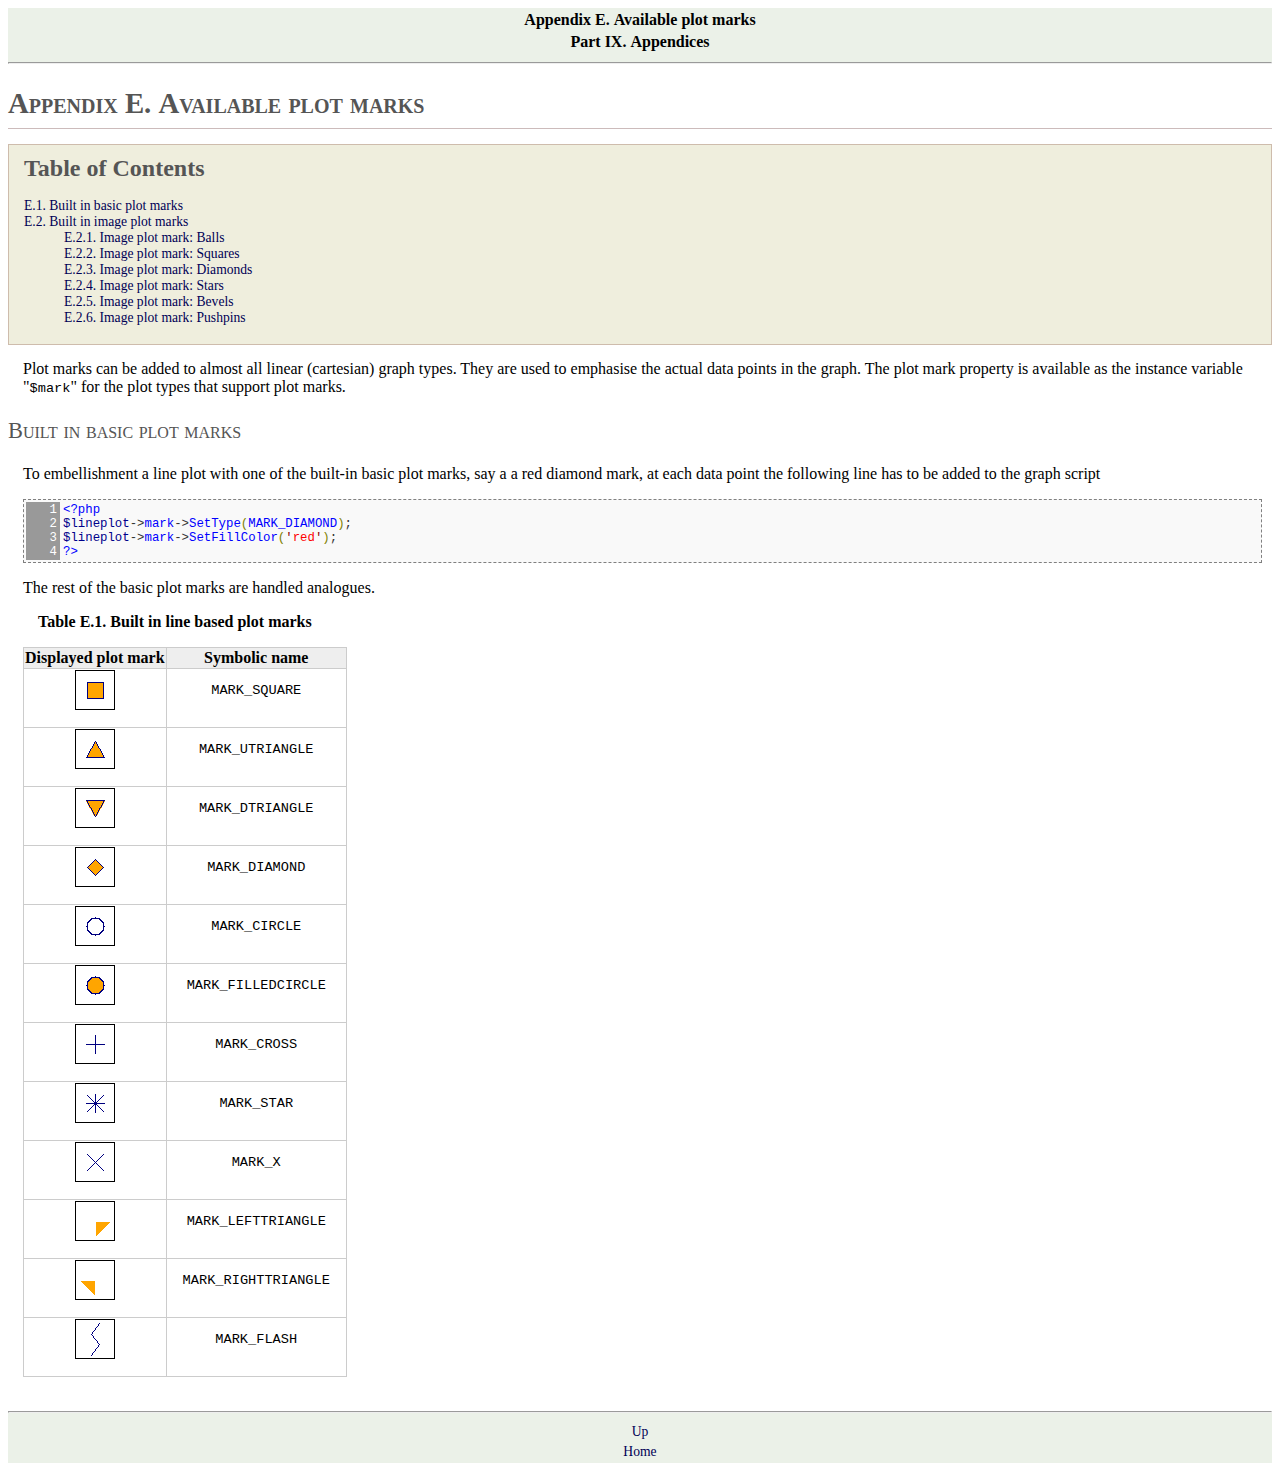
<file: CIS/jpGraph/docs/chunkhtml/ape.html>
<html><head><meta http-equiv="Content-Type" content="text/html; charset=UTF-8"><title>Appendix E. Available plot marks</title><link rel="stylesheet" type="text/css" href="manual.css"><meta name="generator" content="DocBook XSL Stylesheets V1.76.0"><link rel="home" href="index.html" title="JpGraph Manual"><link rel="up" href="pt09.html" title="Part IX. Appendices"></head><body bgcolor="white" text="black" link="#0000FF" vlink="#840084" alink="#0000FF"><div class="navheader"><table width="100%" summary="Navigation header"><tr><th colspan="3" align="center">Appendix E. Available plot marks</th></tr><tr><td width="20%" align="left"> </td><th width="60%" align="center">Part IX. Appendices</th><td width="20%" align="right"> </td></tr></table><hr></div><div class="appendix" title="Appendix E. Available plot marks"><div class="titlepage"><div><div><h2 class="title"><a name="app.plotmark-list"></a>Appendix E. Available plot marks</h2></div></div></div><div class="toc"><p><b>Table of Contents</b></p><dl><dt><span class="sect1"><a href="ape.html#id2637042">E.1. Built in basic plot marks</a></span></dt><dt><span class="sect1"><a href="apes02.html">E.2. Built in image plot marks</a></span></dt><dd><dl><dt><span class="sect2"><a href="apes02.html#id2637416">E.2.1. Image plot mark: Balls</a></span></dt><dt><span class="sect2"><a href="apes02.html#id2637440">E.2.2. Image plot mark: Squares</a></span></dt><dt><span class="sect2"><a href="apes02.html#id2637462">E.2.3. Image plot mark: Diamonds</a></span></dt><dt><span class="sect2"><a href="apes02.html#id2637510">E.2.4. Image plot mark: Stars</a></span></dt><dt><span class="sect2"><a href="apes02.html#id2637511">E.2.5. Image plot mark: Bevels</a></span></dt><dt><span class="sect2"><a href="apes02.html#id2637592">E.2.6. Image plot mark: Pushpins</a></span></dt></dl></dd></dl></div>
    
    <p> Plot marks can be added to almost all linear (cartesian) graph types. They are used to
        emphasise the actual data points in the graph. The plot mark property is available as the
        instance variable "<code class="code">$mark</code>" for the plot types that support plot marks. </p>
    <div class="sect1" title="Built in basic plot marks"><div class="titlepage"><div><div><h2 class="title" style="clear: both"><a name="id2637042"></a>Built in basic plot marks</h2></div></div></div>
        
        <p>To embellishment a line plot with one of the built-in basic plot marks, say a a red
            diamond mark,  at each data point the following line has to be added to the graph
            script</p>
        <p>
            </p><div class="hl-main"><table class="hl-table" width="100%"><tr><td class="hl-gutter" align="right" valign="top"><pre>1
2
3
4
</pre></td><td class="hl-main" valign="top"><pre><span class="hl-inlinetags">&lt;?php</span><span class="hl-code">
</span><span class="hl-var">$lineplot</span><span class="hl-code">-&gt;</span><span class="hl-identifier">mark</span><span class="hl-code">-&gt;</span><span class="hl-identifier">SetType</span><span class="hl-brackets">(</span><span class="hl-identifier">MARK_DIAMOND</span><span class="hl-brackets">)</span><span class="hl-code">;
</span><span class="hl-var">$lineplot</span><span class="hl-code">-&gt;</span><span class="hl-identifier">mark</span><span class="hl-code">-&gt;</span><span class="hl-identifier">SetFillColor</span><span class="hl-brackets">(</span><span class="hl-quotes">'</span><span class="hl-string">red</span><span class="hl-quotes">'</span><span class="hl-brackets">)</span><span class="hl-code">;
</span><span class="hl-inlinetags">?&gt;</span></pre></td></tr></table></div><p>
        </p>
        <p>The rest of the basic plot marks are handled analogues.</p>
        <p>
            </p><div class="table"><a name="tab.built-in-plotmarks"></a><p class="title"><b>Table E.1. Built in line based plot marks</b></p><div class="table-contents">
                
                <table summary="Built in line based plot marks" border="1"><colgroup><col align="center" class="c1"><col align="center" class="c2"></colgroup><thead><tr><th align="center">Displayed plot mark</th><th align="center">Symbolic name</th></tr></thead><tbody><tr><td align="center">
                                <p><span class="inlinemediaobject"><img src="images/img_marker_square.png"></span></p>
                            </td><td align="center">
                                <p><code class="code">MARK_SQUARE</code></p>
                            </td></tr><tr><td align="center">
                                <p><span class="inlinemediaobject"><img src="images/img_marker_utriangle.png"></span></p>
                            </td><td align="center">
                                <p><code class="code">MARK_UTRIANGLE</code></p>
                            </td></tr><tr><td align="center">
                                <p><span class="inlinemediaobject"><img src="images/img_marker_dtriangle.png"></span></p>
                            </td><td align="center">
                                <p><code class="code">MARK_DTRIANGLE</code></p>
                            </td></tr><tr><td align="center">
                                <p><span class="inlinemediaobject"><img src="images/img_marker_diamond.png"></span></p>
                            </td><td align="center">
                                <p><code class="code">MARK_DIAMOND</code></p>
                            </td></tr><tr><td align="center">
                                <p><span class="inlinemediaobject"><img src="images/img_marker_circle.png"></span></p>
                            </td><td align="center">
                                <p><code class="code">MARK_CIRCLE</code></p>
                            </td></tr><tr><td align="center">
                                <p><span class="inlinemediaobject"><img src="images/img_marker_filledcircle.png"></span></p>
                            </td><td align="center">
                                <p><code class="code">MARK_FILLEDCIRCLE</code></p>
                            </td></tr><tr><td align="center">
                                <p><span class="inlinemediaobject"><img src="images/img_marker_cross.png"></span></p>
                            </td><td align="center">
                                <p><code class="code">MARK_CROSS</code></p>
                            </td></tr><tr><td align="center">
                                <p><span class="inlinemediaobject"><img src="images/img_marker_star.png"></span></p>
                            </td><td align="center">
                                <p><code class="code">MARK_STAR</code></p>
                            </td></tr><tr><td align="center">
                                <p><span class="inlinemediaobject"><img src="images/img_marker_x.png"></span></p>
                            </td><td align="center">
                                <p><code class="code">MARK_X</code></p>
                            </td></tr><tr><td align="center">
                                <p><span class="inlinemediaobject"><img src="images/img_marker_lefttriangle.png"></span></p>
                            </td><td align="center">
                                <p><code class="code">MARK_LEFTTRIANGLE</code></p>
                            </td></tr><tr><td align="center">
                                <p><span class="inlinemediaobject"><img src="images/img_marker_righttriangle.png"></span></p>
                            </td><td align="center">
                                <p><code class="code">MARK_RIGHTTRIANGLE</code></p>
                            </td></tr><tr><td align="center">
                                <p><span class="inlinemediaobject"><img src="images/img_marker_flash.png"></span></p>
                            </td><td align="center">
                                <p><code class="code">MARK_FLASH</code></p>
                            </td></tr></tbody></table>
            </div></div><p><br class="table-break">
        </p>
    </div>
    
</div><div class="navfooter"><hr><table width="100%" summary="Navigation footer"><tr><td width="40%" align="left"> </td><td width="20%" align="center"><a accesskey="u" href="pt09.html">Up</a></td><td width="40%" align="right"> </td></tr><tr><td width="40%" align="left" valign="top"> </td><td width="20%" align="center"><a accesskey="h" href="index.html">Home</a></td><td width="40%" align="right" valign="top"> </td></tr></table></div></body></html>
</file>
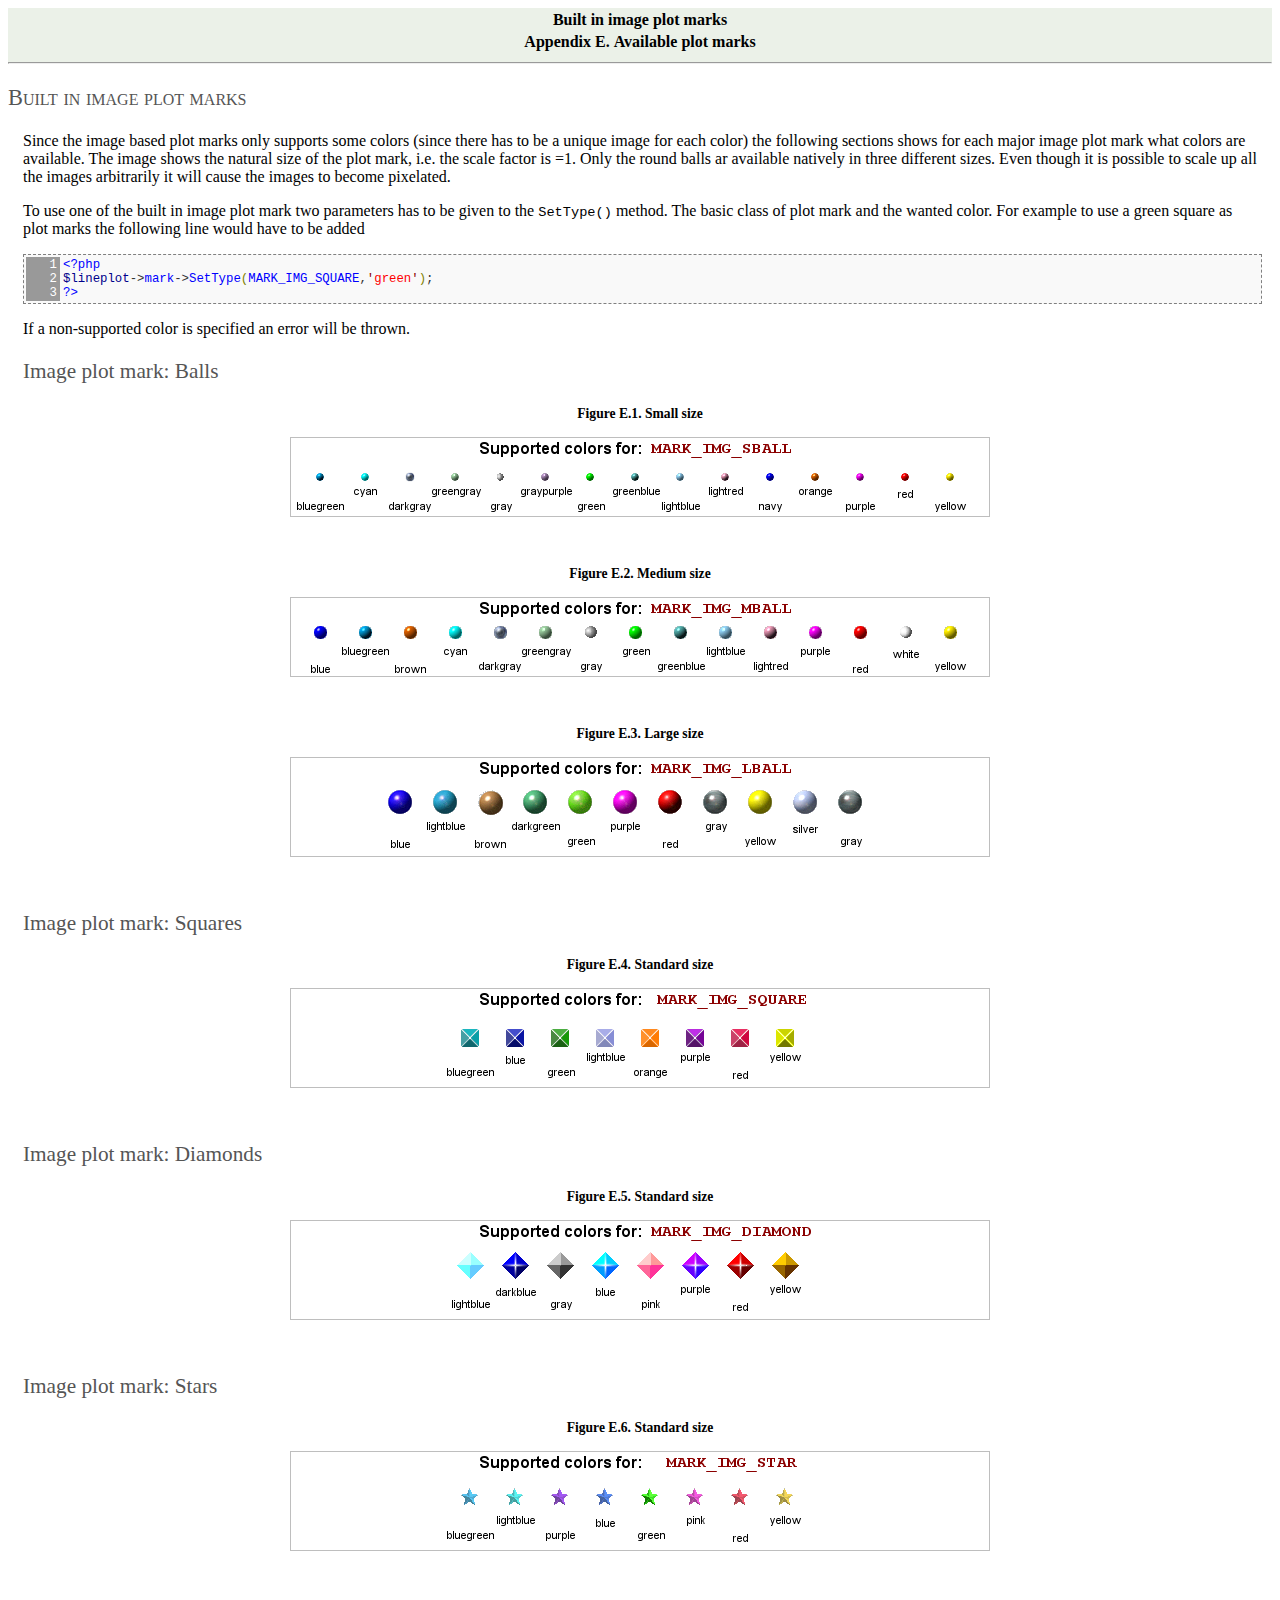
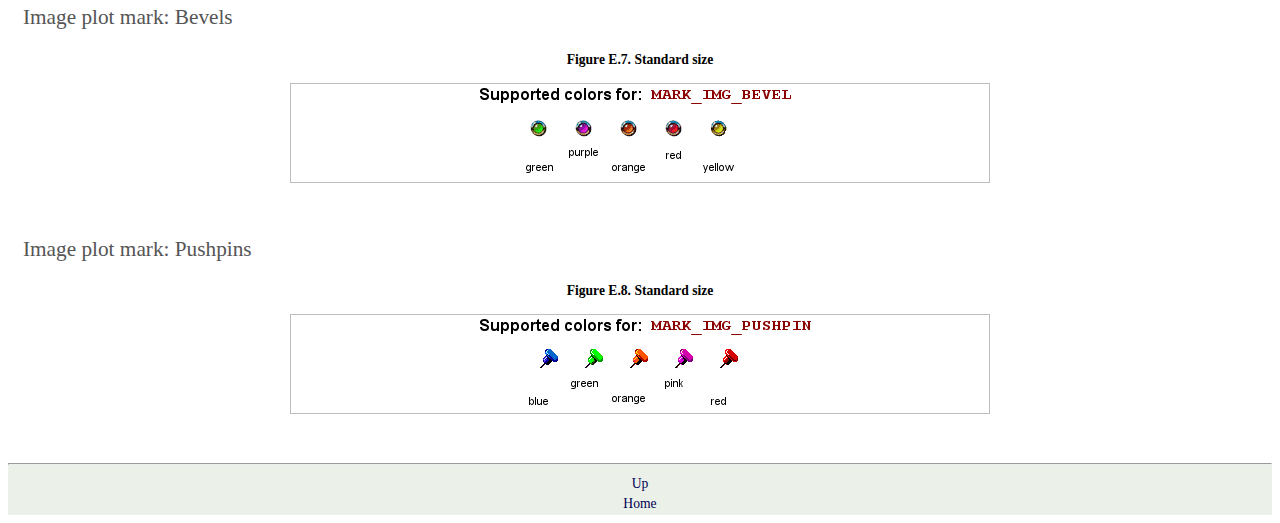
<file: CIS/jpGraph/docs/chunkhtml/apes02.html>
<html><head><meta http-equiv="Content-Type" content="text/html; charset=UTF-8"><title>Built in image plot marks</title><link rel="stylesheet" type="text/css" href="manual.css"><meta name="generator" content="DocBook XSL Stylesheets V1.76.0"><link rel="home" href="index.html" title="JpGraph Manual"><link rel="up" href="ape.html" title="Appendix E. Available plot marks"></head><body bgcolor="white" text="black" link="#0000FF" vlink="#840084" alink="#0000FF"><div class="navheader"><table width="100%" summary="Navigation header"><tr><th colspan="3" align="center">Built in image plot marks</th></tr><tr><td width="20%" align="left"> </td><th width="60%" align="center">Appendix E. Available plot marks</th><td width="20%" align="right"> </td></tr></table><hr></div><div class="sect1" title="Built in image plot marks"><div class="titlepage"><div><div><h2 class="title" style="clear: both"><a name="id2637370"></a>Built in image plot marks</h2></div></div></div>
        
        <p>Since the image based plot marks only supports some colors (since there has to be a
            unique image for each color) the following sections shows for each major image plot mark
            what colors are available. The image shows the natural size of the plot mark, i.e. the
            scale factor is =1. Only the round balls ar available natively in three different sizes.
            Even though it is possible to scale up all the images arbitrarily it will cause the
            images to become pixelated.</p>
        <p>To use one of the built in image plot mark two parameters has to be given to the
                <code class="code">SetType()</code> method. The basic class of plot mark and the wanted color.
            For example to use a green square as plot marks the following line would have to be
            added</p>
        <p>
            </p><div class="hl-main"><table class="hl-table" width="100%"><tr><td class="hl-gutter" align="right" valign="top"><pre>1
2
3
</pre></td><td class="hl-main" valign="top"><pre><span class="hl-inlinetags">&lt;?php</span><span class="hl-code">
</span><span class="hl-var">$lineplot</span><span class="hl-code">-&gt;</span><span class="hl-identifier">mark</span><span class="hl-code">-&gt;</span><span class="hl-identifier">SetType</span><span class="hl-brackets">(</span><span class="hl-identifier">MARK_IMG_SQUARE</span><span class="hl-code">,</span><span class="hl-quotes">'</span><span class="hl-string">green</span><span class="hl-quotes">'</span><span class="hl-brackets">)</span><span class="hl-code">;
</span><span class="hl-inlinetags">?&gt;</span></pre></td></tr></table></div><p>
        </p>
        <p>If a non-supported color is specified an error will be thrown.</p>
        <div class="sect2" title="Image plot mark: Balls"><div class="titlepage"><div><div><h3 class="title"><a name="id2637416"></a>Image plot mark: Balls</h3></div></div></div>
            
            <p>
                </p><div class="figure"><a name="id2637423"></a><p class="title"><b>Figure E.1. Small size</b></p><div class="figure-contents">
                    
                    <div class="mediaobject"><img src="images/plotmark_colors_img_sball.png" alt="Small size"></div>
                </div></div><p><br class="figure-break">
            </p>
            <p>
                </p><div class="figure"><a name="id2637447"></a><p class="title"><b>Figure E.2. Medium size</b></p><div class="figure-contents">
                    
                    <div class="mediaobject"><img src="images/plotmark_colors_img_mball.png" alt="Medium size"></div>
                </div></div><p><br class="figure-break">
            </p>
            <p>
                </p><div class="figure"><a name="id2637469"></a><p class="title"><b>Figure E.3. Large size</b></p><div class="figure-contents">
                    
                    <div class="mediaobject"><img src="images/plotmark_colors_img_lball.png" alt="Large size"></div>
                </div></div><p><br class="figure-break">
            </p>
        </div>
        <div class="sect2" title="Image plot mark: Squares"><div class="titlepage"><div><div><h3 class="title"><a name="id2637440"></a>Image plot mark: Squares</h3></div></div></div>
            
            <p>
                </p><div class="figure"><a name="id2637499"></a><p class="title"><b>Figure E.4. Standard size</b></p><div class="figure-contents">
                    
                    <div class="mediaobject"><img src="images/plotmark_colors_img_square.png" alt="Standard size"></div>
                </div></div><p><br class="figure-break">
            </p>
        </div>
        <div class="sect2" title="Image plot mark: Diamonds"><div class="titlepage"><div><div><h3 class="title"><a name="id2637462"></a>Image plot mark: Diamonds</h3></div></div></div>
            
            <p>
                </p><div class="figure"><a name="id2637525"></a><p class="title"><b>Figure E.5. Standard size</b></p><div class="figure-contents">
                    
                    <div class="mediaobject"><img src="images/plotmark_colors_img_diamond.png" alt="Standard size"></div>
                </div></div><p><br class="figure-break">
            </p>
        </div>
        <div class="sect2" title="Image plot mark: Stars"><div class="titlepage"><div><div><h3 class="title"><a name="id2637510"></a>Image plot mark: Stars</h3></div></div></div>
            
            <p>
                </p><div class="figure"><a name="id2637554"></a><p class="title"><b>Figure E.6. Standard size</b></p><div class="figure-contents">
                    
                    <div class="mediaobject"><img src="images/plotmark_colors_img_star.png" alt="Standard size"></div>
                </div></div><p><br class="figure-break">
            </p>
        </div>
        <div class="sect2" title="Image plot mark: Bevels"><div class="titlepage"><div><div><h3 class="title"><a name="id2637511"></a>Image plot mark: Bevels</h3></div></div></div>
            
            <p>
                </p><div class="figure"><a name="id2637582"></a><p class="title"><b>Figure E.7. Standard size</b></p><div class="figure-contents">
                    
                    <div class="mediaobject"><img src="images/plotmark_colors_img_bevel.png" alt="Standard size"></div>
                </div></div><p><br class="figure-break">
            </p>
        </div>
        <div class="sect2" title="Image plot mark: Pushpins"><div class="titlepage"><div><div><h3 class="title"><a name="id2637592"></a>Image plot mark: Pushpins</h3></div></div></div>
            
            <p>
                </p><div class="figure"><a name="id2637570"></a><p class="title"><b>Figure E.8. Standard size</b></p><div class="figure-contents">
                    
                    <div class="mediaobject"><img src="images/plotmark_colors_img_pushpin.png" alt="Standard size"></div>
                </div></div><p><br class="figure-break">
            </p>
        </div>
    </div><div class="navfooter"><hr><table width="100%" summary="Navigation footer"><tr><td width="40%" align="left"> </td><td width="20%" align="center"><a accesskey="u" href="ape.html">Up</a></td><td width="40%" align="right"> </td></tr><tr><td width="40%" align="left" valign="top"> </td><td width="20%" align="center"><a accesskey="h" href="index.html">Home</a></td><td width="40%" align="right" valign="top"> </td></tr></table></div></body></html>
</file>
<file: SignUpIntro/css/style4.css>
body {
	background: #ffdd00;
	font-family: 'MisoRegular';
}
h1.main,p.demos {
	-webkit-animation-delay: 12s;
	-moz-animation-delay: 12s;
	-ms-animation-delay: 12s;
	animation-delay: 12s;
}
.sp-container {
	width: 900px;
	height: 400px;
	position: relative;
	margin: 80px auto 0px auto;
}
.sp-content {
	width: 100%;
	height: 400px;
	position: relative;
	-webkit-animation: open 0.4s linear forwards, squeeze 0.6s linear 5.5s forwards;
	-moz-animation: open 0.4s linear forwards, squeeze 0.6s linear 5.5s forwards;
	-ms-animation: open 0.4s linear forwards, squeeze 0.6s linear 5.5s forwards;
	animation: open 0.4s linear forwards, squeeze 0.6s linear 5.5s forwards;
}

/*vertical black line*/
.sp-content:after {
	content: '';
	width: 4px;
	background: #000;
	height: 100%;
	position: absolute;
	left: 50%;
}
.sp-container h2 {
	color: #000;
	text-shadow: 0px 0px 1px rgba(0,0,0,0.9);
}
.sp-wrap {
	width: 400px;
	padding: 0px 25px;
	height: 100%;
	text-align: right;
	font-size: 70px;
	line-height: 80px;
	float: left;
	position: relative;
	background: #ffdd00;
	overflow: hidden;
}
.sp-wrap span {
	display: block;
	background: #ffdd00;
	-ms-filter: "progid:DXImageTransform.Microsoft.Alpha(Opacity=0)";
	filter: alpha(opacity=0);
	opacity: 0;
}
.sp-wrap span.sp-mid {
	-ms-filter: "progid:DXImageTransform.Microsoft.Alpha(Opacity=100)";
	filter: alpha(opacity=100);
	opacity: 1;
}
.sp-container .sp-right h2 {
	color: #fff;
	text-shadow: 0px 0px 1px rgba(255,255,255,0.9);
}
.sp-wrap span.sp-mid {
	font-family: 'MisoBold';
	text-transform: uppercase;
	font-size: 100px;
	line-height: 130px;
	position: relative;
}
.sp-left span.sp-top {
	-webkit-animation: slideLeft 0.5s ease-in 0.6s backwards, fadeOut 1s linear 4s backwards;
	-moz-animation: slideLeft 0.5s ease-in 0.6s backwards, fadeOut 1s linear 4s backwards;
	-ms-animation: slideLeft 0.5s ease-in 0.6s backwards, fadeOut 1s linear 4s backwards;
	animation: slideLeft 0.5s ease-in 0.6s backwards, fadeOut 1s linear 4s backwards;
}
.sp-left span.sp-mid {
	-webkit-animation: slideLeft 0.5s ease-in 1s backwards, moveUp 0.6s linear 5s forwards;
	-moz-animation: slideLeft 0.5s ease-in 1s backwards, moveUp 0.6s linear 5s forwards;
	-ms-animation: slideLeft 0.5s ease-in 1s backwards, moveUp 0.6s linear 5s forwards;
	animation: slideLeft 0.5s ease-in 1s backwards, moveUp 0.6s linear 5s forwards;
}
.sp-left span.sp-bottom {
	-webkit-animation: slideLeft 0.5s ease-in 1.4s backwards, fadeOut 1s linear 4.2s backwards;
	-moz-animation: slideLeft 0.5s ease-in 1.4s backwards, fadeOut 1s linear 4.2s backwards;
	-ms-animation: slideLeft 0.5s ease-in 1.4s backwards, fadeOut 1s linear 4.2s backwards;
	animation: slideLeft 0.5s ease-in 1.4s backwards, fadeOut 1s linear 4.2s backwards;
}
.sp-right span {
	text-align: left;
}
.sp-right span.sp-top {
	-webkit-animation: slideRight 0.5s ease-in 2s backwards, fadeOut 1s linear 4.4s backwards;
	-moz-animation: slideRight 0.5s ease-in 2s backwards, fadeOut 1s linear 4.4s backwards;
	-ms-animation: slideRight 0.5s ease-in 2s backwards, fadeOut 1s linear 4.4s backwards;
	animation: slideRight 0.5s ease-in 2s backwards, fadeOut 1s linear 4.4s backwards;
}
.sp-right span.sp-mid {
	font-size: 86px;
	-webkit-animation: slideRight 0.5s ease-in 2.4s backwards, moveUp 0.6s linear 5s forwards;
	-moz-animation: slideRight 0.5s ease-in 2.4s backwards, moveUp 0.6s linear 5s forwards;
	-ms-animation: slideRight 0.5s ease-in 2.4s backwards, moveUp 0.6s linear 5s forwards;
	animation: slideRight 0.5s ease-in 2.4s backwards, moveUp 0.6s linear 5s forwards;
}
.sp-right span.sp-bottom {
	-webkit-animation: slideRight 0.5s ease-in 3.2s backwards, fadeOut 1s linear 4.6s backwards;
	-moz-animation: slideRight 0.5s ease-in 3.2s backwards, fadeOut 1s linear 4.6s backwards;
	-ms-animation: slideRight 0.5s ease-in 3.2s backwards, fadeOut 1s linear 4.6s backwards;
	animation: slideRight 0.5s ease-in 3.2s backwards, fadeOut 1s linear 4.6s backwards;
}
.sp-wrap b {
	position: absolute;
	background: #ffdd00;
	width: 150px;
}
.sp-wrap b:first-child {
	color: #000;
	-ms-filter: "progid:DXImageTransform.Microsoft.Alpha(Opacity=0)";
	font-size: 86px;
	filter: alpha(opacity=0);
	opacity: 100;
}

/*white text transition*/
.sp-wrap b:last-child {
	font-size: 86px;
	-ms-filter: "progid:DXImageTransform.Microsoft.Alpha(Opacity=100)";
	
	filter: alpha(opacity=0);
	
	opacity: 0;
	overflow:hidden;
	
	-webkit-animation: fadeOut 1s linear 6s backwards;
	-moz-animation: fadeOut 1s linear 6s backwards;
	-ms-animation: fadeOut 1s linear 6s backwards;
	animation: fadeOut 1s linear 6s backwards;
}
.sp-full {
	position: absolute;
	font-size: 55px;
	top: 142px;
	width: 700px;
	left: 130px;
	-webkit-animation: fadeIn 1s linear 6.6s backwards;
	-moz-animation: fadeIn 1s linear 6.6s backwards;
	-ms-animation: fadeIn 1s linear 6.6s backwards;
	animation: fadeIn 1s linear 6.6s backwards;
}
.sp-full a {
	background: #000;
	color: #fff;
	-webkit-border-radius: 3px;
	-moz-border-radius: 3px;
	border-radius: 3px;
	padding: 5px 15px;
	display: inline-block;
	font-size: 35px;
	margin-top: 20px;
	-webkit-animation: zoomIn 0.7s ease-in-out 7s backwards;
	-moz-animation: zoomIn 0.7s ease-in-out 7s backwards;
	-ms-animation: zoomIn 0.7s ease-in-out 7s backwards;
	animation: zoomIn 0.7s ease-in-out 7s backwards;
}
.sp-full h2 {
	width: 400px;
	padding: 0px 50px 0px 0px;
	float: left;
	text-align: right;
}
.sp-full a:hover {
	-ms-filter: "progid:DXImageTransform.Microsoft.Alpha(Opacity=80)";
	filter: alpha(opacity=80);
	opacity: 0.8;
}
/**/
@-webkit-keyframes open{
	0%{
		-webkit-transform: scale(1,0);
	}
	100%{
		-webkit-transform: scale(1,1);
	}
}
@-webkit-keyframes squeeze{
	0%{
		height: 400px;
	}
	100%{
		height: 120px;
	}
}
@-webkit-keyframes fadeOut{
	0%{
		opacity: 1;
	}
	100%{
		opacity: 0;
	}
}
@-webkit-keyframes fadeIn{
	0%{
		opacity: 0;
	}
	100%{
		opacity: 1;
	}
}
@-webkit-keyframes slideLeft{
	0%{
		-webkit-transform: translateX(120%);
	}
	100%{
		-webkit-transform: translateX(0%);
	}
}
@-webkit-keyframes slideRight{
	0%{
		-webkit-transform: translateX(-120%);
	}
	100%{
		-webkit-transform: translateX(0%);
	}
}
@-webkit-keyframes moveUp{
	0%{
		-webkit-transform: translateY(0px);
	}
	100%{
		-webkit-transform: translateY(-170px);
	}

}
@-webkit-keyframes zoomIn{
	0%{
		-webkit-transform: scale(0);
	}
	100%{
		-webkit-transform: scale(1);
	}
}
/**/
@-moz-keyframes open{
	0%{
		-moz-transform: scale(1,0);
	}
	100%{
		-moz-transform: scale(1,1);
	}
}
@-moz-keyframes squeeze{
	0%{
		height: 400px;
	}
	100%{
		height: 120px;
	}
}
@-moz-keyframes fadeOut{
	0%{
		opacity: 1;
	}
	100%{
		opacity: 0;
	}
}
@-moz-keyframes fadeIn{
	0%{
		opacity: 0;
	}
	100%{
		opacity: 1;
	}
}
@-moz-keyframes slideLeft{
	0%{
		-moz-transform: translateX(120%);
	}
	100%{
		-moz-transform: translateX(0%);
	}
}
@-moz-keyframes slideRight{
	0%{
		-moz-transform: translateX(-120%);
	}
	100%{
		-moz-transform: translateX(0%);
	}
}
@-moz-keyframes moveUp{
	0%{
		-moz-transform: translateY(0px);
	}
	100%{
		-moz-transform: translateY(-170px);
	}

}
@-moz-keyframes zoomIn{
	0%{
		-moz-transform: scale(0);
	}
	100%{
		-moz-transform: scale(1);
	}
}
/**/
@keyframes open{
	0%{
		transform: scale(1,0);
	}
	100%{
		transform: scale(1,1);
	}
}
@keyframes squeeze{
	0%{
		height: 400px;
	}
	100%{
		height: 120px;
	}
}
@keyframes fadeOut{
	0%{
		opacity: 1;
	}
	100%{
		opacity: 0;
	}
}
@keyframes fadeIn{
	0%{
		opacity: 0;
	}
	100%{
		opacity: 1;
	}
}
@keyframes slideLeft{
	0%{
		transform: translateX(120%);
	}
	100%{
		transform: translateX(0%);
	}
}
@keyframes slideRight{
	0%{
		transform: translateX(-120%);
	}
	100%{
		transform: translateX(0%);
	}
}
@keyframes moveUp{
	0%{
		transform: translateY(0px);
	}
	100%{
		transform: translateY(-170px);
	}

}
@keyframes zoomIn{
	0%{
		transform: scale(0);
	}
	100%{
		transform: scale(1);
	}
}
</file>
<file: SignUpIntro/css/style3IE.css>
.sp-left span.sp-mid {
	position: absolute;
	top:0px;
	left:150px;
}
.sp-right span.sp-mid {
	position: absolute;
	top:0px;
	left:0px;
}
.sp-right span.sp-mid i{
	display: none;
}
</file>
<file: CIS/jpGraph/docs/chunkhtml/manual.css>
/**
 * DocBook CSS Stylesheet for producing the JpGraph HTML manual
 * 
 * Version: $Id: jpg_style.css 1705 2009-07-27 18:38:54Z ljp $
 *
 */

@import "phphl.css";

/* This is reserved for the part header */
h1 {
    font-size: 1.7em;
    font-weight: bold;
    color: white;
    background-color: #3780aE;
    border:2px solid  #17608E;
    margin-left: 0px;
    margin-bottom: 15px;
    margin-top: 0px;
    padding-left: 5px;
    padding-right: 5px;
    padding-bottom: 15px;
    padding-top: 15px;
}
/* This is reserved for the chapter header */
h2 {
    font-size: 1.8em;
    font-weight: bold;
    font-variant: small-caps;
    color: #555;
    /*color: #a85;*/
    line-height: 1.7em;
    margin: 15px 0 15px 0;
    border-bottom: 1px solid #cbb;
    /*border-bottom: 2px solid #a85;*/
}

/* This is reserved for the sect1 header */
div[class=sect1] h2 {
    font-size: 1.4em;
    font-weight: normal;
    /*font-variant: small-caps;*/
    color: #555;
    line-height: 1.7em;
    margin: 15px 0 15px 0;
    border-bottom: none;
}

/* This is used for generic h3 header, e.g. sect2 */
h3 {
    font-size: 1.33em;
    font-weight: normal;
    color: #555;
    text-align: left;
    padding-left: 15px;
}
/* This is used for generic h3 header, e.g. sect3 */
h4 {
    font-size: 1em;
    font-weight: bold;
    padding-left: 15px;
}

.filename, .option {
    font-family: "Bitstream Vera Sans Mono", Courier, monospace;
}
.guimenu, .guimenuitem {
    font-family: "Bitstream Vera Sans Mono", Courier, monospace;
    padding: 0 3px;
    background-color:#FF7;
}
.classname {
    font-family: "Bitstream Vera Sans Mono", Courier, monospace;
    font-weight:bold;
}
.methodname {
    font-family: "Bitstream Vera Sans Mono", Courier, monospace;
    font-weight:bold;
}
.command {
    font-weight: bold;
}
.parameter {
    font-family: "Bitstream Vera Sans Mono", Courier, monospace;
}
.envar {
    font-family: "Bitstream Vera Sans Mono", Courier, monospace;
    font-weight:bold;
}
.function {
    font-family: "Bitstream Vera Sans Mono", Courier, monospace;
}
.variablelist {
    margin-left: 15px;
}
.variablelist td {
    font-size: 1em;
}
.variablelist th {
    font-size: 1em;
}
.screen {
    font-family: "Bitstream Vera Sans Mono", Courier, monospace;
    padding: 5px;
    overflow: hidden;
}
.synopsis {
    padding-left: 5px;
    font-family: "Bitstream Vera Sans Mono", Courier, monospace;
    background-color: #fef3c1;
}

.important {
    margin-top: 10px;
    margin-bottom: 10px;
}

div.mediaobject {
    margin-top: 15px;
    margin-bottom: 15px;
}

.mediaobject img {
    margin-left: auto;
    margin-right: auto;
    display: block;
}

/* Admonitions */
.note,
.tip {
    background-color: #F8F7EF;
    padding-bottom: 2px;
    margin-bottom:10px;
    padding-left:60px;
    border-left:6px solid #56a;
    background-image: url("admon-note.png");
    background-position: 6px 0.5em;
    background-repeat: no-repeat;
}

.tip h3,
.note h3 {
    padding-top: 4px;
    background-color: #F8F7EF;
    color:#56a;
    font-weight: bold;
    font-style: italic;
    font-size: 1.05em;
}

.tip {
    background-image: url("admon-tip.png");
}

.note p,
.tip p,
.caution p,
.warning p {
    font-size: .85em;
    font: italic .85em Georgia, serif;
}

.caution,
.warning {
    background-color: #F8F7EF;
    padding-bottom: 2px;
    margin-bottom:10px;
    padding-left:60px;
    border-left:6px solid #D55C21;
    background-image: url("admon-warning.png");
    background-position: 6px 0.5em;
    background-repeat: no-repeat;
}

.caution h3,
.warning h3 {
    padding-top: 4px;
    color: #922;
    font-weight: bold;
    font-style: italic;
    font-size: 1.05em;
}


.warning {
    background-image: url("admon-bug2_small.png");
}


.important {
    background-color: #f18b8b;
}

.important h1 {
    background-color: #f18b8b;
}

.important .important_content {
    background-color: #f8cbcb;
    border-left: 4px solid #f18b8b;
    border-right: 4px solid #f18b8b;
    border-bottom: 4px solid #f18b8b;
    padding: 5px 0;
}


.screenshot {
    margin: 10px;
    text-align: center;
}
.variablelist {
    margin-left: 15px;
    margin-right: 15px;
}

p, .synopsis, .example, .important, .formaltable {
    margin: 0 15px 1em 15px;
}

a:hover {
    border-bottom: 1px solid gray;
}

a, a:visited {
    color: #000055;
    font-weight: normal;
    text-decoration: none;
}

.example {
	background: #fff;
	border: none;
	margin-left: 0px;
	margin-right: 15px;
}

.example p.title,
.figure p.title{
    font-size: 0.85em;
}

.example-contents {
    background-color: #fff;
    padding: 2px;
}

.programlisting {
	padding: 1ex;
	background-color: #eee;
	border: 1px dashed #ccc;
    margin-left:10px;
    margin-right:15px;
    white-space: normal;
    overflow : hidden; 
}

.screen {
    margin-left: 15px;
}

code {
    white-space: pre;
    font-size: 1.05em;    
}

code.filename {
    font-weight: bold;
    font-size: 0.9em;
    color: #00688b;
}

a.uri {
    font-weight: bold;
    font-size: 1.1em;
    color: #00283b;
}

.uri .filename, uri.filename {
    font-size: 1.25em;    
    background-image: url("text-document.png");
    background-position: 1px 0px;
    background-repeat: no-repeat;
    margin-left:1px;
    padding-left:18px;
}


span.markup {
    font-weight: bold;
    color: #8b2500;
    background-color: #eee;    
}

.figure {
    margin-top: 15px;
    margin-bottom: 15px;
    margin-left: auto;
    margin-right: auto;
    text-align: center;
}

/*
.titlepage h2.title {
   font-weight:bold;
}
*/

/* Tables */

div.informaltable table {
    width: 100%;
    margin-left: auto;
    margin-right: auto;
    text-align: center;
}

thead {
    background: #eee;
}

thead th {
    border: 1px solid #ccc;
}

div.table {
    margin-left: 15px;      
}

div.table-contents table {
    border: 1px solid #ccc;
    border-collapse: collapse;
}

div.table-contents td {
    border: 1px solid #ccc;
}

div.table-contents td p.checkmark:before {
    content: url("checkmark.png");
}

/* TOC */

.toc span.preface {
    padding-left: 15px;
    font: bold 1.05em Arial, serif;
    font-style: italic;
}


.toc span.part {
    padding-left: 15px;
    font: bold 1.3em Arial, serif;
}

span.chapter {
    padding-left: 15px;
    font: normal 1.05em Arial, serif;
}

span.sect1 {
    padding-left: 15px;
    font-size: .85em;
    font: normal .85em Georgia, serif;

}

div.toc {
    background-color:#efeedd;
    border:1px solid #cebcac;
    padding-bottom:2px;
    padding-top:10px;
    margin-bottom:15px;
}

span.sect2 {
    padding-left: 15px;
    font-size: .85em;
    font: normal .85em Georgia, serif;

}


.toc b {
    font-size: 1.5em;
    color:#555;
}

div.list-of-examples,
div.list-of-tables
{
    padding-top:10px;
    padding-bottom:5px;
    background-color:#e5ded2; 
    background-color:#efeedd;
    border:1px solid #c5beb2; 
    margin-bottom: -1px;
}

div.list-of-tables dl,
div.list-of-examples dl {
    margin-left: 25px;
}

div.list-of-figures  {
    padding-top:10px;
    padding-bottom:5px;
    background-color:#e5ded2; 
    background-color:#efeedd;
    border:1px solid #c5beb2; 
    margin-bottom: -1px;
    margin-top: -16px;
}

div.list-of-figures dl {
    margin-left: 25px;
}

/* Navigation part of the output */

div.navheader {
    background-color:#ebf1e8;
}

div.navfooter {
    background-color:#ebf1e8;
}

div.navheader td {
    font-size:0.85em;
}

div.navfooter td {
    font-size:0.85em;
}

/* Q & A */
.qandaset dl {
    margin-left: 15px;
    font-style: italic;
    background-color:#efeedd;
    border:1px solid #cebcac;
    padding-top: 10px;
    padding-bottom: 10px;
    padding-left: 5px;
}

.qandaset tr.question {
    font-weight: bold;
    font-style: italic;
}

/* Some special handling for manually formatted tables */

.bdtable {
    border: #000 solid 1px;
}

.bdhdr {
     background: #ccc;
}

.bdu {
    border-bottom: #ccc solid 1px;
    font-size: small;    
}

.bdu2 {
    border-bottom: #333 solid 1px;
    border-left: hidden;
    font-size: small;    
}

.bdur {
    border-right: #ccc solid 1px;
    border-bottom: #ccc solid 1px;
    border-left: hidden;
    font-size: small;    
}

.bdur2 {
    border-right: #ccc solid 1px;
    border-bottom: #333 solid 1px;
    border-left: hidden;
    font-size: small;    
}

.error-text {
    font-size: small;
    color: #700000;
}

.error-number {
    font-size: small;
    color: #700000;
}
</file>
<file: LaunchPage/themes/default/default.css>
/*
Skin Name: Nivo Slider Default Theme
Skin URI: http://nivo.dev7studios.com
Description: The default skin for the Nivo Slider.
Version: 1.3
Author: Gilbert Pellegrom
Author URI: http://dev7studios.com
Supports Thumbs: true
*/

.theme-default .nivoSlider {
	position:relative;
	background:#fff url(loading.gif) no-repeat 50% 50%;
    margin-bottom:10px;
    -webkit-box-shadow: 0px 1px 5px 0px #4a4a4a;
    -moz-box-shadow: 0px 1px 5px 0px #4a4a4a;
    box-shadow: 0px 1px 5px 0px #4a4a4a;
}
.theme-default .nivoSlider img {
	position:absolute;
	top:0px;
	left:0px;
	display:none;
}
.theme-default .nivoSlider a {
	border:0;
	display:block;
}

.theme-default .nivo-controlNav {
	text-align: center;
	padding: 20px 0;
}
.theme-default .nivo-controlNav a {
	display:inline-block;
	width:22px;
	height:22px;
	background:url(bullets.png) no-repeat;
	text-indent:-9999px;
	border:0;
	margin: 0 2px;
}
.theme-default .nivo-controlNav a.active {
	background-position:0 -22px;
}

.theme-default .nivo-directionNav a {
	display:block;
	width:30px;
	height:30px;
	background:url(arrows.png) no-repeat;
	text-indent:-9999px;
	border:0;
	opacity: 0;
	-webkit-transition: all 200ms ease-in-out;
    -moz-transition: all 200ms ease-in-out;
    -o-transition: all 200ms ease-in-out;
    transition: all 200ms ease-in-out;
}
.theme-default:hover .nivo-directionNav a { opacity: 1; }
.theme-default a.nivo-nextNav {
	background-position:-30px 0;
	right:15px;
}
.theme-default a.nivo-prevNav {
	left:15px;
}

.theme-default .nivo-caption {
    font-family: Helvetica, Arial, sans-serif;
}
.theme-default .nivo-caption a {
    color:#fff;
    border-bottom:1px dotted #fff;
}
.theme-default .nivo-caption a:hover {
    color:#fff;
}

.theme-default .nivo-controlNav.nivo-thumbs-enabled {
	width: 100%;
}
.theme-default .nivo-controlNav.nivo-thumbs-enabled a {
	width: auto;
	height: auto;
	background: none;
	margin-bottom: 5px;
}
.theme-default .nivo-controlNav.nivo-thumbs-enabled img {
	display: block;
	width: 120px;
	height: auto;
}
</file>
<file: LaunchPage/themes/light/light.css>
/*
Skin Name: Nivo Slider Light Theme
Skin URI: http://nivo.dev7studios.com
Description: A light skin for the Nivo Slider.
Version: 1.0
Author: Gilbert Pellegrom
Author URI: http://dev7studios.com
Supports Thumbs: true
*/

.theme-light.slider-wrapper {
    background: #fff;
    padding: 10px;
}
.theme-light .nivoSlider {
	position:relative;
	background:#fff url(loading.gif) no-repeat 50% 50%;
    margin-bottom:10px;
    overflow: visible;
}
.theme-light .nivoSlider img {
	position:absolute;
	top:0px;
	left:0px;
	display:none;
}
.theme-light .nivoSlider a {
	border:0;
	display:block;
}

.theme-light .nivo-controlNav {
	text-align: left;
	padding: 0;
	position: relative;
	z-index: 10;
}
.theme-light .nivo-controlNav a {
	display:inline-block;
	width:10px;
	height:10px;
	background:url(bullets.png) no-repeat;
	text-indent:-9999px;
	border:0;
	margin: 0 2px;
}
.theme-light .nivo-controlNav a.active {
	background-position:0 100%;
}

.theme-light .nivo-directionNav a {
	display:block;
	width:30px;
	height:30px;
	background: url(arrows.png) no-repeat;
	text-indent:-9999px;
	border:0;
	top: auto;
	bottom: -36px;
	z-index: 11;
}
.theme-light .nivo-directionNav a:hover {
    background-color: #eee;
    -webkit-border-radius: 2px;
    -moz-border-radius: 2px;
    border-radius: 2px;
}
.theme-light a.nivo-nextNav {
	background-position:160% 50%;
	right:0px;
}
.theme-light a.nivo-prevNav {
    background-position:-60% 50%;
    left: auto;
	right: 35px;
}

.theme-light .nivo-caption {
    font-family: Helvetica, Arial, sans-serif;
}
.theme-light .nivo-caption a {
    color:#fff;
    border-bottom:1px dotted #fff;
}
.theme-light .nivo-caption a:hover {
    color:#fff;
}

.theme-light .nivo-controlNav.nivo-thumbs-enabled {
	width: 80%;
}
.theme-light .nivo-controlNav.nivo-thumbs-enabled a {
	width: auto;
	height: auto;
	background: none;
	margin-bottom: 5px;
}
.theme-light .nivo-controlNav.nivo-thumbs-enabled img {
	display: block;
	width: 120px;
	height: auto;
}
</file>
<file: LaunchPage/themes/dark/dark.css>
/*
Skin Name: Nivo Slider Dark Theme
Skin URI: http://nivo.dev7studios.com
Description: A dark skin for the Nivo Slider.
Version: 1.0
Author: Gilbert Pellegrom
Author URI: http://dev7studios.com
Supports Thumbs: true
*/

.theme-dark.slider-wrapper {
    background: #222;
    padding: 10px;
}
.theme-dark .nivoSlider {
	position:relative;
	background:#fff url(loading.gif) no-repeat 50% 50%;
    margin-bottom:10px;
    overflow: visible;
}
.theme-dark .nivoSlider img {
	position:absolute;
	top:0px;
	left:0px;
	display:none;
}
.theme-dark .nivoSlider a {
	border:0;
	display:block;
}

.theme-dark .nivo-controlNav {
	text-align: left;
	padding: 0;
	position: relative;
	z-index: 10;
}
.theme-dark .nivo-controlNav a {
	display:inline-block;
	width:10px;
	height:10px;
	background:url(bullets.png) no-repeat 0 2px;
	text-indent:-9999px;
	border:0;
	margin: 0 2px;
}
.theme-dark .nivo-controlNav a.active {
	background-position:0 100%;
}

.theme-dark .nivo-directionNav a {
	display:block;
	width:30px;
	height:30px;
	background: url(arrows.png) no-repeat;
	text-indent:-9999px;
	border:0;
	top: auto;
	bottom: -36px;
	z-index: 11;
}
.theme-dark .nivo-directionNav a:hover {
    background-color: #333;
    -webkit-border-radius: 2px;
    -moz-border-radius: 2px;
    border-radius: 2px;
}
.theme-dark a.nivo-nextNav {
	background-position:-16px 50%;
	right:0px;
}
.theme-dark a.nivo-prevNav {
    background-position:11px 50%;
    left: auto;
	right: 35px;
}

.theme-dark .nivo-caption {
    font-family: Helvetica, Arial, sans-serif;
}
.theme-dark .nivo-caption a {
    color:#fff;
    border-bottom:1px dotted #fff;
}
.theme-dark .nivo-caption a:hover {
    color:#fff;
}

.theme-dark .nivo-controlNav.nivo-thumbs-enabled {
	width: 80%;
}
.theme-dark .nivo-controlNav.nivo-thumbs-enabled a {
	width: auto;
	height: auto;
	background: none;
	margin-bottom: 5px;
}
.theme-dark .nivo-controlNav.nivo-thumbs-enabled img {
	display: block;
	width: 120px;
	height: auto;
}
</file>
<file: LaunchPage/themes/bar/bar.css>
/*
Skin Name: Nivo Slider Bar Theme
Skin URI: http://nivo.dev7studios.com
Description: The bottom bar skin for the Nivo Slider.
Version: 1.0
Author: Gilbert Pellegrom
Author URI: http://dev7studios.com
Supports Thumbs: false
*/

.theme-bar.slider-wrapper {
    position: relative;
    border: 1px solid #333;
    overflow: hidden;
}
.theme-bar .nivoSlider {
	position:relative;
	background:#fff url(loading.gif) no-repeat 50% 50%;
}
.theme-bar .nivoSlider img {
	position:absolute;
	top:0px;
	left:0px;
	display:none;
}
.theme-bar .nivoSlider a {
	border:0;
	display:block;
}

.theme-bar .nivo-controlNav {
    position: absolute;
    left: 0;
    bottom: -41px;
    z-index: 10;
    width: 100%;
    height: 30px;
	text-align: center;
	padding: 5px 0;
	border-top: 1px solid #333;
	background: #333;
    background: -moz-linear-gradient(top,  #565656 0%, #333333 100%); /* FF3.6+ */
    background: -webkit-gradient(linear, left top, left bottom, color-stop(0%,#565656), color-stop(100%,#333333)); /* Chrome,Safari4+ */
    background: -webkit-linear-gradient(top,  #565656 0%,#333333 100%); /* Chrome10+,Safari5.1+ */
    background: -o-linear-gradient(top,  #565656 0%,#333333 100%); /* Opera 11.10+ */
    background: -ms-linear-gradient(top,  #565656 0%,#333333 100%); /* IE10+ */
    background: linear-gradient(to bottom,  #565656 0%,#333333 100%); /* W3C */
    filter: progid:DXImageTransform.Microsoft.gradient( startColorstr='#565656', endColorstr='#333333',GradientType=0 ); /* IE6-9 */
    opacity: 0.5;
    -webkit-transition: all 200ms ease-in-out;
    -moz-transition: all 200ms ease-in-out;
    -o-transition: all 200ms ease-in-out;
    transition: all 200ms ease-in-out;
}
.theme-bar:hover .nivo-controlNav {
    bottom: 0;
    opacity: 1;
}
.theme-bar .nivo-controlNav a {
	display:inline-block;
	width:22px;
	height:22px;
	background:url(bullets.png) no-repeat;
	text-indent:-9999px;
	border:0;
	margin: 5px 2px 0 2px;
}
.theme-bar .nivo-controlNav a.active {
	background-position:0 -22px;
}

.theme-bar .nivo-directionNav a {
	display:block;
	border:0;
	color: #fff;
	text-transform: uppercase;
	top: auto;
	bottom: 10px;
	z-index: 11;
	font-family: "Helvetica Neue", Helvetica, Arial, sans-serif;
	font-size: 13px;
	line-height: 20px;
	opacity: 0.5;
    -webkit-transition: all 200ms ease-in-out;
    -moz-transition: all 200ms ease-in-out;
    -o-transition: all 200ms ease-in-out;
    transition: all 200ms ease-in-out;
}
.theme-bar a.nivo-nextNav { right: -50px; }
.theme-bar a.nivo-prevNav { left: -50px; }
.theme-bar:hover a.nivo-nextNav { 
    right: 15px; 
    opacity: 1;
}
.theme-bar:hover a.nivo-prevNav { 
    left: 15px; 
    opacity: 1;
}
.theme-bar .nivo-directionNav a:hover { color: #ddd; }

.theme-bar .nivo-caption {
    font-family: Helvetica, Arial, sans-serif;
    -webkit-transition: all 200ms ease-in-out;
    -moz-transition: all 200ms ease-in-out;
    -o-transition: all 200ms ease-in-out;
    transition: all 200ms ease-in-out;
}
.theme-bar:hover .nivo-caption {
    bottom: 41px;
}
.theme-bar .nivo-caption a {
    color:#fff;
    border-bottom:1px dotted #fff;
}
.theme-bar .nivo-caption a:hover {
    color:#fff;
}

.theme-bar .nivo-controlNav.nivo-thumbs-enabled {
	width: 100%;
}
.theme-bar .nivo-controlNav.nivo-thumbs-enabled a {
	width: auto;
	height: auto;
	background: none;
	margin-bottom: 5px;
}
.theme-bar .nivo-controlNav.nivo-thumbs-enabled img {
	display: block;
	width: 120px;
	height: auto;
}
</file>
<file: LaunchPage/style.css>
/*=================================*/
/* Nivo Slider Demo
/* November 2010
/* By: Gilbert Pellegrom
/* http://dev7studios.com
/*=================================*/

/*====================*/
/*=== Reset Styles ===*/
/*====================*/
html, body, div, span, applet, object, iframe,
h1, h2, h3, h4, h5, h6, p, blockquote, pre,
a, abbr, acronym, address, big, cite, code,
del, dfn, em, font, img, ins, kbd, q, s, samp,
small, strike, strong, sub, sup, tt, var,
dl, dt, dd, ol, ul, li,
fieldset, form, label, legend,
table, caption, tbody, tfoot, thead, tr, th, td {
	margin:0;
	padding:0;
	border:0;
	outline:0;
	font-weight:inherit;
	font-style:inherit;
	font-size:100%;
	font-family:inherit;
	vertical-align:baseline;
}
body {
	line-height:1;
	color:black;
	background:white;
}
table {
	border-collapse:separate;
	border-spacing:0;
}
caption, th, td {
	text-align:left;
	font-weight:normal;
}
blockquote:before, blockquote:after,
q:before, q:after {
	content:"";
}
blockquote, q {
	quotes:"" "";
}
/* HTML5 tags */
header, section, footer,
aside, nav, article, figure {
	display: block;
}

/*===================*/
/*=== Main Styles ===*/
/*===================*/
body {
	font:14px/1.6 Georgia, Palatino, Palatino Linotype, Times, Times New Roman, serif;
	color:#333;
	background:#eee;
}

a, a:visited {
	color:blue;
	text-decoration:none;
}
a:hover, a:active {
	color:#000;
	text-decoration:none;
}

#dev7link {
    position:absolute;
    top:0;
    left:50px;
    background:url(images/dev7logo.png) no-repeat;
    width:60px;
    height:67px;
    border:0;
    display:block;
    text-indent:-9999px;
}

.slider-wrapper { 
	width: 80%; 
	margin: 100px auto;
}

/*====================*/
/*=== Other Styles ===*/
/*====================*/
.clear {
	clear:both;
}
</file>
<file: SignUpIntro/css/demo.css>
@import url('fonts/fonts.css');
@import url('reset.css');

/* General Demo Style */
body{
	background: #ddd;
	color: rgba(255,255,255,1);
	font-family:'Myriad Pro', Arial, sans-serif;
	font-size: 15px;
}
a{
	color: #fff;
	text-decoration: none;
}
.container{
	width: 100%;
	position: relative;
	overflow:hidden;
}
.clr{
	clear: both;
}
h1.main{
	font-size: 30px;
	position:relative;
	font-weight: 400;
	text-shadow: 0px 1px 1px rgba(0,0,0,0.2);
    padding: 10px;
	text-align: center;
	z-index: 1000;
	-webkit-animation: appear 0.6s ease-in-out 6s backwards;
	-moz-animation: appear 0.6s ease-in-out 6s backwards;
}
/* Header Style */
.header{
	font-family:'Arial Narrow', Arial, sans-serif;
	line-height: 24px;
	font-size: 11px;
	background: #000;
	opacity: 0.9;
	text-transform: uppercase;
	z-index: 9999;
	position: relative;
	-moz-box-shadow: 1px 0px 2px #000;
	-webkit-box-shadow: 1px 0px 2px #000;
	box-shadow: 1px 0px 2px #000;
}
.header a{
	padding: 0px 10px;
	letter-spacing: 1px;
	color: #ddd;
	display: block;
	float: left;
}
.header a:hover{
	color: #fff;
}
.header span.right{
	float: right;
}
.header span.right a{
	float: none;
	display: inline;
}
p.demos{
    position:relative;
    z-index: 1000;
	padding: 4px;
	text-align: center;
	-webkit-animation: appear 0.6s ease-in-out 6.2s backwards;
	-moz-animation: appear 0.6s ease-in-out 6.2s backwards;
}
p.demos a{
    display: inline-block;
	padding: 2px 4px;
	background: #fff;
	color: #777;
	font-family:'Arial Narrow', Arial, sans-serif;
	text-transform: uppercase;
	font-size: 11px;
	box-shadow: 1px 1px 4px rgba(0,0,0,0.2);
	-webkit-transition: all 0.2s linear;
	-moz-transition: all 0.2s linear;
	-o-transition: all 0.2s linear;
	-ms-transition: all 0.2s linear;
	transition: all 0.2s linear;
}
p.demos a:hover{
    color: #fff;
	background: #555;
}
p.demos a.current-demo,
p.demos a.current-demo:hover{
    font-weight: bold;
	background: #333;
	color: #fff;
}
@-webkit-keyframes appear{
	0%{
		opacity: 0;
	}
	100%{
		opacity: 1;
	}
}
@-moz-keyframes appear{
	0%{
		opacity: 0;
	}
	100%{
		opacity: 1;
	}
}
</file>
